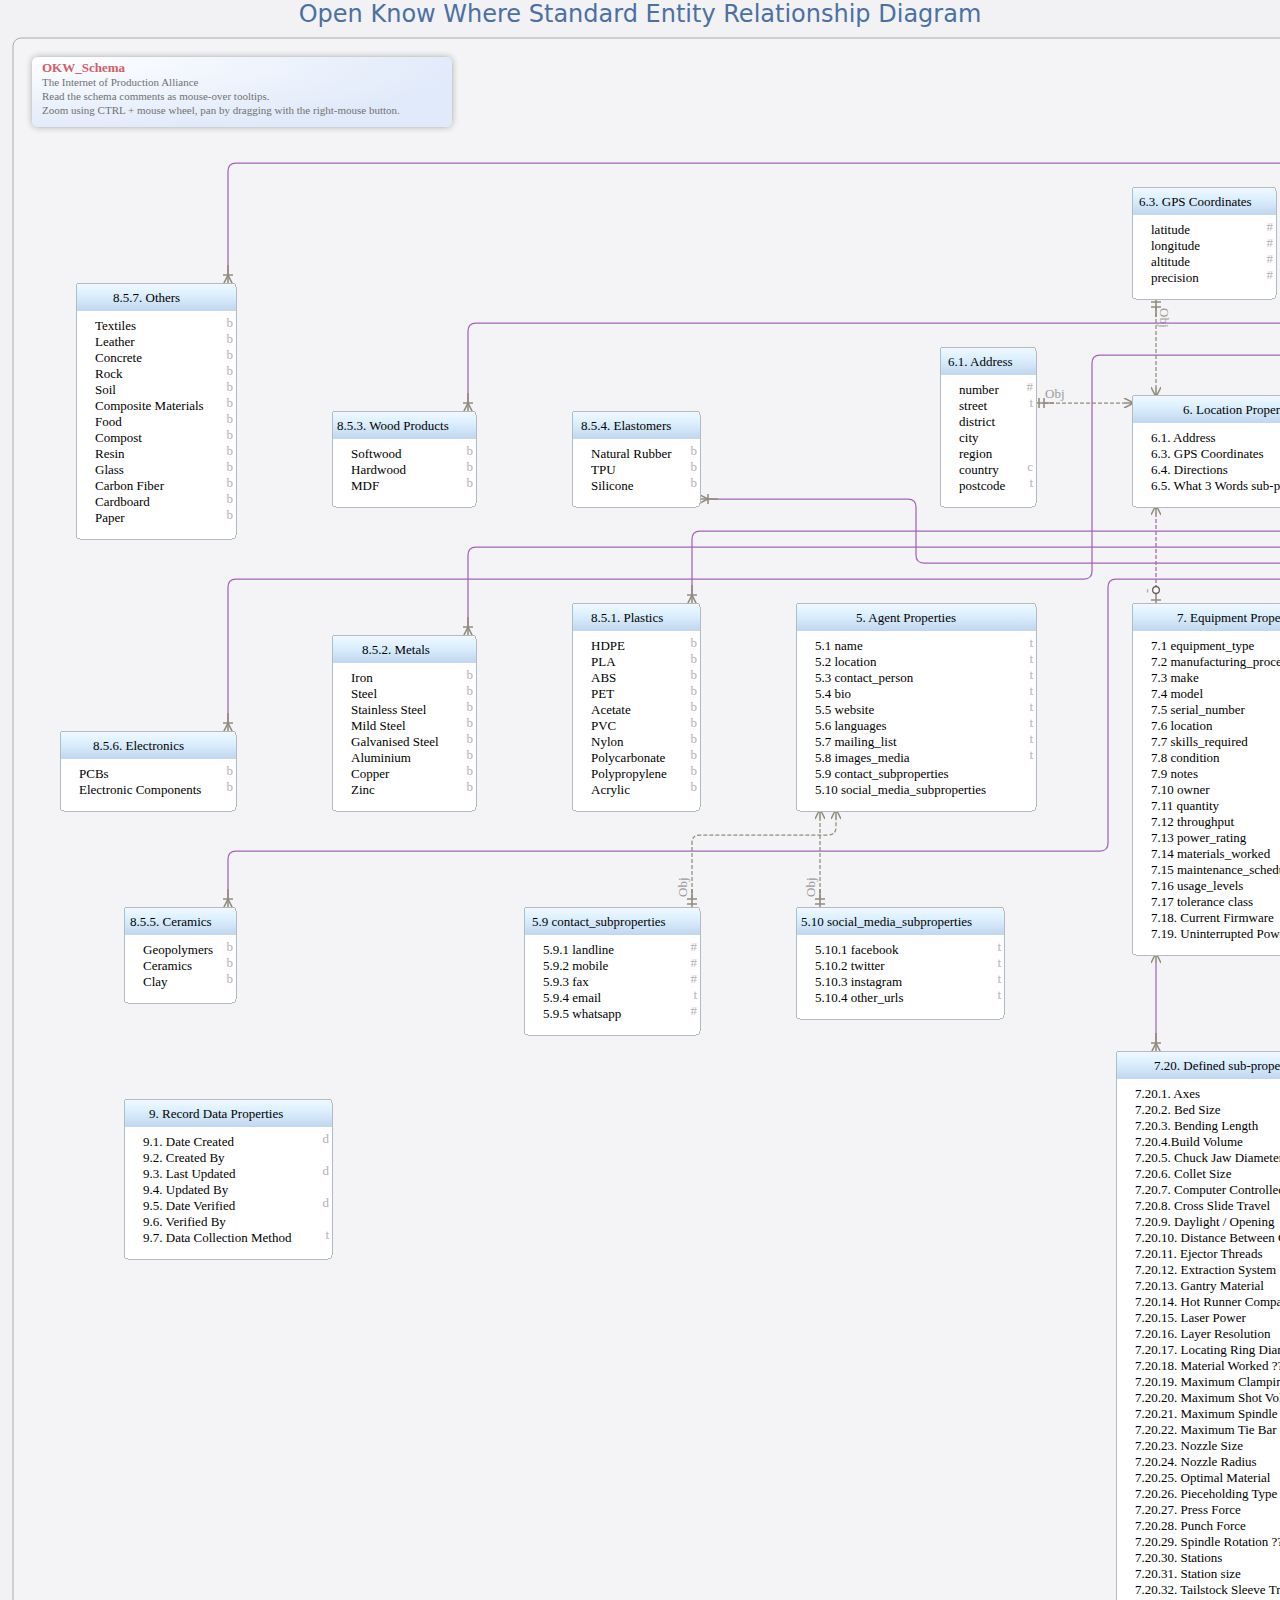
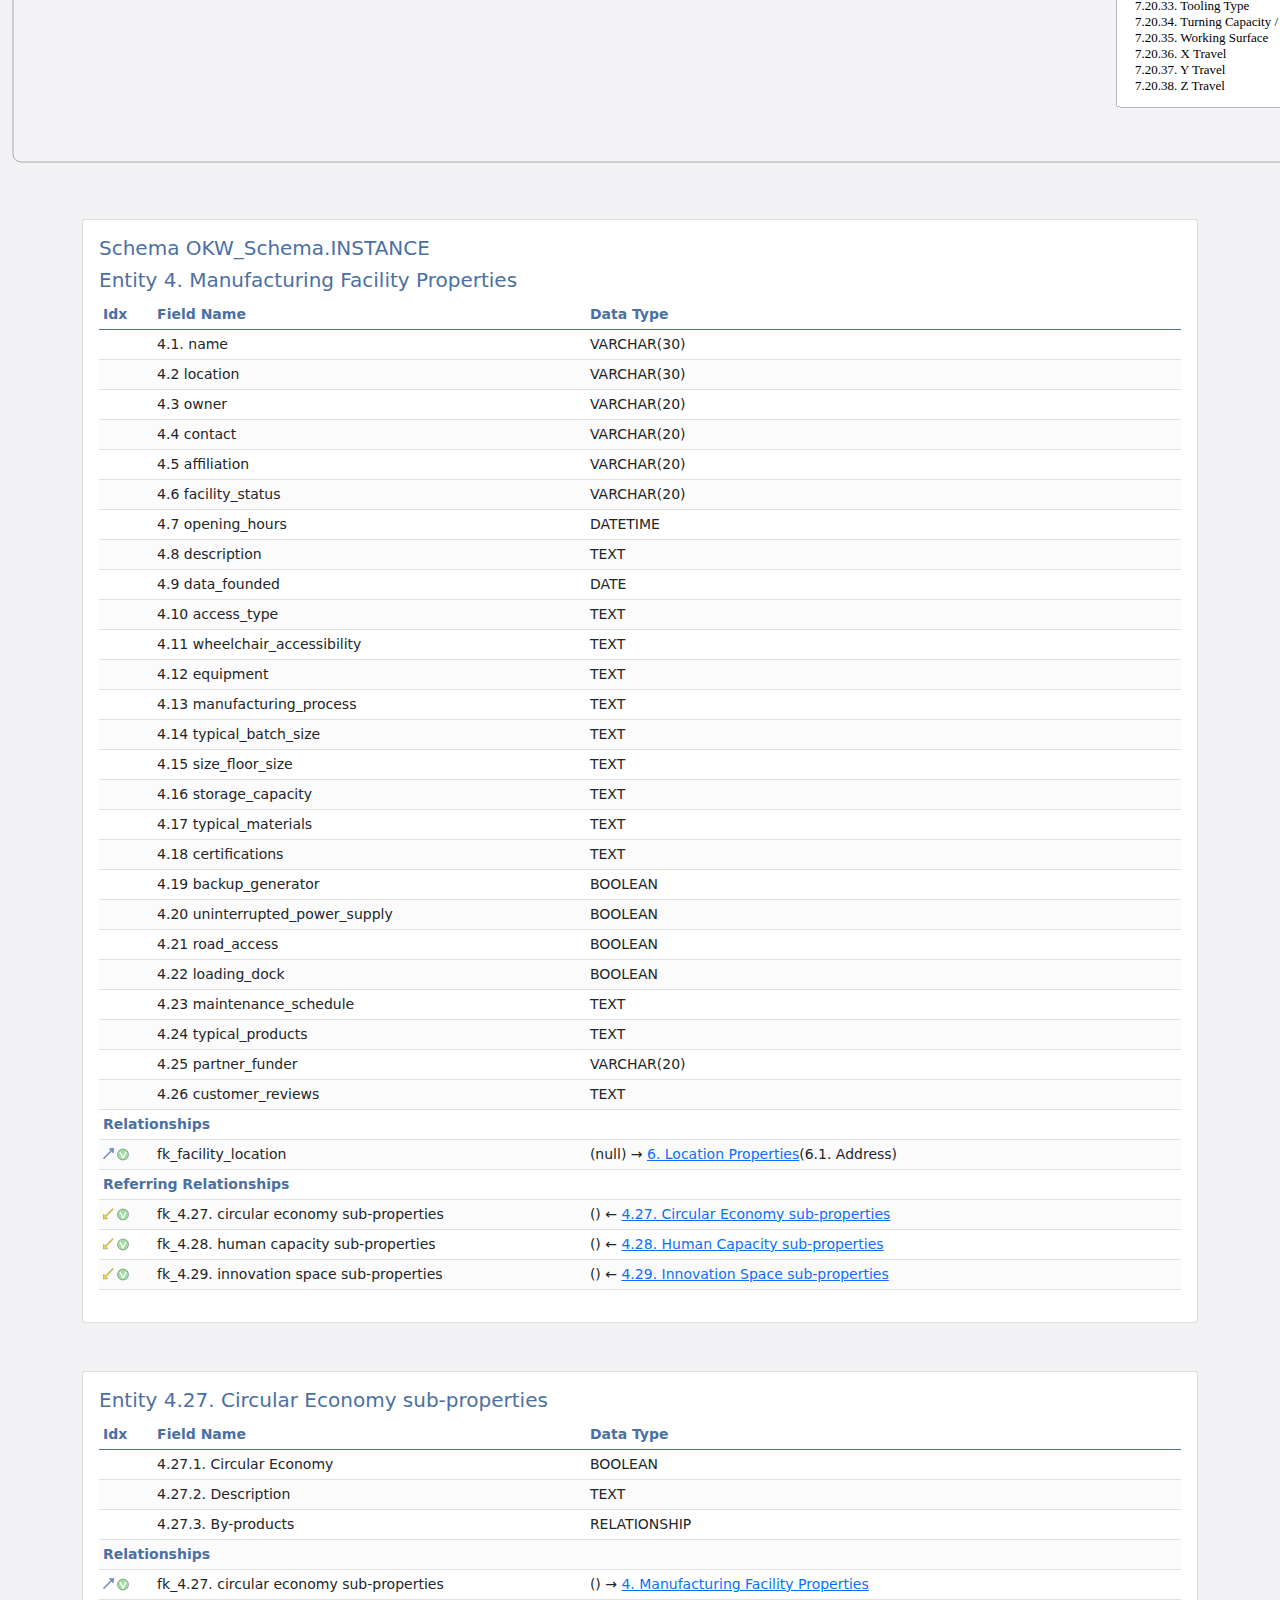
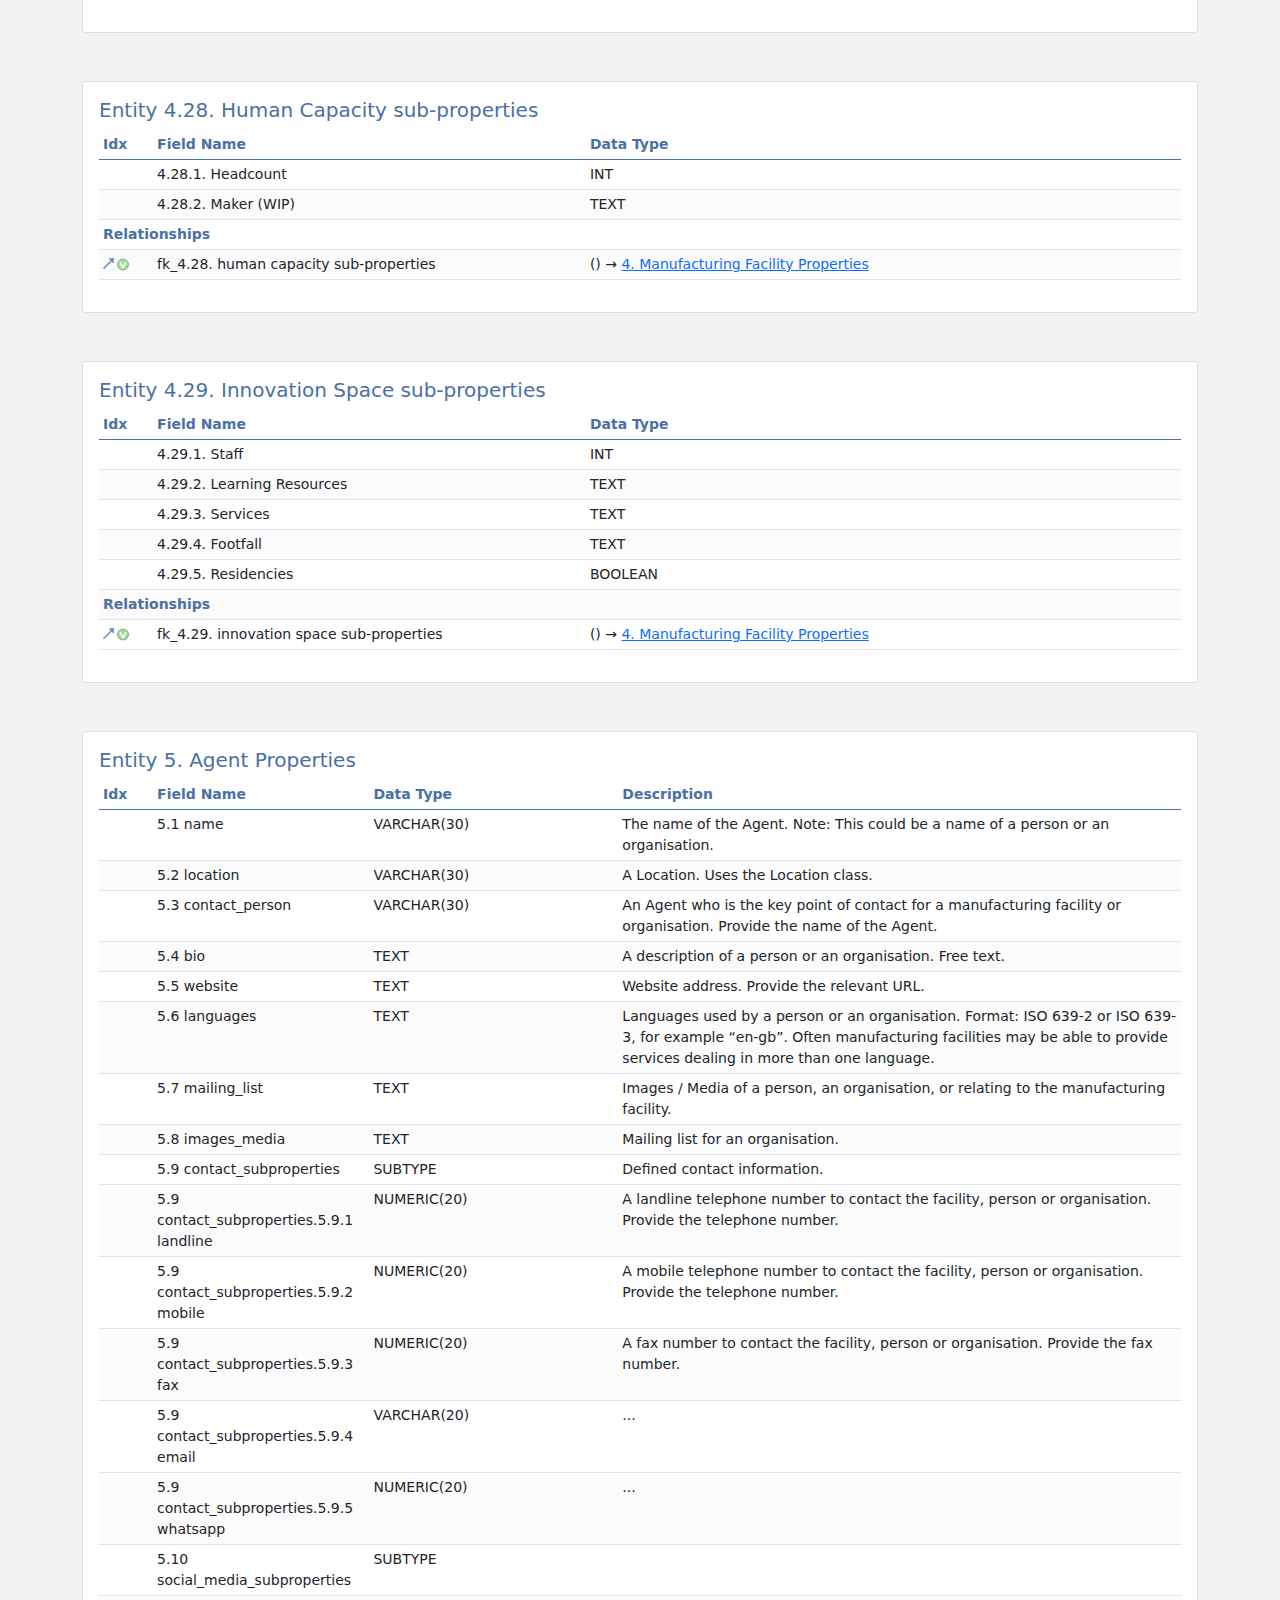
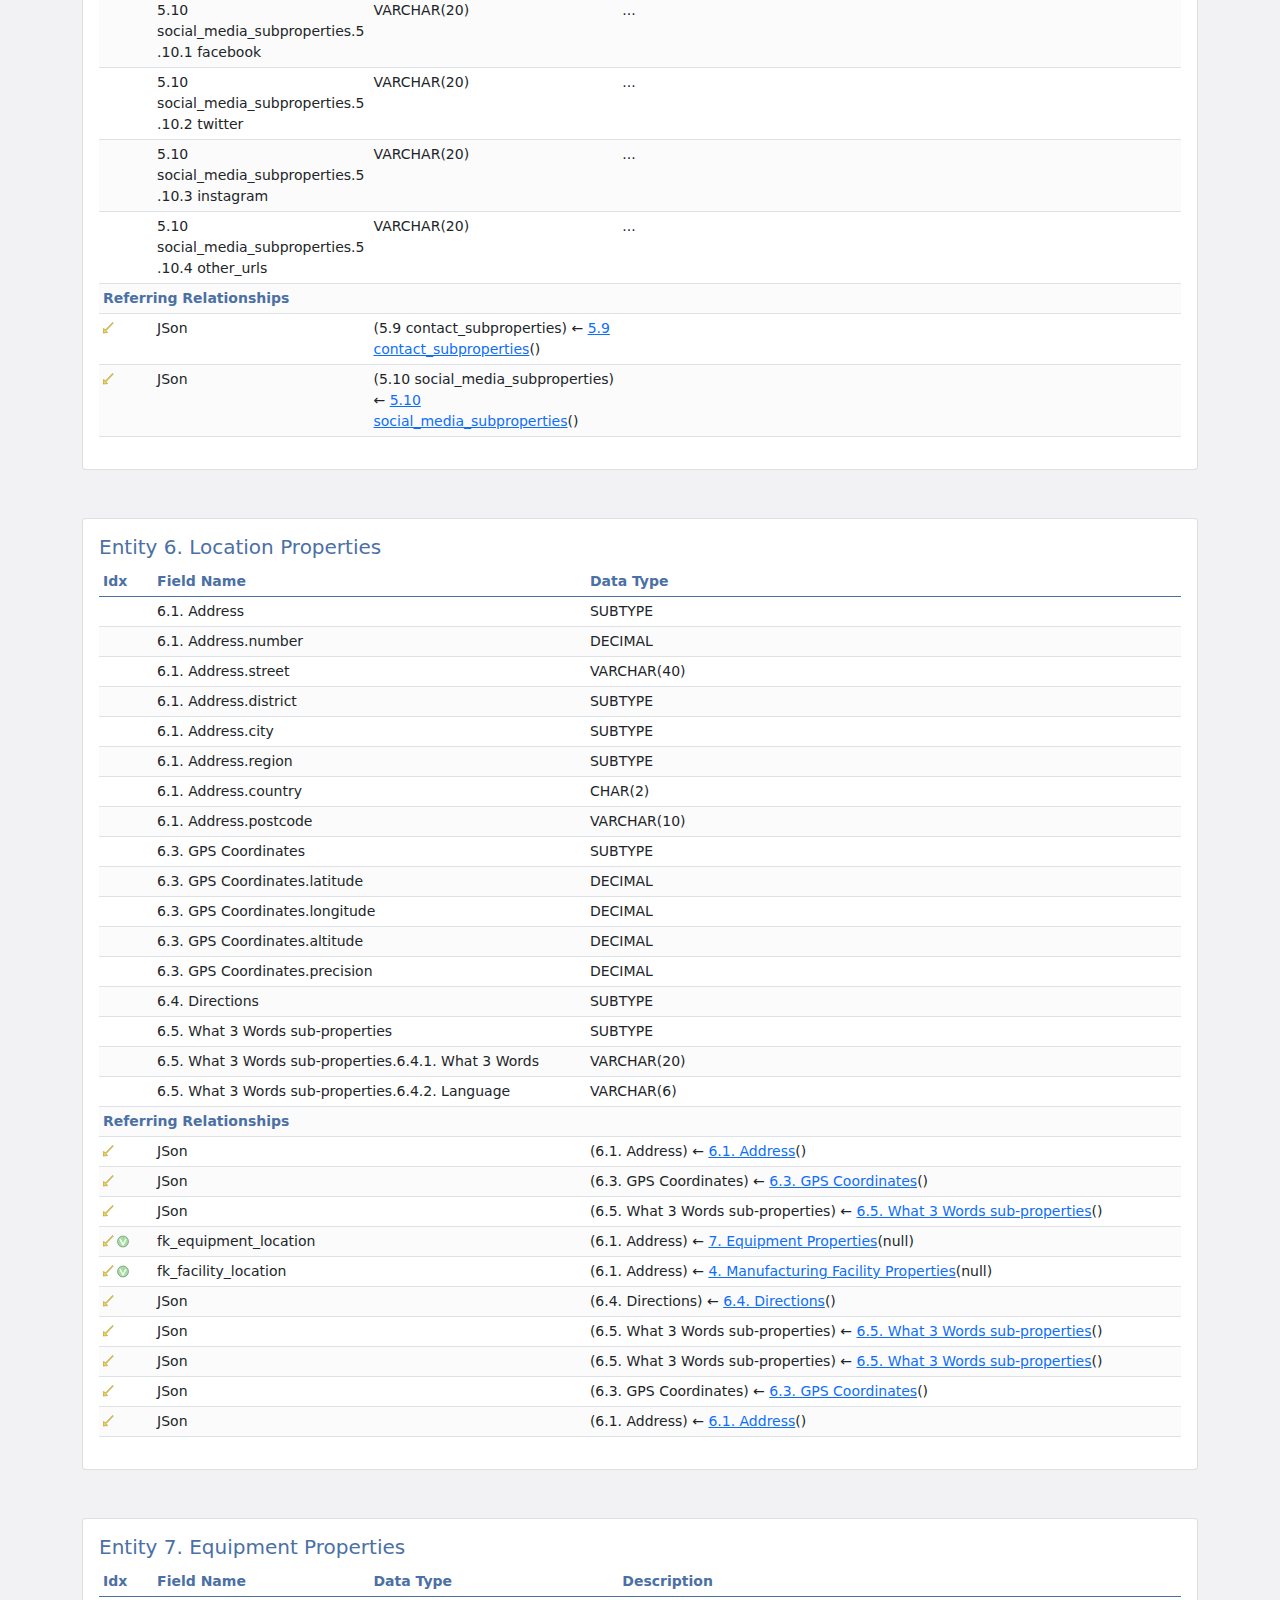
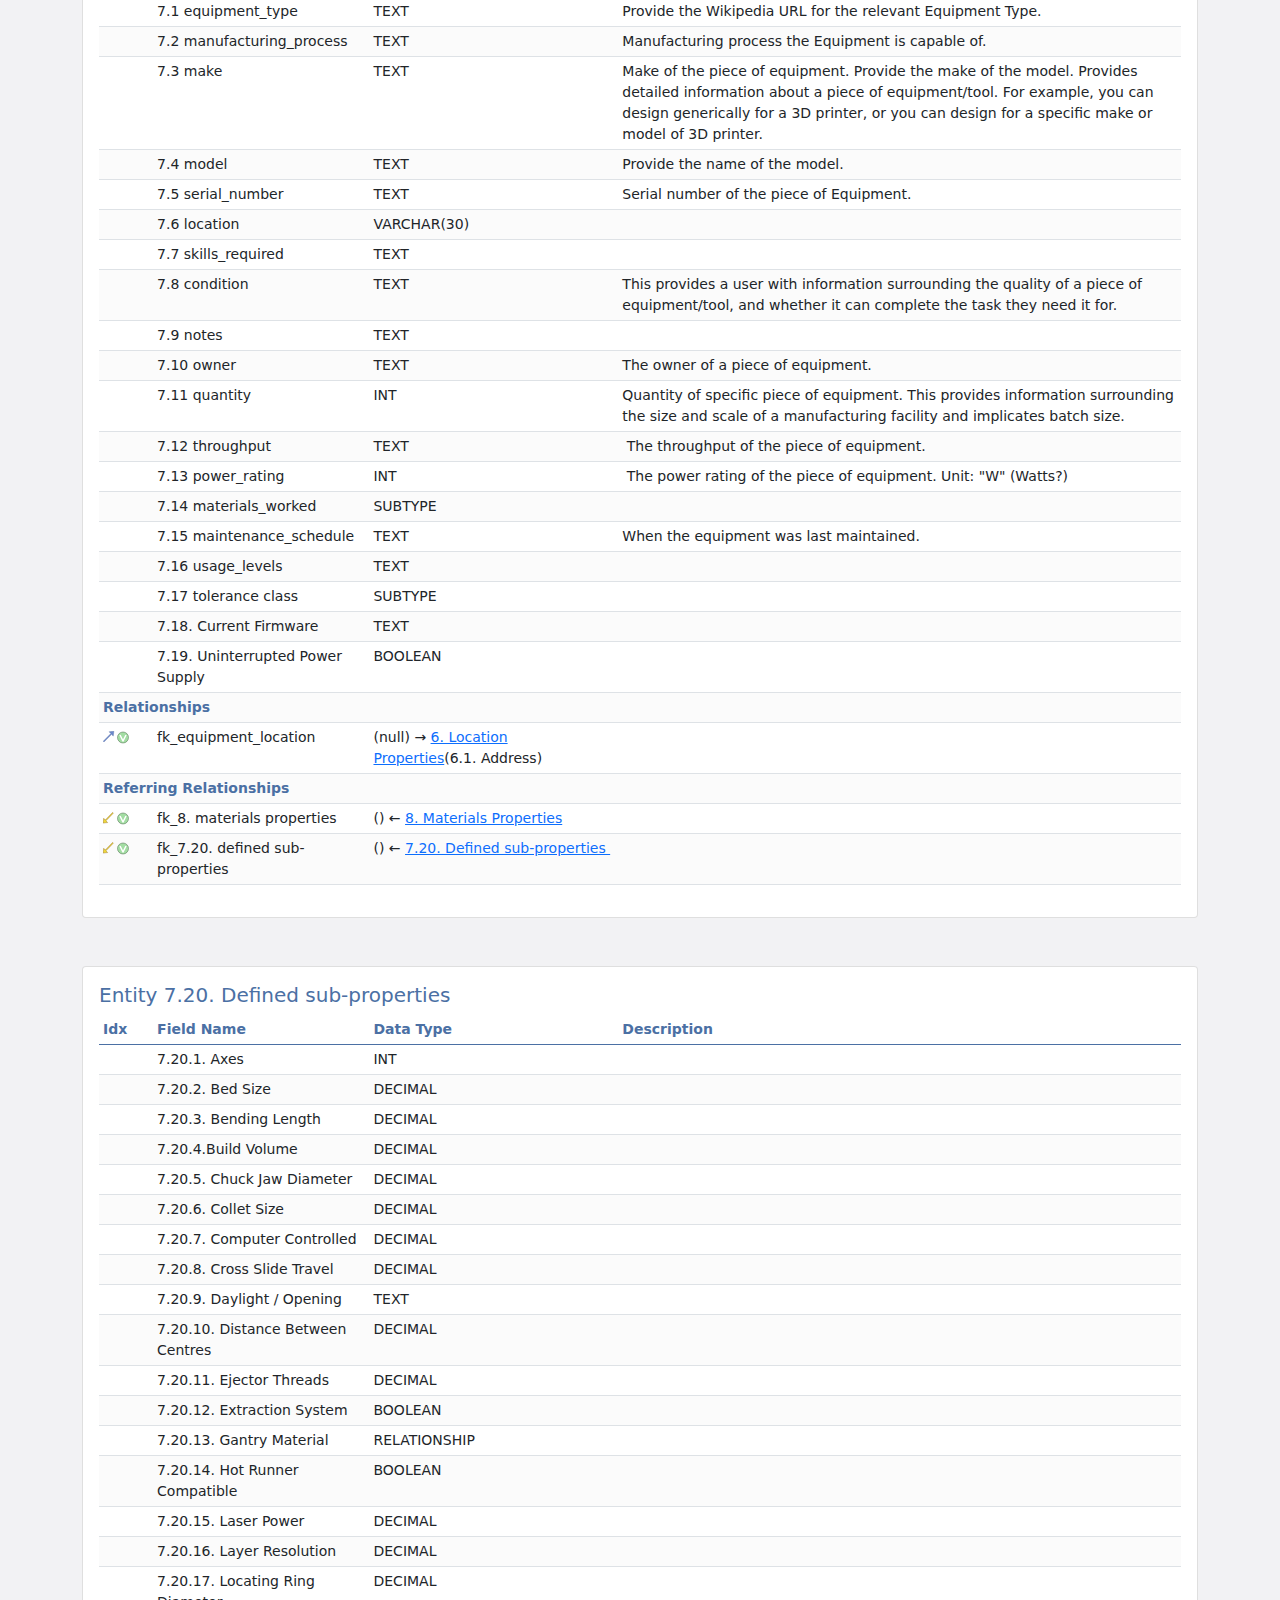
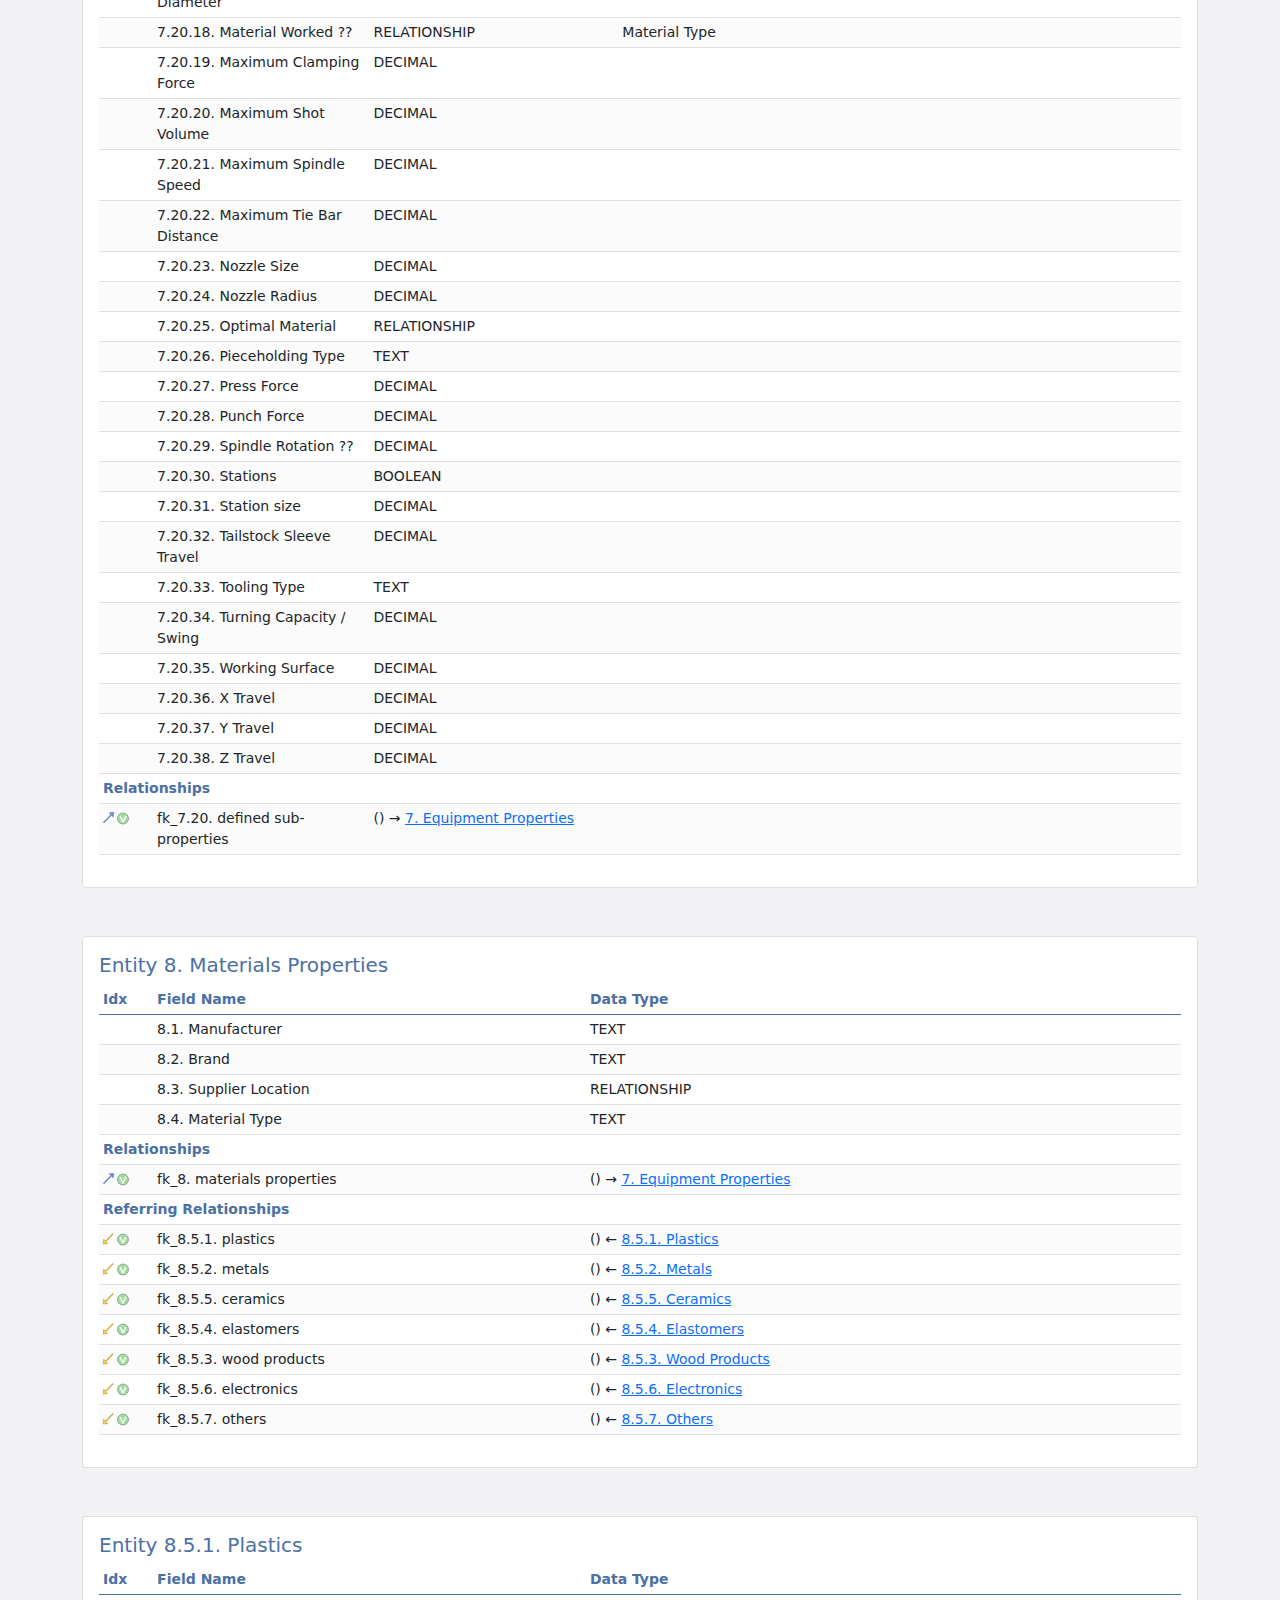
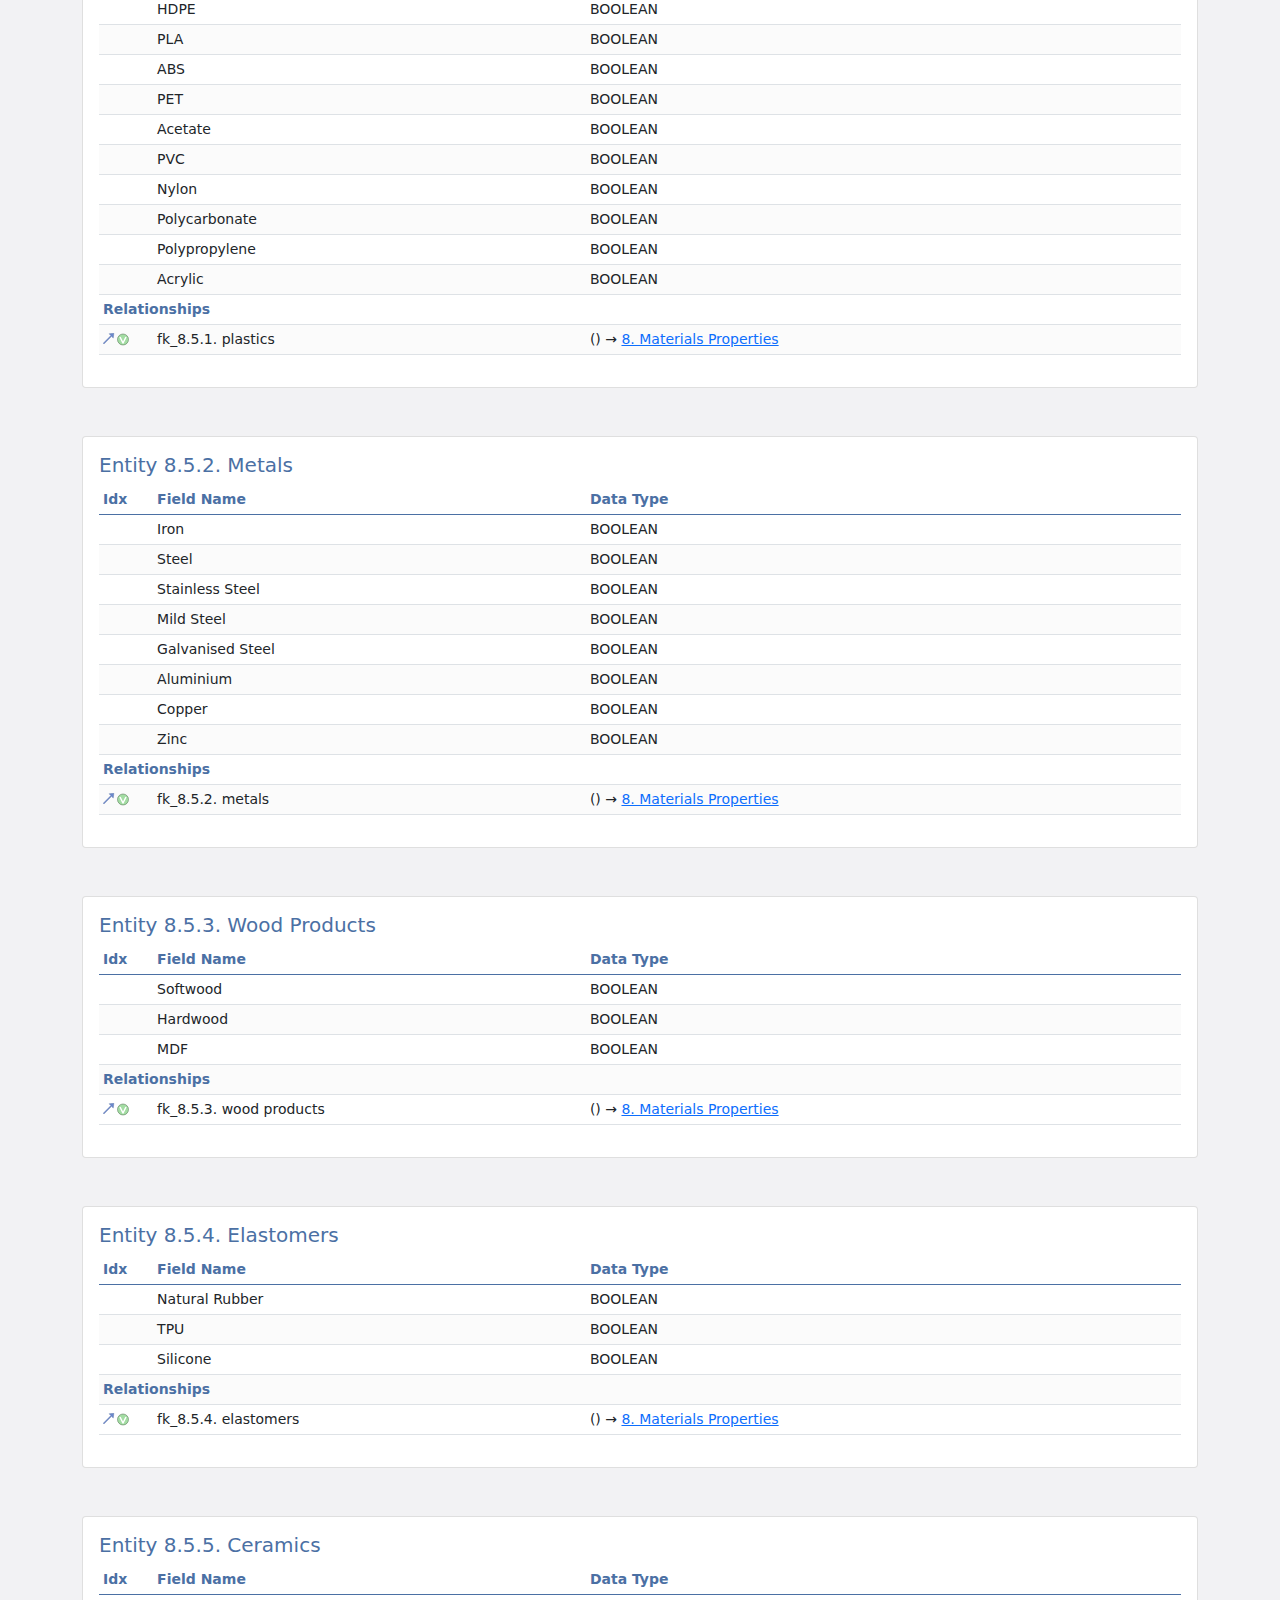
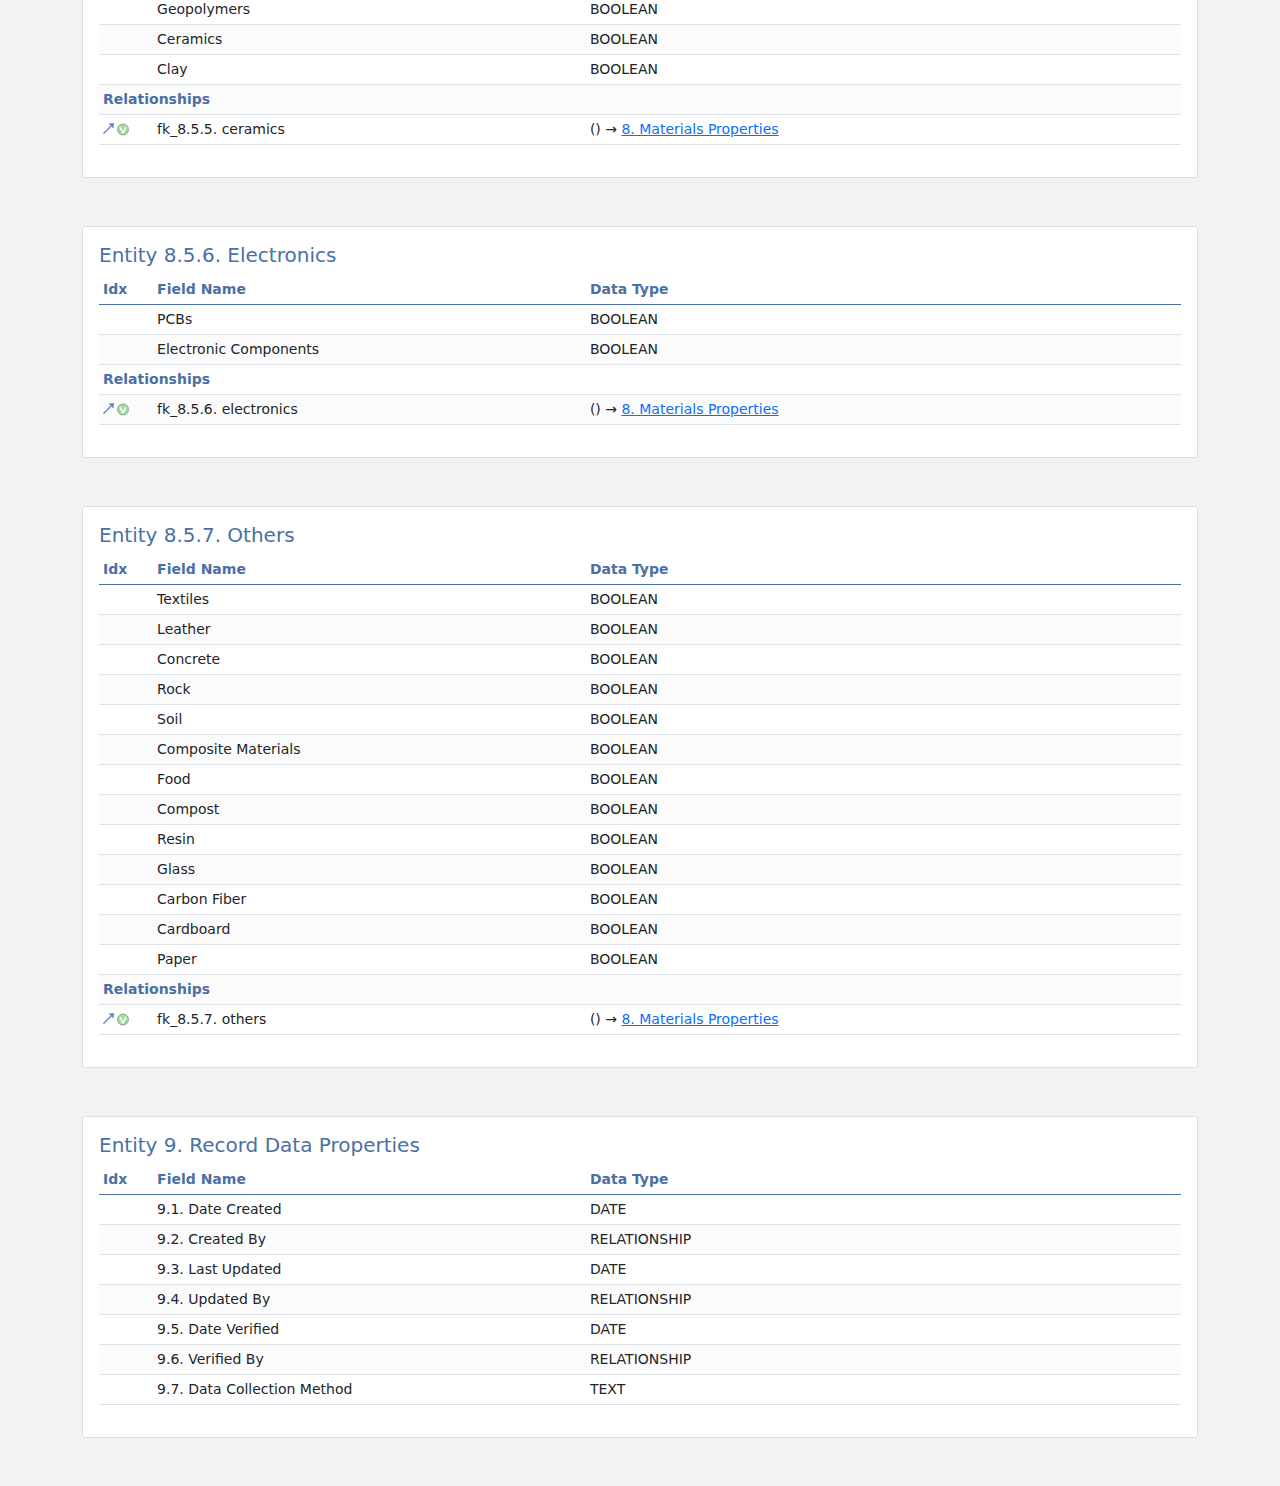
<file: app/templates/pages/OKW_ERD.html>
<?xml version='1.0' encoding='UTF-8' standalone='yes'?>
<!DOCTYPE html>
<html lang='en-us' xmlns='http://www.w3.org/1999/xhtml' >
<head>
<title>OKW&#95;Schema</title>
<meta http-equiv='Content-Type' content='text/html; charset=UTF-8'/>
<meta name='viewport' content='width=device-width, initial-scale=1, shrink-to-fit=no' />
<link rel='shortcut icon' href='https://dbschema.com/images/favicon.ico'>
<style>
@charset "UTF-8";/*!
 * Bootstrap v5.0.2 (https://getbootstrap.com/)
 * Copyright 2011-2021 The Bootstrap Authors
 * Copyright 2011-2021 Twitter, Inc.
 * Licensed under MIT (https://github.com/twbs/bootstrap/blob/main/LICENSE)
 */:root{--bs-blue:#0d6efd;--bs-indigo:#6610f2;--bs-purple:#6f42c1;--bs-pink:#d63384;--bs-red:#dc3545;--bs-orange:#fd7e14;--bs-yellow:#ffc107;--bs-green:#198754;--bs-teal:#20c997;--bs-cyan:#0dcaf0;--bs-white:#fff;--bs-gray:#6c757d;--bs-gray-dark:#343a40;--bs-primary:#0d6efd;--bs-secondary:#6c757d;--bs-success:#198754;--bs-info:#0dcaf0;--bs-warning:#ffc107;--bs-danger:#dc3545;--bs-light:#f8f9fa;--bs-dark:#212529;--bs-font-sans-serif:system-ui,-apple-system,"Segoe UI",Roboto,"Helvetica Neue",Arial,"Noto Sans","Liberation Sans",sans-serif,"Apple Color Emoji","Segoe UI Emoji","Segoe UI Symbol","Noto Color Emoji";--bs-font-monospace:SFMono-Regular,Menlo,Monaco,Consolas,"Liberation Mono","Courier New",monospace;--bs-gradient:linear-gradient(180deg, rgba(255, 255, 255, 0.15), rgba(255, 255, 255, 0))}*,::after,::before{box-sizing:border-box}@media (prefers-reduced-motion:no-preference){:root{scroll-behavior:smooth}}body{margin:0;font-family:var(--bs-font-sans-serif);font-size:1rem;font-weight:400;line-height:1.5;color:#212529;background-color:#fff;-webkit-text-size-adjust:100%;-webkit-tap-highlight-color:transparent}hr{margin:1rem 0;color:inherit;background-color:currentColor;border:0;opacity:.25}hr:not([size]){height:1px}.h1,.h2,.h3,.h4,.h5,.h6,h1,h2,h3,h4,h5,h6{margin-top:0;margin-bottom:.5rem;font-weight:500;line-height:1.2}.h1,h1{font-size:calc(1.375rem + 1.5vw)}@media (min-width:1200px){.h1,h1{font-size:2.5rem}}.h2,h2{font-size:calc(1.325rem + .9vw)}@media (min-width:1200px){.h2,h2{font-size:2rem}}.h3,h3{font-size:calc(1.3rem + .6vw)}@media (min-width:1200px){.h3,h3{font-size:1.75rem}}.h4,h4{font-size:calc(1.275rem + .3vw)}@media (min-width:1200px){.h4,h4{font-size:1.5rem}}.h5,h5{font-size:1.25rem}.h6,h6{font-size:1rem}p{margin-top:0;margin-bottom:1rem}abbr[data-bs-original-title],abbr[title]{-webkit-text-decoration:underline dotted;text-decoration:underline dotted;cursor:help;-webkit-text-decoration-skip-ink:none;text-decoration-skip-ink:none}address{margin-bottom:1rem;font-style:normal;line-height:inherit}ol,ul{padding-left:2rem}dl,ol,ul{margin-top:0;margin-bottom:1rem}ol ol,ol ul,ul ol,ul ul{margin-bottom:0}dt{font-weight:700}dd{margin-bottom:.5rem;margin-left:0}blockquote{margin:0 0 1rem}b,strong{font-weight:bolder}.small,small{font-size:.875em}.mark,mark{padding:.2em;background-color:#fcf8e3}sub,sup{position:relative;font-size:.75em;line-height:0;vertical-align:baseline}sub{bottom:-.25em}sup{top:-.5em}a{color:#0d6efd;text-decoration:underline}a:hover{color:#0a58ca}a:not([href]):not([class]),a:not([href]):not([class]):hover{color:inherit;text-decoration:none}code,kbd,pre,samp{font-family:var(--bs-font-monospace);font-size:1em;direction:ltr;unicode-bidi:bidi-override}pre{display:block;margin-top:0;margin-bottom:1rem;overflow:auto;font-size:.875em}pre code{font-size:inherit;color:inherit;word-break:normal}code{font-size:.875em;color:#d63384;word-wrap:break-word}a>code{color:inherit}kbd{padding:.2rem .4rem;font-size:.875em;color:#fff;background-color:#212529;border-radius:.2rem}kbd kbd{padding:0;font-size:1em;font-weight:700}figure{margin:0 0 1rem}img,svg{vertical-align:middle}table{caption-side:bottom;border-collapse:collapse}caption{padding-top:.5rem;padding-bottom:.5rem;color:#6c757d;text-align:left}th{text-align:inherit;text-align:-webkit-match-parent}tbody,td,tfoot,th,thead,tr{border-color:inherit;border-style:solid;border-width:0}label{display:inline-block}button{border-radius:0}button:focus:not(:focus-visible){outline:0}button,input,optgroup,select,textarea{margin:0;font-family:inherit;font-size:inherit;line-height:inherit}button,select{text-transform:none}[role=button]{cursor:pointer}select{word-wrap:normal}select:disabled{opacity:1}[list]::-webkit-calendar-picker-indicator{display:none}[type=button],[type=reset],[type=submit],button{-webkit-appearance:button}[type=button]:not(:disabled),[type=reset]:not(:disabled),[type=submit]:not(:disabled),button:not(:disabled){cursor:pointer}::-moz-focus-inner{padding:0;border-style:none}textarea{resize:vertical}fieldset{min-width:0;padding:0;margin:0;border:0}legend{float:left;width:100%;padding:0;margin-bottom:.5rem;font-size:calc(1.275rem + .3vw);line-height:inherit}@media (min-width:1200px){legend{font-size:1.5rem}}legend+*{clear:left}::-webkit-datetime-edit-day-field,::-webkit-datetime-edit-fields-wrapper,::-webkit-datetime-edit-hour-field,::-webkit-datetime-edit-minute,::-webkit-datetime-edit-month-field,::-webkit-datetime-edit-text,::-webkit-datetime-edit-year-field{padding:0}::-webkit-inner-spin-button{height:auto}[type=search]{outline-offset:-2px;-webkit-appearance:textfield}::-webkit-search-decoration{-webkit-appearance:none}::-webkit-color-swatch-wrapper{padding:0}::file-selector-button{font:inherit}::-webkit-file-upload-button{font:inherit;-webkit-appearance:button}output{display:inline-block}iframe{border:0}summary{display:list-item;cursor:pointer}progress{vertical-align:baseline}[hidden]{display:none!important}.lead{font-size:1.25rem;font-weight:300}.display-1{font-size:calc(1.625rem + 4.5vw);font-weight:300;line-height:1.2}@media (min-width:1200px){.display-1{font-size:5rem}}.display-2{font-size:calc(1.575rem + 3.9vw);font-weight:300;line-height:1.2}@media (min-width:1200px){.display-2{font-size:4.5rem}}.display-3{font-size:calc(1.525rem + 3.3vw);font-weight:300;line-height:1.2}@media (min-width:1200px){.display-3{font-size:4rem}}.display-4{font-size:calc(1.475rem + 2.7vw);font-weight:300;line-height:1.2}@media (min-width:1200px){.display-4{font-size:3.5rem}}.display-5{font-size:calc(1.425rem + 2.1vw);font-weight:300;line-height:1.2}@media (min-width:1200px){.display-5{font-size:3rem}}.display-6{font-size:calc(1.375rem + 1.5vw);font-weight:300;line-height:1.2}@media (min-width:1200px){.display-6{font-size:2.5rem}}.list-unstyled{padding-left:0;list-style:none}.list-inline{padding-left:0;list-style:none}.list-inline-item{display:inline-block}.list-inline-item:not(:last-child){margin-right:.5rem}.initialism{font-size:.875em;text-transform:uppercase}.blockquote{margin-bottom:1rem;font-size:1.25rem}.blockquote>:last-child{margin-bottom:0}.blockquote-footer{margin-top:-1rem;margin-bottom:1rem;font-size:.875em;color:#6c757d}.blockquote-footer::before{content:"\2014\00A0"}.img-fluid{max-width:100%;height:auto}.img-thumbnail{padding:.25rem;background-color:#fff;border:1px solid #dee2e6;border-radius:.25rem;max-width:100%;height:auto}.figure{display:inline-block}.figure-img{margin-bottom:.5rem;line-height:1}.figure-caption{font-size:.875em;color:#6c757d}.container,.container-fluid,.container-lg,.container-md,.container-sm,.container-xl,.container-xxl{width:100%;padding-right:var(--bs-gutter-x,.75rem);padding-left:var(--bs-gutter-x,.75rem);margin-right:auto;margin-left:auto}@media (min-width:576px){.container,.container-sm{max-width:540px}}@media (min-width:768px){.container,.container-md,.container-sm{max-width:720px}}@media (min-width:992px){.container,.container-lg,.container-md,.container-sm{max-width:960px}}@media (min-width:1200px){.container,.container-lg,.container-md,.container-sm,.container-xl{max-width:1140px}}@media (min-width:1400px){.container,.container-lg,.container-md,.container-sm,.container-xl,.container-xxl{max-width:1320px}}.row{--bs-gutter-x:1.5rem;--bs-gutter-y:0;display:flex;flex-wrap:wrap;margin-top:calc(var(--bs-gutter-y) * -1);margin-right:calc(var(--bs-gutter-x) * -.5);margin-left:calc(var(--bs-gutter-x) * -.5)}.row>*{flex-shrink:0;width:100%;max-width:100%;padding-right:calc(var(--bs-gutter-x) * .5);padding-left:calc(var(--bs-gutter-x) * .5);margin-top:var(--bs-gutter-y)}.col{flex:1 0 0%}.row-cols-auto>*{flex:0 0 auto;width:auto}.row-cols-1>*{flex:0 0 auto;width:100%}.row-cols-2>*{flex:0 0 auto;width:50%}.row-cols-3>*{flex:0 0 auto;width:33.3333333333%}.row-cols-4>*{flex:0 0 auto;width:25%}.row-cols-5>*{flex:0 0 auto;width:20%}.row-cols-6>*{flex:0 0 auto;width:16.6666666667%}@media (min-width:576px){.col-sm{flex:1 0 0%}.row-cols-sm-auto>*{flex:0 0 auto;width:auto}.row-cols-sm-1>*{flex:0 0 auto;width:100%}.row-cols-sm-2>*{flex:0 0 auto;width:50%}.row-cols-sm-3>*{flex:0 0 auto;width:33.3333333333%}.row-cols-sm-4>*{flex:0 0 auto;width:25%}.row-cols-sm-5>*{flex:0 0 auto;width:20%}.row-cols-sm-6>*{flex:0 0 auto;width:16.6666666667%}}@media (min-width:768px){.col-md{flex:1 0 0%}.row-cols-md-auto>*{flex:0 0 auto;width:auto}.row-cols-md-1>*{flex:0 0 auto;width:100%}.row-cols-md-2>*{flex:0 0 auto;width:50%}.row-cols-md-3>*{flex:0 0 auto;width:33.3333333333%}.row-cols-md-4>*{flex:0 0 auto;width:25%}.row-cols-md-5>*{flex:0 0 auto;width:20%}.row-cols-md-6>*{flex:0 0 auto;width:16.6666666667%}}@media (min-width:992px){.col-lg{flex:1 0 0%}.row-cols-lg-auto>*{flex:0 0 auto;width:auto}.row-cols-lg-1>*{flex:0 0 auto;width:100%}.row-cols-lg-2>*{flex:0 0 auto;width:50%}.row-cols-lg-3>*{flex:0 0 auto;width:33.3333333333%}.row-cols-lg-4>*{flex:0 0 auto;width:25%}.row-cols-lg-5>*{flex:0 0 auto;width:20%}.row-cols-lg-6>*{flex:0 0 auto;width:16.6666666667%}}@media (min-width:1200px){.col-xl{flex:1 0 0%}.row-cols-xl-auto>*{flex:0 0 auto;width:auto}.row-cols-xl-1>*{flex:0 0 auto;width:100%}.row-cols-xl-2>*{flex:0 0 auto;width:50%}.row-cols-xl-3>*{flex:0 0 auto;width:33.3333333333%}.row-cols-xl-4>*{flex:0 0 auto;width:25%}.row-cols-xl-5>*{flex:0 0 auto;width:20%}.row-cols-xl-6>*{flex:0 0 auto;width:16.6666666667%}}@media (min-width:1400px){.col-xxl{flex:1 0 0%}.row-cols-xxl-auto>*{flex:0 0 auto;width:auto}.row-cols-xxl-1>*{flex:0 0 auto;width:100%}.row-cols-xxl-2>*{flex:0 0 auto;width:50%}.row-cols-xxl-3>*{flex:0 0 auto;width:33.3333333333%}.row-cols-xxl-4>*{flex:0 0 auto;width:25%}.row-cols-xxl-5>*{flex:0 0 auto;width:20%}.row-cols-xxl-6>*{flex:0 0 auto;width:16.6666666667%}}.col-auto{flex:0 0 auto;width:auto}.col-1{flex:0 0 auto;width:8.33333333%}.col-2{flex:0 0 auto;width:16.66666667%}.col-3{flex:0 0 auto;width:25%}.col-4{flex:0 0 auto;width:33.33333333%}.col-5{flex:0 0 auto;width:41.66666667%}.col-6{flex:0 0 auto;width:50%}.col-7{flex:0 0 auto;width:58.33333333%}.col-8{flex:0 0 auto;width:66.66666667%}.col-9{flex:0 0 auto;width:75%}.col-10{flex:0 0 auto;width:83.33333333%}.col-11{flex:0 0 auto;width:91.66666667%}.col-12{flex:0 0 auto;width:100%}.offset-1{margin-left:8.33333333%}.offset-2{margin-left:16.66666667%}.offset-3{margin-left:25%}.offset-4{margin-left:33.33333333%}.offset-5{margin-left:41.66666667%}.offset-6{margin-left:50%}.offset-7{margin-left:58.33333333%}.offset-8{margin-left:66.66666667%}.offset-9{margin-left:75%}.offset-10{margin-left:83.33333333%}.offset-11{margin-left:91.66666667%}.g-0,.gx-0{--bs-gutter-x:0}.g-0,.gy-0{--bs-gutter-y:0}.g-1,.gx-1{--bs-gutter-x:0.25rem}.g-1,.gy-1{--bs-gutter-y:0.25rem}.g-2,.gx-2{--bs-gutter-x:0.5rem}.g-2,.gy-2{--bs-gutter-y:0.5rem}.g-3,.gx-3{--bs-gutter-x:1rem}.g-3,.gy-3{--bs-gutter-y:1rem}.g-4,.gx-4{--bs-gutter-x:1.5rem}.g-4,.gy-4{--bs-gutter-y:1.5rem}.g-5,.gx-5{--bs-gutter-x:3rem}.g-5,.gy-5{--bs-gutter-y:3rem}@media (min-width:576px){.col-sm-auto{flex:0 0 auto;width:auto}.col-sm-1{flex:0 0 auto;width:8.33333333%}.col-sm-2{flex:0 0 auto;width:16.66666667%}.col-sm-3{flex:0 0 auto;width:25%}.col-sm-4{flex:0 0 auto;width:33.33333333%}.col-sm-5{flex:0 0 auto;width:41.66666667%}.col-sm-6{flex:0 0 auto;width:50%}.col-sm-7{flex:0 0 auto;width:58.33333333%}.col-sm-8{flex:0 0 auto;width:66.66666667%}.col-sm-9{flex:0 0 auto;width:75%}.col-sm-10{flex:0 0 auto;width:83.33333333%}.col-sm-11{flex:0 0 auto;width:91.66666667%}.col-sm-12{flex:0 0 auto;width:100%}.offset-sm-0{margin-left:0}.offset-sm-1{margin-left:8.33333333%}.offset-sm-2{margin-left:16.66666667%}.offset-sm-3{margin-left:25%}.offset-sm-4{margin-left:33.33333333%}.offset-sm-5{margin-left:41.66666667%}.offset-sm-6{margin-left:50%}.offset-sm-7{margin-left:58.33333333%}.offset-sm-8{margin-left:66.66666667%}.offset-sm-9{margin-left:75%}.offset-sm-10{margin-left:83.33333333%}.offset-sm-11{margin-left:91.66666667%}.g-sm-0,.gx-sm-0{--bs-gutter-x:0}.g-sm-0,.gy-sm-0{--bs-gutter-y:0}.g-sm-1,.gx-sm-1{--bs-gutter-x:0.25rem}.g-sm-1,.gy-sm-1{--bs-gutter-y:0.25rem}.g-sm-2,.gx-sm-2{--bs-gutter-x:0.5rem}.g-sm-2,.gy-sm-2{--bs-gutter-y:0.5rem}.g-sm-3,.gx-sm-3{--bs-gutter-x:1rem}.g-sm-3,.gy-sm-3{--bs-gutter-y:1rem}.g-sm-4,.gx-sm-4{--bs-gutter-x:1.5rem}.g-sm-4,.gy-sm-4{--bs-gutter-y:1.5rem}.g-sm-5,.gx-sm-5{--bs-gutter-x:3rem}.g-sm-5,.gy-sm-5{--bs-gutter-y:3rem}}@media (min-width:768px){.col-md-auto{flex:0 0 auto;width:auto}.col-md-1{flex:0 0 auto;width:8.33333333%}.col-md-2{flex:0 0 auto;width:16.66666667%}.col-md-3{flex:0 0 auto;width:25%}.col-md-4{flex:0 0 auto;width:33.33333333%}.col-md-5{flex:0 0 auto;width:41.66666667%}.col-md-6{flex:0 0 auto;width:50%}.col-md-7{flex:0 0 auto;width:58.33333333%}.col-md-8{flex:0 0 auto;width:66.66666667%}.col-md-9{flex:0 0 auto;width:75%}.col-md-10{flex:0 0 auto;width:83.33333333%}.col-md-11{flex:0 0 auto;width:91.66666667%}.col-md-12{flex:0 0 auto;width:100%}.offset-md-0{margin-left:0}.offset-md-1{margin-left:8.33333333%}.offset-md-2{margin-left:16.66666667%}.offset-md-3{margin-left:25%}.offset-md-4{margin-left:33.33333333%}.offset-md-5{margin-left:41.66666667%}.offset-md-6{margin-left:50%}.offset-md-7{margin-left:58.33333333%}.offset-md-8{margin-left:66.66666667%}.offset-md-9{margin-left:75%}.offset-md-10{margin-left:83.33333333%}.offset-md-11{margin-left:91.66666667%}.g-md-0,.gx-md-0{--bs-gutter-x:0}.g-md-0,.gy-md-0{--bs-gutter-y:0}.g-md-1,.gx-md-1{--bs-gutter-x:0.25rem}.g-md-1,.gy-md-1{--bs-gutter-y:0.25rem}.g-md-2,.gx-md-2{--bs-gutter-x:0.5rem}.g-md-2,.gy-md-2{--bs-gutter-y:0.5rem}.g-md-3,.gx-md-3{--bs-gutter-x:1rem}.g-md-3,.gy-md-3{--bs-gutter-y:1rem}.g-md-4,.gx-md-4{--bs-gutter-x:1.5rem}.g-md-4,.gy-md-4{--bs-gutter-y:1.5rem}.g-md-5,.gx-md-5{--bs-gutter-x:3rem}.g-md-5,.gy-md-5{--bs-gutter-y:3rem}}@media (min-width:992px){.col-lg-auto{flex:0 0 auto;width:auto}.col-lg-1{flex:0 0 auto;width:8.33333333%}.col-lg-2{flex:0 0 auto;width:16.66666667%}.col-lg-3{flex:0 0 auto;width:25%}.col-lg-4{flex:0 0 auto;width:33.33333333%}.col-lg-5{flex:0 0 auto;width:41.66666667%}.col-lg-6{flex:0 0 auto;width:50%}.col-lg-7{flex:0 0 auto;width:58.33333333%}.col-lg-8{flex:0 0 auto;width:66.66666667%}.col-lg-9{flex:0 0 auto;width:75%}.col-lg-10{flex:0 0 auto;width:83.33333333%}.col-lg-11{flex:0 0 auto;width:91.66666667%}.col-lg-12{flex:0 0 auto;width:100%}.offset-lg-0{margin-left:0}.offset-lg-1{margin-left:8.33333333%}.offset-lg-2{margin-left:16.66666667%}.offset-lg-3{margin-left:25%}.offset-lg-4{margin-left:33.33333333%}.offset-lg-5{margin-left:41.66666667%}.offset-lg-6{margin-left:50%}.offset-lg-7{margin-left:58.33333333%}.offset-lg-8{margin-left:66.66666667%}.offset-lg-9{margin-left:75%}.offset-lg-10{margin-left:83.33333333%}.offset-lg-11{margin-left:91.66666667%}.g-lg-0,.gx-lg-0{--bs-gutter-x:0}.g-lg-0,.gy-lg-0{--bs-gutter-y:0}.g-lg-1,.gx-lg-1{--bs-gutter-x:0.25rem}.g-lg-1,.gy-lg-1{--bs-gutter-y:0.25rem}.g-lg-2,.gx-lg-2{--bs-gutter-x:0.5rem}.g-lg-2,.gy-lg-2{--bs-gutter-y:0.5rem}.g-lg-3,.gx-lg-3{--bs-gutter-x:1rem}.g-lg-3,.gy-lg-3{--bs-gutter-y:1rem}.g-lg-4,.gx-lg-4{--bs-gutter-x:1.5rem}.g-lg-4,.gy-lg-4{--bs-gutter-y:1.5rem}.g-lg-5,.gx-lg-5{--bs-gutter-x:3rem}.g-lg-5,.gy-lg-5{--bs-gutter-y:3rem}}@media (min-width:1200px){.col-xl-auto{flex:0 0 auto;width:auto}.col-xl-1{flex:0 0 auto;width:8.33333333%}.col-xl-2{flex:0 0 auto;width:16.66666667%}.col-xl-3{flex:0 0 auto;width:25%}.col-xl-4{flex:0 0 auto;width:33.33333333%}.col-xl-5{flex:0 0 auto;width:41.66666667%}.col-xl-6{flex:0 0 auto;width:50%}.col-xl-7{flex:0 0 auto;width:58.33333333%}.col-xl-8{flex:0 0 auto;width:66.66666667%}.col-xl-9{flex:0 0 auto;width:75%}.col-xl-10{flex:0 0 auto;width:83.33333333%}.col-xl-11{flex:0 0 auto;width:91.66666667%}.col-xl-12{flex:0 0 auto;width:100%}.offset-xl-0{margin-left:0}.offset-xl-1{margin-left:8.33333333%}.offset-xl-2{margin-left:16.66666667%}.offset-xl-3{margin-left:25%}.offset-xl-4{margin-left:33.33333333%}.offset-xl-5{margin-left:41.66666667%}.offset-xl-6{margin-left:50%}.offset-xl-7{margin-left:58.33333333%}.offset-xl-8{margin-left:66.66666667%}.offset-xl-9{margin-left:75%}.offset-xl-10{margin-left:83.33333333%}.offset-xl-11{margin-left:91.66666667%}.g-xl-0,.gx-xl-0{--bs-gutter-x:0}.g-xl-0,.gy-xl-0{--bs-gutter-y:0}.g-xl-1,.gx-xl-1{--bs-gutter-x:0.25rem}.g-xl-1,.gy-xl-1{--bs-gutter-y:0.25rem}.g-xl-2,.gx-xl-2{--bs-gutter-x:0.5rem}.g-xl-2,.gy-xl-2{--bs-gutter-y:0.5rem}.g-xl-3,.gx-xl-3{--bs-gutter-x:1rem}.g-xl-3,.gy-xl-3{--bs-gutter-y:1rem}.g-xl-4,.gx-xl-4{--bs-gutter-x:1.5rem}.g-xl-4,.gy-xl-4{--bs-gutter-y:1.5rem}.g-xl-5,.gx-xl-5{--bs-gutter-x:3rem}.g-xl-5,.gy-xl-5{--bs-gutter-y:3rem}}@media (min-width:1400px){.col-xxl-auto{flex:0 0 auto;width:auto}.col-xxl-1{flex:0 0 auto;width:8.33333333%}.col-xxl-2{flex:0 0 auto;width:16.66666667%}.col-xxl-3{flex:0 0 auto;width:25%}.col-xxl-4{flex:0 0 auto;width:33.33333333%}.col-xxl-5{flex:0 0 auto;width:41.66666667%}.col-xxl-6{flex:0 0 auto;width:50%}.col-xxl-7{flex:0 0 auto;width:58.33333333%}.col-xxl-8{flex:0 0 auto;width:66.66666667%}.col-xxl-9{flex:0 0 auto;width:75%}.col-xxl-10{flex:0 0 auto;width:83.33333333%}.col-xxl-11{flex:0 0 auto;width:91.66666667%}.col-xxl-12{flex:0 0 auto;width:100%}.offset-xxl-0{margin-left:0}.offset-xxl-1{margin-left:8.33333333%}.offset-xxl-2{margin-left:16.66666667%}.offset-xxl-3{margin-left:25%}.offset-xxl-4{margin-left:33.33333333%}.offset-xxl-5{margin-left:41.66666667%}.offset-xxl-6{margin-left:50%}.offset-xxl-7{margin-left:58.33333333%}.offset-xxl-8{margin-left:66.66666667%}.offset-xxl-9{margin-left:75%}.offset-xxl-10{margin-left:83.33333333%}.offset-xxl-11{margin-left:91.66666667%}.g-xxl-0,.gx-xxl-0{--bs-gutter-x:0}.g-xxl-0,.gy-xxl-0{--bs-gutter-y:0}.g-xxl-1,.gx-xxl-1{--bs-gutter-x:0.25rem}.g-xxl-1,.gy-xxl-1{--bs-gutter-y:0.25rem}.g-xxl-2,.gx-xxl-2{--bs-gutter-x:0.5rem}.g-xxl-2,.gy-xxl-2{--bs-gutter-y:0.5rem}.g-xxl-3,.gx-xxl-3{--bs-gutter-x:1rem}.g-xxl-3,.gy-xxl-3{--bs-gutter-y:1rem}.g-xxl-4,.gx-xxl-4{--bs-gutter-x:1.5rem}.g-xxl-4,.gy-xxl-4{--bs-gutter-y:1.5rem}.g-xxl-5,.gx-xxl-5{--bs-gutter-x:3rem}.g-xxl-5,.gy-xxl-5{--bs-gutter-y:3rem}}.table{--bs-table-bg:transparent;--bs-table-accent-bg:transparent;--bs-table-striped-color:#212529;--bs-table-striped-bg:rgba(0, 0, 0, 0.05);--bs-table-active-color:#212529;--bs-table-active-bg:rgba(0, 0, 0, 0.1);--bs-table-hover-color:#212529;--bs-table-hover-bg:rgba(0, 0, 0, 0.075);width:100%;margin-bottom:1rem;color:#212529;vertical-align:top;border-color:#dee2e6}.table>:not(caption)>*>*{padding:.5rem .5rem;background-color:var(--bs-table-bg);border-bottom-width:1px;box-shadow:inset 0 0 0 9999px var(--bs-table-accent-bg)}.table>tbody{vertical-align:inherit}.table>thead{vertical-align:bottom}.table>:not(:last-child)>:last-child>*{border-bottom-color:currentColor}.caption-top{caption-side:top}.table-sm>:not(caption)>*>*{padding:.25rem .25rem}.table-bordered>:not(caption)>*{border-width:1px 0}.table-bordered>:not(caption)>*>*{border-width:0 1px}.table-borderless>:not(caption)>*>*{border-bottom-width:0}.table-striped>tbody>tr:nth-of-type(odd){--bs-table-accent-bg:var(--bs-table-striped-bg);color:var(--bs-table-striped-color)}.table-active{--bs-table-accent-bg:var(--bs-table-active-bg);color:var(--bs-table-active-color)}.table-hover>tbody>tr:hover{--bs-table-accent-bg:var(--bs-table-hover-bg);color:var(--bs-table-hover-color)}.table-primary{--bs-table-bg:#cfe2ff;--bs-table-striped-bg:#c5d7f2;--bs-table-striped-color:#000;--bs-table-active-bg:#bacbe6;--bs-table-active-color:#000;--bs-table-hover-bg:#bfd1ec;--bs-table-hover-color:#000;color:#000;border-color:#bacbe6}.table-secondary{--bs-table-bg:#e2e3e5;--bs-table-striped-bg:#d7d8da;--bs-table-striped-color:#000;--bs-table-active-bg:#cbccce;--bs-table-active-color:#000;--bs-table-hover-bg:#d1d2d4;--bs-table-hover-color:#000;color:#000;border-color:#cbccce}.table-success{--bs-table-bg:#d1e7dd;--bs-table-striped-bg:#c7dbd2;--bs-table-striped-color:#000;--bs-table-active-bg:#bcd0c7;--bs-table-active-color:#000;--bs-table-hover-bg:#c1d6cc;--bs-table-hover-color:#000;color:#000;border-color:#bcd0c7}.table-info{--bs-table-bg:#cff4fc;--bs-table-striped-bg:#c5e8ef;--bs-table-striped-color:#000;--bs-table-active-bg:#badce3;--bs-table-active-color:#000;--bs-table-hover-bg:#bfe2e9;--bs-table-hover-color:#000;color:#000;border-color:#badce3}.table-warning{--bs-table-bg:#fff3cd;--bs-table-striped-bg:#f2e7c3;--bs-table-striped-color:#000;--bs-table-active-bg:#e6dbb9;--bs-table-active-color:#000;--bs-table-hover-bg:#ece1be;--bs-table-hover-color:#000;color:#000;border-color:#e6dbb9}.table-danger{--bs-table-bg:#f8d7da;--bs-table-striped-bg:#eccccf;--bs-table-striped-color:#000;--bs-table-active-bg:#dfc2c4;--bs-table-active-color:#000;--bs-table-hover-bg:#e5c7ca;--bs-table-hover-color:#000;color:#000;border-color:#dfc2c4}.table-light{--bs-table-bg:#f8f9fa;--bs-table-striped-bg:#ecedee;--bs-table-striped-color:#000;--bs-table-active-bg:#dfe0e1;--bs-table-active-color:#000;--bs-table-hover-bg:#e5e6e7;--bs-table-hover-color:#000;color:#000;border-color:#dfe0e1}.table-dark{--bs-table-bg:#212529;--bs-table-striped-bg:#2c3034;--bs-table-striped-color:#fff;--bs-table-active-bg:#373b3e;--bs-table-active-color:#fff;--bs-table-hover-bg:#323539;--bs-table-hover-color:#fff;color:#fff;border-color:#373b3e}.table-responsive{overflow-x:auto;-webkit-overflow-scrolling:touch}@media (max-width:575.98px){.table-responsive-sm{overflow-x:auto;-webkit-overflow-scrolling:touch}}@media (max-width:767.98px){.table-responsive-md{overflow-x:auto;-webkit-overflow-scrolling:touch}}@media (max-width:991.98px){.table-responsive-lg{overflow-x:auto;-webkit-overflow-scrolling:touch}}@media (max-width:1199.98px){.table-responsive-xl{overflow-x:auto;-webkit-overflow-scrolling:touch}}@media (max-width:1399.98px){.table-responsive-xxl{overflow-x:auto;-webkit-overflow-scrolling:touch}}.form-label{margin-bottom:.5rem}.col-form-label{padding-top:calc(.375rem + 1px);padding-bottom:calc(.375rem + 1px);margin-bottom:0;font-size:inherit;line-height:1.5}.col-form-label-lg{padding-top:calc(.5rem + 1px);padding-bottom:calc(.5rem + 1px);font-size:1.25rem}.col-form-label-sm{padding-top:calc(.25rem + 1px);padding-bottom:calc(.25rem + 1px);font-size:.875rem}.form-text{margin-top:.25rem;font-size:.875em;color:#6c757d}.form-control{display:block;width:100%;padding:.375rem .75rem;font-size:1rem;font-weight:400;line-height:1.5;color:#212529;background-color:#fff;background-clip:padding-box;border:1px solid #ced4da;-webkit-appearance:none;-moz-appearance:none;appearance:none;border-radius:.25rem;transition:border-color .15s ease-in-out,box-shadow .15s ease-in-out}@media (prefers-reduced-motion:reduce){.form-control{transition:none}}.form-control[type=file]{overflow:hidden}.form-control[type=file]:not(:disabled):not([readonly]){cursor:pointer}.form-control:focus{color:#212529;background-color:#fff;border-color:#86b7fe;outline:0;box-shadow:0 0 0 .25rem rgba(13,110,253,.25)}.form-control::-webkit-date-and-time-value{height:1.5em}.form-control::-moz-placeholder{color:#6c757d;opacity:1}.form-control::placeholder{color:#6c757d;opacity:1}.form-control:disabled,.form-control[readonly]{background-color:#e9ecef;opacity:1}.form-control::file-selector-button{padding:.375rem .75rem;margin:-.375rem -.75rem;-webkit-margin-end:.75rem;margin-inline-end:.75rem;color:#212529;background-color:#e9ecef;pointer-events:none;border-color:inherit;border-style:solid;border-width:0;border-inline-end-width:1px;border-radius:0;transition:color .15s ease-in-out,background-color .15s ease-in-out,border-color .15s ease-in-out,box-shadow .15s ease-in-out}@media (prefers-reduced-motion:reduce){.form-control::file-selector-button{transition:none}}.form-control:hover:not(:disabled):not([readonly])::file-selector-button{background-color:#dde0e3}.form-control::-webkit-file-upload-button{padding:.375rem .75rem;margin:-.375rem -.75rem;-webkit-margin-end:.75rem;margin-inline-end:.75rem;color:#212529;background-color:#e9ecef;pointer-events:none;border-color:inherit;border-style:solid;border-width:0;border-inline-end-width:1px;border-radius:0;-webkit-transition:color .15s ease-in-out,background-color .15s ease-in-out,border-color .15s ease-in-out,box-shadow .15s ease-in-out;transition:color .15s ease-in-out,background-color .15s ease-in-out,border-color .15s ease-in-out,box-shadow .15s ease-in-out}@media (prefers-reduced-motion:reduce){.form-control::-webkit-file-upload-button{-webkit-transition:none;transition:none}}.form-control:hover:not(:disabled):not([readonly])::-webkit-file-upload-button{background-color:#dde0e3}.form-control-plaintext{display:block;width:100%;padding:.375rem 0;margin-bottom:0;line-height:1.5;color:#212529;background-color:transparent;border:solid transparent;border-width:1px 0}.form-control-plaintext.form-control-lg,.form-control-plaintext.form-control-sm{padding-right:0;padding-left:0}.form-control-sm{min-height:calc(1.5em + (.5rem + 2px));padding:.25rem .5rem;font-size:.875rem;border-radius:.2rem}.form-control-sm::file-selector-button{padding:.25rem .5rem;margin:-.25rem -.5rem;-webkit-margin-end:.5rem;margin-inline-end:.5rem}.form-control-sm::-webkit-file-upload-button{padding:.25rem .5rem;margin:-.25rem -.5rem;-webkit-margin-end:.5rem;margin-inline-end:.5rem}.form-control-lg{min-height:calc(1.5em + (1rem + 2px));padding:.5rem 1rem;font-size:1.25rem;border-radius:.3rem}.form-control-lg::file-selector-button{padding:.5rem 1rem;margin:-.5rem -1rem;-webkit-margin-end:1rem;margin-inline-end:1rem}.form-control-lg::-webkit-file-upload-button{padding:.5rem 1rem;margin:-.5rem -1rem;-webkit-margin-end:1rem;margin-inline-end:1rem}textarea.form-control{min-height:calc(1.5em + (.75rem + 2px))}textarea.form-control-sm{min-height:calc(1.5em + (.5rem + 2px))}textarea.form-control-lg{min-height:calc(1.5em + (1rem + 2px))}.form-control-color{max-width:3rem;height:auto;padding:.375rem}.form-control-color:not(:disabled):not([readonly]){cursor:pointer}.form-control-color::-moz-color-swatch{height:1.5em;border-radius:.25rem}.form-control-color::-webkit-color-swatch{height:1.5em;border-radius:.25rem}.form-select{display:block;width:100%;padding:.375rem 2.25rem .375rem .75rem;-moz-padding-start:calc(0.75rem - 3px);font-size:1rem;font-weight:400;line-height:1.5;color:#212529;background-color:#fff;background-image:url("data:image/svg+xml,%3csvg xmlns='http://www.w3.org/2000/svg' viewBox='0 0 16 16'%3e%3cpath fill='none' stroke='%23343a40' stroke-linecap='round' stroke-linejoin='round' stroke-width='2' d='M2 5l6 6 6-6'/%3e%3c/svg%3e");background-repeat:no-repeat;background-position:right .75rem center;background-size:16px 12px;border:1px solid #ced4da;border-radius:.25rem;transition:border-color .15s ease-in-out,box-shadow .15s ease-in-out;-webkit-appearance:none;-moz-appearance:none;appearance:none}@media (prefers-reduced-motion:reduce){.form-select{transition:none}}.form-select:focus{border-color:#86b7fe;outline:0;box-shadow:0 0 0 .25rem rgba(13,110,253,.25)}.form-select[multiple],.form-select[size]:not([size="1"]){padding-right:.75rem;background-image:none}.form-select:disabled{background-color:#e9ecef}.form-select:-moz-focusring{color:transparent;text-shadow:0 0 0 #212529}.form-select-sm{padding-top:.25rem;padding-bottom:.25rem;padding-left:.5rem;font-size:.875rem}.form-select-lg{padding-top:.5rem;padding-bottom:.5rem;padding-left:1rem;font-size:1.25rem}.form-check{display:block;min-height:1.5rem;padding-left:1.5em;margin-bottom:.125rem}.form-check .form-check-input{float:left;margin-left:-1.5em}.form-check-input{width:1em;height:1em;margin-top:.25em;vertical-align:top;background-color:#fff;background-repeat:no-repeat;background-position:center;background-size:contain;border:1px solid rgba(0,0,0,.25);-webkit-appearance:none;-moz-appearance:none;appearance:none;-webkit-print-color-adjust:exact;color-adjust:exact}.form-check-input[type=checkbox]{border-radius:.25em}.form-check-input[type=radio]{border-radius:50%}.form-check-input:active{filter:brightness(90%)}.form-check-input:focus{border-color:#86b7fe;outline:0;box-shadow:0 0 0 .25rem rgba(13,110,253,.25)}.form-check-input:checked{background-color:#0d6efd;border-color:#0d6efd}.form-check-input:checked[type=checkbox]{background-image:url("data:image/svg+xml,%3csvg xmlns='http://www.w3.org/2000/svg' viewBox='0 0 20 20'%3e%3cpath fill='none' stroke='%23fff' stroke-linecap='round' stroke-linejoin='round' stroke-width='3' d='M6 10l3 3l6-6'/%3e%3c/svg%3e")}.form-check-input:checked[type=radio]{background-image:url("data:image/svg+xml,%3csvg xmlns='http://www.w3.org/2000/svg' viewBox='-4 -4 8 8'%3e%3ccircle r='2' fill='%23fff'/%3e%3c/svg%3e")}.form-check-input[type=checkbox]:indeterminate{background-color:#0d6efd;border-color:#0d6efd;background-image:url("data:image/svg+xml,%3csvg xmlns='http://www.w3.org/2000/svg' viewBox='0 0 20 20'%3e%3cpath fill='none' stroke='%23fff' stroke-linecap='round' stroke-linejoin='round' stroke-width='3' d='M6 10h8'/%3e%3c/svg%3e")}.form-check-input:disabled{pointer-events:none;filter:none;opacity:.5}.form-check-input:disabled~.form-check-label,.form-check-input[disabled]~.form-check-label{opacity:.5}.form-switch{padding-left:2.5em}.form-switch .form-check-input{width:2em;margin-left:-2.5em;background-image:url("data:image/svg+xml,%3csvg xmlns='http://www.w3.org/2000/svg' viewBox='-4 -4 8 8'%3e%3ccircle r='3' fill='rgba%280, 0, 0, 0.25%29'/%3e%3c/svg%3e");background-position:left center;border-radius:2em;transition:background-position .15s ease-in-out}@media (prefers-reduced-motion:reduce){.form-switch .form-check-input{transition:none}}.form-switch .form-check-input:focus{background-image:url("data:image/svg+xml,%3csvg xmlns='http://www.w3.org/2000/svg' viewBox='-4 -4 8 8'%3e%3ccircle r='3' fill='%2386b7fe'/%3e%3c/svg%3e")}.form-switch .form-check-input:checked{background-position:right center;background-image:url("data:image/svg+xml,%3csvg xmlns='http://www.w3.org/2000/svg' viewBox='-4 -4 8 8'%3e%3ccircle r='3' fill='%23fff'/%3e%3c/svg%3e")}.form-check-inline{display:inline-block;margin-right:1rem}.btn-check{position:absolute;clip:rect(0,0,0,0);pointer-events:none}.btn-check:disabled+.btn,.btn-check[disabled]+.btn{pointer-events:none;filter:none;opacity:.65}.form-range{width:100%;height:1.5rem;padding:0;background-color:transparent;-webkit-appearance:none;-moz-appearance:none;appearance:none}.form-range:focus{outline:0}.form-range:focus::-webkit-slider-thumb{box-shadow:0 0 0 1px #fff,0 0 0 .25rem rgba(13,110,253,.25)}.form-range:focus::-moz-range-thumb{box-shadow:0 0 0 1px #fff,0 0 0 .25rem rgba(13,110,253,.25)}.form-range::-moz-focus-outer{border:0}.form-range::-webkit-slider-thumb{width:1rem;height:1rem;margin-top:-.25rem;background-color:#0d6efd;border:0;border-radius:1rem;-webkit-transition:background-color .15s ease-in-out,border-color .15s ease-in-out,box-shadow .15s ease-in-out;transition:background-color .15s ease-in-out,border-color .15s ease-in-out,box-shadow .15s ease-in-out;-webkit-appearance:none;appearance:none}@media (prefers-reduced-motion:reduce){.form-range::-webkit-slider-thumb{-webkit-transition:none;transition:none}}.form-range::-webkit-slider-thumb:active{background-color:#b6d4fe}.form-range::-webkit-slider-runnable-track{width:100%;height:.5rem;color:transparent;cursor:pointer;background-color:#dee2e6;border-color:transparent;border-radius:1rem}.form-range::-moz-range-thumb{width:1rem;height:1rem;background-color:#0d6efd;border:0;border-radius:1rem;-moz-transition:background-color .15s ease-in-out,border-color .15s ease-in-out,box-shadow .15s ease-in-out;transition:background-color .15s ease-in-out,border-color .15s ease-in-out,box-shadow .15s ease-in-out;-moz-appearance:none;appearance:none}@media (prefers-reduced-motion:reduce){.form-range::-moz-range-thumb{-moz-transition:none;transition:none}}.form-range::-moz-range-thumb:active{background-color:#b6d4fe}.form-range::-moz-range-track{width:100%;height:.5rem;color:transparent;cursor:pointer;background-color:#dee2e6;border-color:transparent;border-radius:1rem}.form-range:disabled{pointer-events:none}.form-range:disabled::-webkit-slider-thumb{background-color:#adb5bd}.form-range:disabled::-moz-range-thumb{background-color:#adb5bd}.form-floating{position:relative}.form-floating>.form-control,.form-floating>.form-select{height:calc(3.5rem + 2px);line-height:1.25}.form-floating>label{position:absolute;top:0;left:0;height:100%;padding:1rem .75rem;pointer-events:none;border:1px solid transparent;transform-origin:0 0;transition:opacity .1s ease-in-out,transform .1s ease-in-out}@media (prefers-reduced-motion:reduce){.form-floating>label{transition:none}}.form-floating>.form-control{padding:1rem .75rem}.form-floating>.form-control::-moz-placeholder{color:transparent}.form-floating>.form-control::placeholder{color:transparent}.form-floating>.form-control:not(:-moz-placeholder-shown){padding-top:1.625rem;padding-bottom:.625rem}.form-floating>.form-control:focus,.form-floating>.form-control:not(:placeholder-shown){padding-top:1.625rem;padding-bottom:.625rem}.form-floating>.form-control:-webkit-autofill{padding-top:1.625rem;padding-bottom:.625rem}.form-floating>.form-select{padding-top:1.625rem;padding-bottom:.625rem}.form-floating>.form-control:not(:-moz-placeholder-shown)~label{opacity:.65;transform:scale(.85) translateY(-.5rem) translateX(.15rem)}.form-floating>.form-control:focus~label,.form-floating>.form-control:not(:placeholder-shown)~label,.form-floating>.form-select~label{opacity:.65;transform:scale(.85) translateY(-.5rem) translateX(.15rem)}.form-floating>.form-control:-webkit-autofill~label{opacity:.65;transform:scale(.85) translateY(-.5rem) translateX(.15rem)}.input-group{position:relative;display:flex;flex-wrap:wrap;align-items:stretch;width:100%}.input-group>.form-control,.input-group>.form-select{position:relative;flex:1 1 auto;width:1%;min-width:0}.input-group>.form-control:focus,.input-group>.form-select:focus{z-index:3}.input-group .btn{position:relative;z-index:2}.input-group .btn:focus{z-index:3}.input-group-text{display:flex;align-items:center;padding:.375rem .75rem;font-size:1rem;font-weight:400;line-height:1.5;color:#212529;text-align:center;white-space:nowrap;background-color:#e9ecef;border:1px solid #ced4da;border-radius:.25rem}.input-group-lg>.btn,.input-group-lg>.form-control,.input-group-lg>.form-select,.input-group-lg>.input-group-text{padding:.5rem 1rem;font-size:1.25rem;border-radius:.3rem}.input-group-sm>.btn,.input-group-sm>.form-control,.input-group-sm>.form-select,.input-group-sm>.input-group-text{padding:.25rem .5rem;font-size:.875rem;border-radius:.2rem}.input-group-lg>.form-select,.input-group-sm>.form-select{padding-right:3rem}.input-group:not(.has-validation)>.dropdown-toggle:nth-last-child(n+3),.input-group:not(.has-validation)>:not(:last-child):not(.dropdown-toggle):not(.dropdown-menu){border-top-right-radius:0;border-bottom-right-radius:0}.input-group.has-validation>.dropdown-toggle:nth-last-child(n+4),.input-group.has-validation>:nth-last-child(n+3):not(.dropdown-toggle):not(.dropdown-menu){border-top-right-radius:0;border-bottom-right-radius:0}.input-group>:not(:first-child):not(.dropdown-menu):not(.valid-tooltip):not(.valid-feedback):not(.invalid-tooltip):not(.invalid-feedback){margin-left:-1px;border-top-left-radius:0;border-bottom-left-radius:0}.valid-feedback{display:none;width:100%;margin-top:.25rem;font-size:.875em;color:#198754}.valid-tooltip{position:absolute;top:100%;z-index:5;display:none;max-width:100%;padding:.25rem .5rem;margin-top:.1rem;font-size:.875rem;color:#fff;background-color:rgba(25,135,84,.9);border-radius:.25rem}.is-valid~.valid-feedback,.is-valid~.valid-tooltip,.was-validated :valid~.valid-feedback,.was-validated :valid~.valid-tooltip{display:block}.form-control.is-valid,.was-validated .form-control:valid{border-color:#198754;padding-right:calc(1.5em + .75rem);background-image:url("data:image/svg+xml,%3csvg xmlns='http://www.w3.org/2000/svg' viewBox='0 0 8 8'%3e%3cpath fill='%23198754' d='M2.3 6.73L.6 4.53c-.4-1.04.46-1.4 1.1-.8l1.1 1.4 3.4-3.8c.6-.63 1.6-.27 1.2.7l-4 4.6c-.43.5-.8.4-1.1.1z'/%3e%3c/svg%3e");background-repeat:no-repeat;background-position:right calc(.375em + .1875rem) center;background-size:calc(.75em + .375rem) calc(.75em + .375rem)}.form-control.is-valid:focus,.was-validated .form-control:valid:focus{border-color:#198754;box-shadow:0 0 0 .25rem rgba(25,135,84,.25)}.was-validated textarea.form-control:valid,textarea.form-control.is-valid{padding-right:calc(1.5em + .75rem);background-position:top calc(.375em + .1875rem) right calc(.375em + .1875rem)}.form-select.is-valid,.was-validated .form-select:valid{border-color:#198754}.form-select.is-valid:not([multiple]):not([size]),.form-select.is-valid:not([multiple])[size="1"],.was-validated .form-select:valid:not([multiple]):not([size]),.was-validated .form-select:valid:not([multiple])[size="1"]{padding-right:4.125rem;background-image:url("data:image/svg+xml,%3csvg xmlns='http://www.w3.org/2000/svg' viewBox='0 0 16 16'%3e%3cpath fill='none' stroke='%23343a40' stroke-linecap='round' stroke-linejoin='round' stroke-width='2' d='M2 5l6 6 6-6'/%3e%3c/svg%3e"),url("data:image/svg+xml,%3csvg xmlns='http://www.w3.org/2000/svg' viewBox='0 0 8 8'%3e%3cpath fill='%23198754' d='M2.3 6.73L.6 4.53c-.4-1.04.46-1.4 1.1-.8l1.1 1.4 3.4-3.8c.6-.63 1.6-.27 1.2.7l-4 4.6c-.43.5-.8.4-1.1.1z'/%3e%3c/svg%3e");background-position:right .75rem center,center right 2.25rem;background-size:16px 12px,calc(.75em + .375rem) calc(.75em + .375rem)}.form-select.is-valid:focus,.was-validated .form-select:valid:focus{border-color:#198754;box-shadow:0 0 0 .25rem rgba(25,135,84,.25)}.form-check-input.is-valid,.was-validated .form-check-input:valid{border-color:#198754}.form-check-input.is-valid:checked,.was-validated .form-check-input:valid:checked{background-color:#198754}.form-check-input.is-valid:focus,.was-validated .form-check-input:valid:focus{box-shadow:0 0 0 .25rem rgba(25,135,84,.25)}.form-check-input.is-valid~.form-check-label,.was-validated .form-check-input:valid~.form-check-label{color:#198754}.form-check-inline .form-check-input~.valid-feedback{margin-left:.5em}.input-group .form-control.is-valid,.input-group .form-select.is-valid,.was-validated .input-group .form-control:valid,.was-validated .input-group .form-select:valid{z-index:1}.input-group .form-control.is-valid:focus,.input-group .form-select.is-valid:focus,.was-validated .input-group .form-control:valid:focus,.was-validated .input-group .form-select:valid:focus{z-index:3}.invalid-feedback{display:none;width:100%;margin-top:.25rem;font-size:.875em;color:#dc3545}.invalid-tooltip{position:absolute;top:100%;z-index:5;display:none;max-width:100%;padding:.25rem .5rem;margin-top:.1rem;font-size:.875rem;color:#fff;background-color:rgba(220,53,69,.9);border-radius:.25rem}.is-invalid~.invalid-feedback,.is-invalid~.invalid-tooltip,.was-validated :invalid~.invalid-feedback,.was-validated :invalid~.invalid-tooltip{display:block}.form-control.is-invalid,.was-validated .form-control:invalid{border-color:#dc3545;padding-right:calc(1.5em + .75rem);background-image:url("data:image/svg+xml,%3csvg xmlns='http://www.w3.org/2000/svg' viewBox='0 0 12 12' width='12' height='12' fill='none' stroke='%23dc3545'%3e%3ccircle cx='6' cy='6' r='4.5'/%3e%3cpath stroke-linejoin='round' d='M5.8 3.6h.4L6 6.5z'/%3e%3ccircle cx='6' cy='8.2' r='.6' fill='%23dc3545' stroke='none'/%3e%3c/svg%3e");background-repeat:no-repeat;background-position:right calc(.375em + .1875rem) center;background-size:calc(.75em + .375rem) calc(.75em + .375rem)}.form-control.is-invalid:focus,.was-validated .form-control:invalid:focus{border-color:#dc3545;box-shadow:0 0 0 .25rem rgba(220,53,69,.25)}.was-validated textarea.form-control:invalid,textarea.form-control.is-invalid{padding-right:calc(1.5em + .75rem);background-position:top calc(.375em + .1875rem) right calc(.375em + .1875rem)}.form-select.is-invalid,.was-validated .form-select:invalid{border-color:#dc3545}.form-select.is-invalid:not([multiple]):not([size]),.form-select.is-invalid:not([multiple])[size="1"],.was-validated .form-select:invalid:not([multiple]):not([size]),.was-validated .form-select:invalid:not([multiple])[size="1"]{padding-right:4.125rem;background-image:url("data:image/svg+xml,%3csvg xmlns='http://www.w3.org/2000/svg' viewBox='0 0 16 16'%3e%3cpath fill='none' stroke='%23343a40' stroke-linecap='round' stroke-linejoin='round' stroke-width='2' d='M2 5l6 6 6-6'/%3e%3c/svg%3e"),url("data:image/svg+xml,%3csvg xmlns='http://www.w3.org/2000/svg' viewBox='0 0 12 12' width='12' height='12' fill='none' stroke='%23dc3545'%3e%3ccircle cx='6' cy='6' r='4.5'/%3e%3cpath stroke-linejoin='round' d='M5.8 3.6h.4L6 6.5z'/%3e%3ccircle cx='6' cy='8.2' r='.6' fill='%23dc3545' stroke='none'/%3e%3c/svg%3e");background-position:right .75rem center,center right 2.25rem;background-size:16px 12px,calc(.75em + .375rem) calc(.75em + .375rem)}.form-select.is-invalid:focus,.was-validated .form-select:invalid:focus{border-color:#dc3545;box-shadow:0 0 0 .25rem rgba(220,53,69,.25)}.form-check-input.is-invalid,.was-validated .form-check-input:invalid{border-color:#dc3545}.form-check-input.is-invalid:checked,.was-validated .form-check-input:invalid:checked{background-color:#dc3545}.form-check-input.is-invalid:focus,.was-validated .form-check-input:invalid:focus{box-shadow:0 0 0 .25rem rgba(220,53,69,.25)}.form-check-input.is-invalid~.form-check-label,.was-validated .form-check-input:invalid~.form-check-label{color:#dc3545}.form-check-inline .form-check-input~.invalid-feedback{margin-left:.5em}.input-group .form-control.is-invalid,.input-group .form-select.is-invalid,.was-validated .input-group .form-control:invalid,.was-validated .input-group .form-select:invalid{z-index:2}.input-group .form-control.is-invalid:focus,.input-group .form-select.is-invalid:focus,.was-validated .input-group .form-control:invalid:focus,.was-validated .input-group .form-select:invalid:focus{z-index:3}.btn{display:inline-block;font-weight:400;line-height:1.5;color:#212529;text-align:center;text-decoration:none;vertical-align:middle;cursor:pointer;-webkit-user-select:none;-moz-user-select:none;user-select:none;background-color:transparent;border:1px solid transparent;padding:.375rem .75rem;font-size:1rem;border-radius:.25rem;transition:color .15s ease-in-out,background-color .15s ease-in-out,border-color .15s ease-in-out,box-shadow .15s ease-in-out}@media (prefers-reduced-motion:reduce){.btn{transition:none}}.btn:hover{color:#212529}.btn-check:focus+.btn,.btn:focus{outline:0;box-shadow:0 0 0 .25rem rgba(13,110,253,.25)}.btn.disabled,.btn:disabled,fieldset:disabled .btn{pointer-events:none;opacity:.65}.btn-primary{color:#fff;background-color:#0d6efd;border-color:#0d6efd}.btn-primary:hover{color:#fff;background-color:#0b5ed7;border-color:#0a58ca}.btn-check:focus+.btn-primary,.btn-primary:focus{color:#fff;background-color:#0b5ed7;border-color:#0a58ca;box-shadow:0 0 0 .25rem rgba(49,132,253,.5)}.btn-check:active+.btn-primary,.btn-check:checked+.btn-primary,.btn-primary.active,.btn-primary:active,.show>.btn-primary.dropdown-toggle{color:#fff;background-color:#0a58ca;border-color:#0a53be}.btn-check:active+.btn-primary:focus,.btn-check:checked+.btn-primary:focus,.btn-primary.active:focus,.btn-primary:active:focus,.show>.btn-primary.dropdown-toggle:focus{box-shadow:0 0 0 .25rem rgba(49,132,253,.5)}.btn-primary.disabled,.btn-primary:disabled{color:#fff;background-color:#0d6efd;border-color:#0d6efd}.btn-secondary{color:#fff;background-color:#6c757d;border-color:#6c757d}.btn-secondary:hover{color:#fff;background-color:#5c636a;border-color:#565e64}.btn-check:focus+.btn-secondary,.btn-secondary:focus{color:#fff;background-color:#5c636a;border-color:#565e64;box-shadow:0 0 0 .25rem rgba(130,138,145,.5)}.btn-check:active+.btn-secondary,.btn-check:checked+.btn-secondary,.btn-secondary.active,.btn-secondary:active,.show>.btn-secondary.dropdown-toggle{color:#fff;background-color:#565e64;border-color:#51585e}.btn-check:active+.btn-secondary:focus,.btn-check:checked+.btn-secondary:focus,.btn-secondary.active:focus,.btn-secondary:active:focus,.show>.btn-secondary.dropdown-toggle:focus{box-shadow:0 0 0 .25rem rgba(130,138,145,.5)}.btn-secondary.disabled,.btn-secondary:disabled{color:#fff;background-color:#6c757d;border-color:#6c757d}.btn-success{color:#fff;background-color:#198754;border-color:#198754}.btn-success:hover{color:#fff;background-color:#157347;border-color:#146c43}.btn-check:focus+.btn-success,.btn-success:focus{color:#fff;background-color:#157347;border-color:#146c43;box-shadow:0 0 0 .25rem rgba(60,153,110,.5)}.btn-check:active+.btn-success,.btn-check:checked+.btn-success,.btn-success.active,.btn-success:active,.show>.btn-success.dropdown-toggle{color:#fff;background-color:#146c43;border-color:#13653f}.btn-check:active+.btn-success:focus,.btn-check:checked+.btn-success:focus,.btn-success.active:focus,.btn-success:active:focus,.show>.btn-success.dropdown-toggle:focus{box-shadow:0 0 0 .25rem rgba(60,153,110,.5)}.btn-success.disabled,.btn-success:disabled{color:#fff;background-color:#198754;border-color:#198754}.btn-info{color:#000;background-color:#0dcaf0;border-color:#0dcaf0}.btn-info:hover{color:#000;background-color:#31d2f2;border-color:#25cff2}.btn-check:focus+.btn-info,.btn-info:focus{color:#000;background-color:#31d2f2;border-color:#25cff2;box-shadow:0 0 0 .25rem rgba(11,172,204,.5)}.btn-check:active+.btn-info,.btn-check:checked+.btn-info,.btn-info.active,.btn-info:active,.show>.btn-info.dropdown-toggle{color:#000;background-color:#3dd5f3;border-color:#25cff2}.btn-check:active+.btn-info:focus,.btn-check:checked+.btn-info:focus,.btn-info.active:focus,.btn-info:active:focus,.show>.btn-info.dropdown-toggle:focus{box-shadow:0 0 0 .25rem rgba(11,172,204,.5)}.btn-info.disabled,.btn-info:disabled{color:#000;background-color:#0dcaf0;border-color:#0dcaf0}.btn-warning{color:#000;background-color:#ffc107;border-color:#ffc107}.btn-warning:hover{color:#000;background-color:#ffca2c;border-color:#ffc720}.btn-check:focus+.btn-warning,.btn-warning:focus{color:#000;background-color:#ffca2c;border-color:#ffc720;box-shadow:0 0 0 .25rem rgba(217,164,6,.5)}.btn-check:active+.btn-warning,.btn-check:checked+.btn-warning,.btn-warning.active,.btn-warning:active,.show>.btn-warning.dropdown-toggle{color:#000;background-color:#ffcd39;border-color:#ffc720}.btn-check:active+.btn-warning:focus,.btn-check:checked+.btn-warning:focus,.btn-warning.active:focus,.btn-warning:active:focus,.show>.btn-warning.dropdown-toggle:focus{box-shadow:0 0 0 .25rem rgba(217,164,6,.5)}.btn-warning.disabled,.btn-warning:disabled{color:#000;background-color:#ffc107;border-color:#ffc107}.btn-danger{color:#fff;background-color:#dc3545;border-color:#dc3545}.btn-danger:hover{color:#fff;background-color:#bb2d3b;border-color:#b02a37}.btn-check:focus+.btn-danger,.btn-danger:focus{color:#fff;background-color:#bb2d3b;border-color:#b02a37;box-shadow:0 0 0 .25rem rgba(225,83,97,.5)}.btn-check:active+.btn-danger,.btn-check:checked+.btn-danger,.btn-danger.active,.btn-danger:active,.show>.btn-danger.dropdown-toggle{color:#fff;background-color:#b02a37;border-color:#a52834}.btn-check:active+.btn-danger:focus,.btn-check:checked+.btn-danger:focus,.btn-danger.active:focus,.btn-danger:active:focus,.show>.btn-danger.dropdown-toggle:focus{box-shadow:0 0 0 .25rem rgba(225,83,97,.5)}.btn-danger.disabled,.btn-danger:disabled{color:#fff;background-color:#dc3545;border-color:#dc3545}.btn-light{color:#000;background-color:#f8f9fa;border-color:#f8f9fa}.btn-light:hover{color:#000;background-color:#f9fafb;border-color:#f9fafb}.btn-check:focus+.btn-light,.btn-light:focus{color:#000;background-color:#f9fafb;border-color:#f9fafb;box-shadow:0 0 0 .25rem rgba(211,212,213,.5)}.btn-check:active+.btn-light,.btn-check:checked+.btn-light,.btn-light.active,.btn-light:active,.show>.btn-light.dropdown-toggle{color:#000;background-color:#f9fafb;border-color:#f9fafb}.btn-check:active+.btn-light:focus,.btn-check:checked+.btn-light:focus,.btn-light.active:focus,.btn-light:active:focus,.show>.btn-light.dropdown-toggle:focus{box-shadow:0 0 0 .25rem rgba(211,212,213,.5)}.btn-light.disabled,.btn-light:disabled{color:#000;background-color:#f8f9fa;border-color:#f8f9fa}.btn-dark{color:#fff;background-color:#212529;border-color:#212529}.btn-dark:hover{color:#fff;background-color:#1c1f23;border-color:#1a1e21}.btn-check:focus+.btn-dark,.btn-dark:focus{color:#fff;background-color:#1c1f23;border-color:#1a1e21;box-shadow:0 0 0 .25rem rgba(66,70,73,.5)}.btn-check:active+.btn-dark,.btn-check:checked+.btn-dark,.btn-dark.active,.btn-dark:active,.show>.btn-dark.dropdown-toggle{color:#fff;background-color:#1a1e21;border-color:#191c1f}.btn-check:active+.btn-dark:focus,.btn-check:checked+.btn-dark:focus,.btn-dark.active:focus,.btn-dark:active:focus,.show>.btn-dark.dropdown-toggle:focus{box-shadow:0 0 0 .25rem rgba(66,70,73,.5)}.btn-dark.disabled,.btn-dark:disabled{color:#fff;background-color:#212529;border-color:#212529}.btn-outline-primary{color:#0d6efd;border-color:#0d6efd}.btn-outline-primary:hover{color:#fff;background-color:#0d6efd;border-color:#0d6efd}.btn-check:focus+.btn-outline-primary,.btn-outline-primary:focus{box-shadow:0 0 0 .25rem rgba(13,110,253,.5)}.btn-check:active+.btn-outline-primary,.btn-check:checked+.btn-outline-primary,.btn-outline-primary.active,.btn-outline-primary.dropdown-toggle.show,.btn-outline-primary:active{color:#fff;background-color:#0d6efd;border-color:#0d6efd}.btn-check:active+.btn-outline-primary:focus,.btn-check:checked+.btn-outline-primary:focus,.btn-outline-primary.active:focus,.btn-outline-primary.dropdown-toggle.show:focus,.btn-outline-primary:active:focus{box-shadow:0 0 0 .25rem rgba(13,110,253,.5)}.btn-outline-primary.disabled,.btn-outline-primary:disabled{color:#0d6efd;background-color:transparent}.btn-outline-secondary{color:#6c757d;border-color:#6c757d}.btn-outline-secondary:hover{color:#fff;background-color:#6c757d;border-color:#6c757d}.btn-check:focus+.btn-outline-secondary,.btn-outline-secondary:focus{box-shadow:0 0 0 .25rem rgba(108,117,125,.5)}.btn-check:active+.btn-outline-secondary,.btn-check:checked+.btn-outline-secondary,.btn-outline-secondary.active,.btn-outline-secondary.dropdown-toggle.show,.btn-outline-secondary:active{color:#fff;background-color:#6c757d;border-color:#6c757d}.btn-check:active+.btn-outline-secondary:focus,.btn-check:checked+.btn-outline-secondary:focus,.btn-outline-secondary.active:focus,.btn-outline-secondary.dropdown-toggle.show:focus,.btn-outline-secondary:active:focus{box-shadow:0 0 0 .25rem rgba(108,117,125,.5)}.btn-outline-secondary.disabled,.btn-outline-secondary:disabled{color:#6c757d;background-color:transparent}.btn-outline-success{color:#198754;border-color:#198754}.btn-outline-success:hover{color:#fff;background-color:#198754;border-color:#198754}.btn-check:focus+.btn-outline-success,.btn-outline-success:focus{box-shadow:0 0 0 .25rem rgba(25,135,84,.5)}.btn-check:active+.btn-outline-success,.btn-check:checked+.btn-outline-success,.btn-outline-success.active,.btn-outline-success.dropdown-toggle.show,.btn-outline-success:active{color:#fff;background-color:#198754;border-color:#198754}.btn-check:active+.btn-outline-success:focus,.btn-check:checked+.btn-outline-success:focus,.btn-outline-success.active:focus,.btn-outline-success.dropdown-toggle.show:focus,.btn-outline-success:active:focus{box-shadow:0 0 0 .25rem rgba(25,135,84,.5)}.btn-outline-success.disabled,.btn-outline-success:disabled{color:#198754;background-color:transparent}.btn-outline-info{color:#0dcaf0;border-color:#0dcaf0}.btn-outline-info:hover{color:#000;background-color:#0dcaf0;border-color:#0dcaf0}.btn-check:focus+.btn-outline-info,.btn-outline-info:focus{box-shadow:0 0 0 .25rem rgba(13,202,240,.5)}.btn-check:active+.btn-outline-info,.btn-check:checked+.btn-outline-info,.btn-outline-info.active,.btn-outline-info.dropdown-toggle.show,.btn-outline-info:active{color:#000;background-color:#0dcaf0;border-color:#0dcaf0}.btn-check:active+.btn-outline-info:focus,.btn-check:checked+.btn-outline-info:focus,.btn-outline-info.active:focus,.btn-outline-info.dropdown-toggle.show:focus,.btn-outline-info:active:focus{box-shadow:0 0 0 .25rem rgba(13,202,240,.5)}.btn-outline-info.disabled,.btn-outline-info:disabled{color:#0dcaf0;background-color:transparent}.btn-outline-warning{color:#ffc107;border-color:#ffc107}.btn-outline-warning:hover{color:#000;background-color:#ffc107;border-color:#ffc107}.btn-check:focus+.btn-outline-warning,.btn-outline-warning:focus{box-shadow:0 0 0 .25rem rgba(255,193,7,.5)}.btn-check:active+.btn-outline-warning,.btn-check:checked+.btn-outline-warning,.btn-outline-warning.active,.btn-outline-warning.dropdown-toggle.show,.btn-outline-warning:active{color:#000;background-color:#ffc107;border-color:#ffc107}.btn-check:active+.btn-outline-warning:focus,.btn-check:checked+.btn-outline-warning:focus,.btn-outline-warning.active:focus,.btn-outline-warning.dropdown-toggle.show:focus,.btn-outline-warning:active:focus{box-shadow:0 0 0 .25rem rgba(255,193,7,.5)}.btn-outline-warning.disabled,.btn-outline-warning:disabled{color:#ffc107;background-color:transparent}.btn-outline-danger{color:#dc3545;border-color:#dc3545}.btn-outline-danger:hover{color:#fff;background-color:#dc3545;border-color:#dc3545}.btn-check:focus+.btn-outline-danger,.btn-outline-danger:focus{box-shadow:0 0 0 .25rem rgba(220,53,69,.5)}.btn-check:active+.btn-outline-danger,.btn-check:checked+.btn-outline-danger,.btn-outline-danger.active,.btn-outline-danger.dropdown-toggle.show,.btn-outline-danger:active{color:#fff;background-color:#dc3545;border-color:#dc3545}.btn-check:active+.btn-outline-danger:focus,.btn-check:checked+.btn-outline-danger:focus,.btn-outline-danger.active:focus,.btn-outline-danger.dropdown-toggle.show:focus,.btn-outline-danger:active:focus{box-shadow:0 0 0 .25rem rgba(220,53,69,.5)}.btn-outline-danger.disabled,.btn-outline-danger:disabled{color:#dc3545;background-color:transparent}.btn-outline-light{color:#f8f9fa;border-color:#f8f9fa}.btn-outline-light:hover{color:#000;background-color:#f8f9fa;border-color:#f8f9fa}.btn-check:focus+.btn-outline-light,.btn-outline-light:focus{box-shadow:0 0 0 .25rem rgba(248,249,250,.5)}.btn-check:active+.btn-outline-light,.btn-check:checked+.btn-outline-light,.btn-outline-light.active,.btn-outline-light.dropdown-toggle.show,.btn-outline-light:active{color:#000;background-color:#f8f9fa;border-color:#f8f9fa}.btn-check:active+.btn-outline-light:focus,.btn-check:checked+.btn-outline-light:focus,.btn-outline-light.active:focus,.btn-outline-light.dropdown-toggle.show:focus,.btn-outline-light:active:focus{box-shadow:0 0 0 .25rem rgba(248,249,250,.5)}.btn-outline-light.disabled,.btn-outline-light:disabled{color:#f8f9fa;background-color:transparent}.btn-outline-dark{color:#212529;border-color:#212529}.btn-outline-dark:hover{color:#fff;background-color:#212529;border-color:#212529}.btn-check:focus+.btn-outline-dark,.btn-outline-dark:focus{box-shadow:0 0 0 .25rem rgba(33,37,41,.5)}.btn-check:active+.btn-outline-dark,.btn-check:checked+.btn-outline-dark,.btn-outline-dark.active,.btn-outline-dark.dropdown-toggle.show,.btn-outline-dark:active{color:#fff;background-color:#212529;border-color:#212529}.btn-check:active+.btn-outline-dark:focus,.btn-check:checked+.btn-outline-dark:focus,.btn-outline-dark.active:focus,.btn-outline-dark.dropdown-toggle.show:focus,.btn-outline-dark:active:focus{box-shadow:0 0 0 .25rem rgba(33,37,41,.5)}.btn-outline-dark.disabled,.btn-outline-dark:disabled{color:#212529;background-color:transparent}.btn-link{font-weight:400;color:#0d6efd;text-decoration:underline}.btn-link:hover{color:#0a58ca}.btn-link.disabled,.btn-link:disabled{color:#6c757d}.btn-group-lg>.btn,.btn-lg{padding:.5rem 1rem;font-size:1.25rem;border-radius:.3rem}.btn-group-sm>.btn,.btn-sm{padding:.25rem .5rem;font-size:.875rem;border-radius:.2rem}.fade{transition:opacity .15s linear}@media (prefers-reduced-motion:reduce){.fade{transition:none}}.fade:not(.show){opacity:0}.collapse:not(.show){display:none}.collapsing{height:0;overflow:hidden;transition:height .35s ease}@media (prefers-reduced-motion:reduce){.collapsing{transition:none}}.dropdown,.dropend,.dropstart,.dropup{position:relative}.dropdown-toggle{white-space:nowrap}.dropdown-toggle::after{display:inline-block;margin-left:.255em;vertical-align:.255em;content:"";border-top:.3em solid;border-right:.3em solid transparent;border-bottom:0;border-left:.3em solid transparent}.dropdown-toggle:empty::after{margin-left:0}.dropdown-menu{position:absolute;z-index:1000;display:none;min-width:10rem;padding:.5rem 0;margin:0;font-size:1rem;color:#212529;text-align:left;list-style:none;background-color:#fff;background-clip:padding-box;border:1px solid rgba(0,0,0,.15);border-radius:.25rem}.dropdown-menu[data-bs-popper]{top:100%;left:0;margin-top:.125rem}.dropdown-menu-start{--bs-position:start}.dropdown-menu-start[data-bs-popper]{right:auto;left:0}.dropdown-menu-end{--bs-position:end}.dropdown-menu-end[data-bs-popper]{right:0;left:auto}@media (min-width:576px){.dropdown-menu-sm-start{--bs-position:start}.dropdown-menu-sm-start[data-bs-popper]{right:auto;left:0}.dropdown-menu-sm-end{--bs-position:end}.dropdown-menu-sm-end[data-bs-popper]{right:0;left:auto}}@media (min-width:768px){.dropdown-menu-md-start{--bs-position:start}.dropdown-menu-md-start[data-bs-popper]{right:auto;left:0}.dropdown-menu-md-end{--bs-position:end}.dropdown-menu-md-end[data-bs-popper]{right:0;left:auto}}@media (min-width:992px){.dropdown-menu-lg-start{--bs-position:start}.dropdown-menu-lg-start[data-bs-popper]{right:auto;left:0}.dropdown-menu-lg-end{--bs-position:end}.dropdown-menu-lg-end[data-bs-popper]{right:0;left:auto}}@media (min-width:1200px){.dropdown-menu-xl-start{--bs-position:start}.dropdown-menu-xl-start[data-bs-popper]{right:auto;left:0}.dropdown-menu-xl-end{--bs-position:end}.dropdown-menu-xl-end[data-bs-popper]{right:0;left:auto}}@media (min-width:1400px){.dropdown-menu-xxl-start{--bs-position:start}.dropdown-menu-xxl-start[data-bs-popper]{right:auto;left:0}.dropdown-menu-xxl-end{--bs-position:end}.dropdown-menu-xxl-end[data-bs-popper]{right:0;left:auto}}.dropup .dropdown-menu[data-bs-popper]{top:auto;bottom:100%;margin-top:0;margin-bottom:.125rem}.dropup .dropdown-toggle::after{display:inline-block;margin-left:.255em;vertical-align:.255em;content:"";border-top:0;border-right:.3em solid transparent;border-bottom:.3em solid;border-left:.3em solid transparent}.dropup .dropdown-toggle:empty::after{margin-left:0}.dropend .dropdown-menu[data-bs-popper]{top:0;right:auto;left:100%;margin-top:0;margin-left:.125rem}.dropend .dropdown-toggle::after{display:inline-block;margin-left:.255em;vertical-align:.255em;content:"";border-top:.3em solid transparent;border-right:0;border-bottom:.3em solid transparent;border-left:.3em solid}.dropend .dropdown-toggle:empty::after{margin-left:0}.dropend .dropdown-toggle::after{vertical-align:0}.dropstart .dropdown-menu[data-bs-popper]{top:0;right:100%;left:auto;margin-top:0;margin-right:.125rem}.dropstart .dropdown-toggle::after{display:inline-block;margin-left:.255em;vertical-align:.255em;content:""}.dropstart .dropdown-toggle::after{display:none}.dropstart .dropdown-toggle::before{display:inline-block;margin-right:.255em;vertical-align:.255em;content:"";border-top:.3em solid transparent;border-right:.3em solid;border-bottom:.3em solid transparent}.dropstart .dropdown-toggle:empty::after{margin-left:0}.dropstart .dropdown-toggle::before{vertical-align:0}.dropdown-divider{height:0;margin:.5rem 0;overflow:hidden;border-top:1px solid rgba(0,0,0,.15)}.dropdown-item{display:block;width:100%;padding:.25rem 1rem;clear:both;font-weight:400;color:#212529;text-align:inherit;text-decoration:none;white-space:nowrap;background-color:transparent;border:0}.dropdown-item:focus,.dropdown-item:hover{color:#1e2125;background-color:#e9ecef}.dropdown-item.active,.dropdown-item:active{color:#fff;text-decoration:none;background-color:#0d6efd}.dropdown-item.disabled,.dropdown-item:disabled{color:#adb5bd;pointer-events:none;background-color:transparent}.dropdown-menu.show{display:block}.dropdown-header{display:block;padding:.5rem 1rem;margin-bottom:0;font-size:.875rem;color:#6c757d;white-space:nowrap}.dropdown-item-text{display:block;padding:.25rem 1rem;color:#212529}.dropdown-menu-dark{color:#dee2e6;background-color:#343a40;border-color:rgba(0,0,0,.15)}.dropdown-menu-dark .dropdown-item{color:#dee2e6}.dropdown-menu-dark .dropdown-item:focus,.dropdown-menu-dark .dropdown-item:hover{color:#fff;background-color:rgba(255,255,255,.15)}.dropdown-menu-dark .dropdown-item.active,.dropdown-menu-dark .dropdown-item:active{color:#fff;background-color:#0d6efd}.dropdown-menu-dark .dropdown-item.disabled,.dropdown-menu-dark .dropdown-item:disabled{color:#adb5bd}.dropdown-menu-dark .dropdown-divider{border-color:rgba(0,0,0,.15)}.dropdown-menu-dark .dropdown-item-text{color:#dee2e6}.dropdown-menu-dark .dropdown-header{color:#adb5bd}.btn-group,.btn-group-vertical{position:relative;display:inline-flex;vertical-align:middle}.btn-group-vertical>.btn,.btn-group>.btn{position:relative;flex:1 1 auto}.btn-group-vertical>.btn-check:checked+.btn,.btn-group-vertical>.btn-check:focus+.btn,.btn-group-vertical>.btn.active,.btn-group-vertical>.btn:active,.btn-group-vertical>.btn:focus,.btn-group-vertical>.btn:hover,.btn-group>.btn-check:checked+.btn,.btn-group>.btn-check:focus+.btn,.btn-group>.btn.active,.btn-group>.btn:active,.btn-group>.btn:focus,.btn-group>.btn:hover{z-index:1}.btn-toolbar{display:flex;flex-wrap:wrap;justify-content:flex-start}.btn-toolbar .input-group{width:auto}.btn-group>.btn-group:not(:first-child),.btn-group>.btn:not(:first-child){margin-left:-1px}.btn-group>.btn-group:not(:last-child)>.btn,.btn-group>.btn:not(:last-child):not(.dropdown-toggle){border-top-right-radius:0;border-bottom-right-radius:0}.btn-group>.btn-group:not(:first-child)>.btn,.btn-group>.btn:nth-child(n+3),.btn-group>:not(.btn-check)+.btn{border-top-left-radius:0;border-bottom-left-radius:0}.dropdown-toggle-split{padding-right:.5625rem;padding-left:.5625rem}.dropdown-toggle-split::after,.dropend .dropdown-toggle-split::after,.dropup .dropdown-toggle-split::after{margin-left:0}.dropstart .dropdown-toggle-split::before{margin-right:0}.btn-group-sm>.btn+.dropdown-toggle-split,.btn-sm+.dropdown-toggle-split{padding-right:.375rem;padding-left:.375rem}.btn-group-lg>.btn+.dropdown-toggle-split,.btn-lg+.dropdown-toggle-split{padding-right:.75rem;padding-left:.75rem}.btn-group-vertical{flex-direction:column;align-items:flex-start;justify-content:center}.btn-group-vertical>.btn,.btn-group-vertical>.btn-group{width:100%}.btn-group-vertical>.btn-group:not(:first-child),.btn-group-vertical>.btn:not(:first-child){margin-top:-1px}.btn-group-vertical>.btn-group:not(:last-child)>.btn,.btn-group-vertical>.btn:not(:last-child):not(.dropdown-toggle){border-bottom-right-radius:0;border-bottom-left-radius:0}.btn-group-vertical>.btn-group:not(:first-child)>.btn,.btn-group-vertical>.btn~.btn{border-top-left-radius:0;border-top-right-radius:0}.nav{display:flex;flex-wrap:wrap;padding-left:0;margin-bottom:0;list-style:none}.nav-link{display:block;padding:.5rem 1rem;color:#0d6efd;text-decoration:none;transition:color .15s ease-in-out,background-color .15s ease-in-out,border-color .15s ease-in-out}@media (prefers-reduced-motion:reduce){.nav-link{transition:none}}.nav-link:focus,.nav-link:hover{color:#0a58ca}.nav-link.disabled{color:#6c757d;pointer-events:none;cursor:default}.nav-tabs{border-bottom:1px solid #dee2e6}.nav-tabs .nav-link{margin-bottom:-1px;background:0 0;border:1px solid transparent;border-top-left-radius:.25rem;border-top-right-radius:.25rem}.nav-tabs .nav-link:focus,.nav-tabs .nav-link:hover{border-color:#e9ecef #e9ecef #dee2e6;isolation:isolate}.nav-tabs .nav-link.disabled{color:#6c757d;background-color:transparent;border-color:transparent}.nav-tabs .nav-item.show .nav-link,.nav-tabs .nav-link.active{color:#495057;background-color:#fff;border-color:#dee2e6 #dee2e6 #fff}.nav-tabs .dropdown-menu{margin-top:-1px;border-top-left-radius:0;border-top-right-radius:0}.nav-pills .nav-link{background:0 0;border:0;border-radius:.25rem}.nav-pills .nav-link.active,.nav-pills .show>.nav-link{color:#fff;background-color:#0d6efd}.nav-fill .nav-item,.nav-fill>.nav-link{flex:1 1 auto;text-align:center}.nav-justified .nav-item,.nav-justified>.nav-link{flex-basis:0;flex-grow:1;text-align:center}.nav-fill .nav-item .nav-link,.nav-justified .nav-item .nav-link{width:100%}.tab-content>.tab-pane{display:none}.tab-content>.active{display:block}.navbar{position:relative;display:flex;flex-wrap:wrap;align-items:center;justify-content:space-between;padding-top:.5rem;padding-bottom:.5rem}.navbar>.container,.navbar>.container-fluid,.navbar>.container-lg,.navbar>.container-md,.navbar>.container-sm,.navbar>.container-xl,.navbar>.container-xxl{display:flex;flex-wrap:inherit;align-items:center;justify-content:space-between}.navbar-brand{padding-top:.3125rem;padding-bottom:.3125rem;margin-right:1rem;font-size:1.25rem;text-decoration:none;white-space:nowrap}.navbar-nav{display:flex;flex-direction:column;padding-left:0;margin-bottom:0;list-style:none}.navbar-nav .nav-link{padding-right:0;padding-left:0}.navbar-nav .dropdown-menu{position:static}.navbar-text{padding-top:.5rem;padding-bottom:.5rem}.navbar-collapse{flex-basis:100%;flex-grow:1;align-items:center}.navbar-toggler{padding:.25rem .75rem;font-size:1.25rem;line-height:1;background-color:transparent;border:1px solid transparent;border-radius:.25rem;transition:box-shadow .15s ease-in-out}@media (prefers-reduced-motion:reduce){.navbar-toggler{transition:none}}.navbar-toggler:hover{text-decoration:none}.navbar-toggler:focus{text-decoration:none;outline:0;box-shadow:0 0 0 .25rem}.navbar-toggler-icon{display:inline-block;width:1.5em;height:1.5em;vertical-align:middle;background-repeat:no-repeat;background-position:center;background-size:100%}.navbar-nav-scroll{max-height:var(--bs-scroll-height,75vh);overflow-y:auto}@media (min-width:576px){.navbar-expand-sm{flex-wrap:nowrap;justify-content:flex-start}.navbar-expand-sm .navbar-nav{flex-direction:row}.navbar-expand-sm .navbar-nav .dropdown-menu{position:absolute}.navbar-expand-sm .navbar-nav .nav-link{padding-right:.5rem;padding-left:.5rem}.navbar-expand-sm .navbar-nav-scroll{overflow:visible}.navbar-expand-sm .navbar-collapse{display:flex!important;flex-basis:auto}.navbar-expand-sm .navbar-toggler{display:none}}@media (min-width:768px){.navbar-expand-md{flex-wrap:nowrap;justify-content:flex-start}.navbar-expand-md .navbar-nav{flex-direction:row}.navbar-expand-md .navbar-nav .dropdown-menu{position:absolute}.navbar-expand-md .navbar-nav .nav-link{padding-right:.5rem;padding-left:.5rem}.navbar-expand-md .navbar-nav-scroll{overflow:visible}.navbar-expand-md .navbar-collapse{display:flex!important;flex-basis:auto}.navbar-expand-md .navbar-toggler{display:none}}@media (min-width:992px){.navbar-expand-lg{flex-wrap:nowrap;justify-content:flex-start}.navbar-expand-lg .navbar-nav{flex-direction:row}.navbar-expand-lg .navbar-nav .dropdown-menu{position:absolute}.navbar-expand-lg .navbar-nav .nav-link{padding-right:.5rem;padding-left:.5rem}.navbar-expand-lg .navbar-nav-scroll{overflow:visible}.navbar-expand-lg .navbar-collapse{display:flex!important;flex-basis:auto}.navbar-expand-lg .navbar-toggler{display:none}}@media (min-width:1200px){.navbar-expand-xl{flex-wrap:nowrap;justify-content:flex-start}.navbar-expand-xl .navbar-nav{flex-direction:row}.navbar-expand-xl .navbar-nav .dropdown-menu{position:absolute}.navbar-expand-xl .navbar-nav .nav-link{padding-right:.5rem;padding-left:.5rem}.navbar-expand-xl .navbar-nav-scroll{overflow:visible}.navbar-expand-xl .navbar-collapse{display:flex!important;flex-basis:auto}.navbar-expand-xl .navbar-toggler{display:none}}@media (min-width:1400px){.navbar-expand-xxl{flex-wrap:nowrap;justify-content:flex-start}.navbar-expand-xxl .navbar-nav{flex-direction:row}.navbar-expand-xxl .navbar-nav .dropdown-menu{position:absolute}.navbar-expand-xxl .navbar-nav .nav-link{padding-right:.5rem;padding-left:.5rem}.navbar-expand-xxl .navbar-nav-scroll{overflow:visible}.navbar-expand-xxl .navbar-collapse{display:flex!important;flex-basis:auto}.navbar-expand-xxl .navbar-toggler{display:none}}.navbar-expand{flex-wrap:nowrap;justify-content:flex-start}.navbar-expand .navbar-nav{flex-direction:row}.navbar-expand .navbar-nav .dropdown-menu{position:absolute}.navbar-expand .navbar-nav .nav-link{padding-right:.5rem;padding-left:.5rem}.navbar-expand .navbar-nav-scroll{overflow:visible}.navbar-expand .navbar-collapse{display:flex!important;flex-basis:auto}.navbar-expand .navbar-toggler{display:none}.navbar-light .navbar-brand{color:rgba(0,0,0,.9)}.navbar-light .navbar-brand:focus,.navbar-light .navbar-brand:hover{color:rgba(0,0,0,.9)}.navbar-light .navbar-nav .nav-link{color:rgba(0,0,0,.55)}.navbar-light .navbar-nav .nav-link:focus,.navbar-light .navbar-nav .nav-link:hover{color:rgba(0,0,0,.7)}.navbar-light .navbar-nav .nav-link.disabled{color:rgba(0,0,0,.3)}.navbar-light .navbar-nav .nav-link.active,.navbar-light .navbar-nav .show>.nav-link{color:rgba(0,0,0,.9)}.navbar-light .navbar-toggler{color:rgba(0,0,0,.55);border-color:rgba(0,0,0,.1)}.navbar-light .navbar-toggler-icon{background-image:url("data:image/svg+xml,%3csvg xmlns='http://www.w3.org/2000/svg' viewBox='0 0 30 30'%3e%3cpath stroke='rgba%280, 0, 0, 0.55%29' stroke-linecap='round' stroke-miterlimit='10' stroke-width='2' d='M4 7h22M4 15h22M4 23h22'/%3e%3c/svg%3e")}.navbar-light .navbar-text{color:rgba(0,0,0,.55)}.navbar-light .navbar-text a,.navbar-light .navbar-text a:focus,.navbar-light .navbar-text a:hover{color:rgba(0,0,0,.9)}.navbar-dark .navbar-brand{color:#fff}.navbar-dark .navbar-brand:focus,.navbar-dark .navbar-brand:hover{color:#fff}.navbar-dark .navbar-nav .nav-link{color:rgba(255,255,255,.55)}.navbar-dark .navbar-nav .nav-link:focus,.navbar-dark .navbar-nav .nav-link:hover{color:rgba(255,255,255,.75)}.navbar-dark .navbar-nav .nav-link.disabled{color:rgba(255,255,255,.25)}.navbar-dark .navbar-nav .nav-link.active,.navbar-dark .navbar-nav .show>.nav-link{color:#fff}.navbar-dark .navbar-toggler{color:rgba(255,255,255,.55);border-color:rgba(255,255,255,.1)}.navbar-dark .navbar-toggler-icon{background-image:url("data:image/svg+xml,%3csvg xmlns='http://www.w3.org/2000/svg' viewBox='0 0 30 30'%3e%3cpath stroke='rgba%28255, 255, 255, 0.55%29' stroke-linecap='round' stroke-miterlimit='10' stroke-width='2' d='M4 7h22M4 15h22M4 23h22'/%3e%3c/svg%3e")}.navbar-dark .navbar-text{color:rgba(255,255,255,.55)}.navbar-dark .navbar-text a,.navbar-dark .navbar-text a:focus,.navbar-dark .navbar-text a:hover{color:#fff}.card{position:relative;display:flex;flex-direction:column;min-width:0;word-wrap:break-word;background-color:#fff;background-clip:border-box;border:1px solid rgba(0,0,0,.125);border-radius:.25rem}.card>hr{margin-right:0;margin-left:0}.card>.list-group{border-top:inherit;border-bottom:inherit}.card>.list-group:first-child{border-top-width:0;border-top-left-radius:calc(.25rem - 1px);border-top-right-radius:calc(.25rem - 1px)}.card>.list-group:last-child{border-bottom-width:0;border-bottom-right-radius:calc(.25rem - 1px);border-bottom-left-radius:calc(.25rem - 1px)}.card>.card-header+.list-group,.card>.list-group+.card-footer{border-top:0}.card-body{flex:1 1 auto;padding:1rem 1rem}.card-title{margin-bottom:.5rem}.card-subtitle{margin-top:-.25rem;margin-bottom:0}.card-text:last-child{margin-bottom:0}.card-link:hover{text-decoration:none}.card-link+.card-link{margin-left:1rem}.card-header{padding:.5rem 1rem;margin-bottom:0;background-color:rgba(0,0,0,.03);border-bottom:1px solid rgba(0,0,0,.125)}.card-header:first-child{border-radius:calc(.25rem - 1px) calc(.25rem - 1px) 0 0}.card-footer{padding:.5rem 1rem;background-color:rgba(0,0,0,.03);border-top:1px solid rgba(0,0,0,.125)}.card-footer:last-child{border-radius:0 0 calc(.25rem - 1px) calc(.25rem - 1px)}.card-header-tabs{margin-right:-.5rem;margin-bottom:-.5rem;margin-left:-.5rem;border-bottom:0}.card-header-pills{margin-right:-.5rem;margin-left:-.5rem}.card-img-overlay{position:absolute;top:0;right:0;bottom:0;left:0;padding:1rem;border-radius:calc(.25rem - 1px)}.card-img,.card-img-bottom,.card-img-top{width:100%}.card-img,.card-img-top{border-top-left-radius:calc(.25rem - 1px);border-top-right-radius:calc(.25rem - 1px)}.card-img,.card-img-bottom{border-bottom-right-radius:calc(.25rem - 1px);border-bottom-left-radius:calc(.25rem - 1px)}.card-group>.card{margin-bottom:.75rem}@media (min-width:576px){.card-group{display:flex;flex-flow:row wrap}.card-group>.card{flex:1 0 0%;margin-bottom:0}.card-group>.card+.card{margin-left:0;border-left:0}.card-group>.card:not(:last-child){border-top-right-radius:0;border-bottom-right-radius:0}.card-group>.card:not(:last-child) .card-header,.card-group>.card:not(:last-child) .card-img-top{border-top-right-radius:0}.card-group>.card:not(:last-child) .card-footer,.card-group>.card:not(:last-child) .card-img-bottom{border-bottom-right-radius:0}.card-group>.card:not(:first-child){border-top-left-radius:0;border-bottom-left-radius:0}.card-group>.card:not(:first-child) .card-header,.card-group>.card:not(:first-child) .card-img-top{border-top-left-radius:0}.card-group>.card:not(:first-child) .card-footer,.card-group>.card:not(:first-child) .card-img-bottom{border-bottom-left-radius:0}}.accordion-button{position:relative;display:flex;align-items:center;width:100%;padding:1rem 1.25rem;font-size:1rem;color:#212529;text-align:left;background-color:#fff;border:0;border-radius:0;overflow-anchor:none;transition:color .15s ease-in-out,background-color .15s ease-in-out,border-color .15s ease-in-out,box-shadow .15s ease-in-out,border-radius .15s ease}@media (prefers-reduced-motion:reduce){.accordion-button{transition:none}}.accordion-button:not(.collapsed){color:#0c63e4;background-color:#e7f1ff;box-shadow:inset 0 -1px 0 rgba(0,0,0,.125)}.accordion-button:not(.collapsed)::after{background-image:url("data:image/svg+xml,%3csvg xmlns='http://www.w3.org/2000/svg' viewBox='0 0 16 16' fill='%230c63e4'%3e%3cpath fill-rule='evenodd' d='M1.646 4.646a.5.5 0 0 1 .708 0L8 10.293l5.646-5.647a.5.5 0 0 1 .708.708l-6 6a.5.5 0 0 1-.708 0l-6-6a.5.5 0 0 1 0-.708z'/%3e%3c/svg%3e");transform:rotate(-180deg)}.accordion-button::after{flex-shrink:0;width:1.25rem;height:1.25rem;margin-left:auto;content:"";background-image:url("data:image/svg+xml,%3csvg xmlns='http://www.w3.org/2000/svg' viewBox='0 0 16 16' fill='%23212529'%3e%3cpath fill-rule='evenodd' d='M1.646 4.646a.5.5 0 0 1 .708 0L8 10.293l5.646-5.647a.5.5 0 0 1 .708.708l-6 6a.5.5 0 0 1-.708 0l-6-6a.5.5 0 0 1 0-.708z'/%3e%3c/svg%3e");background-repeat:no-repeat;background-size:1.25rem;transition:transform .2s ease-in-out}@media (prefers-reduced-motion:reduce){.accordion-button::after{transition:none}}.accordion-button:hover{z-index:2}.accordion-button:focus{z-index:3;border-color:#86b7fe;outline:0;box-shadow:0 0 0 .25rem rgba(13,110,253,.25)}.accordion-header{margin-bottom:0}.accordion-item{background-color:#fff;border:1px solid rgba(0,0,0,.125)}.accordion-item:first-of-type{border-top-left-radius:.25rem;border-top-right-radius:.25rem}.accordion-item:first-of-type .accordion-button{border-top-left-radius:calc(.25rem - 1px);border-top-right-radius:calc(.25rem - 1px)}.accordion-item:not(:first-of-type){border-top:0}.accordion-item:last-of-type{border-bottom-right-radius:.25rem;border-bottom-left-radius:.25rem}.accordion-item:last-of-type .accordion-button.collapsed{border-bottom-right-radius:calc(.25rem - 1px);border-bottom-left-radius:calc(.25rem - 1px)}.accordion-item:last-of-type .accordion-collapse{border-bottom-right-radius:.25rem;border-bottom-left-radius:.25rem}.accordion-body{padding:1rem 1.25rem}.accordion-flush .accordion-collapse{border-width:0}.accordion-flush .accordion-item{border-right:0;border-left:0;border-radius:0}.accordion-flush .accordion-item:first-child{border-top:0}.accordion-flush .accordion-item:last-child{border-bottom:0}.accordion-flush .accordion-item .accordion-button{border-radius:0}.breadcrumb{display:flex;flex-wrap:wrap;padding:0 0;margin-bottom:1rem;list-style:none}.breadcrumb-item+.breadcrumb-item{padding-left:.5rem}.breadcrumb-item+.breadcrumb-item::before{float:left;padding-right:.5rem;color:#6c757d;content:var(--bs-breadcrumb-divider, "/")}.breadcrumb-item.active{color:#6c757d}.pagination{display:flex;padding-left:0;list-style:none}.page-link{position:relative;display:block;color:#0d6efd;text-decoration:none;background-color:#fff;border:1px solid #dee2e6;transition:color .15s ease-in-out,background-color .15s ease-in-out,border-color .15s ease-in-out,box-shadow .15s ease-in-out}@media (prefers-reduced-motion:reduce){.page-link{transition:none}}.page-link:hover{z-index:2;color:#0a58ca;background-color:#e9ecef;border-color:#dee2e6}.page-link:focus{z-index:3;color:#0a58ca;background-color:#e9ecef;outline:0;box-shadow:0 0 0 .25rem rgba(13,110,253,.25)}.page-item:not(:first-child) .page-link{margin-left:-1px}.page-item.active .page-link{z-index:3;color:#fff;background-color:#0d6efd;border-color:#0d6efd}.page-item.disabled .page-link{color:#6c757d;pointer-events:none;background-color:#fff;border-color:#dee2e6}.page-link{padding:.375rem .75rem}.page-item:first-child .page-link{border-top-left-radius:.25rem;border-bottom-left-radius:.25rem}.page-item:last-child .page-link{border-top-right-radius:.25rem;border-bottom-right-radius:.25rem}.pagination-lg .page-link{padding:.75rem 1.5rem;font-size:1.25rem}.pagination-lg .page-item:first-child .page-link{border-top-left-radius:.3rem;border-bottom-left-radius:.3rem}.pagination-lg .page-item:last-child .page-link{border-top-right-radius:.3rem;border-bottom-right-radius:.3rem}.pagination-sm .page-link{padding:.25rem .5rem;font-size:.875rem}.pagination-sm .page-item:first-child .page-link{border-top-left-radius:.2rem;border-bottom-left-radius:.2rem}.pagination-sm .page-item:last-child .page-link{border-top-right-radius:.2rem;border-bottom-right-radius:.2rem}.badge{display:inline-block;padding:.35em .65em;font-size:.75em;font-weight:700;line-height:1;color:#fff;text-align:center;white-space:nowrap;vertical-align:baseline;border-radius:.25rem}.badge:empty{display:none}.btn .badge{position:relative;top:-1px}.alert{position:relative;padding:1rem 1rem;margin-bottom:1rem;border:1px solid transparent;border-radius:.25rem}.alert-heading{color:inherit}.alert-link{font-weight:700}.alert-dismissible{padding-right:3rem}.alert-dismissible .btn-close{position:absolute;top:0;right:0;z-index:2;padding:1.25rem 1rem}.alert-primary{color:#084298;background-color:#cfe2ff;border-color:#b6d4fe}.alert-primary .alert-link{color:#06357a}.alert-secondary{color:#41464b;background-color:#e2e3e5;border-color:#d3d6d8}.alert-secondary .alert-link{color:#34383c}.alert-success{color:#0f5132;background-color:#d1e7dd;border-color:#badbcc}.alert-success .alert-link{color:#0c4128}.alert-info{color:#055160;background-color:#cff4fc;border-color:#b6effb}.alert-info .alert-link{color:#04414d}.alert-warning{color:#664d03;background-color:#fff3cd;border-color:#ffecb5}.alert-warning .alert-link{color:#523e02}.alert-danger{color:#842029;background-color:#f8d7da;border-color:#f5c2c7}.alert-danger .alert-link{color:#6a1a21}.alert-light{color:#636464;background-color:#fefefe;border-color:#fdfdfe}.alert-light .alert-link{color:#4f5050}.alert-dark{color:#141619;background-color:#d3d3d4;border-color:#bcbebf}.alert-dark .alert-link{color:#101214}@-webkit-keyframes progress-bar-stripes{0%{background-position-x:1rem}}@keyframes progress-bar-stripes{0%{background-position-x:1rem}}.progress{display:flex;height:1rem;overflow:hidden;font-size:.75rem;background-color:#e9ecef;border-radius:.25rem}.progress-bar{display:flex;flex-direction:column;justify-content:center;overflow:hidden;color:#fff;text-align:center;white-space:nowrap;background-color:#0d6efd;transition:width .6s ease}@media (prefers-reduced-motion:reduce){.progress-bar{transition:none}}.progress-bar-striped{background-image:linear-gradient(45deg,rgba(255,255,255,.15) 25%,transparent 25%,transparent 50%,rgba(255,255,255,.15) 50%,rgba(255,255,255,.15) 75%,transparent 75%,transparent);background-size:1rem 1rem}.progress-bar-animated{-webkit-animation:1s linear infinite progress-bar-stripes;animation:1s linear infinite progress-bar-stripes}@media (prefers-reduced-motion:reduce){.progress-bar-animated{-webkit-animation:none;animation:none}}.list-group{display:flex;flex-direction:column;padding-left:0;margin-bottom:0;border-radius:.25rem}.list-group-numbered{list-style-type:none;counter-reset:section}.list-group-numbered>li::before{content:counters(section, ".") ". ";counter-increment:section}.list-group-item-action{width:100%;color:#495057;text-align:inherit}.list-group-item-action:focus,.list-group-item-action:hover{z-index:1;color:#495057;text-decoration:none;background-color:#f8f9fa}.list-group-item-action:active{color:#212529;background-color:#e9ecef}.list-group-item{position:relative;display:block;padding:.5rem 1rem;color:#212529;text-decoration:none;background-color:#fff;border:1px solid rgba(0,0,0,.125)}.list-group-item:first-child{border-top-left-radius:inherit;border-top-right-radius:inherit}.list-group-item:last-child{border-bottom-right-radius:inherit;border-bottom-left-radius:inherit}.list-group-item.disabled,.list-group-item:disabled{color:#6c757d;pointer-events:none;background-color:#fff}.list-group-item.active{z-index:2;color:#fff;background-color:#0d6efd;border-color:#0d6efd}.list-group-item+.list-group-item{border-top-width:0}.list-group-item+.list-group-item.active{margin-top:-1px;border-top-width:1px}.list-group-horizontal{flex-direction:row}.list-group-horizontal>.list-group-item:first-child{border-bottom-left-radius:.25rem;border-top-right-radius:0}.list-group-horizontal>.list-group-item:last-child{border-top-right-radius:.25rem;border-bottom-left-radius:0}.list-group-horizontal>.list-group-item.active{margin-top:0}.list-group-horizontal>.list-group-item+.list-group-item{border-top-width:1px;border-left-width:0}.list-group-horizontal>.list-group-item+.list-group-item.active{margin-left:-1px;border-left-width:1px}@media (min-width:576px){.list-group-horizontal-sm{flex-direction:row}.list-group-horizontal-sm>.list-group-item:first-child{border-bottom-left-radius:.25rem;border-top-right-radius:0}.list-group-horizontal-sm>.list-group-item:last-child{border-top-right-radius:.25rem;border-bottom-left-radius:0}.list-group-horizontal-sm>.list-group-item.active{margin-top:0}.list-group-horizontal-sm>.list-group-item+.list-group-item{border-top-width:1px;border-left-width:0}.list-group-horizontal-sm>.list-group-item+.list-group-item.active{margin-left:-1px;border-left-width:1px}}@media (min-width:768px){.list-group-horizontal-md{flex-direction:row}.list-group-horizontal-md>.list-group-item:first-child{border-bottom-left-radius:.25rem;border-top-right-radius:0}.list-group-horizontal-md>.list-group-item:last-child{border-top-right-radius:.25rem;border-bottom-left-radius:0}.list-group-horizontal-md>.list-group-item.active{margin-top:0}.list-group-horizontal-md>.list-group-item+.list-group-item{border-top-width:1px;border-left-width:0}.list-group-horizontal-md>.list-group-item+.list-group-item.active{margin-left:-1px;border-left-width:1px}}@media (min-width:992px){.list-group-horizontal-lg{flex-direction:row}.list-group-horizontal-lg>.list-group-item:first-child{border-bottom-left-radius:.25rem;border-top-right-radius:0}.list-group-horizontal-lg>.list-group-item:last-child{border-top-right-radius:.25rem;border-bottom-left-radius:0}.list-group-horizontal-lg>.list-group-item.active{margin-top:0}.list-group-horizontal-lg>.list-group-item+.list-group-item{border-top-width:1px;border-left-width:0}.list-group-horizontal-lg>.list-group-item+.list-group-item.active{margin-left:-1px;border-left-width:1px}}@media (min-width:1200px){.list-group-horizontal-xl{flex-direction:row}.list-group-horizontal-xl>.list-group-item:first-child{border-bottom-left-radius:.25rem;border-top-right-radius:0}.list-group-horizontal-xl>.list-group-item:last-child{border-top-right-radius:.25rem;border-bottom-left-radius:0}.list-group-horizontal-xl>.list-group-item.active{margin-top:0}.list-group-horizontal-xl>.list-group-item+.list-group-item{border-top-width:1px;border-left-width:0}.list-group-horizontal-xl>.list-group-item+.list-group-item.active{margin-left:-1px;border-left-width:1px}}@media (min-width:1400px){.list-group-horizontal-xxl{flex-direction:row}.list-group-horizontal-xxl>.list-group-item:first-child{border-bottom-left-radius:.25rem;border-top-right-radius:0}.list-group-horizontal-xxl>.list-group-item:last-child{border-top-right-radius:.25rem;border-bottom-left-radius:0}.list-group-horizontal-xxl>.list-group-item.active{margin-top:0}.list-group-horizontal-xxl>.list-group-item+.list-group-item{border-top-width:1px;border-left-width:0}.list-group-horizontal-xxl>.list-group-item+.list-group-item.active{margin-left:-1px;border-left-width:1px}}.list-group-flush{border-radius:0}.list-group-flush>.list-group-item{border-width:0 0 1px}.list-group-flush>.list-group-item:last-child{border-bottom-width:0}.list-group-item-primary{color:#084298;background-color:#cfe2ff}.list-group-item-primary.list-group-item-action:focus,.list-group-item-primary.list-group-item-action:hover{color:#084298;background-color:#bacbe6}.list-group-item-primary.list-group-item-action.active{color:#fff;background-color:#084298;border-color:#084298}.list-group-item-secondary{color:#41464b;background-color:#e2e3e5}.list-group-item-secondary.list-group-item-action:focus,.list-group-item-secondary.list-group-item-action:hover{color:#41464b;background-color:#cbccce}.list-group-item-secondary.list-group-item-action.active{color:#fff;background-color:#41464b;border-color:#41464b}.list-group-item-success{color:#0f5132;background-color:#d1e7dd}.list-group-item-success.list-group-item-action:focus,.list-group-item-success.list-group-item-action:hover{color:#0f5132;background-color:#bcd0c7}.list-group-item-success.list-group-item-action.active{color:#fff;background-color:#0f5132;border-color:#0f5132}.list-group-item-info{color:#055160;background-color:#cff4fc}.list-group-item-info.list-group-item-action:focus,.list-group-item-info.list-group-item-action:hover{color:#055160;background-color:#badce3}.list-group-item-info.list-group-item-action.active{color:#fff;background-color:#055160;border-color:#055160}.list-group-item-warning{color:#664d03;background-color:#fff3cd}.list-group-item-warning.list-group-item-action:focus,.list-group-item-warning.list-group-item-action:hover{color:#664d03;background-color:#e6dbb9}.list-group-item-warning.list-group-item-action.active{color:#fff;background-color:#664d03;border-color:#664d03}.list-group-item-danger{color:#842029;background-color:#f8d7da}.list-group-item-danger.list-group-item-action:focus,.list-group-item-danger.list-group-item-action:hover{color:#842029;background-color:#dfc2c4}.list-group-item-danger.list-group-item-action.active{color:#fff;background-color:#842029;border-color:#842029}.list-group-item-light{color:#636464;background-color:#fefefe}.list-group-item-light.list-group-item-action:focus,.list-group-item-light.list-group-item-action:hover{color:#636464;background-color:#e5e5e5}.list-group-item-light.list-group-item-action.active{color:#fff;background-color:#636464;border-color:#636464}.list-group-item-dark{color:#141619;background-color:#d3d3d4}.list-group-item-dark.list-group-item-action:focus,.list-group-item-dark.list-group-item-action:hover{color:#141619;background-color:#bebebf}.list-group-item-dark.list-group-item-action.active{color:#fff;background-color:#141619;border-color:#141619}.btn-close{box-sizing:content-box;width:1em;height:1em;padding:.25em .25em;color:#000;background:transparent url("data:image/svg+xml,%3csvg xmlns='http://www.w3.org/2000/svg' viewBox='0 0 16 16' fill='%23000'%3e%3cpath d='M.293.293a1 1 0 011.414 0L8 6.586 14.293.293a1 1 0 111.414 1.414L9.414 8l6.293 6.293a1 1 0 01-1.414 1.414L8 9.414l-6.293 6.293a1 1 0 01-1.414-1.414L6.586 8 .293 1.707a1 1 0 010-1.414z'/%3e%3c/svg%3e") center/1em auto no-repeat;border:0;border-radius:.25rem;opacity:.5}.btn-close:hover{color:#000;text-decoration:none;opacity:.75}.btn-close:focus{outline:0;box-shadow:0 0 0 .25rem rgba(13,110,253,.25);opacity:1}.btn-close.disabled,.btn-close:disabled{pointer-events:none;-webkit-user-select:none;-moz-user-select:none;user-select:none;opacity:.25}.btn-close-white{filter:invert(1) grayscale(100%) brightness(200%)}.toast{width:350px;max-width:100%;font-size:.875rem;pointer-events:auto;background-color:rgba(255,255,255,.85);background-clip:padding-box;border:1px solid rgba(0,0,0,.1);box-shadow:0 .5rem 1rem rgba(0,0,0,.15);border-radius:.25rem}.toast:not(.showing):not(.show){opacity:0}.toast.hide{display:none}.toast-container{width:-webkit-max-content;width:-moz-max-content;width:max-content;max-width:100%;pointer-events:none}.toast-container>:not(:last-child){margin-bottom:.75rem}.toast-header{display:flex;align-items:center;padding:.5rem .75rem;color:#6c757d;background-color:rgba(255,255,255,.85);background-clip:padding-box;border-bottom:1px solid rgba(0,0,0,.05);border-top-left-radius:calc(.25rem - 1px);border-top-right-radius:calc(.25rem - 1px)}.toast-header .btn-close{margin-right:-.375rem;margin-left:.75rem}.toast-body{padding:.75rem;word-wrap:break-word}.modal{position:fixed;top:0;left:0;z-index:1060;display:none;width:100%;height:100%;overflow-x:hidden;overflow-y:auto;outline:0}.modal-dialog{position:relative;width:auto;margin:.5rem;pointer-events:none}.modal.fade .modal-dialog{transition:transform .3s ease-out;transform:translate(0,-50px)}@media (prefers-reduced-motion:reduce){.modal.fade .modal-dialog{transition:none}}.modal.show .modal-dialog{transform:none}.modal.modal-static .modal-dialog{transform:scale(1.02)}.modal-dialog-scrollable{height:calc(100% - 1rem)}.modal-dialog-scrollable .modal-content{max-height:100%;overflow:hidden}.modal-dialog-scrollable .modal-body{overflow-y:auto}.modal-dialog-centered{display:flex;align-items:center;min-height:calc(100% - 1rem)}.modal-content{position:relative;display:flex;flex-direction:column;width:100%;pointer-events:auto;background-color:#fff;background-clip:padding-box;border:1px solid rgba(0,0,0,.2);border-radius:.3rem;outline:0}.modal-backdrop{position:fixed;top:0;left:0;z-index:1040;width:100vw;height:100vh;background-color:#000}.modal-backdrop.fade{opacity:0}.modal-backdrop.show{opacity:.5}.modal-header{display:flex;flex-shrink:0;align-items:center;justify-content:space-between;padding:1rem 1rem;border-bottom:1px solid #dee2e6;border-top-left-radius:calc(.3rem - 1px);border-top-right-radius:calc(.3rem - 1px)}.modal-header .btn-close{padding:.5rem .5rem;margin:-.5rem -.5rem -.5rem auto}.modal-title{margin-bottom:0;line-height:1.5}.modal-body{position:relative;flex:1 1 auto;padding:1rem}.modal-footer{display:flex;flex-wrap:wrap;flex-shrink:0;align-items:center;justify-content:flex-end;padding:.75rem;border-top:1px solid #dee2e6;border-bottom-right-radius:calc(.3rem - 1px);border-bottom-left-radius:calc(.3rem - 1px)}.modal-footer>*{margin:.25rem}@media (min-width:576px){.modal-dialog{max-width:500px;margin:1.75rem auto}.modal-dialog-scrollable{height:calc(100% - 3.5rem)}.modal-dialog-centered{min-height:calc(100% - 3.5rem)}.modal-sm{max-width:300px}}@media (min-width:992px){.modal-lg,.modal-xl{max-width:800px}}@media (min-width:1200px){.modal-xl{max-width:1140px}}.modal-fullscreen{width:100vw;max-width:none;height:100%;margin:0}.modal-fullscreen .modal-content{height:100%;border:0;border-radius:0}.modal-fullscreen .modal-header{border-radius:0}.modal-fullscreen .modal-body{overflow-y:auto}.modal-fullscreen .modal-footer{border-radius:0}@media (max-width:575.98px){.modal-fullscreen-sm-down{width:100vw;max-width:none;height:100%;margin:0}.modal-fullscreen-sm-down .modal-content{height:100%;border:0;border-radius:0}.modal-fullscreen-sm-down .modal-header{border-radius:0}.modal-fullscreen-sm-down .modal-body{overflow-y:auto}.modal-fullscreen-sm-down .modal-footer{border-radius:0}}@media (max-width:767.98px){.modal-fullscreen-md-down{width:100vw;max-width:none;height:100%;margin:0}.modal-fullscreen-md-down .modal-content{height:100%;border:0;border-radius:0}.modal-fullscreen-md-down .modal-header{border-radius:0}.modal-fullscreen-md-down .modal-body{overflow-y:auto}.modal-fullscreen-md-down .modal-footer{border-radius:0}}@media (max-width:991.98px){.modal-fullscreen-lg-down{width:100vw;max-width:none;height:100%;margin:0}.modal-fullscreen-lg-down .modal-content{height:100%;border:0;border-radius:0}.modal-fullscreen-lg-down .modal-header{border-radius:0}.modal-fullscreen-lg-down .modal-body{overflow-y:auto}.modal-fullscreen-lg-down .modal-footer{border-radius:0}}@media (max-width:1199.98px){.modal-fullscreen-xl-down{width:100vw;max-width:none;height:100%;margin:0}.modal-fullscreen-xl-down .modal-content{height:100%;border:0;border-radius:0}.modal-fullscreen-xl-down .modal-header{border-radius:0}.modal-fullscreen-xl-down .modal-body{overflow-y:auto}.modal-fullscreen-xl-down .modal-footer{border-radius:0}}@media (max-width:1399.98px){.modal-fullscreen-xxl-down{width:100vw;max-width:none;height:100%;margin:0}.modal-fullscreen-xxl-down .modal-content{height:100%;border:0;border-radius:0}.modal-fullscreen-xxl-down .modal-header{border-radius:0}.modal-fullscreen-xxl-down .modal-body{overflow-y:auto}.modal-fullscreen-xxl-down .modal-footer{border-radius:0}}.tooltip{position:absolute;z-index:1080;display:block;margin:0;font-family:var(--bs-font-sans-serif);font-style:normal;font-weight:400;line-height:1.5;text-align:left;text-align:start;text-decoration:none;text-shadow:none;text-transform:none;letter-spacing:normal;word-break:normal;word-spacing:normal;white-space:normal;line-break:auto;font-size:.875rem;word-wrap:break-word;opacity:0}.tooltip.show{opacity:.9}.tooltip .tooltip-arrow{position:absolute;display:block;width:.8rem;height:.4rem}.tooltip .tooltip-arrow::before{position:absolute;content:"";border-color:transparent;border-style:solid}.bs-tooltip-auto[data-popper-placement^=top],.bs-tooltip-top{padding:.4rem 0}.bs-tooltip-auto[data-popper-placement^=top] .tooltip-arrow,.bs-tooltip-top .tooltip-arrow{bottom:0}.bs-tooltip-auto[data-popper-placement^=top] .tooltip-arrow::before,.bs-tooltip-top .tooltip-arrow::before{top:-1px;border-width:.4rem .4rem 0;border-top-color:#000}.bs-tooltip-auto[data-popper-placement^=right],.bs-tooltip-end{padding:0 .4rem}.bs-tooltip-auto[data-popper-placement^=right] .tooltip-arrow,.bs-tooltip-end .tooltip-arrow{left:0;width:.4rem;height:.8rem}.bs-tooltip-auto[data-popper-placement^=right] .tooltip-arrow::before,.bs-tooltip-end .tooltip-arrow::before{right:-1px;border-width:.4rem .4rem .4rem 0;border-right-color:#000}.bs-tooltip-auto[data-popper-placement^=bottom],.bs-tooltip-bottom{padding:.4rem 0}.bs-tooltip-auto[data-popper-placement^=bottom] .tooltip-arrow,.bs-tooltip-bottom .tooltip-arrow{top:0}.bs-tooltip-auto[data-popper-placement^=bottom] .tooltip-arrow::before,.bs-tooltip-bottom .tooltip-arrow::before{bottom:-1px;border-width:0 .4rem .4rem;border-bottom-color:#000}.bs-tooltip-auto[data-popper-placement^=left],.bs-tooltip-start{padding:0 .4rem}.bs-tooltip-auto[data-popper-placement^=left] .tooltip-arrow,.bs-tooltip-start .tooltip-arrow{right:0;width:.4rem;height:.8rem}.bs-tooltip-auto[data-popper-placement^=left] .tooltip-arrow::before,.bs-tooltip-start .tooltip-arrow::before{left:-1px;border-width:.4rem 0 .4rem .4rem;border-left-color:#000}.tooltip-inner{max-width:200px;padding:.25rem .5rem;color:#fff;text-align:center;background-color:#000;border-radius:.25rem}.popover{position:absolute;top:0;left:0;z-index:1070;display:block;max-width:276px;font-family:var(--bs-font-sans-serif);font-style:normal;font-weight:400;line-height:1.5;text-align:left;text-align:start;text-decoration:none;text-shadow:none;text-transform:none;letter-spacing:normal;word-break:normal;word-spacing:normal;white-space:normal;line-break:auto;font-size:.875rem;word-wrap:break-word;background-color:#fff;background-clip:padding-box;border:1px solid rgba(0,0,0,.2);border-radius:.3rem}.popover .popover-arrow{position:absolute;display:block;width:1rem;height:.5rem}.popover .popover-arrow::after,.popover .popover-arrow::before{position:absolute;display:block;content:"";border-color:transparent;border-style:solid}.bs-popover-auto[data-popper-placement^=top]>.popover-arrow,.bs-popover-top>.popover-arrow{bottom:calc(-.5rem - 1px)}.bs-popover-auto[data-popper-placement^=top]>.popover-arrow::before,.bs-popover-top>.popover-arrow::before{bottom:0;border-width:.5rem .5rem 0;border-top-color:rgba(0,0,0,.25)}.bs-popover-auto[data-popper-placement^=top]>.popover-arrow::after,.bs-popover-top>.popover-arrow::after{bottom:1px;border-width:.5rem .5rem 0;border-top-color:#fff}.bs-popover-auto[data-popper-placement^=right]>.popover-arrow,.bs-popover-end>.popover-arrow{left:calc(-.5rem - 1px);width:.5rem;height:1rem}.bs-popover-auto[data-popper-placement^=right]>.popover-arrow::before,.bs-popover-end>.popover-arrow::before{left:0;border-width:.5rem .5rem .5rem 0;border-right-color:rgba(0,0,0,.25)}.bs-popover-auto[data-popper-placement^=right]>.popover-arrow::after,.bs-popover-end>.popover-arrow::after{left:1px;border-width:.5rem .5rem .5rem 0;border-right-color:#fff}.bs-popover-auto[data-popper-placement^=bottom]>.popover-arrow,.bs-popover-bottom>.popover-arrow{top:calc(-.5rem - 1px)}.bs-popover-auto[data-popper-placement^=bottom]>.popover-arrow::before,.bs-popover-bottom>.popover-arrow::before{top:0;border-width:0 .5rem .5rem .5rem;border-bottom-color:rgba(0,0,0,.25)}.bs-popover-auto[data-popper-placement^=bottom]>.popover-arrow::after,.bs-popover-bottom>.popover-arrow::after{top:1px;border-width:0 .5rem .5rem .5rem;border-bottom-color:#fff}.bs-popover-auto[data-popper-placement^=bottom] .popover-header::before,.bs-popover-bottom .popover-header::before{position:absolute;top:0;left:50%;display:block;width:1rem;margin-left:-.5rem;content:"";border-bottom:1px solid #f0f0f0}.bs-popover-auto[data-popper-placement^=left]>.popover-arrow,.bs-popover-start>.popover-arrow{right:calc(-.5rem - 1px);width:.5rem;height:1rem}.bs-popover-auto[data-popper-placement^=left]>.popover-arrow::before,.bs-popover-start>.popover-arrow::before{right:0;border-width:.5rem 0 .5rem .5rem;border-left-color:rgba(0,0,0,.25)}.bs-popover-auto[data-popper-placement^=left]>.popover-arrow::after,.bs-popover-start>.popover-arrow::after{right:1px;border-width:.5rem 0 .5rem .5rem;border-left-color:#fff}.popover-header{padding:.5rem 1rem;margin-bottom:0;font-size:1rem;background-color:#f0f0f0;border-bottom:1px solid rgba(0,0,0,.2);border-top-left-radius:calc(.3rem - 1px);border-top-right-radius:calc(.3rem - 1px)}.popover-header:empty{display:none}.popover-body{padding:1rem 1rem;color:#212529}.carousel{position:relative}.carousel.pointer-event{touch-action:pan-y}.carousel-inner{position:relative;width:100%;overflow:hidden}.carousel-inner::after{display:block;clear:both;content:""}.carousel-item{position:relative;display:none;float:left;width:100%;margin-right:-100%;-webkit-backface-visibility:hidden;backface-visibility:hidden;transition:transform .6s ease-in-out}@media (prefers-reduced-motion:reduce){.carousel-item{transition:none}}.carousel-item-next,.carousel-item-prev,.carousel-item.active{display:block}.active.carousel-item-end,.carousel-item-next:not(.carousel-item-start){transform:translateX(100%)}.active.carousel-item-start,.carousel-item-prev:not(.carousel-item-end){transform:translateX(-100%)}.carousel-fade .carousel-item{opacity:0;transition-property:opacity;transform:none}.carousel-fade .carousel-item-next.carousel-item-start,.carousel-fade .carousel-item-prev.carousel-item-end,.carousel-fade .carousel-item.active{z-index:1;opacity:1}.carousel-fade .active.carousel-item-end,.carousel-fade .active.carousel-item-start{z-index:0;opacity:0;transition:opacity 0s .6s}@media (prefers-reduced-motion:reduce){.carousel-fade .active.carousel-item-end,.carousel-fade .active.carousel-item-start{transition:none}}.carousel-control-next,.carousel-control-prev{position:absolute;top:0;bottom:0;z-index:1;display:flex;align-items:center;justify-content:center;width:15%;padding:0;color:#fff;text-align:center;background:0 0;border:0;opacity:.5;transition:opacity .15s ease}@media (prefers-reduced-motion:reduce){.carousel-control-next,.carousel-control-prev{transition:none}}.carousel-control-next:focus,.carousel-control-next:hover,.carousel-control-prev:focus,.carousel-control-prev:hover{color:#fff;text-decoration:none;outline:0;opacity:.9}.carousel-control-prev{left:0}.carousel-control-next{right:0}.carousel-control-next-icon,.carousel-control-prev-icon{display:inline-block;width:2rem;height:2rem;background-repeat:no-repeat;background-position:50%;background-size:100% 100%}.carousel-control-prev-icon{background-image:url("data:image/svg+xml,%3csvg xmlns='http://www.w3.org/2000/svg' viewBox='0 0 16 16' fill='%23fff'%3e%3cpath d='M11.354 1.646a.5.5 0 0 1 0 .708L5.707 8l5.647 5.646a.5.5 0 0 1-.708.708l-6-6a.5.5 0 0 1 0-.708l6-6a.5.5 0 0 1 .708 0z'/%3e%3c/svg%3e")}.carousel-control-next-icon{background-image:url("data:image/svg+xml,%3csvg xmlns='http://www.w3.org/2000/svg' viewBox='0 0 16 16' fill='%23fff'%3e%3cpath d='M4.646 1.646a.5.5 0 0 1 .708 0l6 6a.5.5 0 0 1 0 .708l-6 6a.5.5 0 0 1-.708-.708L10.293 8 4.646 2.354a.5.5 0 0 1 0-.708z'/%3e%3c/svg%3e")}.carousel-indicators{position:absolute;right:0;bottom:0;left:0;z-index:2;display:flex;justify-content:center;padding:0;margin-right:15%;margin-bottom:1rem;margin-left:15%;list-style:none}.carousel-indicators [data-bs-target]{box-sizing:content-box;flex:0 1 auto;width:30px;height:3px;padding:0;margin-right:3px;margin-left:3px;text-indent:-999px;cursor:pointer;background-color:#fff;background-clip:padding-box;border:0;border-top:10px solid transparent;border-bottom:10px solid transparent;opacity:.5;transition:opacity .6s ease}@media (prefers-reduced-motion:reduce){.carousel-indicators [data-bs-target]{transition:none}}.carousel-indicators .active{opacity:1}.carousel-caption{position:absolute;right:15%;bottom:1.25rem;left:15%;padding-top:1.25rem;padding-bottom:1.25rem;color:#fff;text-align:center}.carousel-dark .carousel-control-next-icon,.carousel-dark .carousel-control-prev-icon{filter:invert(1) grayscale(100)}.carousel-dark .carousel-indicators [data-bs-target]{background-color:#000}.carousel-dark .carousel-caption{color:#000}@-webkit-keyframes spinner-border{to{transform:rotate(360deg)}}@keyframes spinner-border{to{transform:rotate(360deg)}}.spinner-border{display:inline-block;width:2rem;height:2rem;vertical-align:-.125em;border:.25em solid currentColor;border-right-color:transparent;border-radius:50%;-webkit-animation:.75s linear infinite spinner-border;animation:.75s linear infinite spinner-border}.spinner-border-sm{width:1rem;height:1rem;border-width:.2em}@-webkit-keyframes spinner-grow{0%{transform:scale(0)}50%{opacity:1;transform:none}}@keyframes spinner-grow{0%{transform:scale(0)}50%{opacity:1;transform:none}}.spinner-grow{display:inline-block;width:2rem;height:2rem;vertical-align:-.125em;background-color:currentColor;border-radius:50%;opacity:0;-webkit-animation:.75s linear infinite spinner-grow;animation:.75s linear infinite spinner-grow}.spinner-grow-sm{width:1rem;height:1rem}@media (prefers-reduced-motion:reduce){.spinner-border,.spinner-grow{-webkit-animation-duration:1.5s;animation-duration:1.5s}}.offcanvas{position:fixed;bottom:0;z-index:1050;display:flex;flex-direction:column;max-width:100%;visibility:hidden;background-color:#fff;background-clip:padding-box;outline:0;transition:transform .3s ease-in-out}@media (prefers-reduced-motion:reduce){.offcanvas{transition:none}}.offcanvas-header{display:flex;align-items:center;justify-content:space-between;padding:1rem 1rem}.offcanvas-header .btn-close{padding:.5rem .5rem;margin-top:-.5rem;margin-right:-.5rem;margin-bottom:-.5rem}.offcanvas-title{margin-bottom:0;line-height:1.5}.offcanvas-body{flex-grow:1;padding:1rem 1rem;overflow-y:auto}.offcanvas-start{top:0;left:0;width:400px;border-right:1px solid rgba(0,0,0,.2);transform:translateX(-100%)}.offcanvas-end{top:0;right:0;width:400px;border-left:1px solid rgba(0,0,0,.2);transform:translateX(100%)}.offcanvas-top{top:0;right:0;left:0;height:30vh;max-height:100%;border-bottom:1px solid rgba(0,0,0,.2);transform:translateY(-100%)}.offcanvas-bottom{right:0;left:0;height:30vh;max-height:100%;border-top:1px solid rgba(0,0,0,.2);transform:translateY(100%)}.offcanvas.show{transform:none}.clearfix::after{display:block;clear:both;content:""}.link-primary{color:#0d6efd}.link-primary:focus,.link-primary:hover{color:#0a58ca}.link-secondary{color:#6c757d}.link-secondary:focus,.link-secondary:hover{color:#565e64}.link-success{color:#198754}.link-success:focus,.link-success:hover{color:#146c43}.link-info{color:#0dcaf0}.link-info:focus,.link-info:hover{color:#3dd5f3}.link-warning{color:#ffc107}.link-warning:focus,.link-warning:hover{color:#ffcd39}.link-danger{color:#dc3545}.link-danger:focus,.link-danger:hover{color:#b02a37}.link-light{color:#f8f9fa}.link-light:focus,.link-light:hover{color:#f9fafb}.link-dark{color:#212529}.link-dark:focus,.link-dark:hover{color:#1a1e21}.ratio{position:relative;width:100%}.ratio::before{display:block;padding-top:var(--bs-aspect-ratio);content:""}.ratio>*{position:absolute;top:0;left:0;width:100%;height:100%}.ratio-1x1{--bs-aspect-ratio:100%}.ratio-4x3{--bs-aspect-ratio:calc(3 / 4 * 100%)}.ratio-16x9{--bs-aspect-ratio:calc(9 / 16 * 100%)}.ratio-21x9{--bs-aspect-ratio:calc(9 / 21 * 100%)}.fixed-top{position:fixed;top:0;right:0;left:0;z-index:1030}.fixed-bottom{position:fixed;right:0;bottom:0;left:0;z-index:1030}.sticky-top{position:-webkit-sticky;position:sticky;top:0;z-index:1020}@media (min-width:576px){.sticky-sm-top{position:-webkit-sticky;position:sticky;top:0;z-index:1020}}@media (min-width:768px){.sticky-md-top{position:-webkit-sticky;position:sticky;top:0;z-index:1020}}@media (min-width:992px){.sticky-lg-top{position:-webkit-sticky;position:sticky;top:0;z-index:1020}}@media (min-width:1200px){.sticky-xl-top{position:-webkit-sticky;position:sticky;top:0;z-index:1020}}@media (min-width:1400px){.sticky-xxl-top{position:-webkit-sticky;position:sticky;top:0;z-index:1020}}.visually-hidden,.visually-hidden-focusable:not(:focus):not(:focus-within){position:absolute!important;width:1px!important;height:1px!important;padding:0!important;margin:-1px!important;overflow:hidden!important;clip:rect(0,0,0,0)!important;white-space:nowrap!important;border:0!important}.stretched-link::after{position:absolute;top:0;right:0;bottom:0;left:0;z-index:1;content:""}.text-truncate{overflow:hidden;text-overflow:ellipsis;white-space:nowrap}.align-baseline{vertical-align:baseline!important}.align-top{vertical-align:top!important}.align-middle{vertical-align:middle!important}.align-bottom{vertical-align:bottom!important}.align-text-bottom{vertical-align:text-bottom!important}.align-text-top{vertical-align:text-top!important}.float-start{float:left!important}.float-end{float:right!important}.float-none{float:none!important}.overflow-auto{overflow:auto!important}.overflow-hidden{overflow:hidden!important}.overflow-visible{overflow:visible!important}.overflow-scroll{overflow:scroll!important}.d-inline{display:inline!important}.d-inline-block{display:inline-block!important}.d-block{display:block!important}.d-grid{display:grid!important}.d-table{display:table!important}.d-table-row{display:table-row!important}.d-table-cell{display:table-cell!important}.d-flex{display:flex!important}.d-inline-flex{display:inline-flex!important}.d-none{display:none!important}.shadow{box-shadow:0 .5rem 1rem rgba(0,0,0,.15)!important}.shadow-sm{box-shadow:0 .125rem .25rem rgba(0,0,0,.075)!important}.shadow-lg{box-shadow:0 1rem 3rem rgba(0,0,0,.175)!important}.shadow-none{box-shadow:none!important}.position-static{position:static!important}.position-relative{position:relative!important}.position-absolute{position:absolute!important}.position-fixed{position:fixed!important}.position-sticky{position:-webkit-sticky!important;position:sticky!important}.top-0{top:0!important}.top-50{top:50%!important}.top-100{top:100%!important}.bottom-0{bottom:0!important}.bottom-50{bottom:50%!important}.bottom-100{bottom:100%!important}.start-0{left:0!important}.start-50{left:50%!important}.start-100{left:100%!important}.end-0{right:0!important}.end-50{right:50%!important}.end-100{right:100%!important}.translate-middle{transform:translate(-50%,-50%)!important}.translate-middle-x{transform:translateX(-50%)!important}.translate-middle-y{transform:translateY(-50%)!important}.border{border:1px solid #dee2e6!important}.border-0{border:0!important}.border-top{border-top:1px solid #dee2e6!important}.border-top-0{border-top:0!important}.border-end{border-right:1px solid #dee2e6!important}.border-end-0{border-right:0!important}.border-bottom{border-bottom:1px solid #dee2e6!important}.border-bottom-0{border-bottom:0!important}.border-start{border-left:1px solid #dee2e6!important}.border-start-0{border-left:0!important}.border-primary{border-color:#0d6efd!important}.border-secondary{border-color:#6c757d!important}.border-success{border-color:#198754!important}.border-info{border-color:#0dcaf0!important}.border-warning{border-color:#ffc107!important}.border-danger{border-color:#dc3545!important}.border-light{border-color:#f8f9fa!important}.border-dark{border-color:#212529!important}.border-white{border-color:#fff!important}.border-1{border-width:1px!important}.border-2{border-width:2px!important}.border-3{border-width:3px!important}.border-4{border-width:4px!important}.border-5{border-width:5px!important}.w-25{width:25%!important}.w-50{width:50%!important}.w-75{width:75%!important}.w-100{width:100%!important}.w-auto{width:auto!important}.mw-100{max-width:100%!important}.vw-100{width:100vw!important}.min-vw-100{min-width:100vw!important}.h-25{height:25%!important}.h-50{height:50%!important}.h-75{height:75%!important}.h-100{height:100%!important}.h-auto{height:auto!important}.mh-100{max-height:100%!important}.vh-100{height:100vh!important}.min-vh-100{min-height:100vh!important}.flex-fill{flex:1 1 auto!important}.flex-row{flex-direction:row!important}.flex-column{flex-direction:column!important}.flex-row-reverse{flex-direction:row-reverse!important}.flex-column-reverse{flex-direction:column-reverse!important}.flex-grow-0{flex-grow:0!important}.flex-grow-1{flex-grow:1!important}.flex-shrink-0{flex-shrink:0!important}.flex-shrink-1{flex-shrink:1!important}.flex-wrap{flex-wrap:wrap!important}.flex-nowrap{flex-wrap:nowrap!important}.flex-wrap-reverse{flex-wrap:wrap-reverse!important}.gap-0{gap:0!important}.gap-1{gap:.25rem!important}.gap-2{gap:.5rem!important}.gap-3{gap:1rem!important}.gap-4{gap:1.5rem!important}.gap-5{gap:3rem!important}.justify-content-start{justify-content:flex-start!important}.justify-content-end{justify-content:flex-end!important}.justify-content-center{justify-content:center!important}.justify-content-between{justify-content:space-between!important}.justify-content-around{justify-content:space-around!important}.justify-content-evenly{justify-content:space-evenly!important}.align-items-start{align-items:flex-start!important}.align-items-end{align-items:flex-end!important}.align-items-center{align-items:center!important}.align-items-baseline{align-items:baseline!important}.align-items-stretch{align-items:stretch!important}.align-content-start{align-content:flex-start!important}.align-content-end{align-content:flex-end!important}.align-content-center{align-content:center!important}.align-content-between{align-content:space-between!important}.align-content-around{align-content:space-around!important}.align-content-stretch{align-content:stretch!important}.align-self-auto{align-self:auto!important}.align-self-start{align-self:flex-start!important}.align-self-end{align-self:flex-end!important}.align-self-center{align-self:center!important}.align-self-baseline{align-self:baseline!important}.align-self-stretch{align-self:stretch!important}.order-first{order:-1!important}.order-0{order:0!important}.order-1{order:1!important}.order-2{order:2!important}.order-3{order:3!important}.order-4{order:4!important}.order-5{order:5!important}.order-last{order:6!important}.m-0{margin:0!important}.m-1{margin:.25rem!important}.m-2{margin:.5rem!important}.m-3{margin:1rem!important}.m-4{margin:1.5rem!important}.m-5{margin:3rem!important}.m-auto{margin:auto!important}.mx-0{margin-right:0!important;margin-left:0!important}.mx-1{margin-right:.25rem!important;margin-left:.25rem!important}.mx-2{margin-right:.5rem!important;margin-left:.5rem!important}.mx-3{margin-right:1rem!important;margin-left:1rem!important}.mx-4{margin-right:1.5rem!important;margin-left:1.5rem!important}.mx-5{margin-right:3rem!important;margin-left:3rem!important}.mx-auto{margin-right:auto!important;margin-left:auto!important}.my-0{margin-top:0!important;margin-bottom:0!important}.my-1{margin-top:.25rem!important;margin-bottom:.25rem!important}.my-2{margin-top:.5rem!important;margin-bottom:.5rem!important}.my-3{margin-top:1rem!important;margin-bottom:1rem!important}.my-4{margin-top:1.5rem!important;margin-bottom:1.5rem!important}.my-5{margin-top:3rem!important;margin-bottom:3rem!important}.my-auto{margin-top:auto!important;margin-bottom:auto!important}.mt-0{margin-top:0!important}.mt-1{margin-top:.25rem!important}.mt-2{margin-top:.5rem!important}.mt-3{margin-top:1rem!important}.mt-4{margin-top:1.5rem!important}.mt-5{margin-top:3rem!important}.mt-auto{margin-top:auto!important}.me-0{margin-right:0!important}.me-1{margin-right:.25rem!important}.me-2{margin-right:.5rem!important}.me-3{margin-right:1rem!important}.me-4{margin-right:1.5rem!important}.me-5{margin-right:3rem!important}.me-auto{margin-right:auto!important}.mb-0{margin-bottom:0!important}.mb-1{margin-bottom:.25rem!important}.mb-2{margin-bottom:.5rem!important}.mb-3{margin-bottom:1rem!important}.mb-4{margin-bottom:1.5rem!important}.mb-5{margin-bottom:3rem!important}.mb-auto{margin-bottom:auto!important}.ms-0{margin-left:0!important}.ms-1{margin-left:.25rem!important}.ms-2{margin-left:.5rem!important}.ms-3{margin-left:1rem!important}.ms-4{margin-left:1.5rem!important}.ms-5{margin-left:3rem!important}.ms-auto{margin-left:auto!important}.p-0{padding:0!important}.p-1{padding:.25rem!important}.p-2{padding:.5rem!important}.p-3{padding:1rem!important}.p-4{padding:1.5rem!important}.p-5{padding:3rem!important}.px-0{padding-right:0!important;padding-left:0!important}.px-1{padding-right:.25rem!important;padding-left:.25rem!important}.px-2{padding-right:.5rem!important;padding-left:.5rem!important}.px-3{padding-right:1rem!important;padding-left:1rem!important}.px-4{padding-right:1.5rem!important;padding-left:1.5rem!important}.px-5{padding-right:3rem!important;padding-left:3rem!important}.py-0{padding-top:0!important;padding-bottom:0!important}.py-1{padding-top:.25rem!important;padding-bottom:.25rem!important}.py-2{padding-top:.5rem!important;padding-bottom:.5rem!important}.py-3{padding-top:1rem!important;padding-bottom:1rem!important}.py-4{padding-top:1.5rem!important;padding-bottom:1.5rem!important}.py-5{padding-top:3rem!important;padding-bottom:3rem!important}.pt-0{padding-top:0!important}.pt-1{padding-top:.25rem!important}.pt-2{padding-top:.5rem!important}.pt-3{padding-top:1rem!important}.pt-4{padding-top:1.5rem!important}.pt-5{padding-top:3rem!important}.pe-0{padding-right:0!important}.pe-1{padding-right:.25rem!important}.pe-2{padding-right:.5rem!important}.pe-3{padding-right:1rem!important}.pe-4{padding-right:1.5rem!important}.pe-5{padding-right:3rem!important}.pb-0{padding-bottom:0!important}.pb-1{padding-bottom:.25rem!important}.pb-2{padding-bottom:.5rem!important}.pb-3{padding-bottom:1rem!important}.pb-4{padding-bottom:1.5rem!important}.pb-5{padding-bottom:3rem!important}.ps-0{padding-left:0!important}.ps-1{padding-left:.25rem!important}.ps-2{padding-left:.5rem!important}.ps-3{padding-left:1rem!important}.ps-4{padding-left:1.5rem!important}.ps-5{padding-left:3rem!important}.font-monospace{font-family:var(--bs-font-monospace)!important}.fs-1{font-size:calc(1.375rem + 1.5vw)!important}.fs-2{font-size:calc(1.325rem + .9vw)!important}.fs-3{font-size:calc(1.3rem + .6vw)!important}.fs-4{font-size:calc(1.275rem + .3vw)!important}.fs-5{font-size:1.25rem!important}.fs-6{font-size:1rem!important}.fst-italic{font-style:italic!important}.fst-normal{font-style:normal!important}.fw-light{font-weight:300!important}.fw-lighter{font-weight:lighter!important}.fw-normal{font-weight:400!important}.fw-bold{font-weight:700!important}.fw-bolder{font-weight:bolder!important}.lh-1{line-height:1!important}.lh-sm{line-height:1.25!important}.lh-base{line-height:1.5!important}.lh-lg{line-height:2!important}.text-start{text-align:left!important}.text-end{text-align:right!important}.text-center{text-align:center!important}.text-decoration-none{text-decoration:none!important}.text-decoration-underline{text-decoration:underline!important}.text-decoration-line-through{text-decoration:line-through!important}.text-lowercase{text-transform:lowercase!important}.text-uppercase{text-transform:uppercase!important}.text-capitalize{text-transform:capitalize!important}.text-wrap{white-space:normal!important}.text-nowrap{white-space:nowrap!important}.text-break{word-wrap:break-word!important;word-break:break-word!important}.text-primary{color:#0d6efd!important}.text-secondary{color:#6c757d!important}.text-success{color:#198754!important}.text-info{color:#0dcaf0!important}.text-warning{color:#ffc107!important}.text-danger{color:#dc3545!important}.text-light{color:#f8f9fa!important}.text-dark{color:#212529!important}.text-white{color:#fff!important}.text-body{color:#212529!important}.text-muted{color:#6c757d!important}.text-black-50{color:rgba(0,0,0,.5)!important}.text-white-50{color:rgba(255,255,255,.5)!important}.text-reset{color:inherit!important}.bg-primary{background-color:#0d6efd!important}.bg-secondary{background-color:#6c757d!important}.bg-success{background-color:#198754!important}.bg-info{background-color:#0dcaf0!important}.bg-warning{background-color:#ffc107!important}.bg-danger{background-color:#dc3545!important}.bg-light{background-color:#f8f9fa!important}.bg-dark{background-color:#212529!important}.bg-body{background-color:#fff!important}.bg-white{background-color:#fff!important}.bg-transparent{background-color:transparent!important}.bg-gradient{background-image:var(--bs-gradient)!important}.user-select-all{-webkit-user-select:all!important;-moz-user-select:all!important;user-select:all!important}.user-select-auto{-webkit-user-select:auto!important;-moz-user-select:auto!important;user-select:auto!important}.user-select-none{-webkit-user-select:none!important;-moz-user-select:none!important;user-select:none!important}.pe-none{pointer-events:none!important}.pe-auto{pointer-events:auto!important}.rounded{border-radius:.25rem!important}.rounded-0{border-radius:0!important}.rounded-1{border-radius:.2rem!important}.rounded-2{border-radius:.25rem!important}.rounded-3{border-radius:.3rem!important}.rounded-circle{border-radius:50%!important}.rounded-pill{border-radius:50rem!important}.rounded-top{border-top-left-radius:.25rem!important;border-top-right-radius:.25rem!important}.rounded-end{border-top-right-radius:.25rem!important;border-bottom-right-radius:.25rem!important}.rounded-bottom{border-bottom-right-radius:.25rem!important;border-bottom-left-radius:.25rem!important}.rounded-start{border-bottom-left-radius:.25rem!important;border-top-left-radius:.25rem!important}.visible{visibility:visible!important}.invisible{visibility:hidden!important}@media (min-width:576px){.float-sm-start{float:left!important}.float-sm-end{float:right!important}.float-sm-none{float:none!important}.d-sm-inline{display:inline!important}.d-sm-inline-block{display:inline-block!important}.d-sm-block{display:block!important}.d-sm-grid{display:grid!important}.d-sm-table{display:table!important}.d-sm-table-row{display:table-row!important}.d-sm-table-cell{display:table-cell!important}.d-sm-flex{display:flex!important}.d-sm-inline-flex{display:inline-flex!important}.d-sm-none{display:none!important}.flex-sm-fill{flex:1 1 auto!important}.flex-sm-row{flex-direction:row!important}.flex-sm-column{flex-direction:column!important}.flex-sm-row-reverse{flex-direction:row-reverse!important}.flex-sm-column-reverse{flex-direction:column-reverse!important}.flex-sm-grow-0{flex-grow:0!important}.flex-sm-grow-1{flex-grow:1!important}.flex-sm-shrink-0{flex-shrink:0!important}.flex-sm-shrink-1{flex-shrink:1!important}.flex-sm-wrap{flex-wrap:wrap!important}.flex-sm-nowrap{flex-wrap:nowrap!important}.flex-sm-wrap-reverse{flex-wrap:wrap-reverse!important}.gap-sm-0{gap:0!important}.gap-sm-1{gap:.25rem!important}.gap-sm-2{gap:.5rem!important}.gap-sm-3{gap:1rem!important}.gap-sm-4{gap:1.5rem!important}.gap-sm-5{gap:3rem!important}.justify-content-sm-start{justify-content:flex-start!important}.justify-content-sm-end{justify-content:flex-end!important}.justify-content-sm-center{justify-content:center!important}.justify-content-sm-between{justify-content:space-between!important}.justify-content-sm-around{justify-content:space-around!important}.justify-content-sm-evenly{justify-content:space-evenly!important}.align-items-sm-start{align-items:flex-start!important}.align-items-sm-end{align-items:flex-end!important}.align-items-sm-center{align-items:center!important}.align-items-sm-baseline{align-items:baseline!important}.align-items-sm-stretch{align-items:stretch!important}.align-content-sm-start{align-content:flex-start!important}.align-content-sm-end{align-content:flex-end!important}.align-content-sm-center{align-content:center!important}.align-content-sm-between{align-content:space-between!important}.align-content-sm-around{align-content:space-around!important}.align-content-sm-stretch{align-content:stretch!important}.align-self-sm-auto{align-self:auto!important}.align-self-sm-start{align-self:flex-start!important}.align-self-sm-end{align-self:flex-end!important}.align-self-sm-center{align-self:center!important}.align-self-sm-baseline{align-self:baseline!important}.align-self-sm-stretch{align-self:stretch!important}.order-sm-first{order:-1!important}.order-sm-0{order:0!important}.order-sm-1{order:1!important}.order-sm-2{order:2!important}.order-sm-3{order:3!important}.order-sm-4{order:4!important}.order-sm-5{order:5!important}.order-sm-last{order:6!important}.m-sm-0{margin:0!important}.m-sm-1{margin:.25rem!important}.m-sm-2{margin:.5rem!important}.m-sm-3{margin:1rem!important}.m-sm-4{margin:1.5rem!important}.m-sm-5{margin:3rem!important}.m-sm-auto{margin:auto!important}.mx-sm-0{margin-right:0!important;margin-left:0!important}.mx-sm-1{margin-right:.25rem!important;margin-left:.25rem!important}.mx-sm-2{margin-right:.5rem!important;margin-left:.5rem!important}.mx-sm-3{margin-right:1rem!important;margin-left:1rem!important}.mx-sm-4{margin-right:1.5rem!important;margin-left:1.5rem!important}.mx-sm-5{margin-right:3rem!important;margin-left:3rem!important}.mx-sm-auto{margin-right:auto!important;margin-left:auto!important}.my-sm-0{margin-top:0!important;margin-bottom:0!important}.my-sm-1{margin-top:.25rem!important;margin-bottom:.25rem!important}.my-sm-2{margin-top:.5rem!important;margin-bottom:.5rem!important}.my-sm-3{margin-top:1rem!important;margin-bottom:1rem!important}.my-sm-4{margin-top:1.5rem!important;margin-bottom:1.5rem!important}.my-sm-5{margin-top:3rem!important;margin-bottom:3rem!important}.my-sm-auto{margin-top:auto!important;margin-bottom:auto!important}.mt-sm-0{margin-top:0!important}.mt-sm-1{margin-top:.25rem!important}.mt-sm-2{margin-top:.5rem!important}.mt-sm-3{margin-top:1rem!important}.mt-sm-4{margin-top:1.5rem!important}.mt-sm-5{margin-top:3rem!important}.mt-sm-auto{margin-top:auto!important}.me-sm-0{margin-right:0!important}.me-sm-1{margin-right:.25rem!important}.me-sm-2{margin-right:.5rem!important}.me-sm-3{margin-right:1rem!important}.me-sm-4{margin-right:1.5rem!important}.me-sm-5{margin-right:3rem!important}.me-sm-auto{margin-right:auto!important}.mb-sm-0{margin-bottom:0!important}.mb-sm-1{margin-bottom:.25rem!important}.mb-sm-2{margin-bottom:.5rem!important}.mb-sm-3{margin-bottom:1rem!important}.mb-sm-4{margin-bottom:1.5rem!important}.mb-sm-5{margin-bottom:3rem!important}.mb-sm-auto{margin-bottom:auto!important}.ms-sm-0{margin-left:0!important}.ms-sm-1{margin-left:.25rem!important}.ms-sm-2{margin-left:.5rem!important}.ms-sm-3{margin-left:1rem!important}.ms-sm-4{margin-left:1.5rem!important}.ms-sm-5{margin-left:3rem!important}.ms-sm-auto{margin-left:auto!important}.p-sm-0{padding:0!important}.p-sm-1{padding:.25rem!important}.p-sm-2{padding:.5rem!important}.p-sm-3{padding:1rem!important}.p-sm-4{padding:1.5rem!important}.p-sm-5{padding:3rem!important}.px-sm-0{padding-right:0!important;padding-left:0!important}.px-sm-1{padding-right:.25rem!important;padding-left:.25rem!important}.px-sm-2{padding-right:.5rem!important;padding-left:.5rem!important}.px-sm-3{padding-right:1rem!important;padding-left:1rem!important}.px-sm-4{padding-right:1.5rem!important;padding-left:1.5rem!important}.px-sm-5{padding-right:3rem!important;padding-left:3rem!important}.py-sm-0{padding-top:0!important;padding-bottom:0!important}.py-sm-1{padding-top:.25rem!important;padding-bottom:.25rem!important}.py-sm-2{padding-top:.5rem!important;padding-bottom:.5rem!important}.py-sm-3{padding-top:1rem!important;padding-bottom:1rem!important}.py-sm-4{padding-top:1.5rem!important;padding-bottom:1.5rem!important}.py-sm-5{padding-top:3rem!important;padding-bottom:3rem!important}.pt-sm-0{padding-top:0!important}.pt-sm-1{padding-top:.25rem!important}.pt-sm-2{padding-top:.5rem!important}.pt-sm-3{padding-top:1rem!important}.pt-sm-4{padding-top:1.5rem!important}.pt-sm-5{padding-top:3rem!important}.pe-sm-0{padding-right:0!important}.pe-sm-1{padding-right:.25rem!important}.pe-sm-2{padding-right:.5rem!important}.pe-sm-3{padding-right:1rem!important}.pe-sm-4{padding-right:1.5rem!important}.pe-sm-5{padding-right:3rem!important}.pb-sm-0{padding-bottom:0!important}.pb-sm-1{padding-bottom:.25rem!important}.pb-sm-2{padding-bottom:.5rem!important}.pb-sm-3{padding-bottom:1rem!important}.pb-sm-4{padding-bottom:1.5rem!important}.pb-sm-5{padding-bottom:3rem!important}.ps-sm-0{padding-left:0!important}.ps-sm-1{padding-left:.25rem!important}.ps-sm-2{padding-left:.5rem!important}.ps-sm-3{padding-left:1rem!important}.ps-sm-4{padding-left:1.5rem!important}.ps-sm-5{padding-left:3rem!important}.text-sm-start{text-align:left!important}.text-sm-end{text-align:right!important}.text-sm-center{text-align:center!important}}@media (min-width:768px){.float-md-start{float:left!important}.float-md-end{float:right!important}.float-md-none{float:none!important}.d-md-inline{display:inline!important}.d-md-inline-block{display:inline-block!important}.d-md-block{display:block!important}.d-md-grid{display:grid!important}.d-md-table{display:table!important}.d-md-table-row{display:table-row!important}.d-md-table-cell{display:table-cell!important}.d-md-flex{display:flex!important}.d-md-inline-flex{display:inline-flex!important}.d-md-none{display:none!important}.flex-md-fill{flex:1 1 auto!important}.flex-md-row{flex-direction:row!important}.flex-md-column{flex-direction:column!important}.flex-md-row-reverse{flex-direction:row-reverse!important}.flex-md-column-reverse{flex-direction:column-reverse!important}.flex-md-grow-0{flex-grow:0!important}.flex-md-grow-1{flex-grow:1!important}.flex-md-shrink-0{flex-shrink:0!important}.flex-md-shrink-1{flex-shrink:1!important}.flex-md-wrap{flex-wrap:wrap!important}.flex-md-nowrap{flex-wrap:nowrap!important}.flex-md-wrap-reverse{flex-wrap:wrap-reverse!important}.gap-md-0{gap:0!important}.gap-md-1{gap:.25rem!important}.gap-md-2{gap:.5rem!important}.gap-md-3{gap:1rem!important}.gap-md-4{gap:1.5rem!important}.gap-md-5{gap:3rem!important}.justify-content-md-start{justify-content:flex-start!important}.justify-content-md-end{justify-content:flex-end!important}.justify-content-md-center{justify-content:center!important}.justify-content-md-between{justify-content:space-between!important}.justify-content-md-around{justify-content:space-around!important}.justify-content-md-evenly{justify-content:space-evenly!important}.align-items-md-start{align-items:flex-start!important}.align-items-md-end{align-items:flex-end!important}.align-items-md-center{align-items:center!important}.align-items-md-baseline{align-items:baseline!important}.align-items-md-stretch{align-items:stretch!important}.align-content-md-start{align-content:flex-start!important}.align-content-md-end{align-content:flex-end!important}.align-content-md-center{align-content:center!important}.align-content-md-between{align-content:space-between!important}.align-content-md-around{align-content:space-around!important}.align-content-md-stretch{align-content:stretch!important}.align-self-md-auto{align-self:auto!important}.align-self-md-start{align-self:flex-start!important}.align-self-md-end{align-self:flex-end!important}.align-self-md-center{align-self:center!important}.align-self-md-baseline{align-self:baseline!important}.align-self-md-stretch{align-self:stretch!important}.order-md-first{order:-1!important}.order-md-0{order:0!important}.order-md-1{order:1!important}.order-md-2{order:2!important}.order-md-3{order:3!important}.order-md-4{order:4!important}.order-md-5{order:5!important}.order-md-last{order:6!important}.m-md-0{margin:0!important}.m-md-1{margin:.25rem!important}.m-md-2{margin:.5rem!important}.m-md-3{margin:1rem!important}.m-md-4{margin:1.5rem!important}.m-md-5{margin:3rem!important}.m-md-auto{margin:auto!important}.mx-md-0{margin-right:0!important;margin-left:0!important}.mx-md-1{margin-right:.25rem!important;margin-left:.25rem!important}.mx-md-2{margin-right:.5rem!important;margin-left:.5rem!important}.mx-md-3{margin-right:1rem!important;margin-left:1rem!important}.mx-md-4{margin-right:1.5rem!important;margin-left:1.5rem!important}.mx-md-5{margin-right:3rem!important;margin-left:3rem!important}.mx-md-auto{margin-right:auto!important;margin-left:auto!important}.my-md-0{margin-top:0!important;margin-bottom:0!important}.my-md-1{margin-top:.25rem!important;margin-bottom:.25rem!important}.my-md-2{margin-top:.5rem!important;margin-bottom:.5rem!important}.my-md-3{margin-top:1rem!important;margin-bottom:1rem!important}.my-md-4{margin-top:1.5rem!important;margin-bottom:1.5rem!important}.my-md-5{margin-top:3rem!important;margin-bottom:3rem!important}.my-md-auto{margin-top:auto!important;margin-bottom:auto!important}.mt-md-0{margin-top:0!important}.mt-md-1{margin-top:.25rem!important}.mt-md-2{margin-top:.5rem!important}.mt-md-3{margin-top:1rem!important}.mt-md-4{margin-top:1.5rem!important}.mt-md-5{margin-top:3rem!important}.mt-md-auto{margin-top:auto!important}.me-md-0{margin-right:0!important}.me-md-1{margin-right:.25rem!important}.me-md-2{margin-right:.5rem!important}.me-md-3{margin-right:1rem!important}.me-md-4{margin-right:1.5rem!important}.me-md-5{margin-right:3rem!important}.me-md-auto{margin-right:auto!important}.mb-md-0{margin-bottom:0!important}.mb-md-1{margin-bottom:.25rem!important}.mb-md-2{margin-bottom:.5rem!important}.mb-md-3{margin-bottom:1rem!important}.mb-md-4{margin-bottom:1.5rem!important}.mb-md-5{margin-bottom:3rem!important}.mb-md-auto{margin-bottom:auto!important}.ms-md-0{margin-left:0!important}.ms-md-1{margin-left:.25rem!important}.ms-md-2{margin-left:.5rem!important}.ms-md-3{margin-left:1rem!important}.ms-md-4{margin-left:1.5rem!important}.ms-md-5{margin-left:3rem!important}.ms-md-auto{margin-left:auto!important}.p-md-0{padding:0!important}.p-md-1{padding:.25rem!important}.p-md-2{padding:.5rem!important}.p-md-3{padding:1rem!important}.p-md-4{padding:1.5rem!important}.p-md-5{padding:3rem!important}.px-md-0{padding-right:0!important;padding-left:0!important}.px-md-1{padding-right:.25rem!important;padding-left:.25rem!important}.px-md-2{padding-right:.5rem!important;padding-left:.5rem!important}.px-md-3{padding-right:1rem!important;padding-left:1rem!important}.px-md-4{padding-right:1.5rem!important;padding-left:1.5rem!important}.px-md-5{padding-right:3rem!important;padding-left:3rem!important}.py-md-0{padding-top:0!important;padding-bottom:0!important}.py-md-1{padding-top:.25rem!important;padding-bottom:.25rem!important}.py-md-2{padding-top:.5rem!important;padding-bottom:.5rem!important}.py-md-3{padding-top:1rem!important;padding-bottom:1rem!important}.py-md-4{padding-top:1.5rem!important;padding-bottom:1.5rem!important}.py-md-5{padding-top:3rem!important;padding-bottom:3rem!important}.pt-md-0{padding-top:0!important}.pt-md-1{padding-top:.25rem!important}.pt-md-2{padding-top:.5rem!important}.pt-md-3{padding-top:1rem!important}.pt-md-4{padding-top:1.5rem!important}.pt-md-5{padding-top:3rem!important}.pe-md-0{padding-right:0!important}.pe-md-1{padding-right:.25rem!important}.pe-md-2{padding-right:.5rem!important}.pe-md-3{padding-right:1rem!important}.pe-md-4{padding-right:1.5rem!important}.pe-md-5{padding-right:3rem!important}.pb-md-0{padding-bottom:0!important}.pb-md-1{padding-bottom:.25rem!important}.pb-md-2{padding-bottom:.5rem!important}.pb-md-3{padding-bottom:1rem!important}.pb-md-4{padding-bottom:1.5rem!important}.pb-md-5{padding-bottom:3rem!important}.ps-md-0{padding-left:0!important}.ps-md-1{padding-left:.25rem!important}.ps-md-2{padding-left:.5rem!important}.ps-md-3{padding-left:1rem!important}.ps-md-4{padding-left:1.5rem!important}.ps-md-5{padding-left:3rem!important}.text-md-start{text-align:left!important}.text-md-end{text-align:right!important}.text-md-center{text-align:center!important}}@media (min-width:992px){.float-lg-start{float:left!important}.float-lg-end{float:right!important}.float-lg-none{float:none!important}.d-lg-inline{display:inline!important}.d-lg-inline-block{display:inline-block!important}.d-lg-block{display:block!important}.d-lg-grid{display:grid!important}.d-lg-table{display:table!important}.d-lg-table-row{display:table-row!important}.d-lg-table-cell{display:table-cell!important}.d-lg-flex{display:flex!important}.d-lg-inline-flex{display:inline-flex!important}.d-lg-none{display:none!important}.flex-lg-fill{flex:1 1 auto!important}.flex-lg-row{flex-direction:row!important}.flex-lg-column{flex-direction:column!important}.flex-lg-row-reverse{flex-direction:row-reverse!important}.flex-lg-column-reverse{flex-direction:column-reverse!important}.flex-lg-grow-0{flex-grow:0!important}.flex-lg-grow-1{flex-grow:1!important}.flex-lg-shrink-0{flex-shrink:0!important}.flex-lg-shrink-1{flex-shrink:1!important}.flex-lg-wrap{flex-wrap:wrap!important}.flex-lg-nowrap{flex-wrap:nowrap!important}.flex-lg-wrap-reverse{flex-wrap:wrap-reverse!important}.gap-lg-0{gap:0!important}.gap-lg-1{gap:.25rem!important}.gap-lg-2{gap:.5rem!important}.gap-lg-3{gap:1rem!important}.gap-lg-4{gap:1.5rem!important}.gap-lg-5{gap:3rem!important}.justify-content-lg-start{justify-content:flex-start!important}.justify-content-lg-end{justify-content:flex-end!important}.justify-content-lg-center{justify-content:center!important}.justify-content-lg-between{justify-content:space-between!important}.justify-content-lg-around{justify-content:space-around!important}.justify-content-lg-evenly{justify-content:space-evenly!important}.align-items-lg-start{align-items:flex-start!important}.align-items-lg-end{align-items:flex-end!important}.align-items-lg-center{align-items:center!important}.align-items-lg-baseline{align-items:baseline!important}.align-items-lg-stretch{align-items:stretch!important}.align-content-lg-start{align-content:flex-start!important}.align-content-lg-end{align-content:flex-end!important}.align-content-lg-center{align-content:center!important}.align-content-lg-between{align-content:space-between!important}.align-content-lg-around{align-content:space-around!important}.align-content-lg-stretch{align-content:stretch!important}.align-self-lg-auto{align-self:auto!important}.align-self-lg-start{align-self:flex-start!important}.align-self-lg-end{align-self:flex-end!important}.align-self-lg-center{align-self:center!important}.align-self-lg-baseline{align-self:baseline!important}.align-self-lg-stretch{align-self:stretch!important}.order-lg-first{order:-1!important}.order-lg-0{order:0!important}.order-lg-1{order:1!important}.order-lg-2{order:2!important}.order-lg-3{order:3!important}.order-lg-4{order:4!important}.order-lg-5{order:5!important}.order-lg-last{order:6!important}.m-lg-0{margin:0!important}.m-lg-1{margin:.25rem!important}.m-lg-2{margin:.5rem!important}.m-lg-3{margin:1rem!important}.m-lg-4{margin:1.5rem!important}.m-lg-5{margin:3rem!important}.m-lg-auto{margin:auto!important}.mx-lg-0{margin-right:0!important;margin-left:0!important}.mx-lg-1{margin-right:.25rem!important;margin-left:.25rem!important}.mx-lg-2{margin-right:.5rem!important;margin-left:.5rem!important}.mx-lg-3{margin-right:1rem!important;margin-left:1rem!important}.mx-lg-4{margin-right:1.5rem!important;margin-left:1.5rem!important}.mx-lg-5{margin-right:3rem!important;margin-left:3rem!important}.mx-lg-auto{margin-right:auto!important;margin-left:auto!important}.my-lg-0{margin-top:0!important;margin-bottom:0!important}.my-lg-1{margin-top:.25rem!important;margin-bottom:.25rem!important}.my-lg-2{margin-top:.5rem!important;margin-bottom:.5rem!important}.my-lg-3{margin-top:1rem!important;margin-bottom:1rem!important}.my-lg-4{margin-top:1.5rem!important;margin-bottom:1.5rem!important}.my-lg-5{margin-top:3rem!important;margin-bottom:3rem!important}.my-lg-auto{margin-top:auto!important;margin-bottom:auto!important}.mt-lg-0{margin-top:0!important}.mt-lg-1{margin-top:.25rem!important}.mt-lg-2{margin-top:.5rem!important}.mt-lg-3{margin-top:1rem!important}.mt-lg-4{margin-top:1.5rem!important}.mt-lg-5{margin-top:3rem!important}.mt-lg-auto{margin-top:auto!important}.me-lg-0{margin-right:0!important}.me-lg-1{margin-right:.25rem!important}.me-lg-2{margin-right:.5rem!important}.me-lg-3{margin-right:1rem!important}.me-lg-4{margin-right:1.5rem!important}.me-lg-5{margin-right:3rem!important}.me-lg-auto{margin-right:auto!important}.mb-lg-0{margin-bottom:0!important}.mb-lg-1{margin-bottom:.25rem!important}.mb-lg-2{margin-bottom:.5rem!important}.mb-lg-3{margin-bottom:1rem!important}.mb-lg-4{margin-bottom:1.5rem!important}.mb-lg-5{margin-bottom:3rem!important}.mb-lg-auto{margin-bottom:auto!important}.ms-lg-0{margin-left:0!important}.ms-lg-1{margin-left:.25rem!important}.ms-lg-2{margin-left:.5rem!important}.ms-lg-3{margin-left:1rem!important}.ms-lg-4{margin-left:1.5rem!important}.ms-lg-5{margin-left:3rem!important}.ms-lg-auto{margin-left:auto!important}.p-lg-0{padding:0!important}.p-lg-1{padding:.25rem!important}.p-lg-2{padding:.5rem!important}.p-lg-3{padding:1rem!important}.p-lg-4{padding:1.5rem!important}.p-lg-5{padding:3rem!important}.px-lg-0{padding-right:0!important;padding-left:0!important}.px-lg-1{padding-right:.25rem!important;padding-left:.25rem!important}.px-lg-2{padding-right:.5rem!important;padding-left:.5rem!important}.px-lg-3{padding-right:1rem!important;padding-left:1rem!important}.px-lg-4{padding-right:1.5rem!important;padding-left:1.5rem!important}.px-lg-5{padding-right:3rem!important;padding-left:3rem!important}.py-lg-0{padding-top:0!important;padding-bottom:0!important}.py-lg-1{padding-top:.25rem!important;padding-bottom:.25rem!important}.py-lg-2{padding-top:.5rem!important;padding-bottom:.5rem!important}.py-lg-3{padding-top:1rem!important;padding-bottom:1rem!important}.py-lg-4{padding-top:1.5rem!important;padding-bottom:1.5rem!important}.py-lg-5{padding-top:3rem!important;padding-bottom:3rem!important}.pt-lg-0{padding-top:0!important}.pt-lg-1{padding-top:.25rem!important}.pt-lg-2{padding-top:.5rem!important}.pt-lg-3{padding-top:1rem!important}.pt-lg-4{padding-top:1.5rem!important}.pt-lg-5{padding-top:3rem!important}.pe-lg-0{padding-right:0!important}.pe-lg-1{padding-right:.25rem!important}.pe-lg-2{padding-right:.5rem!important}.pe-lg-3{padding-right:1rem!important}.pe-lg-4{padding-right:1.5rem!important}.pe-lg-5{padding-right:3rem!important}.pb-lg-0{padding-bottom:0!important}.pb-lg-1{padding-bottom:.25rem!important}.pb-lg-2{padding-bottom:.5rem!important}.pb-lg-3{padding-bottom:1rem!important}.pb-lg-4{padding-bottom:1.5rem!important}.pb-lg-5{padding-bottom:3rem!important}.ps-lg-0{padding-left:0!important}.ps-lg-1{padding-left:.25rem!important}.ps-lg-2{padding-left:.5rem!important}.ps-lg-3{padding-left:1rem!important}.ps-lg-4{padding-left:1.5rem!important}.ps-lg-5{padding-left:3rem!important}.text-lg-start{text-align:left!important}.text-lg-end{text-align:right!important}.text-lg-center{text-align:center!important}}@media (min-width:1200px){.float-xl-start{float:left!important}.float-xl-end{float:right!important}.float-xl-none{float:none!important}.d-xl-inline{display:inline!important}.d-xl-inline-block{display:inline-block!important}.d-xl-block{display:block!important}.d-xl-grid{display:grid!important}.d-xl-table{display:table!important}.d-xl-table-row{display:table-row!important}.d-xl-table-cell{display:table-cell!important}.d-xl-flex{display:flex!important}.d-xl-inline-flex{display:inline-flex!important}.d-xl-none{display:none!important}.flex-xl-fill{flex:1 1 auto!important}.flex-xl-row{flex-direction:row!important}.flex-xl-column{flex-direction:column!important}.flex-xl-row-reverse{flex-direction:row-reverse!important}.flex-xl-column-reverse{flex-direction:column-reverse!important}.flex-xl-grow-0{flex-grow:0!important}.flex-xl-grow-1{flex-grow:1!important}.flex-xl-shrink-0{flex-shrink:0!important}.flex-xl-shrink-1{flex-shrink:1!important}.flex-xl-wrap{flex-wrap:wrap!important}.flex-xl-nowrap{flex-wrap:nowrap!important}.flex-xl-wrap-reverse{flex-wrap:wrap-reverse!important}.gap-xl-0{gap:0!important}.gap-xl-1{gap:.25rem!important}.gap-xl-2{gap:.5rem!important}.gap-xl-3{gap:1rem!important}.gap-xl-4{gap:1.5rem!important}.gap-xl-5{gap:3rem!important}.justify-content-xl-start{justify-content:flex-start!important}.justify-content-xl-end{justify-content:flex-end!important}.justify-content-xl-center{justify-content:center!important}.justify-content-xl-between{justify-content:space-between!important}.justify-content-xl-around{justify-content:space-around!important}.justify-content-xl-evenly{justify-content:space-evenly!important}.align-items-xl-start{align-items:flex-start!important}.align-items-xl-end{align-items:flex-end!important}.align-items-xl-center{align-items:center!important}.align-items-xl-baseline{align-items:baseline!important}.align-items-xl-stretch{align-items:stretch!important}.align-content-xl-start{align-content:flex-start!important}.align-content-xl-end{align-content:flex-end!important}.align-content-xl-center{align-content:center!important}.align-content-xl-between{align-content:space-between!important}.align-content-xl-around{align-content:space-around!important}.align-content-xl-stretch{align-content:stretch!important}.align-self-xl-auto{align-self:auto!important}.align-self-xl-start{align-self:flex-start!important}.align-self-xl-end{align-self:flex-end!important}.align-self-xl-center{align-self:center!important}.align-self-xl-baseline{align-self:baseline!important}.align-self-xl-stretch{align-self:stretch!important}.order-xl-first{order:-1!important}.order-xl-0{order:0!important}.order-xl-1{order:1!important}.order-xl-2{order:2!important}.order-xl-3{order:3!important}.order-xl-4{order:4!important}.order-xl-5{order:5!important}.order-xl-last{order:6!important}.m-xl-0{margin:0!important}.m-xl-1{margin:.25rem!important}.m-xl-2{margin:.5rem!important}.m-xl-3{margin:1rem!important}.m-xl-4{margin:1.5rem!important}.m-xl-5{margin:3rem!important}.m-xl-auto{margin:auto!important}.mx-xl-0{margin-right:0!important;margin-left:0!important}.mx-xl-1{margin-right:.25rem!important;margin-left:.25rem!important}.mx-xl-2{margin-right:.5rem!important;margin-left:.5rem!important}.mx-xl-3{margin-right:1rem!important;margin-left:1rem!important}.mx-xl-4{margin-right:1.5rem!important;margin-left:1.5rem!important}.mx-xl-5{margin-right:3rem!important;margin-left:3rem!important}.mx-xl-auto{margin-right:auto!important;margin-left:auto!important}.my-xl-0{margin-top:0!important;margin-bottom:0!important}.my-xl-1{margin-top:.25rem!important;margin-bottom:.25rem!important}.my-xl-2{margin-top:.5rem!important;margin-bottom:.5rem!important}.my-xl-3{margin-top:1rem!important;margin-bottom:1rem!important}.my-xl-4{margin-top:1.5rem!important;margin-bottom:1.5rem!important}.my-xl-5{margin-top:3rem!important;margin-bottom:3rem!important}.my-xl-auto{margin-top:auto!important;margin-bottom:auto!important}.mt-xl-0{margin-top:0!important}.mt-xl-1{margin-top:.25rem!important}.mt-xl-2{margin-top:.5rem!important}.mt-xl-3{margin-top:1rem!important}.mt-xl-4{margin-top:1.5rem!important}.mt-xl-5{margin-top:3rem!important}.mt-xl-auto{margin-top:auto!important}.me-xl-0{margin-right:0!important}.me-xl-1{margin-right:.25rem!important}.me-xl-2{margin-right:.5rem!important}.me-xl-3{margin-right:1rem!important}.me-xl-4{margin-right:1.5rem!important}.me-xl-5{margin-right:3rem!important}.me-xl-auto{margin-right:auto!important}.mb-xl-0{margin-bottom:0!important}.mb-xl-1{margin-bottom:.25rem!important}.mb-xl-2{margin-bottom:.5rem!important}.mb-xl-3{margin-bottom:1rem!important}.mb-xl-4{margin-bottom:1.5rem!important}.mb-xl-5{margin-bottom:3rem!important}.mb-xl-auto{margin-bottom:auto!important}.ms-xl-0{margin-left:0!important}.ms-xl-1{margin-left:.25rem!important}.ms-xl-2{margin-left:.5rem!important}.ms-xl-3{margin-left:1rem!important}.ms-xl-4{margin-left:1.5rem!important}.ms-xl-5{margin-left:3rem!important}.ms-xl-auto{margin-left:auto!important}.p-xl-0{padding:0!important}.p-xl-1{padding:.25rem!important}.p-xl-2{padding:.5rem!important}.p-xl-3{padding:1rem!important}.p-xl-4{padding:1.5rem!important}.p-xl-5{padding:3rem!important}.px-xl-0{padding-right:0!important;padding-left:0!important}.px-xl-1{padding-right:.25rem!important;padding-left:.25rem!important}.px-xl-2{padding-right:.5rem!important;padding-left:.5rem!important}.px-xl-3{padding-right:1rem!important;padding-left:1rem!important}.px-xl-4{padding-right:1.5rem!important;padding-left:1.5rem!important}.px-xl-5{padding-right:3rem!important;padding-left:3rem!important}.py-xl-0{padding-top:0!important;padding-bottom:0!important}.py-xl-1{padding-top:.25rem!important;padding-bottom:.25rem!important}.py-xl-2{padding-top:.5rem!important;padding-bottom:.5rem!important}.py-xl-3{padding-top:1rem!important;padding-bottom:1rem!important}.py-xl-4{padding-top:1.5rem!important;padding-bottom:1.5rem!important}.py-xl-5{padding-top:3rem!important;padding-bottom:3rem!important}.pt-xl-0{padding-top:0!important}.pt-xl-1{padding-top:.25rem!important}.pt-xl-2{padding-top:.5rem!important}.pt-xl-3{padding-top:1rem!important}.pt-xl-4{padding-top:1.5rem!important}.pt-xl-5{padding-top:3rem!important}.pe-xl-0{padding-right:0!important}.pe-xl-1{padding-right:.25rem!important}.pe-xl-2{padding-right:.5rem!important}.pe-xl-3{padding-right:1rem!important}.pe-xl-4{padding-right:1.5rem!important}.pe-xl-5{padding-right:3rem!important}.pb-xl-0{padding-bottom:0!important}.pb-xl-1{padding-bottom:.25rem!important}.pb-xl-2{padding-bottom:.5rem!important}.pb-xl-3{padding-bottom:1rem!important}.pb-xl-4{padding-bottom:1.5rem!important}.pb-xl-5{padding-bottom:3rem!important}.ps-xl-0{padding-left:0!important}.ps-xl-1{padding-left:.25rem!important}.ps-xl-2{padding-left:.5rem!important}.ps-xl-3{padding-left:1rem!important}.ps-xl-4{padding-left:1.5rem!important}.ps-xl-5{padding-left:3rem!important}.text-xl-start{text-align:left!important}.text-xl-end{text-align:right!important}.text-xl-center{text-align:center!important}}@media (min-width:1400px){.float-xxl-start{float:left!important}.float-xxl-end{float:right!important}.float-xxl-none{float:none!important}.d-xxl-inline{display:inline!important}.d-xxl-inline-block{display:inline-block!important}.d-xxl-block{display:block!important}.d-xxl-grid{display:grid!important}.d-xxl-table{display:table!important}.d-xxl-table-row{display:table-row!important}.d-xxl-table-cell{display:table-cell!important}.d-xxl-flex{display:flex!important}.d-xxl-inline-flex{display:inline-flex!important}.d-xxl-none{display:none!important}.flex-xxl-fill{flex:1 1 auto!important}.flex-xxl-row{flex-direction:row!important}.flex-xxl-column{flex-direction:column!important}.flex-xxl-row-reverse{flex-direction:row-reverse!important}.flex-xxl-column-reverse{flex-direction:column-reverse!important}.flex-xxl-grow-0{flex-grow:0!important}.flex-xxl-grow-1{flex-grow:1!important}.flex-xxl-shrink-0{flex-shrink:0!important}.flex-xxl-shrink-1{flex-shrink:1!important}.flex-xxl-wrap{flex-wrap:wrap!important}.flex-xxl-nowrap{flex-wrap:nowrap!important}.flex-xxl-wrap-reverse{flex-wrap:wrap-reverse!important}.gap-xxl-0{gap:0!important}.gap-xxl-1{gap:.25rem!important}.gap-xxl-2{gap:.5rem!important}.gap-xxl-3{gap:1rem!important}.gap-xxl-4{gap:1.5rem!important}.gap-xxl-5{gap:3rem!important}.justify-content-xxl-start{justify-content:flex-start!important}.justify-content-xxl-end{justify-content:flex-end!important}.justify-content-xxl-center{justify-content:center!important}.justify-content-xxl-between{justify-content:space-between!important}.justify-content-xxl-around{justify-content:space-around!important}.justify-content-xxl-evenly{justify-content:space-evenly!important}.align-items-xxl-start{align-items:flex-start!important}.align-items-xxl-end{align-items:flex-end!important}.align-items-xxl-center{align-items:center!important}.align-items-xxl-baseline{align-items:baseline!important}.align-items-xxl-stretch{align-items:stretch!important}.align-content-xxl-start{align-content:flex-start!important}.align-content-xxl-end{align-content:flex-end!important}.align-content-xxl-center{align-content:center!important}.align-content-xxl-between{align-content:space-between!important}.align-content-xxl-around{align-content:space-around!important}.align-content-xxl-stretch{align-content:stretch!important}.align-self-xxl-auto{align-self:auto!important}.align-self-xxl-start{align-self:flex-start!important}.align-self-xxl-end{align-self:flex-end!important}.align-self-xxl-center{align-self:center!important}.align-self-xxl-baseline{align-self:baseline!important}.align-self-xxl-stretch{align-self:stretch!important}.order-xxl-first{order:-1!important}.order-xxl-0{order:0!important}.order-xxl-1{order:1!important}.order-xxl-2{order:2!important}.order-xxl-3{order:3!important}.order-xxl-4{order:4!important}.order-xxl-5{order:5!important}.order-xxl-last{order:6!important}.m-xxl-0{margin:0!important}.m-xxl-1{margin:.25rem!important}.m-xxl-2{margin:.5rem!important}.m-xxl-3{margin:1rem!important}.m-xxl-4{margin:1.5rem!important}.m-xxl-5{margin:3rem!important}.m-xxl-auto{margin:auto!important}.mx-xxl-0{margin-right:0!important;margin-left:0!important}.mx-xxl-1{margin-right:.25rem!important;margin-left:.25rem!important}.mx-xxl-2{margin-right:.5rem!important;margin-left:.5rem!important}.mx-xxl-3{margin-right:1rem!important;margin-left:1rem!important}.mx-xxl-4{margin-right:1.5rem!important;margin-left:1.5rem!important}.mx-xxl-5{margin-right:3rem!important;margin-left:3rem!important}.mx-xxl-auto{margin-right:auto!important;margin-left:auto!important}.my-xxl-0{margin-top:0!important;margin-bottom:0!important}.my-xxl-1{margin-top:.25rem!important;margin-bottom:.25rem!important}.my-xxl-2{margin-top:.5rem!important;margin-bottom:.5rem!important}.my-xxl-3{margin-top:1rem!important;margin-bottom:1rem!important}.my-xxl-4{margin-top:1.5rem!important;margin-bottom:1.5rem!important}.my-xxl-5{margin-top:3rem!important;margin-bottom:3rem!important}.my-xxl-auto{margin-top:auto!important;margin-bottom:auto!important}.mt-xxl-0{margin-top:0!important}.mt-xxl-1{margin-top:.25rem!important}.mt-xxl-2{margin-top:.5rem!important}.mt-xxl-3{margin-top:1rem!important}.mt-xxl-4{margin-top:1.5rem!important}.mt-xxl-5{margin-top:3rem!important}.mt-xxl-auto{margin-top:auto!important}.me-xxl-0{margin-right:0!important}.me-xxl-1{margin-right:.25rem!important}.me-xxl-2{margin-right:.5rem!important}.me-xxl-3{margin-right:1rem!important}.me-xxl-4{margin-right:1.5rem!important}.me-xxl-5{margin-right:3rem!important}.me-xxl-auto{margin-right:auto!important}.mb-xxl-0{margin-bottom:0!important}.mb-xxl-1{margin-bottom:.25rem!important}.mb-xxl-2{margin-bottom:.5rem!important}.mb-xxl-3{margin-bottom:1rem!important}.mb-xxl-4{margin-bottom:1.5rem!important}.mb-xxl-5{margin-bottom:3rem!important}.mb-xxl-auto{margin-bottom:auto!important}.ms-xxl-0{margin-left:0!important}.ms-xxl-1{margin-left:.25rem!important}.ms-xxl-2{margin-left:.5rem!important}.ms-xxl-3{margin-left:1rem!important}.ms-xxl-4{margin-left:1.5rem!important}.ms-xxl-5{margin-left:3rem!important}.ms-xxl-auto{margin-left:auto!important}.p-xxl-0{padding:0!important}.p-xxl-1{padding:.25rem!important}.p-xxl-2{padding:.5rem!important}.p-xxl-3{padding:1rem!important}.p-xxl-4{padding:1.5rem!important}.p-xxl-5{padding:3rem!important}.px-xxl-0{padding-right:0!important;padding-left:0!important}.px-xxl-1{padding-right:.25rem!important;padding-left:.25rem!important}.px-xxl-2{padding-right:.5rem!important;padding-left:.5rem!important}.px-xxl-3{padding-right:1rem!important;padding-left:1rem!important}.px-xxl-4{padding-right:1.5rem!important;padding-left:1.5rem!important}.px-xxl-5{padding-right:3rem!important;padding-left:3rem!important}.py-xxl-0{padding-top:0!important;padding-bottom:0!important}.py-xxl-1{padding-top:.25rem!important;padding-bottom:.25rem!important}.py-xxl-2{padding-top:.5rem!important;padding-bottom:.5rem!important}.py-xxl-3{padding-top:1rem!important;padding-bottom:1rem!important}.py-xxl-4{padding-top:1.5rem!important;padding-bottom:1.5rem!important}.py-xxl-5{padding-top:3rem!important;padding-bottom:3rem!important}.pt-xxl-0{padding-top:0!important}.pt-xxl-1{padding-top:.25rem!important}.pt-xxl-2{padding-top:.5rem!important}.pt-xxl-3{padding-top:1rem!important}.pt-xxl-4{padding-top:1.5rem!important}.pt-xxl-5{padding-top:3rem!important}.pe-xxl-0{padding-right:0!important}.pe-xxl-1{padding-right:.25rem!important}.pe-xxl-2{padding-right:.5rem!important}.pe-xxl-3{padding-right:1rem!important}.pe-xxl-4{padding-right:1.5rem!important}.pe-xxl-5{padding-right:3rem!important}.pb-xxl-0{padding-bottom:0!important}.pb-xxl-1{padding-bottom:.25rem!important}.pb-xxl-2{padding-bottom:.5rem!important}.pb-xxl-3{padding-bottom:1rem!important}.pb-xxl-4{padding-bottom:1.5rem!important}.pb-xxl-5{padding-bottom:3rem!important}.ps-xxl-0{padding-left:0!important}.ps-xxl-1{padding-left:.25rem!important}.ps-xxl-2{padding-left:.5rem!important}.ps-xxl-3{padding-left:1rem!important}.ps-xxl-4{padding-left:1.5rem!important}.ps-xxl-5{padding-left:3rem!important}.text-xxl-start{text-align:left!important}.text-xxl-end{text-align:right!important}.text-xxl-center{text-align:center!important}}@media (min-width:1200px){.fs-1{font-size:2.5rem!important}.fs-2{font-size:2rem!important}.fs-3{font-size:1.75rem!important}.fs-4{font-size:1.5rem!important}}@media print{.d-print-inline{display:inline!important}.d-print-inline-block{display:inline-block!important}.d-print-block{display:block!important}.d-print-grid{display:grid!important}.d-print-table{display:table!important}.d-print-table-row{display:table-row!important}.d-print-table-cell{display:table-cell!important}.d-print-flex{display:flex!important}.d-print-inline-flex{display:inline-flex!important}.d-print-none{display:none!important}}
/*# sourceMappingURL=bootstrap.min.css.map */
.bg-light {
    background-color: #f2f2f4!important;
}
h4, h5 {
  color: #4b70a4;
}

th {
  color: #4b70a4;
}

tr:nth-child(even) {
   background-color: #fbfbfb;
}
</style>

</head>

<body class='bg-light'>
<div class='container-fluid' style='text-align: center;'>



<a name='layout1'/><h4>Open Know Where Standard Entity Relationship Diagram</h4>
<div class='svgContainer'>
<svg xmlns='http://www.w3.org/2000/svg' xmlns:xlink='http://www.w3.org/1999/xlink'   width='2080' height='1726' viewBox='0 0 2080 1726' >
  <script type='text/ecmascript'>
  <![CDATA[
  function hghl(el) { for ( var i in el ){ var elem = document.getElementById(el[i]); if ( elem != null ) elem.setAttribute('class','highlight');  }  }
  function uhghl(el) { for ( var i in el ){ var elem = document.getElementById(el[i]); if ( elem != null ) elem.setAttribute('class','unhighlight'); }  } 
  ]]>
  </script> 

<style type='text/css'>
  text                { fill:#000000; font-family: Trebuchet MS, 'Trebuchet MS', Dialog; font-size:13.0px; }
  a text:hover        { fill:#0d196f; text-shadow: 0px 0px 6px #d0ce00; font-size:13px; font-weight: bold;}
  text.highlight      { fill:#0d196f; text-shadow: 0px 0px 4px #eac533; font-size:13px; font-weight: bold;}
  text.white          { fill:#ffffff; }
  text.colType        { fill:#b3b3b3; }
  text.relName        { fill:#9c9a9a; }
  text.legendTitle    { fill:#d65c68; font-weight:bold; }
  text.legendSubTitle { fill:#717171; font-size:11px; }
  path                { stroke:#928c7e; stroke-width:1.25; fill:none; }
  path.virtual        { stroke:#a364b5; }
  path.logo           { fill:#fbeac0;fill-opacity:1;stroke-width:0.3;stroke:#222222; }
  path.dotted         { stroke-dasharray:4,2; }
  path.unhighlight    { stroke-width:10; opacity:0; }
  path.highlight      { stroke-width:3; stroke:#0054c5; opacity:0.8; }
  path.line           { stroke-width:10; stroke-linecap:round; stroke-linejoin:round; }
  rect.entity         { fill:#ffffff; stroke-width:1;shape-rendering:crispEdges;  }
  line.delim          { stroke-width:1px; shape-rendering:crispEdges; }
  line.topLine        { stroke-width:3px; shape-rendering:crispEdges; }
  text.callout        { fill:#000000; font-family: Trebuchet MS, 'Trebuchet MS', Dialog; font-size:13.5px; }
  rect.callout        { fill:url(#calloutGradient);  }
  rect.shape          { stroke:#bebdbd; stroke-width:0.5; }
  text.grp            { fill:#b1b1b1; }
  rect.grp            { stroke:#a1a1a1; stroke-width:3; opacity:0.20; }
  path.bgPattern      { fill:none;stroke-width:0.6;stroke:#e5e9ee; }
  path.eval           { fill:#ececec;fill-opacity:1;stroke-width:0.6;stroke:#dddddd; }
  rect.palpable       { fill:#fffbe5; }
</style>
<defs>
  <pattern id="layoutBgA" width="60" height="34.64" patternUnits="userSpaceOnUse">
    <rect x="0" y="0"  width="60" height="34.64" fill="#f4f4f6" />
    <!--<path class='bgPattern' d='M 0 17.32 L 10 0 L 30 0 L 40 17.326 L 30 34.64 L 10 34.64 Z' />
    <path class='bgPattern' d='M 40 17.32 L 60 17.32 Z' /> -->
  </pattern>
  <pattern id='layoutBgEval'  width='300' height='300' x='0' y='0' patternUnits="userSpaceOnUse">
    <path class='eval' d='m 62.011835,91.267143 c 3.536475,3.175214 2.262669,8.705999 -1.637711,11.015197 -3.594697,5.8423 -6.34682,-2.892623 -9.715478,-4.653898 -5.609222,-2.838926 2.050802,-6.680123 4.77004,-8.319046 2.334696,-0.724067 4.935143,0.312302 6.583149,1.957747 z m -2.720492,2.538595 c -2.698397,-3.517732 -9.282815,1.269287 -3.69635,3.568637 2.765331,5.605665 7.052809,-0.56184 3.69635,-3.568637 z' />
    <path class='eval' d='m 72.25864,84.624638 c 4.108046,3.143003 -0.737059,6.895259 -1.994918,8.323564 -3.586718,5.561143 -6.495079,-4.197379 -10.07759,-5.582178 -4.443422,-1.088878 1.349298,-7.249213 2.503526,-2.503449 2.464639,4.517161 2.304019,-3.70697 6.291113,-1.995914 1.280083,0.137865 2.410691,0.864819 3.277869,1.757977 z m -2.646109,2.323242 c -4.797162,-3.078383 -2.810517,6.305507 0.515161,1.990646 0.296432,-0.688582 0.01209,-1.493412 -0.515161,-1.990646 z' />
    <path class='eval' d='m 78.230641,79.436735 c 4.142121,3.027466 -2.020102,10.435276 -3.450543,5.477315 3.306312,-5.248112 -9.186019,-2.220094 -5.805994,-8.77679 -0.544141,-3.93011 6.797826,-2.102227 3.386015,0.245477 -0.181085,2.915838 4.637371,1.019311 5.870522,3.053982 z' />
    <path class='eval' d='m 82.744502,72.597397 c -4.901605,1.926521 1.146497,6.285555 2.559694,2.225783 6.21817,3.539297 -6.640186,8.416664 -7.590325,1.997457 -2.24365,-2.914883 4.026676,-10.148618 5.030631,-4.22324 z' />
    <path class='eval' d='m 90.727458,64.259158 c 1.583987,1.690029 3.321317,3.2696 4.81267,5.026353 -2.535706,6.849794 -6.445583,-5.918773 -8.388458,-0.167017 0.782768,2.03426 5.877405,3.752079 2.670979,5.711199 -3.315119,1.519161 -5.782422,-5.157931 -8.858893,-6.780537 -4.229842,-1.139816 1.510134,-7.074128 2.586227,-2.385939 3.141198,5.495193 1.840537,-5.598295 7.177489,-1.404062 z' />
    <path class='eval' d='m 99.622027,58.374253 c 1.493293,1.9548 -6.281936,7.024659 -0.885258,4.740447 0.386238,-4.434477 6.131941,-1.133173 2.175851,1.618005 -4.421491,6.12739 -13.666659,-3.151506 -7.058299,-7.136537 1.785129,-1.119329 4.348209,-0.743179 5.767706,0.778085 z m -2.900824,1.89746 c -3.608188,-2.208543 -2.280489,5.00803 -0.12563,0.329531 z' />
    <path class='eval' d='m 115.18023,50.570441 c -1.61703,5.201678 -4.6204,-0.364502 -7.01598,-1.749619 -4.40977,2.122562 4.89641,4.913939 1.89606,7.018157 -2.48061,3.877635 -4.11404,-4.060614 -7.01192,-2.6391 -1.76318,3.107252 7.28394,6.252304 0.87346,7.876177 -1.74515,-2.956649 -9.055498,-5.610518 -3.950378,-8.66062 1.696478,1.897023 1.770418,-5.43503 5.347308,-3.072411 -0.44014,-5.474701 6.11995,-4.950882 7.7846,-0.815355 0.69076,0.682329 1.39587,1.351469 2.07685,2.042771 z' />
    <path class='eval' d='m 120.54891,39.417125 c 2.50681,1.334124 4.80466,4.941837 0.75044,5.297362 -0.46414,1.89865 -5.25369,5.602652 -8.01742,1.815475 -3.87345,-2.809139 -0.0676,-7.603869 2.3036,-8.133924 1.6795,-3.853018 3.16703,-1.199465 4.96338,1.021087 z m -2.2464,2.175828 c -4.8049,-2.992167 -3.08987,6.380358 0.42374,2.036159 0.33052,-0.677508 0.12099,-1.525836 -0.42374,-2.036159 z' />
    <path class='eval' d='m 128.50836,24.06821 c -5.10403,3.035506 3.20535,6.383175 5.05938,9.450276 -0.91853,2.95886 -4.06493,3.650723 -5.34691,0.265618 -2.25715,-2.089033 -4.65672,-6.948595 -7.07024,-2.584686 -4.71758,-3.764394 3.81217,-5.812054 5.12382,-9.226328 0.75738,0.677487 1.38637,1.498638 2.23389,2.095175 z' />
    <path class='eval' d='m 137.14366,22.299812 c -3.09615,2.259885 0.71537,4.412454 1.99042,6.435866 -3.08975,5.080354 -5.91384,-2.98648 -8.92144,-4.094939 1.44369,-3.219573 3.3497,-1.335928 4.27156,-4.41058 0.97822,-0.894325 1.75044,1.871047 2.65946,2.069653 z' />
    <path class='eval' d='m 136.85093,14.890174 c 2.31562,5.283511 -7.17975,1.771993 -1.29675,-0.475107 l 0.7108,0.08973 z m 4.867,5.317354 c 2.56912,1.439678 4.26517,4.725219 0.30678,5.233637 -1.56592,-3.098864 -9.51683,-5.749448 -3.64502,-8.633714 1.17746,0.325095 2.15375,2.591149 3.33824,3.400077 z' />
    <path class='eval' d='m 149.95578,11.976423 c 2.50679,1.334142 4.80455,4.94192 0.75041,5.297394 -0.4641,1.898604 -5.25368,5.602645 -8.0174,1.81545 -3.87347,-2.80918 -0.0676,-7.603844 2.30366,-8.133968 1.67949,-3.8530525 3.16695,-1.1993573 4.96333,1.021124 z m -2.24641,2.175828 c -4.80489,-2.992177 -3.08986,6.380343 0.42374,2.036167 0.33055,-0.677518 0.121,-1.52585 -0.42374,-2.036167 z' />
    <path class='eval' d='m 153.26135,7.538431 c 2.60497,1.5799548 6.03999,5.944272 1.08117,6.050232 -2.53319,-3.231828 -7.20316,-6.4304525 -8.84748,-9.4582682 1.89121,-2.8664883 3.78452,-2.247699 5.38514,0.8929426 0.78017,0.8503859 1.57195,1.6911437 2.38118,2.5150667 z' />
  </pattern>
  <!-- https://norbat.de/svg-pattern-3d-webmuster/ -->
  <linearGradient id='groupUnderTitleLine' x1='0%' y1='0%' x2='100%' y2='0%' >
    <stop offset='0%' stop-color='#a1a1a1' stop-opacity='0.5'/>
    <stop offset='100%' stop-color='#a1a1a1' stop-opacity='0' />
  </linearGradient>
  <radialGradient id='calloutGradient' cx='25%' cy='20%' r='80%' fx='10%' fy='10%'>
    <stop offset='0%' stop-color='#ffffff' />
    <stop offset='100%' stop-color='#f8f6d1' />
  </radialGradient>
  <filter id="shadow" width="120%" height="120%">
    <feDropShadow dx="0" dy="0" stdDeviation="3" flood-color="#333" flood-opacity="0.4" />
  </filter>
  <!--
  <filter id='shadow2' width='120%' height='120%'>
    <feOffset result='offOut' in='SourceGraphic' dx='0' dy='0' />
    <feColorMatrix result='matrixOut' in='offOut'
                   values='0.5 0 0 0 0 0 0.5 0 0 0 0 0 0.5 0 0 0 0 0 0.5 0' />
    <feGaussianBlur result='blurOut' in='matrixOut' stdDeviation='3' />
    <feBlend in='SourceGraphic' in2='blurOut' />
  </filter>
  -->
  <filter id='fkShadow' height='130%'>
    <feGaussianBlur in='SourceAlpha' stdDeviation='1.5'/> <!-- stdDeviation is how much to blur -->
    <feOffset dx='1.2' dy='1.2' result='offsetblur'/> <!-- how much to offset -->
    <feMerge>
      <feMergeNode/> <!-- this contains the offset blurred image -->
      <feMergeNode in='SourceGraphic'/> <!-- this contains the element that the filter is applied to -->
    </feMerge>
  </filter>
  <radialGradient id='legendGradient' cx='5%' cy='5%' r='100%' >
    <stop offset='0%' stop-color='#fdfeff' stop-opacity='1'/>
    <stop offset='100%' stop-color='#e1eafa' stop-opacity='1' />
  </radialGradient>
  <symbol id='calloutArrowDown' >
    <path d='M 0,0 L 8,12 L 16,0 z' style='fill:#f8f6d1;stroke:none; filter: url(#shadow);' />
    <path d='M 0,0 L 8,12 L 16,0' style='stroke:#bebdbd; stroke-width:0.5;' />
  </symbol>
  <symbol id='calloutArrowUp' >
    <path d='M 0,16 L 8,4 L 16,16 z' style='fill:#ffffff; stroke:none; filter: url(#shadow);' />
    <path d='M 0,16 L 8,4 L 16,16' style='stroke:#bebdbd; stroke-width:0.5;' />
  </symbol>
  <symbol id='pk' width="13" height="13">
    <g transform='scale(0.99)'>
      <path style='fill:#f0d938;stroke:#906b25;stroke-width:0.6;stroke-linecap:round;stroke-linejoin:round;'
            d='M 9.3678877,3.5695485 C 9.1030218,3.2729386 9.0796382,2.7628519 9.3396185,2.4517097 9.5449651,2.1956495 9.9040386,2.0980533 10.199638,2.2169415 10.533525,2.3415459 10.775153,2.706942 10.750675,3.0842709 10.737029,3.3980003 10.541153,3.699122 10.258248,3.8066067 9.966649,3.9250429 9.6169668,3.8418805 9.4008073,3.6062324 9.3894892,3.5943518 9.3785264,3.582104 9.3678886,3.5695487 z M 11.226617,6.9916004 C 11.888137,6.3548946 12.293488,5.4172188 12.311087,4.442353 12.378144,2.7379364 11.248678,1.0541269 9.7322318,0.44767357 8.3887112,-0.1280313 6.7865012,0.26822889 5.8918395,1.4007929 5.080823,2.3839145 4.9336815,3.8452096 5.3635544,5.101615 L 4.3670905,5.315913 C 4.0664984,5.3682645 4.0967703,5.6316724 4.2574957,5.8208829 L 4.9124,6.5655244 4.1543436,7.2512357 3.2136002,7.2163506 3.1674775,8.5586827 2.0406832,8.5086512 1.5965306,8.9299953 1.5471661,10.179833 0.75616674,10.195223 0.2112857,10.758575 0.15354288,11.735988 0.07199052,12.765553 c 0.36440953,0.238225 0.79006967,0.195492 1.44938278,-0.02675 L 6.3033562,8.1282037 6.8217102,8.6765688 C 6.9985465,8.8799427 7.3003699,8.7497574 7.358381,8.5016252 L 7.4938877,7.5084164 c 0.8537488,0.3985387 1.8303125,0.4711541 2.6851793,0.1427713 0.393927,-0.1407258 0.746858,-0.3701772 1.04755,-0.6595873 z'/>
      <path d='M 6.8014948,6.3102123 0.15369063,13.024481 0.21560535,12.141962 6.0062342,6.2683782 z'
            style='fill:#ffe5a5;fill-opacity:1;stroke:#906b25;stroke-width:0.06912433;stroke-linecap:round;stroke-linejoin:round;stroke-miterlimit:4;stroke-opacity:1;stroke-dasharray:none;stroke-dashoffset:3.00300009'/>
    </g>
  </symbol>
  <symbol id='idx1' width="13" height="13">
    <g transform='scale(0.99)'>
      <rect width='4' height='4' x='7' y='1' style='fill:#ffff3f;stroke:#b48333;stroke-width:0.6;' ry='0.83'/>
      <rect width='4' height='4' x='1' y='7' style='fill:#ffff3f;stroke:#b48333;stroke-width:0.6;' ry='0.832'/>
      <rect width='4' height='4' x='7' y='7' style='fill:#ffff3f;stroke:#b48333;stroke-width:0.6;' ry='0.832'/>
    </g>
  </symbol>
  <symbol id='idx2' width="13" height="13">
    <g transform='scale(0.99)'>
      <rect width='4' height='3' x='6' y='1' style='fill:#7fc8e9;stroke:#2f6f8c;stroke-width:0.6;' ry='0.83'/>
      <rect width='7' height='3' x='3' y='6' style='fill:#7fc8e9;stroke:#2f6f8c;stroke-width:0.6;' ry='0.832'/>
    </g>
  </symbol>
  <symbol id='unq' width="13" height="13">
    <g transform='scale(0.99)'>
      <rect style='fill:none;stroke:#7e4d31;stroke-width:0.71934468;stroke-linecap:round;stroke-linejoin:round;'
            width='2.29' height='8.43' x='7.48' y='-0.76' ry='1.14' transform='matrix(0.701,0.713,-0.727,0.685,0,0)' />
      <path style='fill:white;stroke:#858585;stroke-width:1.2;stroke-linecap:round;stroke-linejoin:round;stroke-miterlimit:4;'
            d='m 26.04,8.64 a 4.13,4.13 0 1 1 -8.26,0 4.13,4.13 0 1 1 8.26,0 z'
            transform='matrix(1.025,0,0,0.987,-14.690,-3.862)' />
      <text x='5.8' y='7.4' style='font-size:7px;fill:#8a8a8a;'>U</text>
    </g>
  </symbol>
  <symbol id='idx' width="13" height="13">
    <g transform='scale(0.99)'>
      <rect style='fill:none;stroke:#7e4d31;stroke-width:0.71934468;stroke-linecap:round;stroke-linejoin:round;'
            width='2.29' height='8.43' x='7.48' y='-0.76' ry='1.14' transform='matrix(0.701,0.713,-0.727,0.685,0,0)' />
      <path style='fill:white;stroke:#858585;stroke-width:1.2;stroke-linecap:round;stroke-linejoin:round;stroke-miterlimit:4;'
            d='m 26.04,8.64 a 4.13,4.13 0 1 1 -8.26,0 4.13,4.13 0 1 1 8.26,0 z'
            transform='matrix(1.025,0,0,0.987,-14.690,-3.862)' />
    </g>
  </symbol>
  <symbol id='fk' width="13" height="13">
    <g transform='scale(0.87)'>
      <path style='fill:#6a88cd;stroke:#5a72a8;stroke-width:0.5;stroke-linecap:butt;stroke-linejoin:round;stroke-miterlimit:4;'
            d='M 12.48,0.33 7.07,0.89 9.067,2.974 0.329,11.731 1.073,12.597 9.811,3.841 11.77,5.78 z' />
    </g>
  </symbol>
  <symbol id='ref' width="13" height="13">
    <g transform='scale(0.87)'>
      <path style='fill:#f0d938;stroke:#906b25;stroke-width:0.5;stroke-linecap:butt;stroke-linejoin:round;stroke-miterlimit:4;'
            d='M 0.10,12.70 5.31,12.15 3.40,10.06 11.82,1.32 11.11,0.45 2.68,9.19 0.80,7.24 z'/>
    </g>
  </symbol>
  <symbol id='flag0' width="13" height="13">
    <g transform='scale(0.92)'>
      <path style='fill:#b7d0f6;stroke:#000000;stroke-width:0.5;stroke-linecap:butt;stroke-linejoin:round;stroke-miterlimit:4;'
            d='M 0.12,12.67 0.16,7.22 C 2.59,7.22 4.13,8.78 9.22,4.22 5.68,4.98 2.53,4.50 0.09,1.80 z'/>
    </g>
  </symbol>
  <symbol id='flag1' width="13" height="13">
    <g transform='scale(0.92)'>
      <path style='fill:#f4a393;stroke:#000000;stroke-width:0.5;stroke-linecap:butt;stroke-linejoin:round;stroke-miterlimit:4;'
            d='M 0.12,12.67 0.16,7.22 C 2.59,7.22 4.13,8.78 9.22,4.22 5.68,4.98 2.53,4.50 0.09,1.80 z'/>
    </g>
  </symbol>
  <symbol id='flag2' width="13" height="13">
    <g transform='scale(0.92)'>
      <path style='fill:#77ec8b;stroke:#000000;stroke-width:0.5;stroke-linecap:butt;stroke-linejoin:round;stroke-miterlimit:4;'
            d='M 0.12,12.67 0.16,7.22 C 2.59,7.22 4.13,8.78 9.22,4.22 5.68,4.98 2.53,4.50 0.09,1.80 z'/>
    </g>
  </symbol>
  <symbol id='nn' width="3" height="3">
    <path style='stroke:#9b3e50;stroke-width:0.5;stroke-linecap:butt;stroke-linejoin:round;stroke-miterlimit:4;'
          d='M 0,0 3,3 M 0,3 3,0 z'/>
  </symbol>
  <symbol id='virtual' width="13" height="13">
    <circle cx='6' cy='6.5' r='5.5' fill='#a3dda3' stroke='#4c6a4c' stroke-width='0.5'/>
    <path style='stroke:#ffffff;stroke-width:1.5;stroke-linecap:butt;stroke-linejoin:round;stroke-miterlimit:4;'
          d='M 3,4 6,10 9,4'/>
  </symbol>
  <symbol id='view' width="13" height="13">
    <g transform='scale(0.99)'>
      <line x1='12' y1='6' x2='19' y2='0' stroke='black' stroke-width='0.5' />
      <line x1='0' y1='6' x2='7' y2='0' stroke='black' stroke-width='0.5' />
      <circle cx='3' cy='6' r='3' fill='#f9ebbc' stroke='black' stroke-width='0.5'/>
      <circle cx='10' cy='6' r='3' fill='#f9ebbc' stroke='black' stroke-width='0.5'/>
    </g>
  </symbol>

</defs>

<defs>  <marker id='src0u' viewBox='0 0 16.00 8.00' refX='8.00' refY='4.00' markerWidth='16.00' markerHeight='8.00' orient='auto'>
    <path d='M 0.00,4.00 L 16.00,4.00 z' />
    <circle cx='12.00' cy='4.00' r='2.67' style='fill:white;stroke:#5e554d;' />
    <path d='M 4.00,0.00 L 4.00, 8.00 z' />
  </marker>
  <marker id='src0' viewBox='0 0 16.00 8.00' refX='8.00' refY='4.00' markerWidth='16.00' markerHeight='8.00' orient='auto'>
    <path d='M 0.00,4.00 L 16.00,4.00 z' />
    <circle cx='12.00' cy='4.00' r='2.67' style='fill:white;stroke:#5e554d;' />
    <path d='M 0.00,0.00 L 8.00,4.00 L 0.00,8.00' />
  </marker>
  <marker id='src1u' viewBox='0 0 16.00 8.00' refX='8.00' refY='4.00' markerWidth='16.00' markerHeight='8.00' orient='auto'>
    <path d='M 0.00,4.00 L 16.00,4.00 z' />
    <path d='M 8.00,0.00 L 8.00, 8.00 z' />
    <path d='M 4.00,0.00 L 4.00, 8.00 z' />
  </marker>
  <marker id='src1' viewBox='0 0 16.00 8.00' refX='8.00' refY='4.00' markerWidth='16.00' markerHeight='8.00' orient='auto'>
    <path d='M 0.00,4.00 L 16.00,4.00 z' />
    <path d='M 8.00,0.00 L 8.00, 8.00 z' />
    <path d='M 0.00,0.00 L 8.00,4.00 L 0.00,8.00' />
  </marker>
  <marker id='dest0u' viewBox='0 0 16.00 8.00' refX='8.00' refY='4.00' markerWidth='16.00' markerHeight='8.00' orient='auto'>
    <path d='M 8.000,4.000 L 16.000,4.000 L 8.000,0.000 L 16.000,4.000 L 8.000,8.000' />
  </marker>
  <marker id='dest0' viewBox='0 0 16.00 8.00' refX='8.00' refY='4.00' markerWidth='16.00' markerHeight='8.00' orient='auto'>
    <path d='M 0.00,4.00 L 16.00,4.00 z' />
    <circle cx='4.00' cy='4.00' r='2.67' style='fill:white;stroke:#5e554d;' />
    <path d='M 16.00,0.00 L 8.00,4.00 L 16.00,8.00' />
  </marker>
  <marker id='dest1u' viewBox='0 0 16.00 8.00' refX='8.00' refY='4.00' markerWidth='16.00' markerHeight='8.00' orient='auto'>
    <path d='M 8.000,4.000 L 16.000,4.000 L 8.000,0.000 L 16.000,4.000 L 8.000,8.000' />
  </marker>
  <marker id='dest1' viewBox='0 0 16.00 8.00' refX='8.00' refY='4.00' markerWidth='16.00' markerHeight='8.00' orient='auto'>
    <path d='M 0.00,4.00 L 16.00,4.00 z' />
    <path d='M 16.00,0.00 L 8.00,4.00 L 16.00,8.00' />
  </marker>
  <marker id='arrow' viewBox='0 0 16.00 8.00' refX='8.00' refY='4.00' markerWidth='16.00' markerHeight='8.00' orient='auto'>
    <path d='M 8.000,4.000 L 16.000,4.000 L 8.000,0.000 L 16.000,4.000 L 8.000,8.000' />
  </marker>
  <marker id='line_arrow' viewBox='0 0 16.00 8.00' refX='8.00' refY='4.00' markerWidth='16.00' markerHeight='8.00' orient='auto'>
    <path d='M 8.000,4.000 L 16.000,4.000 L 8.000,0.000 L 16.000,4.000 L 8.000,8.000' />
  </marker>
  <marker id='line_straight' viewBox='0 0 16.00 8.00' refX='8.00' refY='4.00' markerWidth='16.00' markerHeight='8.00' orient='auto'>
    <path d='M 0.00,4.00 L 16.00,4.00 z' />
  </marker>
  <linearGradient id='tbg_3986C1' x1='0%' y1='0%' x2='0%' y2='100%' >
     <stop offset='0%' stop-color='#F3F9FF' /> 
     <stop offset='40%' stop-color='#DDF0FF' /> 
     <stop offset='100%' stop-color='#C0D8EC' /> 
  </linearGradient>
</defs>

<!-- == Shape Colors == -->
<!-- == Desktop == -->
<rect x='1' y='1' width='2078' height='1724' rx='8' ry='8' style='fill:url(#layoutBgA); stroke:#aaa; stroke-width:1px;' />
<!--rect x='1' y='1' width='2078' height='1724' rx='8' ry='8' style='fill:url(#layoutBgEval);' />

<!-- == Legend == -->
<g transform='translate(10,10)'>
  <rect x='10' y='10' width='420' height='70' rx='6' ry='6' style='fill:url(#legendGradient);filter:url(#shadow);'/> 
  <text x='20' y='25' class='legendTitle' >OKW_Schema</text> 
  <a xlink:href='https://dbschema.com'><text x='20' y='39' class='legendSubTitle'><tspan>The Internet of Production Alliance</tspan></text></a> 
  <text x='20' y='53' class='legendSubTitle'><tspan>Read the schema comments as mouse-over tooltips.</tspan></text> 
  <text x='20' y='67' class='legendSubTitle'><tspan>Zoom using CTRL + mouse wheel, pan by dragging with the right-mouse button.</tspan></text> 
</g>

<g transform='translate(0,110)'>
<!-- == Fk '4. Manufacturing Facility Properties_fk_facility_location' == -->
<path id='4. Manufacturing Facility Properties_fk_facility_location'  onmouseover="hghl(['4. Manufacturing Facility Properties_fk_facility_location','INSTANCE.6. Location Properties.6.1. Address'])" onmouseout="uhghl(['4. Manufacturing Facility Properties_fk_facility_location','INSTANCE.6. Location Properties.6.1. Address'])" transform='translate(8,0)' class='unhighlight' d='M 1440,464L 1384,464Q 1376,464 1376,456L 1376,360Q 1376,352 1368,352L 1360,352' >
	<title>Fk fk_facility_location
4. Manufacturing Facility Properties ref 6. Location Properties ( - -&gt; 6.1. Address )</title>
</path>
<path transform='translate(8,0)' marker-start='url(#src0u)' marker-end='url(#dest0u)'  class='dotted virtual'  d='M 1440,464L 1384,464Q 1376,464 1376,456L 1376,360Q 1376,352 1368,352L 1360,352' ><title>Fk fk_facility_location
4. Manufacturing Facility Properties ref 6. Location Properties ( - -&gt; 6.1. Address )</title></path>
<text x='1445' y='459' transform='rotate(0 1445,459)' class='relName'>-</text>
<!-- == Fk '4.27. Circular Economy sub-properties_fk_4.27. circular economy sub-properties' == -->
<path id='4.27. Circular Economy sub-properties_fk_4.27. circular economy sub-properties'  onmouseover="hghl(['4.27. Circular Economy sub-properties_fk_4.27. circular economy sub-properties'])" onmouseout="uhghl(['4.27. Circular Economy sub-properties_fk_4.27. circular economy sub-properties'])" transform='translate(8,0)' class='unhighlight' d='M 1776,480L 1696,480' >
	<title>Fk fk_4.27. circular economy sub-properties
4.27. Circular Economy sub-properties ref 4. Manufacturing Facility Properties (  )</title>
</path>
<path transform='translate(8,0)' marker-start='url(#src1)' marker-end='url(#dest1u)'  class='virtual'  d='M 1776,480L 1696,480' ><title>Fk fk_4.27. circular economy sub-properties
4.27. Circular Economy sub-properties ref 4. Manufacturing Facility Properties (  )</title></path>
<text x='1785' y='475' transform='rotate(0 1785,475)' class='relName'></text>
<!-- == Fk '4.28. Human Capacity sub-properties_fk_4.28. human capacity sub-properties' == -->
<path id='4.28. Human Capacity sub-properties_fk_4.28. human capacity sub-properties'  onmouseover="hghl(['4.28. Human Capacity sub-properties_fk_4.28. human capacity sub-properties'])" onmouseout="uhghl(['4.28. Human Capacity sub-properties_fk_4.28. human capacity sub-properties'])" transform='translate(8,0)' class='unhighlight' d='M 1776,848L 1696,848' >
	<title>Fk fk_4.28. human capacity sub-properties
4.28. Human Capacity sub-properties ref 4. Manufacturing Facility Properties (  )</title>
</path>
<path transform='translate(8,0)' marker-start='url(#src1)' marker-end='url(#dest1u)'  class='virtual'  d='M 1776,848L 1696,848' ><title>Fk fk_4.28. human capacity sub-properties
4.28. Human Capacity sub-properties ref 4. Manufacturing Facility Properties (  )</title></path>
<text x='1785' y='843' transform='rotate(0 1785,843)' class='relName'></text>
<!-- == Fk '4.29. Innovation Space sub-properties_fk_4.29. innovation space sub-properties' == -->
<path id='4.29. Innovation Space sub-properties_fk_4.29. innovation space sub-properties'  onmouseover="hghl(['4.29. Innovation Space sub-properties_fk_4.29. innovation space sub-properties'])" onmouseout="uhghl(['4.29. Innovation Space sub-properties_fk_4.29. innovation space sub-properties'])" transform='translate(8,0)' class='unhighlight' d='M 1776,1024L 1688,1024Q 1680,1024 1680,1016L 1680,928' >
	<title>Fk fk_4.29. innovation space sub-properties
4.29. Innovation Space sub-properties ref 4. Manufacturing Facility Properties (  )</title>
</path>
<path transform='translate(8,0)' marker-start='url(#src1)' marker-end='url(#dest1u)'  class='virtual'  d='M 1776,1024L 1688,1024Q 1680,1024 1680,1016L 1680,928' ><title>Fk fk_4.29. innovation space sub-properties
4.29. Innovation Space sub-properties ref 4. Manufacturing Facility Properties (  )</title></path>
<text x='1785' y='1019' transform='rotate(0 1785,1019)' class='relName'></text>
<!-- == Fk '5.10 social_media_subproperties_JSon' == -->
<path id='5.10 social_media_subproperties_JSon'  onmouseover="hghl(['5.10 social_media_subproperties_JSon','INSTANCE.5. Agent Properties.5.10 social_media_subproperties'])" onmouseout="uhghl(['5.10 social_media_subproperties_JSon','INSTANCE.5. Agent Properties.5.10 social_media_subproperties'])" transform='translate(8,0)' class='unhighlight' d='M 800,752L 800,672' >
	<title>Fk JSon
5.10 social_media_subproperties ref 5. Agent Properties (  )</title>
</path>
<path transform='translate(8,0)' marker-start='url(#src1u)' marker-end='url(#arrow)'  class='dotted '  d='M 800,752L 800,672' ><title>Fk JSon
5.10 social_media_subproperties ref 5. Agent Properties (  )</title></path>
<text x='803' y='750' transform='rotate(270 803,750)' class='relName'>Obj</text>
<!-- == Fk '5.9 contact_subproperties_JSon' == -->
<path id='5.9 contact_subproperties_JSon'  onmouseover="hghl(['5.9 contact_subproperties_JSon','INSTANCE.5. Agent Properties.5.9 contact_subproperties'])" onmouseout="uhghl(['5.9 contact_subproperties_JSon','INSTANCE.5. Agent Properties.5.9 contact_subproperties'])" transform='translate(8,0)' class='unhighlight' d='M 672,752L 672,696Q 672,688 680,688L 808,688Q 816,688 816,680L 816,672' >
	<title>Fk JSon
5.9 contact_subproperties ref 5. Agent Properties (  )</title>
</path>
<path transform='translate(8,0)' marker-start='url(#src1u)' marker-end='url(#arrow)'  class='dotted '  d='M 672,752L 672,696Q 672,688 680,688L 808,688Q 816,688 816,680L 816,672' ><title>Fk JSon
5.9 contact_subproperties ref 5. Agent Properties (  )</title></path>
<text x='675' y='750' transform='rotate(270 675,750)' class='relName'>Obj</text>
<!-- == Fk '6.1. Address_JSon' == -->
<path id='6.1. Address_JSon'  onmouseover="hghl(['6.1. Address_JSon','INSTANCE.6. Location Properties.6.1. Address'])" onmouseout="uhghl(['6.1. Address_JSon','INSTANCE.6. Location Properties.6.1. Address'])" transform='translate(8,0)' class='unhighlight' d='M 1024,256L 1104,256' >
	<title>Fk JSon
6.1. Address ref 6. Location Properties (  )</title>
</path>
<path transform='translate(8,0)' marker-start='url(#src1u)' marker-end='url(#arrow)'  class='dotted '  d='M 1024,256L 1104,256' ><title>Fk JSon
6.1. Address ref 6. Location Properties (  )</title></path>
<text x='1033' y='251' transform='rotate(0 1033,251)' class='relName'>Obj</text>
<!-- == Fk '6.3. GPS Coordinates_JSon' == -->
<path id='6.3. GPS Coordinates_JSon'  onmouseover="hghl(['6.3. GPS Coordinates_JSon','INSTANCE.6. Location Properties.6.3. GPS Coordinates'])" onmouseout="uhghl(['6.3. GPS Coordinates_JSon','INSTANCE.6. Location Properties.6.3. GPS Coordinates'])" transform='translate(8,0)' class='unhighlight' d='M 1136,160L 1136,240' >
	<title>Fk JSon
6.3. GPS Coordinates ref 6. Location Properties (  )</title>
</path>
<path transform='translate(8,0)' marker-start='url(#src1u)' marker-end='url(#arrow)'  class='dotted '  d='M 1136,160L 1136,240' ><title>Fk JSon
6.3. GPS Coordinates ref 6. Location Properties (  )</title></path>
<text x='1148' y='161' transform='rotate(90 1148,161)' class='relName'>Obj</text>
<!-- == Fk '6.5. What 3 Words sub-properties_JSon' == -->
<path id='6.5. What 3 Words sub-properties_JSon'  onmouseover="hghl(['6.5. What 3 Words sub-properties_JSon','INSTANCE.6. Location Properties.6.5. What 3 Words sub-properties'])" onmouseout="uhghl(['6.5. What 3 Words sub-properties_JSon','INSTANCE.6. Location Properties.6.5. What 3 Words sub-properties'])" transform='translate(8,0)' class='unhighlight' d='M 1472,160L 1472,216Q 1472,224 1464,224L 1352,224Q 1344,224 1344,232L 1344,240' >
	<title>Fk JSon
6.5. What 3 Words sub-properties ref 6. Location Properties (  )</title>
</path>
<path transform='translate(8,0)' marker-start='url(#src1u)' marker-end='url(#arrow)'  class='dotted '  d='M 1472,160L 1472,216Q 1472,224 1464,224L 1352,224Q 1344,224 1344,232L 1344,240' ><title>Fk JSon
6.5. What 3 Words sub-properties ref 6. Location Properties (  )</title></path>
<text x='1484' y='161' transform='rotate(90 1484,161)' class='relName'>Obj</text>
<!-- == Fk '7. Equipment Properties_fk_equipment_location' == -->
<path id='7. Equipment Properties_fk_equipment_location'  onmouseover="hghl(['7. Equipment Properties_fk_equipment_location','INSTANCE.6. Location Properties.6.1. Address'])" onmouseout="uhghl(['7. Equipment Properties_fk_equipment_location','INSTANCE.6. Location Properties.6.1. Address'])" transform='translate(8,0)' class='unhighlight' d='M 1136,448L 1136,368' >
	<title>Fk fk_equipment_location
7. Equipment Properties ref 6. Location Properties ( - -&gt; 6.1. Address )</title>
</path>
<path transform='translate(8,0)' marker-start='url(#src0u)' marker-end='url(#dest0u)'  class='dotted virtual'  d='M 1136,448L 1136,368' ><title>Fk fk_equipment_location
7. Equipment Properties ref 6. Location Properties ( - -&gt; 6.1. Address )</title></path>
<text x='1139' y='446' transform='rotate(270 1139,446)' class='relName'>-</text>
<!-- == Fk '7.20. Defined sub-properties _fk_7.20. defined sub-properties ' == -->
<path id='7.20. Defined sub-properties _fk_7.20. defined sub-properties '  onmouseover="hghl(['7.20. Defined sub-properties _fk_7.20. defined sub-properties '])" onmouseout="uhghl(['7.20. Defined sub-properties _fk_7.20. defined sub-properties '])" transform='translate(8,0)' class='unhighlight' d='M 1136,896L 1136,816' >
	<title>Fk fk_7.20. defined sub-properties 
7.20. Defined sub-properties  ref 7. Equipment Properties (  )</title>
</path>
<path transform='translate(8,0)' marker-start='url(#src1)' marker-end='url(#dest1u)'  class='virtual'  d='M 1136,896L 1136,816' ><title>Fk fk_7.20. defined sub-properties 
7.20. Defined sub-properties  ref 7. Equipment Properties (  )</title></path>
<text x='1139' y='894' transform='rotate(270 1139,894)' class='relName'></text>
<!-- == Fk '8. Materials Properties_fk_8. materials properties' == -->
<path id='8. Materials Properties_fk_8. materials properties'  onmouseover="hghl(['8. Materials Properties_fk_8. materials properties'])" onmouseout="uhghl(['8. Materials Properties_fk_8. materials properties'])" transform='translate(8,0)' class='unhighlight' d='M 1440,336L 1400,336Q 1392,336 1392,344L 1392,472Q 1392,480 1384,480L 1360,480' >
	<title>Fk fk_8. materials properties
8. Materials Properties ref 7. Equipment Properties (  )</title>
</path>
<path transform='translate(8,0)' marker-start='url(#src1)' marker-end='url(#dest1u)'  class='virtual'  d='M 1440,336L 1400,336Q 1392,336 1392,344L 1392,472Q 1392,480 1384,480L 1360,480' ><title>Fk fk_8. materials properties
8. Materials Properties ref 7. Equipment Properties (  )</title></path>
<text x='1449' y='331' transform='rotate(0 1449,331)' class='relName'></text>
<!-- == Fk '8.5.1. Plastics_fk_8.5.1. plastics' == -->
<path id='8.5.1. Plastics_fk_8.5.1. plastics'  onmouseover="hghl(['8.5.1. Plastics_fk_8.5.1. plastics'])" onmouseout="uhghl(['8.5.1. Plastics_fk_8.5.1. plastics'])" transform='translate(8,0)' class='unhighlight' d='M 672,448L 672,392Q 672,384 680,384L 1464,384Q 1472,384 1472,376L 1472,368' >
	<title>Fk fk_8.5.1. plastics
8.5.1. Plastics ref 8. Materials Properties (  )</title>
</path>
<path transform='translate(8,0)' marker-start='url(#src1)' marker-end='url(#dest1u)'  class='virtual'  d='M 672,448L 672,392Q 672,384 680,384L 1464,384Q 1472,384 1472,376L 1472,368' ><title>Fk fk_8.5.1. plastics
8.5.1. Plastics ref 8. Materials Properties (  )</title></path>
<text x='675' y='446' transform='rotate(270 675,446)' class='relName'></text>
<!-- == Fk '8.5.2. Metals_fk_8.5.2. metals' == -->
<path id='8.5.2. Metals_fk_8.5.2. metals'  onmouseover="hghl(['8.5.2. Metals_fk_8.5.2. metals'])" onmouseout="uhghl(['8.5.2. Metals_fk_8.5.2. metals'])" transform='translate(8,0)' class='unhighlight' d='M 448,480L 448,408Q 448,400 456,400L 1480,400Q 1488,400 1488,392L 1488,368' >
	<title>Fk fk_8.5.2. metals
8.5.2. Metals ref 8. Materials Properties (  )</title>
</path>
<path transform='translate(8,0)' marker-start='url(#src1)' marker-end='url(#dest1u)'  class='virtual'  d='M 448,480L 448,408Q 448,400 456,400L 1480,400Q 1488,400 1488,392L 1488,368' ><title>Fk fk_8.5.2. metals
8.5.2. Metals ref 8. Materials Properties (  )</title></path>
<text x='451' y='478' transform='rotate(270 451,478)' class='relName'></text>
<!-- == Fk '8.5.3. Wood Products_fk_8.5.3. wood products' == -->
<path id='8.5.3. Wood Products_fk_8.5.3. wood products'  onmouseover="hghl(['8.5.3. Wood Products_fk_8.5.3. wood products'])" onmouseout="uhghl(['8.5.3. Wood Products_fk_8.5.3. wood products'])" transform='translate(8,0)' class='unhighlight' d='M 448,256L 448,184Q 448,176 456,176L 1416,176Q 1424,176 1424,184L 1424,248Q 1424,256 1432,256L 1440,256' >
	<title>Fk fk_8.5.3. wood products
8.5.3. Wood Products ref 8. Materials Properties (  )</title>
</path>
<path transform='translate(8,0)' marker-start='url(#src1)' marker-end='url(#dest1u)'  class='virtual'  d='M 448,256L 448,184Q 448,176 456,176L 1416,176Q 1424,176 1424,184L 1424,248Q 1424,256 1432,256L 1440,256' ><title>Fk fk_8.5.3. wood products
8.5.3. Wood Products ref 8. Materials Properties (  )</title></path>
<text x='451' y='254' transform='rotate(270 451,254)' class='relName'></text>
<!-- == Fk '8.5.4. Elastomers_fk_8.5.4. elastomers' == -->
<path id='8.5.4. Elastomers_fk_8.5.4. elastomers'  onmouseover="hghl(['8.5.4. Elastomers_fk_8.5.4. elastomers'])" onmouseout="uhghl(['8.5.4. Elastomers_fk_8.5.4. elastomers'])" transform='translate(8,0)' class='unhighlight' d='M 688,352L 888,352Q 896,352 896,360L 896,408Q 896,416 904,416L 1496,416Q 1504,416 1504,408L 1504,368' >
	<title>Fk fk_8.5.4. elastomers
8.5.4. Elastomers ref 8. Materials Properties (  )</title>
</path>
<path transform='translate(8,0)' marker-start='url(#src1)' marker-end='url(#dest1u)'  class='virtual'  d='M 688,352L 888,352Q 896,352 896,360L 896,408Q 896,416 904,416L 1496,416Q 1504,416 1504,408L 1504,368' ><title>Fk fk_8.5.4. elastomers
8.5.4. Elastomers ref 8. Materials Properties (  )</title></path>
<text x='697' y='347' transform='rotate(0 697,347)' class='relName'></text>
<!-- == Fk '8.5.5. Ceramics_fk_8.5.5. ceramics' == -->
<path id='8.5.5. Ceramics_fk_8.5.5. ceramics'  onmouseover="hghl(['8.5.5. Ceramics_fk_8.5.5. ceramics'])" onmouseout="uhghl(['8.5.5. Ceramics_fk_8.5.5. ceramics'])" transform='translate(8,0)' class='unhighlight' d='M 208,752L 208,712Q 208,704 216,704L 1080,704Q 1088,704 1088,696L 1088,440Q 1088,432 1096,432L 1512,432Q 1520,432 1520,424L 1520,368' >
	<title>Fk fk_8.5.5. ceramics
8.5.5. Ceramics ref 8. Materials Properties (  )</title>
</path>
<path transform='translate(8,0)' marker-start='url(#src1)' marker-end='url(#dest1u)'  class='virtual'  d='M 208,752L 208,712Q 208,704 216,704L 1080,704Q 1088,704 1088,696L 1088,440Q 1088,432 1096,432L 1512,432Q 1520,432 1520,424L 1520,368' ><title>Fk fk_8.5.5. ceramics
8.5.5. Ceramics ref 8. Materials Properties (  )</title></path>
<text x='211' y='750' transform='rotate(270 211,750)' class='relName'></text>
<!-- == Fk '8.5.6. Electronics_fk_8.5.6. electronics' == -->
<path id='8.5.6. Electronics_fk_8.5.6. electronics'  onmouseover="hghl(['8.5.6. Electronics_fk_8.5.6. electronics'])" onmouseout="uhghl(['8.5.6. Electronics_fk_8.5.6. electronics'])" transform='translate(8,0)' class='unhighlight' d='M 208,576L 208,440Q 208,432 216,432L 1064,432Q 1072,432 1072,424L 1072,216Q 1072,208 1080,208L 1480,208Q 1488,208 1488,216L 1488,240' >
	<title>Fk fk_8.5.6. electronics
8.5.6. Electronics ref 8. Materials Properties (  )</title>
</path>
<path transform='translate(8,0)' marker-start='url(#src1)' marker-end='url(#dest1u)'  class='virtual'  d='M 208,576L 208,440Q 208,432 216,432L 1064,432Q 1072,432 1072,424L 1072,216Q 1072,208 1080,208L 1480,208Q 1488,208 1488,216L 1488,240' ><title>Fk fk_8.5.6. electronics
8.5.6. Electronics ref 8. Materials Properties (  )</title></path>
<text x='211' y='574' transform='rotate(270 211,574)' class='relName'></text>
<!-- == Fk '8.5.7. Others_fk_8.5.7. others' == -->
<path id='8.5.7. Others_fk_8.5.7. others'  onmouseover="hghl(['8.5.7. Others_fk_8.5.7. others'])" onmouseout="uhghl(['8.5.7. Others_fk_8.5.7. others'])" transform='translate(8,0)' class='unhighlight' d='M 208,128L 208,24Q 208,16 216,16L 1400,16Q 1408,16 1408,24L 1408,264Q 1408,272 1416,272L 1440,272' >
	<title>Fk fk_8.5.7. others
8.5.7. Others ref 8. Materials Properties (  )</title>
</path>
<path transform='translate(8,0)' marker-start='url(#src1)' marker-end='url(#dest1u)'  class='virtual'  d='M 208,128L 208,24Q 208,16 216,16L 1400,16Q 1408,16 1408,24L 1408,264Q 1408,272 1416,272L 1440,272' ><title>Fk fk_8.5.7. others
8.5.7. Others ref 8. Materials Properties (  )</title></path>
<text x='211' y='126' transform='rotate(270 211,126)' class='relName'></text>
<!-- == Table '4. Manufacturing Facility Properties' == -->
<rect id='depict_INSTANCE.4. Manufacturing Facility Properties' class='entity' style='stroke:none;' x='1456' y='456' width='240' height='464' rx='4' ry='4' />
<path d='M 1456 484 L 1456 460 Q 1456 456 1460 456 L 1692 456 Q 1696 456 1696 460 L 1696 484 L1456 484 ' style='fill:url(#tbg_3986C1);stroke-width:0;' />
<rect class='entity' x='1456' y='456' width='240' height='464' rx='4' ry='4' style='fill:none;stroke:#B0BBC4'/>
<a xlink:href='#INSTANCE.4. Manufacturing Facility Properties'><text x='1467' y='475' >4. Manufacturing Facility Properties</text><title>Entity INSTANCE.4. Manufacturing Facility Properties</title></a>
  <a xlink:href='#INSTANCE.4. Manufacturing Facility Properties_4.1. name'><text id='INSTANCE.4. Manufacturing Facility Properties.4.1. name' x='1475' y='503'>4.1. name</text><title>4.1. name
varchar(30)</title></a>
<text x='1693' y='500' text-anchor='end' class='colType'>t</text>  <a xlink:href='#INSTANCE.4. Manufacturing Facility Properties_4.2 location'><text id='INSTANCE.4. Manufacturing Facility Properties.4.2 location' x='1475' y='519'>4.2 location</text><title>4.2 location
varchar(30)</title></a>
<text x='1693' y='516' text-anchor='end' class='colType'>t</text>  <a xlink:href='#INSTANCE.4. Manufacturing Facility Properties_4.3 owner'><text id='INSTANCE.4. Manufacturing Facility Properties.4.3 owner' x='1475' y='535'>4.3 owner</text><title>4.3 owner
varchar(20)</title></a>
<text x='1693' y='532' text-anchor='end' class='colType'>t</text>  <a xlink:href='#INSTANCE.4. Manufacturing Facility Properties_4.4 contact'><text id='INSTANCE.4. Manufacturing Facility Properties.4.4 contact' x='1475' y='551'>4.4 contact</text><title>4.4 contact
varchar(20)</title></a>
<text x='1693' y='548' text-anchor='end' class='colType'>t</text>  <a xlink:href='#INSTANCE.4. Manufacturing Facility Properties_4.5 affiliation'><text id='INSTANCE.4. Manufacturing Facility Properties.4.5 affiliation' x='1475' y='567'>4.5 affiliation</text><title>4.5 affiliation
varchar(20)</title></a>
<text x='1693' y='564' text-anchor='end' class='colType'>t</text>  <a xlink:href='#INSTANCE.4. Manufacturing Facility Properties_4.6 facility_status'><text id='INSTANCE.4. Manufacturing Facility Properties.4.6 facility_status' x='1475' y='583'>4.6 facility_status</text><title>4.6 facility_status
varchar(20)</title></a>
<text x='1693' y='580' text-anchor='end' class='colType'>t</text>  <a xlink:href='#INSTANCE.4. Manufacturing Facility Properties_4.7 opening_hours'><text id='INSTANCE.4. Manufacturing Facility Properties.4.7 opening_hours' x='1475' y='599'>4.7 opening_hours</text><title>4.7 opening_hours
datetime</title></a>
<text x='1693' y='596' text-anchor='end' class='colType'>d</text>  <a xlink:href='#INSTANCE.4. Manufacturing Facility Properties_4.8 description'><text id='INSTANCE.4. Manufacturing Facility Properties.4.8 description' x='1475' y='615'>4.8 description</text><title>4.8 description
text</title></a>
<text x='1693' y='612' text-anchor='end' class='colType'>t</text>  <a xlink:href='#INSTANCE.4. Manufacturing Facility Properties_4.9 data_founded'><text id='INSTANCE.4. Manufacturing Facility Properties.4.9 data_founded' x='1475' y='631'>4.9 data_founded</text><title>4.9 data_founded
date</title></a>
<text x='1693' y='628' text-anchor='end' class='colType'>d</text>  <a xlink:href='#INSTANCE.4. Manufacturing Facility Properties_4.10 access_type'><text id='INSTANCE.4. Manufacturing Facility Properties.4.10 access_type' x='1475' y='647'>4.10 access_type</text><title>4.10 access_type
text</title></a>
<text x='1693' y='644' text-anchor='end' class='colType'>t</text>  <a xlink:href='#INSTANCE.4. Manufacturing Facility Properties_4.11 wheelchair_accessibility'><text id='INSTANCE.4. Manufacturing Facility Properties.4.11 wheelchair_accessibility' x='1475' y='663'>4.11 wheelchair_accessibility</text><title>4.11 wheelchair_accessibility
text</title></a>
<text x='1693' y='660' text-anchor='end' class='colType'>t</text>  <a xlink:href='#INSTANCE.4. Manufacturing Facility Properties_4.12 equipment'><text id='INSTANCE.4. Manufacturing Facility Properties.4.12 equipment' x='1475' y='679'>4.12 equipment</text><title>4.12 equipment
text</title></a>
<text x='1693' y='676' text-anchor='end' class='colType'>t</text>  <a xlink:href='#INSTANCE.4. Manufacturing Facility Properties_4.13 manufacturing_process'><text id='INSTANCE.4. Manufacturing Facility Properties.4.13 manufacturing_process' x='1475' y='695'>4.13 manufacturing_process</text><title>4.13 manufacturing_process
text</title></a>
<text x='1693' y='692' text-anchor='end' class='colType'>t</text>  <a xlink:href='#INSTANCE.4. Manufacturing Facility Properties_4.14 typical_batch_size'><text id='INSTANCE.4. Manufacturing Facility Properties.4.14 typical_batch_size' x='1475' y='711'>4.14 typical_batch_size</text><title>4.14 typical_batch_size
text</title></a>
<text x='1693' y='708' text-anchor='end' class='colType'>t</text>  <a xlink:href='#INSTANCE.4. Manufacturing Facility Properties_4.15 size_floor_size'><text id='INSTANCE.4. Manufacturing Facility Properties.4.15 size_floor_size' x='1475' y='727'>4.15 size_floor_size</text><title>4.15 size_floor_size
text</title></a>
<text x='1693' y='724' text-anchor='end' class='colType'>t</text>  <a xlink:href='#INSTANCE.4. Manufacturing Facility Properties_4.16 storage_capacity'><text id='INSTANCE.4. Manufacturing Facility Properties.4.16 storage_capacity' x='1475' y='743'>4.16 storage_capacity</text><title>4.16 storage_capacity
text</title></a>
<text x='1693' y='740' text-anchor='end' class='colType'>t</text>  <a xlink:href='#INSTANCE.4. Manufacturing Facility Properties_4.17 typical_materials'><text id='INSTANCE.4. Manufacturing Facility Properties.4.17 typical_materials' x='1475' y='759'>4.17 typical_materials</text><title>4.17 typical_materials
text</title></a>
<text x='1693' y='756' text-anchor='end' class='colType'>t</text>  <a xlink:href='#INSTANCE.4. Manufacturing Facility Properties_4.18 certifications'><text id='INSTANCE.4. Manufacturing Facility Properties.4.18 certifications' x='1475' y='775'>4.18 certifications</text><title>4.18 certifications
text</title></a>
<text x='1693' y='772' text-anchor='end' class='colType'>t</text>  <a xlink:href='#INSTANCE.4. Manufacturing Facility Properties_4.19 backup_generator'><text id='INSTANCE.4. Manufacturing Facility Properties.4.19 backup_generator' x='1475' y='791'>4.19 backup_generator</text><title>4.19 backup_generator
boolean</title></a>
<text x='1693' y='788' text-anchor='end' class='colType'>b</text>  <a xlink:href='#INSTANCE.4. Manufacturing Facility Properties_4.20 uninterrupted_power_supply'><text id='INSTANCE.4. Manufacturing Facility Properties.4.20 uninterrupted_power_supply' x='1475' y='807'>4.20 uninterrupted_power_supply</text><title>4.20 uninterrupted_power_supply
boolean</title></a>
<text x='1693' y='804' text-anchor='end' class='colType'>b</text>  <a xlink:href='#INSTANCE.4. Manufacturing Facility Properties_4.21 road_access'><text id='INSTANCE.4. Manufacturing Facility Properties.4.21 road_access' x='1475' y='823'>4.21 road_access</text><title>4.21 road_access
boolean</title></a>
<text x='1693' y='820' text-anchor='end' class='colType'>b</text>  <a xlink:href='#INSTANCE.4. Manufacturing Facility Properties_4.22 loading_dock'><text id='INSTANCE.4. Manufacturing Facility Properties.4.22 loading_dock' x='1475' y='839'>4.22 loading_dock</text><title>4.22 loading_dock
boolean</title></a>
<text x='1693' y='836' text-anchor='end' class='colType'>b</text>  <a xlink:href='#INSTANCE.4. Manufacturing Facility Properties_4.23 maintenance_schedule'><text id='INSTANCE.4. Manufacturing Facility Properties.4.23 maintenance_schedule' x='1475' y='855'>4.23 maintenance_schedule</text><title>4.23 maintenance_schedule
text</title></a>
<text x='1693' y='852' text-anchor='end' class='colType'>t</text>  <a xlink:href='#INSTANCE.4. Manufacturing Facility Properties_4.24 typical_products'><text id='INSTANCE.4. Manufacturing Facility Properties.4.24 typical_products' x='1475' y='871'>4.24 typical_products</text><title>4.24 typical_products
text</title></a>
<text x='1693' y='868' text-anchor='end' class='colType'>t</text>  <a xlink:href='#INSTANCE.4. Manufacturing Facility Properties_4.25 partner_funder'><text id='INSTANCE.4. Manufacturing Facility Properties.4.25 partner_funder' x='1475' y='887'>4.25 partner_funder</text><title>4.25 partner_funder
varchar(20)</title></a>
<text x='1693' y='884' text-anchor='end' class='colType'>t</text>  <a xlink:href='#INSTANCE.4. Manufacturing Facility Properties_4.26 customer_reviews'><text id='INSTANCE.4. Manufacturing Facility Properties.4.26 customer_reviews' x='1475' y='903'>4.26 customer_reviews</text><title>4.26 customer_reviews
text</title></a>
<text x='1693' y='900' text-anchor='end' class='colType'>t</text>
<!-- == Table '4.27. Circular Economy sub-properties' == -->
<rect id='depict_INSTANCE.4.27. Circular Economy sub-properties' class='entity' style='stroke:none;' x='1792' y='456' width='240' height='96' rx='4' ry='4' />
<path d='M 1792 484 L 1792 460 Q 1792 456 1796 456 L 2028 456 Q 2032 456 2032 460 L 2032 484 L1792 484 ' style='fill:url(#tbg_3986C1);stroke-width:0;' />
<rect class='entity' x='1792' y='456' width='240' height='96' rx='4' ry='4' style='fill:none;stroke:#B0BBC4'/>
<a xlink:href='#INSTANCE.4.27. Circular Economy sub-properties'><text x='1796' y='475' >4.27. Circular Economy sub-properties</text><title>Entity INSTANCE.4.27. Circular Economy sub-properties</title></a>
  <a xlink:href='#INSTANCE.4.27. Circular Economy sub-properties_4.27.1. Circular Economy'><text id='INSTANCE.4.27. Circular Economy sub-properties.4.27.1. Circular Economy' x='1811' y='503'>4.27.1. Circular Economy</text><title>4.27.1. Circular Economy
boolean</title></a>
<text x='2029' y='500' text-anchor='end' class='colType'>b</text>  <a xlink:href='#INSTANCE.4.27. Circular Economy sub-properties_4.27.2. Description'><text id='INSTANCE.4.27. Circular Economy sub-properties.4.27.2. Description' x='1811' y='519'>4.27.2. Description</text><title>4.27.2. Description
text</title></a>
<text x='2029' y='516' text-anchor='end' class='colType'>t</text>  <a xlink:href='#INSTANCE.4.27. Circular Economy sub-properties_4.27.3. By-products'><text id='INSTANCE.4.27. Circular Economy sub-properties.4.27.3. By-products' x='1811' y='535'>4.27.3. By-products</text><title>4.27.3. By-products
relationship</title></a>

<!-- == Table '4.28. Human Capacity sub-properties' == -->
<rect id='depict_INSTANCE.4.28. Human Capacity sub-properties' class='entity' style='stroke:none;' x='1792' y='840' width='240' height='80' rx='4' ry='4' />
<path d='M 1792 868 L 1792 844 Q 1792 840 1796 840 L 2028 840 Q 2032 840 2032 844 L 2032 868 L1792 868 ' style='fill:url(#tbg_3986C1);stroke-width:0;' />
<rect class='entity' x='1792' y='840' width='240' height='80' rx='4' ry='4' style='fill:none;stroke:#B0BBC4'/>
<a xlink:href='#INSTANCE.4.28. Human Capacity sub-properties'><text x='1800' y='859' >4.28. Human Capacity sub-properties</text><title>Entity INSTANCE.4.28. Human Capacity sub-properties</title></a>
  <a xlink:href='#INSTANCE.4.28. Human Capacity sub-properties_4.28.1. Headcount'><text id='INSTANCE.4.28. Human Capacity sub-properties.4.28.1. Headcount' x='1811' y='887'>4.28.1. Headcount</text><title>4.28.1. Headcount
int</title></a>
<text x='2029' y='884' text-anchor='end' class='colType'>#</text>  <a xlink:href='#INSTANCE.4.28. Human Capacity sub-properties_4.28.2. Maker (WIP)'><text id='INSTANCE.4.28. Human Capacity sub-properties.4.28.2. Maker (WIP)' x='1811' y='903'>4.28.2. Maker (WIP)</text><title>4.28.2. Maker (WIP)
text</title></a>
<text x='2029' y='900' text-anchor='end' class='colType'>t</text>
<!-- == Table '4.29. Innovation Space sub-properties' == -->
<rect id='depict_INSTANCE.4.29. Innovation Space sub-properties' class='entity' style='stroke:none;' x='1792' y='1016' width='240' height='128' rx='4' ry='4' />
<path d='M 1792 1044 L 1792 1020 Q 1792 1016 1796 1016 L 2028 1016 Q 2032 1016 2032 1020 L 2032 1044 L1792 1044 ' style='fill:url(#tbg_3986C1);stroke-width:0;' />
<rect class='entity' x='1792' y='1016' width='240' height='128' rx='4' ry='4' style='fill:none;stroke:#B0BBC4'/>
<a xlink:href='#INSTANCE.4.29. Innovation Space sub-properties'><text x='1798' y='1035' >4.29. Innovation Space sub-properties</text><title>Entity INSTANCE.4.29. Innovation Space sub-properties</title></a>
  <a xlink:href='#INSTANCE.4.29. Innovation Space sub-properties_4.29.1. Staff'><text id='INSTANCE.4.29. Innovation Space sub-properties.4.29.1. Staff' x='1811' y='1063'>4.29.1. Staff</text><title>4.29.1. Staff
int</title></a>
<text x='2029' y='1060' text-anchor='end' class='colType'>#</text>  <a xlink:href='#INSTANCE.4.29. Innovation Space sub-properties_4.29.2. Learning Resources'><text id='INSTANCE.4.29. Innovation Space sub-properties.4.29.2. Learning Resources' x='1811' y='1079'>4.29.2. Learning Resources</text><title>4.29.2. Learning Resources
text</title></a>
<text x='2029' y='1076' text-anchor='end' class='colType'>t</text>  <a xlink:href='#INSTANCE.4.29. Innovation Space sub-properties_4.29.3. Services'><text id='INSTANCE.4.29. Innovation Space sub-properties.4.29.3. Services' x='1811' y='1095'>4.29.3. Services</text><title>4.29.3. Services
text</title></a>
<text x='2029' y='1092' text-anchor='end' class='colType'>t</text>  <a xlink:href='#INSTANCE.4.29. Innovation Space sub-properties_4.29.4. Footfall'><text id='INSTANCE.4.29. Innovation Space sub-properties.4.29.4. Footfall' x='1811' y='1111'>4.29.4. Footfall</text><title>4.29.4. Footfall
text</title></a>
<text x='2029' y='1108' text-anchor='end' class='colType'>t</text>  <a xlink:href='#INSTANCE.4.29. Innovation Space sub-properties_4.29.5. Residencies'><text id='INSTANCE.4.29. Innovation Space sub-properties.4.29.5. Residencies' x='1811' y='1127'>4.29.5. Residencies</text><title>4.29.5. Residencies
boolean</title></a>
<text x='2029' y='1124' text-anchor='end' class='colType'>b</text>
<!-- == Table '5. Agent Properties' == -->
<rect id='depict_INSTANCE.5. Agent Properties' class='entity' style='stroke:none;' x='784' y='456' width='240' height='208' rx='4' ry='4' />
<path d='M 784 484 L 784 460 Q 784 456 788 456 L 1020 456 Q 1024 456 1024 460 L 1024 484 L784 484 ' style='fill:url(#tbg_3986C1);stroke-width:0;' />
<rect class='entity' x='784' y='456' width='240' height='208' rx='4' ry='4' style='fill:none;stroke:#B0BBC4'/>
<a xlink:href='#INSTANCE.5. Agent Properties'><text x='844' y='475' >5. Agent Properties</text><title>Entity INSTANCE.5. Agent Properties</title></a>
  <a xlink:href='#INSTANCE.5. Agent Properties_5.1 name'><text id='INSTANCE.5. Agent Properties.5.1 name' x='803' y='503'>5.1 name</text><title>5.1 name
varchar(30)
The name of the Agent. Note: This could be a name of a person or an organisation.</title></a>
<text x='1021' y='500' text-anchor='end' class='colType'>t</text>  <a xlink:href='#INSTANCE.5. Agent Properties_5.2 location'><text id='INSTANCE.5. Agent Properties.5.2 location' x='803' y='519'>5.2 location</text><title>5.2 location
varchar(30)
A Location. Uses the Location class.</title></a>
<text x='1021' y='516' text-anchor='end' class='colType'>t</text>  <a xlink:href='#INSTANCE.5. Agent Properties_5.3 contact_person'><text id='INSTANCE.5. Agent Properties.5.3 contact_person' x='803' y='535'>5.3 contact_person</text><title>5.3 contact_person
varchar(30)
An Agent who is the key point of contact for a manufacturing facility or organisation. Provide the name of the Agent.</title></a>
<text x='1021' y='532' text-anchor='end' class='colType'>t</text>  <a xlink:href='#INSTANCE.5. Agent Properties_5.4 bio'><text id='INSTANCE.5. Agent Properties.5.4 bio' x='803' y='551'>5.4 bio</text><title>5.4 bio
text
A description of a person or an organisation. Free text.</title></a>
<text x='1021' y='548' text-anchor='end' class='colType'>t</text>  <a xlink:href='#INSTANCE.5. Agent Properties_5.5 website'><text id='INSTANCE.5. Agent Properties.5.5 website' x='803' y='567'>5.5 website</text><title>5.5 website
text
Website address. Provide the relevant URL.</title></a>
<text x='1021' y='564' text-anchor='end' class='colType'>t</text>  <a xlink:href='#INSTANCE.5. Agent Properties_5.6 languages'><text id='INSTANCE.5. Agent Properties.5.6 languages' x='803' y='583'>5.6 languages</text><title>5.6 languages
text
Languages used by a person or an organisation. Format: ISO 639-2 or ISO 639-3, for example &#8220;en-gb&#8221;. Often manufacturing facilities may be able to provide services dealing in more than one language.</title></a>
<text x='1021' y='580' text-anchor='end' class='colType'>t</text>  <a xlink:href='#INSTANCE.5. Agent Properties_5.7 mailing_list'><text id='INSTANCE.5. Agent Properties.5.7 mailing_list' x='803' y='599'>5.7 mailing_list</text><title>5.7 mailing_list
text
Images / Media of a person, an organisation, or relating to the manufacturing facility.</title></a>
<text x='1021' y='596' text-anchor='end' class='colType'>t</text>  <a xlink:href='#INSTANCE.5. Agent Properties_5.8 images_media'><text id='INSTANCE.5. Agent Properties.5.8 images_media' x='803' y='615'>5.8 images_media</text><title>5.8 images_media
text
Mailing list for an organisation.</title></a>
<text x='1021' y='612' text-anchor='end' class='colType'>t</text>  <a xlink:href='#INSTANCE.5. Agent Properties_5.9 contact_subproperties'><text id='INSTANCE.5. Agent Properties.5.9 contact_subproperties' x='803' y='631' onmouseover="hghl(['5.9 contact_subproperties_JSon'])" onmouseout="uhghl(['5.9 contact_subproperties_JSon'])">5.9 contact_subproperties</text><title>5.9 contact_subproperties
subtype
Defined contact information.</title></a>
  <a xlink:href='#INSTANCE.5. Agent Properties_5.10 social_media_subproperties'><text id='INSTANCE.5. Agent Properties.5.10 social_media_subproperties' x='803' y='647' onmouseover="hghl(['5.10 social_media_subproperties_JSon'])" onmouseout="uhghl(['5.10 social_media_subproperties_JSon'])">5.10 social_media_subproperties</text><title>5.10 social_media_subproperties
subtype</title></a>

<!-- == Table '5.10 social_media_subproperties' == -->
<rect id='depict_5.10 social_media_subproperties' class='entity' style='stroke:none;' x='784' y='760' width='208' height='112' rx='4' ry='4' />
<path d='M 784 788 L 784 764 Q 784 760 788 760 L 988 760 Q 992 760 992 764 L 992 788 L784 788 ' style='fill:url(#tbg_3986C1);stroke-width:0;' />
<rect class='entity' x='784' y='760' width='208' height='112' rx='4' ry='4' style='fill:none;stroke:#B0BBC4'/>
<a xlink:href='#5.10 social_media_subproperties'><text x='789' y='779' >5.10 social_media_subproperties</text><title>Sub-document 5.10 social_media_subproperties</title></a>
  <a xlink:href='#5.10 social_media_subproperties_5.10.1 facebook'><text id='5.10 social_media_subproperties.5.10.1 facebook' x='803' y='807'>5.10.1 facebook</text><title>5.10.1 facebook
varchar(20)
...</title></a>
<text x='989' y='804' text-anchor='end' class='colType'>t</text>  <a xlink:href='#5.10 social_media_subproperties_5.10.2 twitter'><text id='5.10 social_media_subproperties.5.10.2 twitter' x='803' y='823'>5.10.2 twitter</text><title>5.10.2 twitter
varchar(20)
...</title></a>
<text x='989' y='820' text-anchor='end' class='colType'>t</text>  <a xlink:href='#5.10 social_media_subproperties_5.10.3 instagram'><text id='5.10 social_media_subproperties.5.10.3 instagram' x='803' y='839'>5.10.3 instagram</text><title>5.10.3 instagram
varchar(20)
...</title></a>
<text x='989' y='836' text-anchor='end' class='colType'>t</text>  <a xlink:href='#5.10 social_media_subproperties_5.10.4 other_urls'><text id='5.10 social_media_subproperties.5.10.4 other_urls' x='803' y='855'>5.10.4 other_urls</text><title>5.10.4 other_urls
varchar(20)
...</title></a>
<text x='989' y='852' text-anchor='end' class='colType'>t</text>
<!-- == Table '5.9 contact_subproperties' == -->
<rect id='depict_5.9 contact_subproperties' class='entity' style='stroke:none;' x='512' y='760' width='176' height='128' rx='4' ry='4' />
<path d='M 512 788 L 512 764 Q 512 760 516 760 L 684 760 Q 688 760 688 764 L 688 788 L512 788 ' style='fill:url(#tbg_3986C1);stroke-width:0;' />
<rect class='entity' x='512' y='760' width='176' height='128' rx='4' ry='4' style='fill:none;stroke:#B0BBC4'/>
<a xlink:href='#5.9 contact_subproperties'><text x='520' y='779' >5.9 contact_subproperties</text><title>Sub-document 5.9 contact_subproperties
Defined contact information.</title></a>
  <a xlink:href='#5.9 contact_subproperties_5.9.1 landline'><text id='5.9 contact_subproperties.5.9.1 landline' x='531' y='807'>5.9.1 landline</text><title>5.9.1 landline
numeric(20)
A landline telephone number to contact the facility, person or organisation. Provide the telephone number.</title></a>
<text x='685' y='804' text-anchor='end' class='colType'>#</text>  <a xlink:href='#5.9 contact_subproperties_5.9.2 mobile'><text id='5.9 contact_subproperties.5.9.2 mobile' x='531' y='823'>5.9.2 mobile</text><title>5.9.2 mobile
numeric(20)
A mobile telephone number to contact the facility, person or organisation. Provide the telephone number.</title></a>
<text x='685' y='820' text-anchor='end' class='colType'>#</text>  <a xlink:href='#5.9 contact_subproperties_5.9.3 fax'><text id='5.9 contact_subproperties.5.9.3 fax' x='531' y='839'>5.9.3 fax</text><title>5.9.3 fax
numeric(20)
A fax number to contact the facility, person or organisation. Provide the fax number.</title></a>
<text x='685' y='836' text-anchor='end' class='colType'>#</text>  <a xlink:href='#5.9 contact_subproperties_5.9.4 email'><text id='5.9 contact_subproperties.5.9.4 email' x='531' y='855'>5.9.4 email</text><title>5.9.4 email
varchar(20)
...</title></a>
<text x='685' y='852' text-anchor='end' class='colType'>t</text>  <a xlink:href='#5.9 contact_subproperties_5.9.5 whatsapp'><text id='5.9 contact_subproperties.5.9.5 whatsapp' x='531' y='871'>5.9.5 whatsapp</text><title>5.9.5 whatsapp
numeric(20)
...</title></a>
<text x='685' y='868' text-anchor='end' class='colType'>#</text>
<!-- == Table '6. Location Properties' == -->
<rect id='depict_INSTANCE.6. Location Properties' class='entity' style='stroke:none;' x='1120' y='248' width='240' height='112' rx='4' ry='4' />
<path d='M 1120 276 L 1120 252 Q 1120 248 1124 248 L 1356 248 Q 1360 248 1360 252 L 1360 276 L1120 276 ' style='fill:url(#tbg_3986C1);stroke-width:0;' />
<rect class='entity' x='1120' y='248' width='240' height='112' rx='4' ry='4' style='fill:none;stroke:#B0BBC4'/>
<a xlink:href='#INSTANCE.6. Location Properties'><text x='1171' y='267' >6. Location Properties</text><title>Entity INSTANCE.6. Location Properties</title></a>
  <a xlink:href='#INSTANCE.6. Location Properties_6.1. Address'><text id='INSTANCE.6. Location Properties.6.1. Address' x='1139' y='295' onmouseover="hghl(['6.1. Address_JSon','7. Equipment Properties_fk_equipment_location','4. Manufacturing Facility Properties_fk_facility_location','6.1. Address_JSon'])" onmouseout="uhghl(['6.1. Address_JSon','7. Equipment Properties_fk_equipment_location','4. Manufacturing Facility Properties_fk_facility_location','6.1. Address_JSon'])">6.1. Address</text><title>6.1. Address
subtype</title></a>
  <a xlink:href='#INSTANCE.6. Location Properties_6.3. GPS Coordinates'><text id='INSTANCE.6. Location Properties.6.3. GPS Coordinates' x='1139' y='311' onmouseover="hghl(['6.3. GPS Coordinates_JSon','6.3. GPS Coordinates_JSon'])" onmouseout="uhghl(['6.3. GPS Coordinates_JSon','6.3. GPS Coordinates_JSon'])">6.3. GPS Coordinates</text><title>6.3. GPS Coordinates
subtype</title></a>
  <a xlink:href='#INSTANCE.6. Location Properties_6.4. Directions'><text id='INSTANCE.6. Location Properties.6.4. Directions' x='1139' y='327' onmouseover="hghl(['6.4. Directions_JSon'])" onmouseout="uhghl(['6.4. Directions_JSon'])">6.4. Directions</text><title>6.4. Directions
subtype</title></a>
  <a xlink:href='#INSTANCE.6. Location Properties_6.5. What 3 Words sub-properties'><text id='INSTANCE.6. Location Properties.6.5. What 3 Words sub-properties' x='1139' y='343' onmouseover="hghl(['6.5. What 3 Words sub-properties_JSon','6.5. What 3 Words sub-properties_JSon','6.5. What 3 Words sub-properties_JSon'])" onmouseout="uhghl(['6.5. What 3 Words sub-properties_JSon','6.5. What 3 Words sub-properties_JSon','6.5. What 3 Words sub-properties_JSon'])">6.5. What 3 Words sub-properties</text><title>6.5. What 3 Words sub-properties
subtype</title></a>

<!-- == Table '6.1. Address' == -->
<rect id='depict_6.1. Address' class='entity' style='stroke:none;' x='928' y='200' width='96' height='160' rx='4' ry='4' />
<path d='M 928 228 L 928 204 Q 928 200 932 200 L 1020 200 Q 1024 200 1024 204 L 1024 228 L928 228 ' style='fill:url(#tbg_3986C1);stroke-width:0;' />
<rect class='entity' x='928' y='200' width='96' height='160' rx='4' ry='4' style='fill:none;stroke:#B0BBC4'/>
<a xlink:href='#6.1. Address'><text x='936' y='219' >6.1. Address</text><title>Sub-document 6.1. Address</title></a>
  <a xlink:href='#6.1. Address_number'><text id='6.1. Address.number' x='947' y='247'>number</text><title>number
decimal</title></a>
<text x='1021' y='244' text-anchor='end' class='colType'>#</text>  <a xlink:href='#6.1. Address_street'><text id='6.1. Address.street' x='947' y='263'>street</text><title>street
varchar(40)</title></a>
<text x='1021' y='260' text-anchor='end' class='colType'>t</text>  <a xlink:href='#6.1. Address_district'><text id='6.1. Address.district' x='947' y='279'>district</text><title>district
subtype</title></a>
  <a xlink:href='#6.1. Address_city'><text id='6.1. Address.city' x='947' y='295'>city</text><title>city
subtype</title></a>
  <a xlink:href='#6.1. Address_region'><text id='6.1. Address.region' x='947' y='311'>region</text><title>region
subtype</title></a>
  <a xlink:href='#6.1. Address_country'><text id='6.1. Address.country' x='947' y='327'>country</text><title>country
char(2)</title></a>
<text x='1021' y='324' text-anchor='end' class='colType'>c</text>  <a xlink:href='#6.1. Address_postcode'><text id='6.1. Address.postcode' x='947' y='343'>postcode</text><title>postcode
varchar(10)</title></a>
<text x='1021' y='340' text-anchor='end' class='colType'>t</text>
<!-- == Table '6.3. GPS Coordinates' == -->
<rect id='depict_6.3. GPS Coordinates' class='entity' style='stroke:none;' x='1120' y='40' width='144' height='112' rx='4' ry='4' />
<path d='M 1120 68 L 1120 44 Q 1120 40 1124 40 L 1260 40 Q 1264 40 1264 44 L 1264 68 L1120 68 ' style='fill:url(#tbg_3986C1);stroke-width:0;' />
<rect class='entity' x='1120' y='40' width='144' height='112' rx='4' ry='4' style='fill:none;stroke:#B0BBC4'/>
<a xlink:href='#6.3. GPS Coordinates'><text x='1127' y='59' >6.3. GPS Coordinates</text><title>Sub-document 6.3. GPS Coordinates</title></a>
  <a xlink:href='#6.3. GPS Coordinates_latitude'><text id='6.3. GPS Coordinates.latitude' x='1139' y='87'>latitude</text><title>latitude
decimal</title></a>
<text x='1261' y='84' text-anchor='end' class='colType'>#</text>  <a xlink:href='#6.3. GPS Coordinates_longitude'><text id='6.3. GPS Coordinates.longitude' x='1139' y='103'>longitude</text><title>longitude
decimal</title></a>
<text x='1261' y='100' text-anchor='end' class='colType'>#</text>  <a xlink:href='#6.3. GPS Coordinates_altitude'><text id='6.3. GPS Coordinates.altitude' x='1139' y='119'>altitude</text><title>altitude
decimal</title></a>
<text x='1261' y='116' text-anchor='end' class='colType'>#</text>  <a xlink:href='#6.3. GPS Coordinates_precision'><text id='6.3. GPS Coordinates.precision' x='1139' y='135'>precision</text><title>precision
decimal</title></a>
<text x='1261' y='132' text-anchor='end' class='colType'>#</text>
<!-- == Table '6.5. What 3 Words sub-properties' == -->
<rect id='depict_6.5. What 3 Words sub-properties' class='entity' style='stroke:none;' x='1456' y='72' width='208' height='80' rx='4' ry='4' />
<path d='M 1456 100 L 1456 76 Q 1456 72 1460 72 L 1660 72 Q 1664 72 1664 76 L 1664 100 L1456 100 ' style='fill:url(#tbg_3986C1);stroke-width:0;' />
<rect class='entity' x='1456' y='72' width='208' height='80' rx='4' ry='4' style='fill:none;stroke:#B0BBC4'/>
<a xlink:href='#6.5. What 3 Words sub-properties'><text x='1458' y='91' >6.5. What 3 Words sub-properties</text><title>Sub-document 6.5. What 3 Words sub-properties</title></a>
  <a xlink:href='#6.5. What 3 Words sub-properties_6.4.1. What 3 Words'><text id='6.5. What 3 Words sub-properties.6.4.1. What 3 Words' x='1475' y='119'>6.4.1. What 3 Words</text><title>6.4.1. What 3 Words
varchar(20)</title></a>
<text x='1661' y='116' text-anchor='end' class='colType'>t</text>  <a xlink:href='#6.5. What 3 Words sub-properties_6.4.2. Language'><text id='6.5. What 3 Words sub-properties.6.4.2. Language' x='1475' y='135'>6.4.2. Language</text><title>6.4.2. Language
varchar(6)</title></a>
<text x='1661' y='132' text-anchor='end' class='colType'>t</text>
<!-- == Table '7. Equipment Properties' == -->
<rect id='depict_INSTANCE.7. Equipment Properties' class='entity' style='stroke:none;' x='1120' y='456' width='240' height='352' rx='4' ry='4' />
<path d='M 1120 484 L 1120 460 Q 1120 456 1124 456 L 1356 456 Q 1360 456 1360 460 L 1360 484 L1120 484 ' style='fill:url(#tbg_3986C1);stroke-width:0;' />
<rect class='entity' x='1120' y='456' width='240' height='352' rx='4' ry='4' style='fill:none;stroke:#B0BBC4'/>
<a xlink:href='#INSTANCE.7. Equipment Properties'><text x='1165' y='475' >7. Equipment Properties</text><title>Entity INSTANCE.7. Equipment Properties</title></a>
  <a xlink:href='#INSTANCE.7. Equipment Properties_7.1 equipment_type'><text id='INSTANCE.7. Equipment Properties.7.1 equipment_type' x='1139' y='503'>7.1 equipment_type</text><title>7.1 equipment_type
text
Provide the Wikipedia URL for the relevant Equipment Type.</title></a>
<text x='1357' y='500' text-anchor='end' class='colType'>t</text>  <a xlink:href='#INSTANCE.7. Equipment Properties_7.2 manufacturing_process'><text id='INSTANCE.7. Equipment Properties.7.2 manufacturing_process' x='1139' y='519'>7.2 manufacturing_process</text><title>7.2 manufacturing_process
text
Manufacturing process the Equipment is capable of.</title></a>
<text x='1357' y='516' text-anchor='end' class='colType'>t</text>  <a xlink:href='#INSTANCE.7. Equipment Properties_7.3 make'><text id='INSTANCE.7. Equipment Properties.7.3 make' x='1139' y='535'>7.3 make</text><title>7.3 make
text
Make of the piece of equipment. Provide the make of the model. Provides detailed information about a piece of equipment/tool. For example, you can design generically for a 3D printer, or you can design for a specific make or model of 3D printer.</title></a>
<text x='1357' y='532' text-anchor='end' class='colType'>t</text>  <a xlink:href='#INSTANCE.7. Equipment Properties_7.4 model'><text id='INSTANCE.7. Equipment Properties.7.4 model' x='1139' y='551'>7.4 model</text><title>7.4 model
text
Provide the name of the model.</title></a>
<text x='1357' y='548' text-anchor='end' class='colType'>t</text>  <a xlink:href='#INSTANCE.7. Equipment Properties_7.5 serial_number'><text id='INSTANCE.7. Equipment Properties.7.5 serial_number' x='1139' y='567'>7.5 serial_number</text><title>7.5 serial_number
text
Serial number of the piece of Equipment.</title></a>
<text x='1357' y='564' text-anchor='end' class='colType'>t</text>  <a xlink:href='#INSTANCE.7. Equipment Properties_7.6 location'><text id='INSTANCE.7. Equipment Properties.7.6 location' x='1139' y='583'>7.6 location</text><title>7.6 location
varchar(30)</title></a>
<text x='1357' y='580' text-anchor='end' class='colType'>t</text>  <a xlink:href='#INSTANCE.7. Equipment Properties_7.7 skills_required'><text id='INSTANCE.7. Equipment Properties.7.7 skills_required' x='1139' y='599'>7.7 skills_required</text><title>7.7 skills_required
text</title></a>
<text x='1357' y='596' text-anchor='end' class='colType'>t</text>  <a xlink:href='#INSTANCE.7. Equipment Properties_7.8 condition'><text id='INSTANCE.7. Equipment Properties.7.8 condition' x='1139' y='615'>7.8 condition</text><title>7.8 condition
text
This provides a user with information surrounding the quality of a piece of equipment/tool, and whether it can complete the task they need it for.</title></a>
<text x='1357' y='612' text-anchor='end' class='colType'>t</text>  <a xlink:href='#INSTANCE.7. Equipment Properties_7.9 notes'><text id='INSTANCE.7. Equipment Properties.7.9 notes' x='1139' y='631'>7.9 notes</text><title>7.9 notes
text</title></a>
<text x='1357' y='628' text-anchor='end' class='colType'>t</text>  <a xlink:href='#INSTANCE.7. Equipment Properties_7.10 owner'><text id='INSTANCE.7. Equipment Properties.7.10 owner' x='1139' y='647'>7.10 owner</text><title>7.10 owner
text
The owner of a piece of equipment.</title></a>
<text x='1357' y='644' text-anchor='end' class='colType'>t</text>  <a xlink:href='#INSTANCE.7. Equipment Properties_7.11 quantity'><text id='INSTANCE.7. Equipment Properties.7.11 quantity' x='1139' y='663'>7.11 quantity</text><title>7.11 quantity
int
Quantity of specific piece of equipment. This provides information surrounding the size and scale of a manufacturing facility and implicates batch size.</title></a>
<text x='1357' y='660' text-anchor='end' class='colType'>#</text>  <a xlink:href='#INSTANCE.7. Equipment Properties_7.12 throughput'><text id='INSTANCE.7. Equipment Properties.7.12 throughput' x='1139' y='679'>7.12 throughput</text><title>7.12 throughput
text
 The throughput of the piece of equipment.</title></a>
<text x='1357' y='676' text-anchor='end' class='colType'>t</text>  <a xlink:href='#INSTANCE.7. Equipment Properties_7.13 power_rating'><text id='INSTANCE.7. Equipment Properties.7.13 power_rating' x='1139' y='695'>7.13 power_rating</text><title>7.13 power_rating
int
 The power rating of the piece of equipment. Unit: &quot;W&quot; (Watts?)</title></a>
<text x='1357' y='692' text-anchor='end' class='colType'>#</text>  <a xlink:href='#INSTANCE.7. Equipment Properties_7.14 materials_worked'><text id='INSTANCE.7. Equipment Properties.7.14 materials_worked' x='1139' y='711'>7.14 materials_worked</text><title>7.14 materials_worked
subtype</title></a>
  <a xlink:href='#INSTANCE.7. Equipment Properties_7.15 maintenance_schedule'><text id='INSTANCE.7. Equipment Properties.7.15 maintenance_schedule' x='1139' y='727'>7.15 maintenance_schedule</text><title>7.15 maintenance_schedule
text
When the equipment was last maintained.</title></a>
<text x='1357' y='724' text-anchor='end' class='colType'>t</text>  <a xlink:href='#INSTANCE.7. Equipment Properties_7.16 usage_levels'><text id='INSTANCE.7. Equipment Properties.7.16 usage_levels' x='1139' y='743'>7.16 usage_levels</text><title>7.16 usage_levels
text</title></a>
<text x='1357' y='740' text-anchor='end' class='colType'>t</text>  <a xlink:href='#INSTANCE.7. Equipment Properties_7.17 tolerance class'><text id='INSTANCE.7. Equipment Properties.7.17 tolerance class' x='1139' y='759'>7.17 tolerance class</text><title>7.17 tolerance class
subtype</title></a>
  <a xlink:href='#INSTANCE.7. Equipment Properties_7.18. Current Firmware'><text id='INSTANCE.7. Equipment Properties.7.18. Current Firmware' x='1139' y='775'>7.18. Current Firmware</text><title>7.18. Current Firmware
text</title></a>
<text x='1357' y='772' text-anchor='end' class='colType'>t</text>  <a xlink:href='#INSTANCE.7. Equipment Properties_7.19. Uninterrupted Power Supply'><text id='INSTANCE.7. Equipment Properties.7.19. Uninterrupted Power Supply' x='1139' y='791'>7.19. Uninterrupted Power Supply</text><title>7.19. Uninterrupted Power Supply
boolean</title></a>
<text x='1357' y='788' text-anchor='end' class='colType'>b</text>
<!-- == Table '7.20. Defined sub-properties ' == -->
<rect id='depict_INSTANCE.7.20. Defined sub-properties ' class='entity' style='stroke:none;' x='1104' y='904' width='256' height='656' rx='4' ry='4' />
<path d='M 1104 932 L 1104 908 Q 1104 904 1108 904 L 1356 904 Q 1360 904 1360 908 L 1360 932 L1104 932 ' style='fill:url(#tbg_3986C1);stroke-width:0;' />
<rect class='entity' x='1104' y='904' width='256' height='656' rx='4' ry='4' style='fill:none;stroke:#B0BBC4'/>
<a xlink:href='#INSTANCE.7.20. Defined sub-properties '><text x='1142' y='923' >7.20. Defined sub-properties </text><title>Entity INSTANCE.7.20. Defined sub-properties </title></a>
  <a xlink:href='#INSTANCE.7.20. Defined sub-properties _7.20.1. Axes'><text id='INSTANCE.7.20. Defined sub-properties .7.20.1. Axes' x='1123' y='951'>7.20.1. Axes</text><title>7.20.1. Axes
int</title></a>
<text x='1357' y='948' text-anchor='end' class='colType'>#</text>  <a xlink:href='#INSTANCE.7.20. Defined sub-properties _7.20.2. Bed Size'><text id='INSTANCE.7.20. Defined sub-properties .7.20.2. Bed Size' x='1123' y='967'>7.20.2. Bed Size</text><title>7.20.2. Bed Size
decimal</title></a>
<text x='1357' y='964' text-anchor='end' class='colType'>#</text>  <a xlink:href='#INSTANCE.7.20. Defined sub-properties _7.20.3. Bending Length'><text id='INSTANCE.7.20. Defined sub-properties .7.20.3. Bending Length' x='1123' y='983'>7.20.3. Bending Length</text><title>7.20.3. Bending Length
decimal</title></a>
<text x='1357' y='980' text-anchor='end' class='colType'>#</text>  <a xlink:href='#INSTANCE.7.20. Defined sub-properties _7.20.4.Build Volume'><text id='INSTANCE.7.20. Defined sub-properties .7.20.4.Build Volume' x='1123' y='999'>7.20.4.Build Volume</text><title>7.20.4.Build Volume
decimal</title></a>
<text x='1357' y='996' text-anchor='end' class='colType'>#</text>  <a xlink:href='#INSTANCE.7.20. Defined sub-properties _7.20.5. Chuck Jaw Diameter'><text id='INSTANCE.7.20. Defined sub-properties .7.20.5. Chuck Jaw Diameter' x='1123' y='1015'>7.20.5. Chuck Jaw Diameter</text><title>7.20.5. Chuck Jaw Diameter
decimal</title></a>
<text x='1357' y='1012' text-anchor='end' class='colType'>#</text>  <a xlink:href='#INSTANCE.7.20. Defined sub-properties _7.20.6. Collet Size'><text id='INSTANCE.7.20. Defined sub-properties .7.20.6. Collet Size' x='1123' y='1031'>7.20.6. Collet Size</text><title>7.20.6. Collet Size
decimal</title></a>
<text x='1357' y='1028' text-anchor='end' class='colType'>#</text>  <a xlink:href='#INSTANCE.7.20. Defined sub-properties _7.20.7. Computer Controlled'><text id='INSTANCE.7.20. Defined sub-properties .7.20.7. Computer Controlled' x='1123' y='1047'>7.20.7. Computer Controlled</text><title>7.20.7. Computer Controlled
decimal</title></a>
<text x='1357' y='1044' text-anchor='end' class='colType'>#</text>  <a xlink:href='#INSTANCE.7.20. Defined sub-properties _7.20.8. Cross Slide Travel'><text id='INSTANCE.7.20. Defined sub-properties .7.20.8. Cross Slide Travel' x='1123' y='1063'>7.20.8. Cross Slide Travel</text><title>7.20.8. Cross Slide Travel
decimal</title></a>
<text x='1357' y='1060' text-anchor='end' class='colType'>#</text>  <a xlink:href='#INSTANCE.7.20. Defined sub-properties _7.20.9. Daylight / Opening'><text id='INSTANCE.7.20. Defined sub-properties .7.20.9. Daylight / Opening' x='1123' y='1079'>7.20.9. Daylight / Opening</text><title>7.20.9. Daylight / Opening
text</title></a>
<text x='1357' y='1076' text-anchor='end' class='colType'>t</text>  <a xlink:href='#INSTANCE.7.20. Defined sub-properties _7.20.10. Distance Between Centres'><text id='INSTANCE.7.20. Defined sub-properties .7.20.10. Distance Between Centres' x='1123' y='1095'>7.20.10. Distance Between Centres</text><title>7.20.10. Distance Between Centres
decimal</title></a>
<text x='1357' y='1092' text-anchor='end' class='colType'>#</text>  <a xlink:href='#INSTANCE.7.20. Defined sub-properties _7.20.11. Ejector Threads'><text id='INSTANCE.7.20. Defined sub-properties .7.20.11. Ejector Threads' x='1123' y='1111'>7.20.11. Ejector Threads</text><title>7.20.11. Ejector Threads
decimal</title></a>
<text x='1357' y='1108' text-anchor='end' class='colType'>#</text>  <a xlink:href='#INSTANCE.7.20. Defined sub-properties _7.20.12. Extraction System'><text id='INSTANCE.7.20. Defined sub-properties .7.20.12. Extraction System' x='1123' y='1127'>7.20.12. Extraction System</text><title>7.20.12. Extraction System
boolean</title></a>
<text x='1357' y='1124' text-anchor='end' class='colType'>b</text>  <a xlink:href='#INSTANCE.7.20. Defined sub-properties _7.20.13. Gantry Material'><text id='INSTANCE.7.20. Defined sub-properties .7.20.13. Gantry Material' x='1123' y='1143'>7.20.13. Gantry Material</text><title>7.20.13. Gantry Material
relationship</title></a>
  <a xlink:href='#INSTANCE.7.20. Defined sub-properties _7.20.14. Hot Runner Compatible'><text id='INSTANCE.7.20. Defined sub-properties .7.20.14. Hot Runner Compatible' x='1123' y='1159'>7.20.14. Hot Runner Compatible</text><title>7.20.14. Hot Runner Compatible
boolean</title></a>
<text x='1357' y='1156' text-anchor='end' class='colType'>b</text>  <a xlink:href='#INSTANCE.7.20. Defined sub-properties _7.20.15. Laser Power'><text id='INSTANCE.7.20. Defined sub-properties .7.20.15. Laser Power' x='1123' y='1175'>7.20.15. Laser Power</text><title>7.20.15. Laser Power
decimal</title></a>
<text x='1357' y='1172' text-anchor='end' class='colType'>#</text>  <a xlink:href='#INSTANCE.7.20. Defined sub-properties _7.20.16. Layer Resolution'><text id='INSTANCE.7.20. Defined sub-properties .7.20.16. Layer Resolution' x='1123' y='1191'>7.20.16. Layer Resolution</text><title>7.20.16. Layer Resolution
decimal</title></a>
<text x='1357' y='1188' text-anchor='end' class='colType'>#</text>  <a xlink:href='#INSTANCE.7.20. Defined sub-properties _7.20.17. Locating Ring Diameter'><text id='INSTANCE.7.20. Defined sub-properties .7.20.17. Locating Ring Diameter' x='1123' y='1207'>7.20.17. Locating Ring Diameter</text><title>7.20.17. Locating Ring Diameter
decimal</title></a>
<text x='1357' y='1204' text-anchor='end' class='colType'>#</text>  <a xlink:href='#INSTANCE.7.20. Defined sub-properties _7.20.18. Material Worked ??'><text id='INSTANCE.7.20. Defined sub-properties .7.20.18. Material Worked ??' x='1123' y='1223'>7.20.18. Material Worked ??</text><title>7.20.18. Material Worked ??
relationship
Material Type</title></a>
  <a xlink:href='#INSTANCE.7.20. Defined sub-properties _7.20.19. Maximum Clamping Force'><text id='INSTANCE.7.20. Defined sub-properties .7.20.19. Maximum Clamping Force' x='1123' y='1239'>7.20.19. Maximum Clamping Force</text><title>7.20.19. Maximum Clamping Force
decimal</title></a>
<text x='1357' y='1236' text-anchor='end' class='colType'>#</text>  <a xlink:href='#INSTANCE.7.20. Defined sub-properties _7.20.20. Maximum Shot Volume'><text id='INSTANCE.7.20. Defined sub-properties .7.20.20. Maximum Shot Volume' x='1123' y='1255'>7.20.20. Maximum Shot Volume</text><title>7.20.20. Maximum Shot Volume
decimal</title></a>
<text x='1357' y='1252' text-anchor='end' class='colType'>#</text>  <a xlink:href='#INSTANCE.7.20. Defined sub-properties _7.20.21. Maximum Spindle Speed'><text id='INSTANCE.7.20. Defined sub-properties .7.20.21. Maximum Spindle Speed' x='1123' y='1271'>7.20.21. Maximum Spindle Speed</text><title>7.20.21. Maximum Spindle Speed
decimal</title></a>
<text x='1357' y='1268' text-anchor='end' class='colType'>#</text>  <a xlink:href='#INSTANCE.7.20. Defined sub-properties _7.20.22. Maximum Tie Bar Distance'><text id='INSTANCE.7.20. Defined sub-properties .7.20.22. Maximum Tie Bar Distance' x='1123' y='1287'>7.20.22. Maximum Tie Bar Distance</text><title>7.20.22. Maximum Tie Bar Distance
decimal</title></a>
<text x='1357' y='1284' text-anchor='end' class='colType'>#</text>  <a xlink:href='#INSTANCE.7.20. Defined sub-properties _7.20.23. Nozzle Size'><text id='INSTANCE.7.20. Defined sub-properties .7.20.23. Nozzle Size' x='1123' y='1303'>7.20.23. Nozzle Size</text><title>7.20.23. Nozzle Size
decimal</title></a>
<text x='1357' y='1300' text-anchor='end' class='colType'>#</text>  <a xlink:href='#INSTANCE.7.20. Defined sub-properties _7.20.24. Nozzle Radius'><text id='INSTANCE.7.20. Defined sub-properties .7.20.24. Nozzle Radius' x='1123' y='1319'>7.20.24. Nozzle Radius</text><title>7.20.24. Nozzle Radius
decimal</title></a>
<text x='1357' y='1316' text-anchor='end' class='colType'>#</text>  <a xlink:href='#INSTANCE.7.20. Defined sub-properties _7.20.25. Optimal Material'><text id='INSTANCE.7.20. Defined sub-properties .7.20.25. Optimal Material' x='1123' y='1335'>7.20.25. Optimal Material</text><title>7.20.25. Optimal Material
relationship</title></a>
  <a xlink:href='#INSTANCE.7.20. Defined sub-properties _7.20.26. Pieceholding Type'><text id='INSTANCE.7.20. Defined sub-properties .7.20.26. Pieceholding Type' x='1123' y='1351'>7.20.26. Pieceholding Type</text><title>7.20.26. Pieceholding Type
text</title></a>
<text x='1357' y='1348' text-anchor='end' class='colType'>t</text>  <a xlink:href='#INSTANCE.7.20. Defined sub-properties _7.20.27. Press Force'><text id='INSTANCE.7.20. Defined sub-properties .7.20.27. Press Force' x='1123' y='1367'>7.20.27. Press Force</text><title>7.20.27. Press Force
decimal</title></a>
<text x='1357' y='1364' text-anchor='end' class='colType'>#</text>  <a xlink:href='#INSTANCE.7.20. Defined sub-properties _7.20.28. Punch Force'><text id='INSTANCE.7.20. Defined sub-properties .7.20.28. Punch Force' x='1123' y='1383'>7.20.28. Punch Force</text><title>7.20.28. Punch Force
decimal</title></a>
<text x='1357' y='1380' text-anchor='end' class='colType'>#</text>  <a xlink:href='#INSTANCE.7.20. Defined sub-properties _7.20.29. Spindle Rotation ??'><text id='INSTANCE.7.20. Defined sub-properties .7.20.29. Spindle Rotation ??' x='1123' y='1399'>7.20.29. Spindle Rotation ??</text><title>7.20.29. Spindle Rotation ??
decimal</title></a>
<text x='1357' y='1396' text-anchor='end' class='colType'>#</text>  <a xlink:href='#INSTANCE.7.20. Defined sub-properties _7.20.30. Stations'><text id='INSTANCE.7.20. Defined sub-properties .7.20.30. Stations' x='1123' y='1415'>7.20.30. Stations</text><title>7.20.30. Stations
boolean</title></a>
<text x='1357' y='1412' text-anchor='end' class='colType'>b</text>  <a xlink:href='#INSTANCE.7.20. Defined sub-properties _7.20.31. Station size'><text id='INSTANCE.7.20. Defined sub-properties .7.20.31. Station size' x='1123' y='1431'>7.20.31. Station size</text><title>7.20.31. Station size
decimal</title></a>
<text x='1357' y='1428' text-anchor='end' class='colType'>#</text>  <a xlink:href='#INSTANCE.7.20. Defined sub-properties _7.20.32. Tailstock Sleeve Travel'><text id='INSTANCE.7.20. Defined sub-properties .7.20.32. Tailstock Sleeve Travel' x='1123' y='1447'>7.20.32. Tailstock Sleeve Travel</text><title>7.20.32. Tailstock Sleeve Travel
decimal</title></a>
<text x='1357' y='1444' text-anchor='end' class='colType'>#</text>  <a xlink:href='#INSTANCE.7.20. Defined sub-properties _7.20.33. Tooling Type'><text id='INSTANCE.7.20. Defined sub-properties .7.20.33. Tooling Type' x='1123' y='1463'>7.20.33. Tooling Type</text><title>7.20.33. Tooling Type
text</title></a>
<text x='1357' y='1460' text-anchor='end' class='colType'>t</text>  <a xlink:href='#INSTANCE.7.20. Defined sub-properties _7.20.34. Turning Capacity / Swing'><text id='INSTANCE.7.20. Defined sub-properties .7.20.34. Turning Capacity / Swing' x='1123' y='1479'>7.20.34. Turning Capacity / Swing</text><title>7.20.34. Turning Capacity / Swing
decimal</title></a>
<text x='1357' y='1476' text-anchor='end' class='colType'>#</text>  <a xlink:href='#INSTANCE.7.20. Defined sub-properties _7.20.35. Working Surface'><text id='INSTANCE.7.20. Defined sub-properties .7.20.35. Working Surface' x='1123' y='1495'>7.20.35. Working Surface</text><title>7.20.35. Working Surface
decimal</title></a>
<text x='1357' y='1492' text-anchor='end' class='colType'>#</text>  <a xlink:href='#INSTANCE.7.20. Defined sub-properties _7.20.36. X Travel'><text id='INSTANCE.7.20. Defined sub-properties .7.20.36. X Travel' x='1123' y='1511'>7.20.36. X Travel</text><title>7.20.36. X Travel
decimal</title></a>
<text x='1357' y='1508' text-anchor='end' class='colType'>#</text>  <a xlink:href='#INSTANCE.7.20. Defined sub-properties _7.20.37. Y Travel'><text id='INSTANCE.7.20. Defined sub-properties .7.20.37. Y Travel' x='1123' y='1527'>7.20.37. Y Travel</text><title>7.20.37. Y Travel
decimal</title></a>
<text x='1357' y='1524' text-anchor='end' class='colType'>#</text>  <a xlink:href='#INSTANCE.7.20. Defined sub-properties _7.20.38. Z Travel'><text id='INSTANCE.7.20. Defined sub-properties .7.20.38. Z Travel' x='1123' y='1543'>7.20.38. Z Travel</text><title>7.20.38. Z Travel
decimal</title></a>
<text x='1357' y='1540' text-anchor='end' class='colType'>#</text>
<!-- == Table '8. Materials Properties' == -->
<rect id='depict_INSTANCE.8. Materials Properties' class='entity' style='stroke:none;' x='1456' y='248' width='176' height='112' rx='4' ry='4' />
<path d='M 1456 276 L 1456 252 Q 1456 248 1460 248 L 1628 248 Q 1632 248 1632 252 L 1632 276 L1456 276 ' style='fill:url(#tbg_3986C1);stroke-width:0;' />
<rect class='entity' x='1456' y='248' width='176' height='112' rx='4' ry='4' style='fill:none;stroke:#B0BBC4'/>
<a xlink:href='#INSTANCE.8. Materials Properties'><text x='1474' y='267' >8. Materials Properties</text><title>Entity INSTANCE.8. Materials Properties</title></a>
  <a xlink:href='#INSTANCE.8. Materials Properties_8.1. Manufacturer'><text id='INSTANCE.8. Materials Properties.8.1. Manufacturer' x='1475' y='295'>8.1. Manufacturer</text><title>8.1. Manufacturer
text</title></a>
<text x='1629' y='292' text-anchor='end' class='colType'>t</text>  <a xlink:href='#INSTANCE.8. Materials Properties_8.2. Brand'><text id='INSTANCE.8. Materials Properties.8.2. Brand' x='1475' y='311'>8.2. Brand</text><title>8.2. Brand
text</title></a>
<text x='1629' y='308' text-anchor='end' class='colType'>t</text>  <a xlink:href='#INSTANCE.8. Materials Properties_8.3. Supplier Location'><text id='INSTANCE.8. Materials Properties.8.3. Supplier Location' x='1475' y='327'>8.3. Supplier Location</text><title>8.3. Supplier Location
relationship</title></a>
  <a xlink:href='#INSTANCE.8. Materials Properties_8.4. Material Type'><text id='INSTANCE.8. Materials Properties.8.4. Material Type' x='1475' y='343'>8.4. Material Type</text><title>8.4. Material Type
text</title></a>
<text x='1629' y='340' text-anchor='end' class='colType'>t</text>
<!-- == Table '8.5.1. Plastics' == -->
<rect id='depict_INSTANCE.8.5.1. Plastics' class='entity' style='stroke:none;' x='560' y='456' width='128' height='208' rx='4' ry='4' />
<path d='M 560 484 L 560 460 Q 560 456 564 456 L 684 456 Q 688 456 688 460 L 688 484 L560 484 ' style='fill:url(#tbg_3986C1);stroke-width:0;' />
<rect class='entity' x='560' y='456' width='128' height='208' rx='4' ry='4' style='fill:none;stroke:#B0BBC4'/>
<a xlink:href='#INSTANCE.8.5.1. Plastics'><text x='579' y='475' >8.5.1. Plastics</text><title>Entity INSTANCE.8.5.1. Plastics</title></a>
  <a xlink:href='#INSTANCE.8.5.1. Plastics_HDPE'><text id='INSTANCE.8.5.1. Plastics.HDPE' x='579' y='503'>HDPE</text><title>HDPE
boolean</title></a>
<text x='685' y='500' text-anchor='end' class='colType'>b</text>  <a xlink:href='#INSTANCE.8.5.1. Plastics_PLA'><text id='INSTANCE.8.5.1. Plastics.PLA' x='579' y='519'>PLA</text><title>PLA
boolean</title></a>
<text x='685' y='516' text-anchor='end' class='colType'>b</text>  <a xlink:href='#INSTANCE.8.5.1. Plastics_ABS'><text id='INSTANCE.8.5.1. Plastics.ABS' x='579' y='535'>ABS</text><title>ABS
boolean</title></a>
<text x='685' y='532' text-anchor='end' class='colType'>b</text>  <a xlink:href='#INSTANCE.8.5.1. Plastics_PET'><text id='INSTANCE.8.5.1. Plastics.PET' x='579' y='551'>PET</text><title>PET
boolean</title></a>
<text x='685' y='548' text-anchor='end' class='colType'>b</text>  <a xlink:href='#INSTANCE.8.5.1. Plastics_Acetate'><text id='INSTANCE.8.5.1. Plastics.Acetate' x='579' y='567'>Acetate</text><title>Acetate
boolean</title></a>
<text x='685' y='564' text-anchor='end' class='colType'>b</text>  <a xlink:href='#INSTANCE.8.5.1. Plastics_PVC'><text id='INSTANCE.8.5.1. Plastics.PVC' x='579' y='583'>PVC</text><title>PVC
boolean</title></a>
<text x='685' y='580' text-anchor='end' class='colType'>b</text>  <a xlink:href='#INSTANCE.8.5.1. Plastics_Nylon'><text id='INSTANCE.8.5.1. Plastics.Nylon' x='579' y='599'>Nylon</text><title>Nylon
boolean</title></a>
<text x='685' y='596' text-anchor='end' class='colType'>b</text>  <a xlink:href='#INSTANCE.8.5.1. Plastics_Polycarbonate'><text id='INSTANCE.8.5.1. Plastics.Polycarbonate' x='579' y='615'>Polycarbonate</text><title>Polycarbonate
boolean</title></a>
<text x='685' y='612' text-anchor='end' class='colType'>b</text>  <a xlink:href='#INSTANCE.8.5.1. Plastics_Polypropylene'><text id='INSTANCE.8.5.1. Plastics.Polypropylene' x='579' y='631'>Polypropylene</text><title>Polypropylene
boolean</title></a>
<text x='685' y='628' text-anchor='end' class='colType'>b</text>  <a xlink:href='#INSTANCE.8.5.1. Plastics_Acrylic'><text id='INSTANCE.8.5.1. Plastics.Acrylic' x='579' y='647'>Acrylic</text><title>Acrylic
boolean</title></a>
<text x='685' y='644' text-anchor='end' class='colType'>b</text>
<!-- == Table '8.5.2. Metals' == -->
<rect id='depict_INSTANCE.8.5.2. Metals' class='entity' style='stroke:none;' x='320' y='488' width='144' height='176' rx='4' ry='4' />
<path d='M 320 516 L 320 492 Q 320 488 324 488 L 460 488 Q 464 488 464 492 L 464 516 L320 516 ' style='fill:url(#tbg_3986C1);stroke-width:0;' />
<rect class='entity' x='320' y='488' width='144' height='176' rx='4' ry='4' style='fill:none;stroke:#B0BBC4'/>
<a xlink:href='#INSTANCE.8.5.2. Metals'><text x='350' y='507' >8.5.2. Metals</text><title>Entity INSTANCE.8.5.2. Metals</title></a>
  <a xlink:href='#INSTANCE.8.5.2. Metals_Iron'><text id='INSTANCE.8.5.2. Metals.Iron' x='339' y='535'>Iron</text><title>Iron
boolean</title></a>
<text x='461' y='532' text-anchor='end' class='colType'>b</text>  <a xlink:href='#INSTANCE.8.5.2. Metals_Steel'><text id='INSTANCE.8.5.2. Metals.Steel' x='339' y='551'>Steel</text><title>Steel
boolean</title></a>
<text x='461' y='548' text-anchor='end' class='colType'>b</text>  <a xlink:href='#INSTANCE.8.5.2. Metals_Stainless Steel'><text id='INSTANCE.8.5.2. Metals.Stainless Steel' x='339' y='567'>Stainless Steel</text><title>Stainless Steel
boolean</title></a>
<text x='461' y='564' text-anchor='end' class='colType'>b</text>  <a xlink:href='#INSTANCE.8.5.2. Metals_Mild Steel'><text id='INSTANCE.8.5.2. Metals.Mild Steel' x='339' y='583'>Mild Steel</text><title>Mild Steel
boolean</title></a>
<text x='461' y='580' text-anchor='end' class='colType'>b</text>  <a xlink:href='#INSTANCE.8.5.2. Metals_Galvanised Steel'><text id='INSTANCE.8.5.2. Metals.Galvanised Steel' x='339' y='599'>Galvanised Steel</text><title>Galvanised Steel
boolean</title></a>
<text x='461' y='596' text-anchor='end' class='colType'>b</text>  <a xlink:href='#INSTANCE.8.5.2. Metals_Aluminium'><text id='INSTANCE.8.5.2. Metals.Aluminium' x='339' y='615'>Aluminium</text><title>Aluminium
boolean</title></a>
<text x='461' y='612' text-anchor='end' class='colType'>b</text>  <a xlink:href='#INSTANCE.8.5.2. Metals_Copper'><text id='INSTANCE.8.5.2. Metals.Copper' x='339' y='631'>Copper</text><title>Copper
boolean</title></a>
<text x='461' y='628' text-anchor='end' class='colType'>b</text>  <a xlink:href='#INSTANCE.8.5.2. Metals_Zinc'><text id='INSTANCE.8.5.2. Metals.Zinc' x='339' y='647'>Zinc</text><title>Zinc
boolean</title></a>
<text x='461' y='644' text-anchor='end' class='colType'>b</text>
<!-- == Table '8.5.3. Wood Products' == -->
<rect id='depict_INSTANCE.8.5.3. Wood Products' class='entity' style='stroke:none;' x='320' y='264' width='144' height='96' rx='4' ry='4' />
<path d='M 320 292 L 320 268 Q 320 264 324 264 L 460 264 Q 464 264 464 268 L 464 292 L320 292 ' style='fill:url(#tbg_3986C1);stroke-width:0;' />
<rect class='entity' x='320' y='264' width='144' height='96' rx='4' ry='4' style='fill:none;stroke:#B0BBC4'/>
<a xlink:href='#INSTANCE.8.5.3. Wood Products'><text x='325' y='283' >8.5.3. Wood Products</text><title>Entity INSTANCE.8.5.3. Wood Products</title></a>
  <a xlink:href='#INSTANCE.8.5.3. Wood Products_Softwood'><text id='INSTANCE.8.5.3. Wood Products.Softwood' x='339' y='311'>Softwood</text><title>Softwood
boolean</title></a>
<text x='461' y='308' text-anchor='end' class='colType'>b</text>  <a xlink:href='#INSTANCE.8.5.3. Wood Products_Hardwood'><text id='INSTANCE.8.5.3. Wood Products.Hardwood' x='339' y='327'>Hardwood</text><title>Hardwood
boolean</title></a>
<text x='461' y='324' text-anchor='end' class='colType'>b</text>  <a xlink:href='#INSTANCE.8.5.3. Wood Products_MDF'><text id='INSTANCE.8.5.3. Wood Products.MDF' x='339' y='343'>MDF</text><title>MDF
boolean</title></a>
<text x='461' y='340' text-anchor='end' class='colType'>b</text>
<!-- == Table '8.5.4. Elastomers' == -->
<rect id='depict_INSTANCE.8.5.4. Elastomers' class='entity' style='stroke:none;' x='560' y='264' width='128' height='96' rx='4' ry='4' />
<path d='M 560 292 L 560 268 Q 560 264 564 264 L 684 264 Q 688 264 688 268 L 688 292 L560 292 ' style='fill:url(#tbg_3986C1);stroke-width:0;' />
<rect class='entity' x='560' y='264' width='128' height='96' rx='4' ry='4' style='fill:none;stroke:#B0BBC4'/>
<a xlink:href='#INSTANCE.8.5.4. Elastomers'><text x='569' y='283' >8.5.4. Elastomers</text><title>Entity INSTANCE.8.5.4. Elastomers</title></a>
  <a xlink:href='#INSTANCE.8.5.4. Elastomers_Natural Rubber'><text id='INSTANCE.8.5.4. Elastomers.Natural Rubber' x='579' y='311'>Natural Rubber</text><title>Natural Rubber
boolean</title></a>
<text x='685' y='308' text-anchor='end' class='colType'>b</text>  <a xlink:href='#INSTANCE.8.5.4. Elastomers_TPU'><text id='INSTANCE.8.5.4. Elastomers.TPU' x='579' y='327'>TPU</text><title>TPU
boolean</title></a>
<text x='685' y='324' text-anchor='end' class='colType'>b</text>  <a xlink:href='#INSTANCE.8.5.4. Elastomers_Silicone'><text id='INSTANCE.8.5.4. Elastomers.Silicone' x='579' y='343'>Silicone</text><title>Silicone
boolean</title></a>
<text x='685' y='340' text-anchor='end' class='colType'>b</text>
<!-- == Table '8.5.5. Ceramics' == -->
<rect id='depict_INSTANCE.8.5.5. Ceramics' class='entity' style='stroke:none;' x='112' y='760' width='112' height='96' rx='4' ry='4' />
<path d='M 112 788 L 112 764 Q 112 760 116 760 L 220 760 Q 224 760 224 764 L 224 788 L112 788 ' style='fill:url(#tbg_3986C1);stroke-width:0;' />
<rect class='entity' x='112' y='760' width='112' height='96' rx='4' ry='4' style='fill:none;stroke:#B0BBC4'/>
<a xlink:href='#INSTANCE.8.5.5. Ceramics'><text x='118' y='779' >8.5.5. Ceramics</text><title>Entity INSTANCE.8.5.5. Ceramics</title></a>
  <a xlink:href='#INSTANCE.8.5.5. Ceramics_Geopolymers'><text id='INSTANCE.8.5.5. Ceramics.Geopolymers' x='131' y='807'>Geopolymers</text><title>Geopolymers
boolean</title></a>
<text x='221' y='804' text-anchor='end' class='colType'>b</text>  <a xlink:href='#INSTANCE.8.5.5. Ceramics_Ceramics'><text id='INSTANCE.8.5.5. Ceramics.Ceramics' x='131' y='823'>Ceramics</text><title>Ceramics
boolean</title></a>
<text x='221' y='820' text-anchor='end' class='colType'>b</text>  <a xlink:href='#INSTANCE.8.5.5. Ceramics_Clay'><text id='INSTANCE.8.5.5. Ceramics.Clay' x='131' y='839'>Clay</text><title>Clay
boolean</title></a>
<text x='221' y='836' text-anchor='end' class='colType'>b</text>
<!-- == Table '8.5.6. Electronics' == -->
<rect id='depict_INSTANCE.8.5.6. Electronics' class='entity' style='stroke:none;' x='48' y='584' width='176' height='80' rx='4' ry='4' />
<path d='M 48 612 L 48 588 Q 48 584 52 584 L 220 584 Q 224 584 224 588 L 224 612 L48 612 ' style='fill:url(#tbg_3986C1);stroke-width:0;' />
<rect class='entity' x='48' y='584' width='176' height='80' rx='4' ry='4' style='fill:none;stroke:#B0BBC4'/>
<a xlink:href='#INSTANCE.8.5.6. Electronics'><text x='81' y='603' >8.5.6. Electronics</text><title>Entity INSTANCE.8.5.6. Electronics</title></a>
  <a xlink:href='#INSTANCE.8.5.6. Electronics_PCBs'><text id='INSTANCE.8.5.6. Electronics.PCBs' x='67' y='631'>PCBs</text><title>PCBs
boolean</title></a>
<text x='221' y='628' text-anchor='end' class='colType'>b</text>  <a xlink:href='#INSTANCE.8.5.6. Electronics_Electronic Components'><text id='INSTANCE.8.5.6. Electronics.Electronic Components' x='67' y='647'>Electronic Components</text><title>Electronic Components
boolean</title></a>
<text x='221' y='644' text-anchor='end' class='colType'>b</text>
<!-- == Table '8.5.7. Others' == -->
<rect id='depict_INSTANCE.8.5.7. Others' class='entity' style='stroke:none;' x='64' y='136' width='160' height='256' rx='4' ry='4' />
<path d='M 64 164 L 64 140 Q 64 136 68 136 L 220 136 Q 224 136 224 140 L 224 164 L64 164 ' style='fill:url(#tbg_3986C1);stroke-width:0;' />
<rect class='entity' x='64' y='136' width='160' height='256' rx='4' ry='4' style='fill:none;stroke:#B0BBC4'/>
<a xlink:href='#INSTANCE.8.5.7. Others'><text x='101' y='155' >8.5.7. Others</text><title>Entity INSTANCE.8.5.7. Others</title></a>
  <a xlink:href='#INSTANCE.8.5.7. Others_Textiles'><text id='INSTANCE.8.5.7. Others.Textiles' x='83' y='183'>Textiles</text><title>Textiles
boolean</title></a>
<text x='221' y='180' text-anchor='end' class='colType'>b</text>  <a xlink:href='#INSTANCE.8.5.7. Others_Leather'><text id='INSTANCE.8.5.7. Others.Leather' x='83' y='199'>Leather</text><title>Leather
boolean</title></a>
<text x='221' y='196' text-anchor='end' class='colType'>b</text>  <a xlink:href='#INSTANCE.8.5.7. Others_Concrete'><text id='INSTANCE.8.5.7. Others.Concrete' x='83' y='215'>Concrete</text><title>Concrete
boolean</title></a>
<text x='221' y='212' text-anchor='end' class='colType'>b</text>  <a xlink:href='#INSTANCE.8.5.7. Others_Rock'><text id='INSTANCE.8.5.7. Others.Rock' x='83' y='231'>Rock</text><title>Rock
boolean</title></a>
<text x='221' y='228' text-anchor='end' class='colType'>b</text>  <a xlink:href='#INSTANCE.8.5.7. Others_Soil'><text id='INSTANCE.8.5.7. Others.Soil' x='83' y='247'>Soil</text><title>Soil
boolean</title></a>
<text x='221' y='244' text-anchor='end' class='colType'>b</text>  <a xlink:href='#INSTANCE.8.5.7. Others_Composite Materials'><text id='INSTANCE.8.5.7. Others.Composite Materials' x='83' y='263'>Composite Materials</text><title>Composite Materials
boolean</title></a>
<text x='221' y='260' text-anchor='end' class='colType'>b</text>  <a xlink:href='#INSTANCE.8.5.7. Others_Food'><text id='INSTANCE.8.5.7. Others.Food' x='83' y='279'>Food</text><title>Food
boolean</title></a>
<text x='221' y='276' text-anchor='end' class='colType'>b</text>  <a xlink:href='#INSTANCE.8.5.7. Others_Compost'><text id='INSTANCE.8.5.7. Others.Compost' x='83' y='295'>Compost</text><title>Compost
boolean</title></a>
<text x='221' y='292' text-anchor='end' class='colType'>b</text>  <a xlink:href='#INSTANCE.8.5.7. Others_Resin'><text id='INSTANCE.8.5.7. Others.Resin' x='83' y='311'>Resin</text><title>Resin
boolean</title></a>
<text x='221' y='308' text-anchor='end' class='colType'>b</text>  <a xlink:href='#INSTANCE.8.5.7. Others_Glass'><text id='INSTANCE.8.5.7. Others.Glass' x='83' y='327'>Glass</text><title>Glass
boolean</title></a>
<text x='221' y='324' text-anchor='end' class='colType'>b</text>  <a xlink:href='#INSTANCE.8.5.7. Others_Carbon Fiber'><text id='INSTANCE.8.5.7. Others.Carbon Fiber' x='83' y='343'>Carbon Fiber</text><title>Carbon Fiber
boolean</title></a>
<text x='221' y='340' text-anchor='end' class='colType'>b</text>  <a xlink:href='#INSTANCE.8.5.7. Others_Cardboard'><text id='INSTANCE.8.5.7. Others.Cardboard' x='83' y='359'>Cardboard</text><title>Cardboard
boolean</title></a>
<text x='221' y='356' text-anchor='end' class='colType'>b</text>  <a xlink:href='#INSTANCE.8.5.7. Others_Paper'><text id='INSTANCE.8.5.7. Others.Paper' x='83' y='375'>Paper</text><title>Paper
boolean</title></a>
<text x='221' y='372' text-anchor='end' class='colType'>b</text>
<!-- == Table '9. Record Data Properties' == -->
<rect id='depict_INSTANCE.9. Record Data Properties' class='entity' style='stroke:none;' x='112' y='952' width='208' height='160' rx='4' ry='4' />
<path d='M 112 980 L 112 956 Q 112 952 116 952 L 316 952 Q 320 952 320 956 L 320 980 L112 980 ' style='fill:url(#tbg_3986C1);stroke-width:0;' />
<rect class='entity' x='112' y='952' width='208' height='160' rx='4' ry='4' style='fill:none;stroke:#B0BBC4'/>
<a xlink:href='#INSTANCE.9. Record Data Properties'><text x='137' y='971' >9. Record Data Properties</text><title>Entity INSTANCE.9. Record Data Properties</title></a>
  <a xlink:href='#INSTANCE.9. Record Data Properties_9.1. Date Created'><text id='INSTANCE.9. Record Data Properties.9.1. Date Created' x='131' y='999'>9.1. Date Created</text><title>9.1. Date Created
date</title></a>
<text x='317' y='996' text-anchor='end' class='colType'>d</text>  <a xlink:href='#INSTANCE.9. Record Data Properties_9.2. Created By'><text id='INSTANCE.9. Record Data Properties.9.2. Created By' x='131' y='1015'>9.2. Created By</text><title>9.2. Created By
relationship</title></a>
  <a xlink:href='#INSTANCE.9. Record Data Properties_9.3. Last Updated'><text id='INSTANCE.9. Record Data Properties.9.3. Last Updated' x='131' y='1031'>9.3. Last Updated</text><title>9.3. Last Updated
date</title></a>
<text x='317' y='1028' text-anchor='end' class='colType'>d</text>  <a xlink:href='#INSTANCE.9. Record Data Properties_9.4. Updated By'><text id='INSTANCE.9. Record Data Properties.9.4. Updated By' x='131' y='1047'>9.4. Updated By</text><title>9.4. Updated By
relationship</title></a>
  <a xlink:href='#INSTANCE.9. Record Data Properties_9.5. Date Verified'><text id='INSTANCE.9. Record Data Properties.9.5. Date Verified' x='131' y='1063'>9.5. Date Verified</text><title>9.5. Date Verified
date</title></a>
<text x='317' y='1060' text-anchor='end' class='colType'>d</text>  <a xlink:href='#INSTANCE.9. Record Data Properties_9.6. Verified By'><text id='INSTANCE.9. Record Data Properties.9.6. Verified By' x='131' y='1079'>9.6. Verified By</text><title>9.6. Verified By
relationship</title></a>
  <a xlink:href='#INSTANCE.9. Record Data Properties_9.7. Data Collection Method'><text id='INSTANCE.9. Record Data Properties.9.7. Data Collection Method' x='131' y='1095'>9.7. Data Collection Method</text><title>9.7. Data Collection Method
text</title></a>
<text x='317' y='1092' text-anchor='end' class='colType'>t</text>
</g></svg></div>
<script type='text/javascript'>
var svgContainers = document.getElementsByClassName("svgContainer");
for (let i = 0; i < svgContainers.length; i++) {
  installListeners( svgContainers[i], svgContainers[i].getElementsByTagName('svg')[0] ) ;
}

document.addEventListener('keydown', function(event) {
  if (event.ctrlKey && event.key === '0') {
    var svgContainers = document.getElementsByClassName("svgContainer");
    for (let i = 0; i < svgContainers.length; i++) {
      var svgImage = svgContainers[i].getElementsByTagName('svg')[0]
      viewBox = {x:0,y:0,w:svgImage.clientWidth,h:svgImage.clientHeight};
      svgImage.setAttribute('viewBox', `${viewBox.x} ${viewBox.y} ${viewBox.w} ${viewBox.h}`);
    }
  }
});

function installListeners( svgContainer, svgImage ){

    var viewBox = {x:0,y:0,w:svgImage.clientWidth,h:svgImage.clientHeight};
    svgImage.setAttribute('viewBox', `${viewBox.x} ${viewBox.y} ${viewBox.w} ${viewBox.h}`);
    const svgSize = {w:svgImage.clientWidth,h:svgImage.clientHeight};
    var isPanning = false;
    var startPoint = {x:0,y:0};
    var endPoint = {x:0,y:0};;
    var scale = 1;

    svgContainer.onmousewheel = function(e) {
        if(e.ctrlKey == true) {
            e.preventDefault();
            var w = viewBox.w;
            var h = viewBox.h;
            var mx = e.offsetX;//mouse x
            var my = e.offsetY;
            var dw = w*Math.sign(e.deltaY)*0.05;
            var dh = h*Math.sign(e.deltaY)*0.05;
            var dx = dw*mx/svgSize.w;
            var dy = dh*my/svgSize.h;
            viewBox = {x:viewBox.x+dx,y:viewBox.y+dy,w:viewBox.w-dw,h:viewBox.h-dh};
            scale = svgSize.w/viewBox.w;
            svgImage.setAttribute('viewBox', `${viewBox.x} ${viewBox.y} ${viewBox.w} ${viewBox.h}`);
        }
    }


    svgContainer.onmousedown = function(e){
        isPanning = true;
        startPoint = {x:e.x,y:e.y};
    }

    svgContainer.onmousemove = function(e){
        if (isPanning){
            endPoint = {x:e.x,y:e.y};
            var dx = (startPoint.x - endPoint.x)/scale;
            var dy = (startPoint.y - endPoint.y)/scale;
            var movedViewBox = {x:viewBox.x+dx,y:viewBox.y+dy,w:viewBox.w,h:viewBox.h};
            svgImage.setAttribute('viewBox', `${movedViewBox.x} ${movedViewBox.y} ${movedViewBox.w} ${movedViewBox.h}`);
        }
    }

    svgContainer.onmouseup = function(e){
        if (isPanning){
            endPoint = {x:e.x,y:e.y};
            var dx = (startPoint.x - endPoint.x)/scale;
            var dy = (startPoint.y - endPoint.y)/scale;
            viewBox = {x:viewBox.x+dx,y:viewBox.y+dy,w:viewBox.w,h:viewBox.h};
            svgImage.setAttribute('viewBox', `${viewBox.x} ${viewBox.y} ${viewBox.w} ${viewBox.h}`);
            isPanning = false;
        }
    }

    svgContainer.onmouseleave = function(e){
      isPanning = false;
    }
}
</script>
</div>
<div class='container pt-2'>

<br><br>
<div class='card'><div class='card-body'><a name='INSTANCE.4.+Manufacturing+Facility+Properties'  onclick="window.scrollTo(1256, 464);var nodes = document.getElementsByClassName('palpable');for (var i = 0; i < nodes.length; i++) { nodes[i].classList.remove('palpable');}; document.getElementById('depict_INSTANCE.4. Manufacturing Facility Properties').classList.add('palpable'); return false;" style='cursor:pointer;'><h5 class='card-title'>Schema OKW_Schema.INSTANCE</h5><h5 class='card-title'>Entity 4. Manufacturing Facility Properties</h5></a>
<table class='table table-sm small' style='table-layout: fixed; word-wrap: break-word;'>
<thead>
<tr><th style='width:5%'>Idx</th><th style='width:40%'>Field Name</th><th>Data Type</th></tr>
</thead>
<tbody>
	<tr>
		<td>&nbsp;</td>
		<td><a name='INSTANCE.4.+Manufacturing+Facility+Properties_4.1.+name'>4&#46;1&#46; name</a></td>
		<td> VARCHAR&#40;30&#41;  </td>
	</tr>
	<tr>
		<td>&nbsp;</td>
		<td><a name='INSTANCE.4.+Manufacturing+Facility+Properties_4.2+location'>4&#46;2 location</a></td>
		<td> VARCHAR&#40;30&#41;  </td>
	</tr>
	<tr>
		<td>&nbsp;</td>
		<td><a name='INSTANCE.4.+Manufacturing+Facility+Properties_4.3+owner'>4&#46;3 owner</a></td>
		<td> VARCHAR&#40;20&#41;  </td>
	</tr>
	<tr>
		<td>&nbsp;</td>
		<td><a name='INSTANCE.4.+Manufacturing+Facility+Properties_4.4+contact'>4&#46;4 contact</a></td>
		<td> VARCHAR&#40;20&#41;  </td>
	</tr>
	<tr>
		<td>&nbsp;</td>
		<td><a name='INSTANCE.4.+Manufacturing+Facility+Properties_4.5+affiliation'>4&#46;5 affiliation</a></td>
		<td> VARCHAR&#40;20&#41;  </td>
	</tr>
	<tr>
		<td>&nbsp;</td>
		<td><a name='INSTANCE.4.+Manufacturing+Facility+Properties_4.6+facility_status'>4&#46;6 facility&#95;status</a></td>
		<td> VARCHAR&#40;20&#41;  </td>
	</tr>
	<tr>
		<td>&nbsp;</td>
		<td><a name='INSTANCE.4.+Manufacturing+Facility+Properties_4.7+opening_hours'>4&#46;7 opening&#95;hours</a></td>
		<td> DATETIME  </td>
	</tr>
	<tr>
		<td>&nbsp;</td>
		<td><a name='INSTANCE.4.+Manufacturing+Facility+Properties_4.8+description'>4&#46;8 description</a></td>
		<td> TEXT  </td>
	</tr>
	<tr>
		<td>&nbsp;</td>
		<td><a name='INSTANCE.4.+Manufacturing+Facility+Properties_4.9+data_founded'>4&#46;9 data&#95;founded</a></td>
		<td> DATE  </td>
	</tr>
	<tr>
		<td>&nbsp;</td>
		<td><a name='INSTANCE.4.+Manufacturing+Facility+Properties_4.10+access_type'>4&#46;10 access&#95;type</a></td>
		<td> TEXT  </td>
	</tr>
	<tr>
		<td>&nbsp;</td>
		<td><a name='INSTANCE.4.+Manufacturing+Facility+Properties_4.11+wheelchair_accessibility'>4&#46;11 wheelchair&#95;accessibility</a></td>
		<td> TEXT  </td>
	</tr>
	<tr>
		<td>&nbsp;</td>
		<td><a name='INSTANCE.4.+Manufacturing+Facility+Properties_4.12+equipment'>4&#46;12 equipment</a></td>
		<td> TEXT  </td>
	</tr>
	<tr>
		<td>&nbsp;</td>
		<td><a name='INSTANCE.4.+Manufacturing+Facility+Properties_4.13+manufacturing_process'>4&#46;13 manufacturing&#95;process</a></td>
		<td> TEXT  </td>
	</tr>
	<tr>
		<td>&nbsp;</td>
		<td><a name='INSTANCE.4.+Manufacturing+Facility+Properties_4.14+typical_batch_size'>4&#46;14 typical&#95;batch&#95;size</a></td>
		<td> TEXT  </td>
	</tr>
	<tr>
		<td>&nbsp;</td>
		<td><a name='INSTANCE.4.+Manufacturing+Facility+Properties_4.15+size_floor_size'>4&#46;15 size&#95;floor&#95;size</a></td>
		<td> TEXT  </td>
	</tr>
	<tr>
		<td>&nbsp;</td>
		<td><a name='INSTANCE.4.+Manufacturing+Facility+Properties_4.16+storage_capacity'>4&#46;16 storage&#95;capacity</a></td>
		<td> TEXT  </td>
	</tr>
	<tr>
		<td>&nbsp;</td>
		<td><a name='INSTANCE.4.+Manufacturing+Facility+Properties_4.17+typical_materials'>4&#46;17 typical&#95;materials</a></td>
		<td> TEXT  </td>
	</tr>
	<tr>
		<td>&nbsp;</td>
		<td><a name='INSTANCE.4.+Manufacturing+Facility+Properties_4.18+certifications'>4&#46;18 certifications</a></td>
		<td> TEXT  </td>
	</tr>
	<tr>
		<td>&nbsp;</td>
		<td><a name='INSTANCE.4.+Manufacturing+Facility+Properties_4.19+backup_generator'>4&#46;19 backup&#95;generator</a></td>
		<td> BOOLEAN  </td>
	</tr>
	<tr>
		<td>&nbsp;</td>
		<td><a name='INSTANCE.4.+Manufacturing+Facility+Properties_4.20+uninterrupted_power_supply'>4&#46;20 uninterrupted&#95;power&#95;supply</a></td>
		<td> BOOLEAN  </td>
	</tr>
	<tr>
		<td>&nbsp;</td>
		<td><a name='INSTANCE.4.+Manufacturing+Facility+Properties_4.21+road_access'>4&#46;21 road&#95;access</a></td>
		<td> BOOLEAN  </td>
	</tr>
	<tr>
		<td>&nbsp;</td>
		<td><a name='INSTANCE.4.+Manufacturing+Facility+Properties_4.22+loading_dock'>4&#46;22 loading&#95;dock</a></td>
		<td> BOOLEAN  </td>
	</tr>
	<tr>
		<td>&nbsp;</td>
		<td><a name='INSTANCE.4.+Manufacturing+Facility+Properties_4.23+maintenance_schedule'>4&#46;23 maintenance&#95;schedule</a></td>
		<td> TEXT  </td>
	</tr>
	<tr>
		<td>&nbsp;</td>
		<td><a name='INSTANCE.4.+Manufacturing+Facility+Properties_4.24+typical_products'>4&#46;24 typical&#95;products</a></td>
		<td> TEXT  </td>
	</tr>
	<tr>
		<td>&nbsp;</td>
		<td><a name='INSTANCE.4.+Manufacturing+Facility+Properties_4.25+partner_funder'>4&#46;25 partner&#95;funder</a></td>
		<td> VARCHAR&#40;20&#41;  </td>
	</tr>
	<tr>
		<td>&nbsp;</td>
		<td><a name='INSTANCE.4.+Manufacturing+Facility+Properties_4.26+customer_reviews'>4&#46;26 customer&#95;reviews</a></td>
		<td> TEXT  </td>
	</tr>
<tr><th colspan='3'>Relationships</th></tr>
	<tr>
		<td><svg width='14' height='14'><use xlink:href='#fk'/></svg><svg width='14' height='14'><use xlink:href='#virtual'/></svg></td><td>fk_facility_location</td>
		<td > (null) &#8594; <a href='#INSTANCE&#46;6&#46; Location Properties'  onclick="window.scrollTo(920, 256);var nodes = document.getElementsByClassName('palpable');for (var i = 0; i < nodes.length; i++) { nodes[i].classList.remove('palpable');}; document.getElementById('depict_INSTANCE.6. Location Properties').classList.add('palpable'); return false;">6&#46; Location Properties</a>(6&#46;1&#46; Address) </td>
	</tr>
<tr><th colspan='3'>Referring Relationships</th></tr>
	<tr>
		<td><svg width='14' height='14'><use xlink:href='#ref'/></svg><svg width='14' height='14'><use xlink:href='#virtual'/></svg></td><td>fk_4.27. circular economy sub-properties</td>
		<td > () &#8592; <a href='#INSTANCE&#46;4&#46;27&#46; Circular Economy sub&#45;properties'  onclick="window.scrollTo(1592, 464);var nodes = document.getElementsByClassName('palpable');for (var i = 0; i < nodes.length; i++) { nodes[i].classList.remove('palpable');}; document.getElementById('depict_INSTANCE.4.27. Circular Economy sub-properties').classList.add('palpable'); return false;">4&#46;27&#46; Circular Economy sub&#45;properties</a> </td>
	</tr>
	<tr>
		<td><svg width='14' height='14'><use xlink:href='#ref'/></svg><svg width='14' height='14'><use xlink:href='#virtual'/></svg></td><td>fk_4.28. human capacity sub-properties</td>
		<td > () &#8592; <a href='#INSTANCE&#46;4&#46;28&#46; Human Capacity sub&#45;properties'  onclick="window.scrollTo(1592, 848);var nodes = document.getElementsByClassName('palpable');for (var i = 0; i < nodes.length; i++) { nodes[i].classList.remove('palpable');}; document.getElementById('depict_INSTANCE.4.28. Human Capacity sub-properties').classList.add('palpable'); return false;">4&#46;28&#46; Human Capacity sub&#45;properties</a> </td>
	</tr>
	<tr>
		<td><svg width='14' height='14'><use xlink:href='#ref'/></svg><svg width='14' height='14'><use xlink:href='#virtual'/></svg></td><td>fk_4.29. innovation space sub-properties</td>
		<td > () &#8592; <a href='#INSTANCE&#46;4&#46;29&#46; Innovation Space sub&#45;properties'  onclick="window.scrollTo(1592, 1024);var nodes = document.getElementsByClassName('palpable');for (var i = 0; i < nodes.length; i++) { nodes[i].classList.remove('palpable');}; document.getElementById('depict_INSTANCE.4.29. Innovation Space sub-properties').classList.add('palpable'); return false;">4&#46;29&#46; Innovation Space sub&#45;properties</a> </td>
	</tr>
</tbody>
</table></div></div>

<br><br>
<div class='card'><div class='card-body'><a name='INSTANCE.4.27.+Circular+Economy+sub-properties'  onclick="window.scrollTo(1592, 464);var nodes = document.getElementsByClassName('palpable');for (var i = 0; i < nodes.length; i++) { nodes[i].classList.remove('palpable');}; document.getElementById('depict_INSTANCE.4.27. Circular Economy sub-properties').classList.add('palpable'); return false;" style='cursor:pointer;'><h5 class='card-title'>Entity 4.27. Circular Economy sub-properties</h5></a>
<table class='table table-sm small' style='table-layout: fixed; word-wrap: break-word;'>
<thead>
<tr><th style='width:5%'>Idx</th><th style='width:40%'>Field Name</th><th>Data Type</th></tr>
</thead>
<tbody>
	<tr>
		<td>&nbsp;</td>
		<td><a name='INSTANCE.4.27.+Circular+Economy+sub-properties_4.27.1.+Circular+Economy'>4&#46;27&#46;1&#46; Circular Economy</a></td>
		<td> BOOLEAN  </td>
	</tr>
	<tr>
		<td>&nbsp;</td>
		<td><a name='INSTANCE.4.27.+Circular+Economy+sub-properties_4.27.2.+Description'>4&#46;27&#46;2&#46; Description</a></td>
		<td> TEXT  </td>
	</tr>
	<tr>
		<td>&nbsp;</td>
		<td><a name='INSTANCE.4.27.+Circular+Economy+sub-properties_4.27.3.+By-products'>4&#46;27&#46;3&#46; By&#45;products</a></td>
		<td> RELATIONSHIP  </td>
	</tr>
<tr><th colspan='3'>Relationships</th></tr>
	<tr>
		<td><svg width='14' height='14'><use xlink:href='#fk'/></svg><svg width='14' height='14'><use xlink:href='#virtual'/></svg></td><td>fk_4.27. circular economy sub-properties</td>
		<td > () &#8594; <a href='#INSTANCE&#46;4&#46; Manufacturing Facility Properties'  onclick="window.scrollTo(1256, 464);var nodes = document.getElementsByClassName('palpable');for (var i = 0; i < nodes.length; i++) { nodes[i].classList.remove('palpable');}; document.getElementById('depict_INSTANCE.4. Manufacturing Facility Properties').classList.add('palpable'); return false;">4&#46; Manufacturing Facility Properties</a> </td>
	</tr>
</tbody>
</table></div></div>

<br><br>
<div class='card'><div class='card-body'><a name='INSTANCE.4.28.+Human+Capacity+sub-properties'  onclick="window.scrollTo(1592, 848);var nodes = document.getElementsByClassName('palpable');for (var i = 0; i < nodes.length; i++) { nodes[i].classList.remove('palpable');}; document.getElementById('depict_INSTANCE.4.28. Human Capacity sub-properties').classList.add('palpable'); return false;" style='cursor:pointer;'><h5 class='card-title'>Entity 4.28. Human Capacity sub-properties</h5></a>
<table class='table table-sm small' style='table-layout: fixed; word-wrap: break-word;'>
<thead>
<tr><th style='width:5%'>Idx</th><th style='width:40%'>Field Name</th><th>Data Type</th></tr>
</thead>
<tbody>
	<tr>
		<td>&nbsp;</td>
		<td><a name='INSTANCE.4.28.+Human+Capacity+sub-properties_4.28.1.+Headcount'>4&#46;28&#46;1&#46; Headcount</a></td>
		<td> INT  </td>
	</tr>
	<tr>
		<td>&nbsp;</td>
		<td><a name='INSTANCE.4.28.+Human+Capacity+sub-properties_4.28.2.+Maker+%28WIP%29'>4&#46;28&#46;2&#46; Maker &#40;WIP&#41;</a></td>
		<td> TEXT  </td>
	</tr>
<tr><th colspan='3'>Relationships</th></tr>
	<tr>
		<td><svg width='14' height='14'><use xlink:href='#fk'/></svg><svg width='14' height='14'><use xlink:href='#virtual'/></svg></td><td>fk_4.28. human capacity sub-properties</td>
		<td > () &#8594; <a href='#INSTANCE&#46;4&#46; Manufacturing Facility Properties'  onclick="window.scrollTo(1256, 464);var nodes = document.getElementsByClassName('palpable');for (var i = 0; i < nodes.length; i++) { nodes[i].classList.remove('palpable');}; document.getElementById('depict_INSTANCE.4. Manufacturing Facility Properties').classList.add('palpable'); return false;">4&#46; Manufacturing Facility Properties</a> </td>
	</tr>
</tbody>
</table></div></div>

<br><br>
<div class='card'><div class='card-body'><a name='INSTANCE.4.29.+Innovation+Space+sub-properties'  onclick="window.scrollTo(1592, 1024);var nodes = document.getElementsByClassName('palpable');for (var i = 0; i < nodes.length; i++) { nodes[i].classList.remove('palpable');}; document.getElementById('depict_INSTANCE.4.29. Innovation Space sub-properties').classList.add('palpable'); return false;" style='cursor:pointer;'><h5 class='card-title'>Entity 4.29. Innovation Space sub-properties</h5></a>
<table class='table table-sm small' style='table-layout: fixed; word-wrap: break-word;'>
<thead>
<tr><th style='width:5%'>Idx</th><th style='width:40%'>Field Name</th><th>Data Type</th></tr>
</thead>
<tbody>
	<tr>
		<td>&nbsp;</td>
		<td><a name='INSTANCE.4.29.+Innovation+Space+sub-properties_4.29.1.+Staff'>4&#46;29&#46;1&#46; Staff</a></td>
		<td> INT  </td>
	</tr>
	<tr>
		<td>&nbsp;</td>
		<td><a name='INSTANCE.4.29.+Innovation+Space+sub-properties_4.29.2.+Learning+Resources'>4&#46;29&#46;2&#46; Learning Resources</a></td>
		<td> TEXT  </td>
	</tr>
	<tr>
		<td>&nbsp;</td>
		<td><a name='INSTANCE.4.29.+Innovation+Space+sub-properties_4.29.3.+Services'>4&#46;29&#46;3&#46; Services</a></td>
		<td> TEXT  </td>
	</tr>
	<tr>
		<td>&nbsp;</td>
		<td><a name='INSTANCE.4.29.+Innovation+Space+sub-properties_4.29.4.+Footfall'>4&#46;29&#46;4&#46; Footfall</a></td>
		<td> TEXT  </td>
	</tr>
	<tr>
		<td>&nbsp;</td>
		<td><a name='INSTANCE.4.29.+Innovation+Space+sub-properties_4.29.5.+Residencies'>4&#46;29&#46;5&#46; Residencies</a></td>
		<td> BOOLEAN  </td>
	</tr>
<tr><th colspan='3'>Relationships</th></tr>
	<tr>
		<td><svg width='14' height='14'><use xlink:href='#fk'/></svg><svg width='14' height='14'><use xlink:href='#virtual'/></svg></td><td>fk_4.29. innovation space sub-properties</td>
		<td > () &#8594; <a href='#INSTANCE&#46;4&#46; Manufacturing Facility Properties'  onclick="window.scrollTo(1256, 464);var nodes = document.getElementsByClassName('palpable');for (var i = 0; i < nodes.length; i++) { nodes[i].classList.remove('palpable');}; document.getElementById('depict_INSTANCE.4. Manufacturing Facility Properties').classList.add('palpable'); return false;">4&#46; Manufacturing Facility Properties</a> </td>
	</tr>
</tbody>
</table></div></div>

<br><br>
<div class='card'><div class='card-body'><a name='INSTANCE.5.+Agent+Properties'  onclick="window.scrollTo(584, 464);var nodes = document.getElementsByClassName('palpable');for (var i = 0; i < nodes.length; i++) { nodes[i].classList.remove('palpable');}; document.getElementById('depict_INSTANCE.5. Agent Properties').classList.add('palpable'); return false;" style='cursor:pointer;'><h5 class='card-title'>Entity 5. Agent Properties</h5></a>
<table class='table table-sm small' style='table-layout: fixed; word-wrap: break-word;'>
<thead>
<tr><th style='width:5%'>Idx</th><th style='width:20%'>Field Name</th><th style='width:23%'>Data Type</th><th style='width:52%'>Description</th></tr>
</thead>
<tbody>
	<tr>
		<td>&nbsp;</td>
		<td><a name='INSTANCE.5.+Agent+Properties_5.1+name'>5&#46;1 name</a></td>
		<td> VARCHAR&#40;30&#41;  </td>
		<td> The name of the Agent&#46; Note&#58; This could be a name of a person or an organisation&#46; </td>
	</tr>
	<tr>
		<td>&nbsp;</td>
		<td><a name='INSTANCE.5.+Agent+Properties_5.2+location'>5&#46;2 location</a></td>
		<td> VARCHAR&#40;30&#41;  </td>
		<td> A Location&#46; Uses the Location class&#46; </td>
	</tr>
	<tr>
		<td>&nbsp;</td>
		<td><a name='INSTANCE.5.+Agent+Properties_5.3+contact_person'>5&#46;3 contact&#95;person</a></td>
		<td> VARCHAR&#40;30&#41;  </td>
		<td> An Agent who is the key point of contact for a manufacturing facility or organisation&#46; Provide the name of the Agent&#46; </td>
	</tr>
	<tr>
		<td>&nbsp;</td>
		<td><a name='INSTANCE.5.+Agent+Properties_5.4+bio'>5&#46;4 bio</a></td>
		<td> TEXT  </td>
		<td> A description of a person or an organisation&#46; Free text&#46; </td>
	</tr>
	<tr>
		<td>&nbsp;</td>
		<td><a name='INSTANCE.5.+Agent+Properties_5.5+website'>5&#46;5 website</a></td>
		<td> TEXT  </td>
		<td> Website address&#46; Provide the relevant URL&#46; </td>
	</tr>
	<tr>
		<td>&nbsp;</td>
		<td><a name='INSTANCE.5.+Agent+Properties_5.6+languages'>5&#46;6 languages</a></td>
		<td> TEXT  </td>
		<td> Languages used by a person or an organisation&#46; Format&#58; ISO 639&#45;2 or ISO 639&#45;3&#44; for example “en&#45;gb”&#46; Often manufacturing facilities may be able to provide services dealing in more than one language&#46; </td>
	</tr>
	<tr>
		<td>&nbsp;</td>
		<td><a name='INSTANCE.5.+Agent+Properties_5.7+mailing_list'>5&#46;7 mailing&#95;list</a></td>
		<td> TEXT  </td>
		<td> Images &#47; Media of a person&#44; an organisation&#44; or relating to the manufacturing facility&#46; </td>
	</tr>
	<tr>
		<td>&nbsp;</td>
		<td><a name='INSTANCE.5.+Agent+Properties_5.8+images_media'>5&#46;8 images&#95;media</a></td>
		<td> TEXT  </td>
		<td> Mailing list for an organisation&#46; </td>
	</tr>
	<tr>
		<td>&nbsp;</td>
		<td><a name='INSTANCE.5.+Agent+Properties_5.9+contact_subproperties'>5&#46;9 contact&#95;subproperties</a></td>
		<td> SUBTYPE  </td>
		<td> Defined contact information&#46; </td>
	</tr>
	<tr>
		<td>&nbsp;</td>
		<td><a name='INSTANCE.5.+Agent+Properties_5.9+contact_subproperties.5.9.1+landline'>5&#46;9 contact&#95;subproperties&#46;5&#46;9&#46;1 landline</a></td>
		<td> NUMERIC&#40;20&#41;  </td>
		<td> A landline telephone number to contact the facility&#44; person or organisation&#46; Provide the telephone number&#46; </td>
	</tr>
	<tr>
		<td>&nbsp;</td>
		<td><a name='INSTANCE.5.+Agent+Properties_5.9+contact_subproperties.5.9.2+mobile'>5&#46;9 contact&#95;subproperties&#46;5&#46;9&#46;2 mobile</a></td>
		<td> NUMERIC&#40;20&#41;  </td>
		<td> A mobile telephone number to contact the facility&#44; person or organisation&#46; Provide the telephone number&#46; </td>
	</tr>
	<tr>
		<td>&nbsp;</td>
		<td><a name='INSTANCE.5.+Agent+Properties_5.9+contact_subproperties.5.9.3+fax'>5&#46;9 contact&#95;subproperties&#46;5&#46;9&#46;3 fax</a></td>
		<td> NUMERIC&#40;20&#41;  </td>
		<td> A fax number to contact the facility&#44; person or organisation&#46; Provide the fax number&#46; </td>
	</tr>
	<tr>
		<td>&nbsp;</td>
		<td><a name='INSTANCE.5.+Agent+Properties_5.9+contact_subproperties.5.9.4+email'>5&#46;9 contact&#95;subproperties&#46;5&#46;9&#46;4 email</a></td>
		<td> VARCHAR&#40;20&#41;  </td>
		<td> &#46;&#46;&#46; </td>
	</tr>
	<tr>
		<td>&nbsp;</td>
		<td><a name='INSTANCE.5.+Agent+Properties_5.9+contact_subproperties.5.9.5+whatsapp'>5&#46;9 contact&#95;subproperties&#46;5&#46;9&#46;5 whatsapp</a></td>
		<td> NUMERIC&#40;20&#41;  </td>
		<td> &#46;&#46;&#46; </td>
	</tr>
	<tr>
		<td>&nbsp;</td>
		<td><a name='INSTANCE.5.+Agent+Properties_5.10+social_media_subproperties'>5&#46;10 social&#95;media&#95;subproperties</a></td>
		<td> SUBTYPE  </td>
		<td>  </td>
	</tr>
	<tr>
		<td>&nbsp;</td>
		<td><a name='INSTANCE.5.+Agent+Properties_5.10+social_media_subproperties.5.10.1+facebook'>5&#46;10 social&#95;media&#95;subproperties&#46;5&#46;10&#46;1 facebook</a></td>
		<td> VARCHAR&#40;20&#41;  </td>
		<td> &#46;&#46;&#46; </td>
	</tr>
	<tr>
		<td>&nbsp;</td>
		<td><a name='INSTANCE.5.+Agent+Properties_5.10+social_media_subproperties.5.10.2+twitter'>5&#46;10 social&#95;media&#95;subproperties&#46;5&#46;10&#46;2 twitter</a></td>
		<td> VARCHAR&#40;20&#41;  </td>
		<td> &#46;&#46;&#46; </td>
	</tr>
	<tr>
		<td>&nbsp;</td>
		<td><a name='INSTANCE.5.+Agent+Properties_5.10+social_media_subproperties.5.10.3+instagram'>5&#46;10 social&#95;media&#95;subproperties&#46;5&#46;10&#46;3 instagram</a></td>
		<td> VARCHAR&#40;20&#41;  </td>
		<td> &#46;&#46;&#46; </td>
	</tr>
	<tr>
		<td>&nbsp;</td>
		<td><a name='INSTANCE.5.+Agent+Properties_5.10+social_media_subproperties.5.10.4+other_urls'>5&#46;10 social&#95;media&#95;subproperties&#46;5&#46;10&#46;4 other&#95;urls</a></td>
		<td> VARCHAR&#40;20&#41;  </td>
		<td> &#46;&#46;&#46; </td>
	</tr>
<tr><th colspan='4'>Referring Relationships</th></tr>
	<tr>
		<td><svg width='14' height='14'><use xlink:href='#ref'/></svg></td><td>JSon</td>
		<td > (5&#46;9 contact&#95;subproperties) &#8592; <a href='#5&#46;9 contact&#95;subproperties'  onclick="window.scrollTo(312, 768);var nodes = document.getElementsByClassName('palpable');for (var i = 0; i < nodes.length; i++) { nodes[i].classList.remove('palpable');}; document.getElementById('depict_5.9 contact_subproperties').classList.add('palpable'); return false;">5&#46;9 contact&#95;subproperties</a>() </td>
		<td>  </td>
	</tr>
	<tr>
		<td><svg width='14' height='14'><use xlink:href='#ref'/></svg></td><td>JSon</td>
		<td > (5&#46;10 social&#95;media&#95;subproperties) &#8592; <a href='#5&#46;10 social&#95;media&#95;subproperties'  onclick="window.scrollTo(584, 768);var nodes = document.getElementsByClassName('palpable');for (var i = 0; i < nodes.length; i++) { nodes[i].classList.remove('palpable');}; document.getElementById('depict_5.10 social_media_subproperties').classList.add('palpable'); return false;">5&#46;10 social&#95;media&#95;subproperties</a>() </td>
		<td>  </td>
	</tr>
</tbody>
</table></div></div>

<br><br>
<div class='card'><div class='card-body'><a name='INSTANCE.6.+Location+Properties'  onclick="window.scrollTo(920, 256);var nodes = document.getElementsByClassName('palpable');for (var i = 0; i < nodes.length; i++) { nodes[i].classList.remove('palpable');}; document.getElementById('depict_INSTANCE.6. Location Properties').classList.add('palpable'); return false;" style='cursor:pointer;'><h5 class='card-title'>Entity 6. Location Properties</h5></a>
<table class='table table-sm small' style='table-layout: fixed; word-wrap: break-word;'>
<thead>
<tr><th style='width:5%'>Idx</th><th style='width:40%'>Field Name</th><th>Data Type</th></tr>
</thead>
<tbody>
	<tr>
		<td>&nbsp;</td>
		<td><a name='INSTANCE.6.+Location+Properties_6.1.+Address'>6&#46;1&#46; Address</a></td>
		<td> SUBTYPE  </td>
	</tr>
	<tr>
		<td>&nbsp;</td>
		<td><a name='INSTANCE.6.+Location+Properties_6.1.+Address.number'>6&#46;1&#46; Address&#46;number</a></td>
		<td> DECIMAL  </td>
	</tr>
	<tr>
		<td>&nbsp;</td>
		<td><a name='INSTANCE.6.+Location+Properties_6.1.+Address.street'>6&#46;1&#46; Address&#46;street</a></td>
		<td> VARCHAR&#40;40&#41;  </td>
	</tr>
	<tr>
		<td>&nbsp;</td>
		<td><a name='INSTANCE.6.+Location+Properties_6.1.+Address.district'>6&#46;1&#46; Address&#46;district</a></td>
		<td> SUBTYPE  </td>
	</tr>
	<tr>
		<td>&nbsp;</td>
		<td><a name='INSTANCE.6.+Location+Properties_6.1.+Address.city'>6&#46;1&#46; Address&#46;city</a></td>
		<td> SUBTYPE  </td>
	</tr>
	<tr>
		<td>&nbsp;</td>
		<td><a name='INSTANCE.6.+Location+Properties_6.1.+Address.region'>6&#46;1&#46; Address&#46;region</a></td>
		<td> SUBTYPE  </td>
	</tr>
	<tr>
		<td>&nbsp;</td>
		<td><a name='INSTANCE.6.+Location+Properties_6.1.+Address.country'>6&#46;1&#46; Address&#46;country</a></td>
		<td> CHAR&#40;2&#41;  </td>
	</tr>
	<tr>
		<td>&nbsp;</td>
		<td><a name='INSTANCE.6.+Location+Properties_6.1.+Address.postcode'>6&#46;1&#46; Address&#46;postcode</a></td>
		<td> VARCHAR&#40;10&#41;  </td>
	</tr>
	<tr>
		<td>&nbsp;</td>
		<td><a name='INSTANCE.6.+Location+Properties_6.3.+GPS+Coordinates'>6&#46;3&#46; GPS Coordinates</a></td>
		<td> SUBTYPE  </td>
	</tr>
	<tr>
		<td>&nbsp;</td>
		<td><a name='INSTANCE.6.+Location+Properties_6.3.+GPS+Coordinates.latitude'>6&#46;3&#46; GPS Coordinates&#46;latitude</a></td>
		<td> DECIMAL  </td>
	</tr>
	<tr>
		<td>&nbsp;</td>
		<td><a name='INSTANCE.6.+Location+Properties_6.3.+GPS+Coordinates.longitude'>6&#46;3&#46; GPS Coordinates&#46;longitude</a></td>
		<td> DECIMAL  </td>
	</tr>
	<tr>
		<td>&nbsp;</td>
		<td><a name='INSTANCE.6.+Location+Properties_6.3.+GPS+Coordinates.altitude'>6&#46;3&#46; GPS Coordinates&#46;altitude</a></td>
		<td> DECIMAL  </td>
	</tr>
	<tr>
		<td>&nbsp;</td>
		<td><a name='INSTANCE.6.+Location+Properties_6.3.+GPS+Coordinates.precision'>6&#46;3&#46; GPS Coordinates&#46;precision</a></td>
		<td> DECIMAL  </td>
	</tr>
	<tr>
		<td>&nbsp;</td>
		<td><a name='INSTANCE.6.+Location+Properties_6.4.+Directions'>6&#46;4&#46; Directions</a></td>
		<td> SUBTYPE  </td>
	</tr>
	<tr>
		<td>&nbsp;</td>
		<td><a name='INSTANCE.6.+Location+Properties_6.5.+What+3+Words+sub-properties'>6&#46;5&#46; What 3 Words sub&#45;properties</a></td>
		<td> SUBTYPE  </td>
	</tr>
	<tr>
		<td>&nbsp;</td>
		<td><a name='INSTANCE.6.+Location+Properties_6.5.+What+3+Words+sub-properties.6.4.1.+What+3+Words'>6&#46;5&#46; What 3 Words sub&#45;properties&#46;6&#46;4&#46;1&#46; What 3 Words</a></td>
		<td> VARCHAR&#40;20&#41;  </td>
	</tr>
	<tr>
		<td>&nbsp;</td>
		<td><a name='INSTANCE.6.+Location+Properties_6.5.+What+3+Words+sub-properties.6.4.2.+Language'>6&#46;5&#46; What 3 Words sub&#45;properties&#46;6&#46;4&#46;2&#46; Language</a></td>
		<td> VARCHAR&#40;6&#41;  </td>
	</tr>
<tr><th colspan='3'>Referring Relationships</th></tr>
	<tr>
		<td><svg width='14' height='14'><use xlink:href='#ref'/></svg></td><td>JSon</td>
		<td > (6&#46;1&#46; Address) &#8592; <a href='#6&#46;1&#46; Address'  onclick="window.scrollTo(728, 208);var nodes = document.getElementsByClassName('palpable');for (var i = 0; i < nodes.length; i++) { nodes[i].classList.remove('palpable');}; document.getElementById('depict_6.1. Address').classList.add('palpable'); return false;">6&#46;1&#46; Address</a>() </td>
	</tr>
	<tr>
		<td><svg width='14' height='14'><use xlink:href='#ref'/></svg></td><td>JSon</td>
		<td > (6&#46;3&#46; GPS Coordinates) &#8592; <a href='#6&#46;3&#46; GPS Coordinates'  onclick="window.scrollTo(920, 48);var nodes = document.getElementsByClassName('palpable');for (var i = 0; i < nodes.length; i++) { nodes[i].classList.remove('palpable');}; document.getElementById('depict_6.3. GPS Coordinates').classList.add('palpable'); return false;">6&#46;3&#46; GPS Coordinates</a>() </td>
	</tr>
	<tr>
		<td><svg width='14' height='14'><use xlink:href='#ref'/></svg></td><td>JSon</td>
		<td > (6&#46;5&#46; What 3 Words sub&#45;properties) &#8592; <a href='#6&#46;5&#46; What 3 Words sub&#45;properties'  onclick="window.scrollTo(1256, 80);var nodes = document.getElementsByClassName('palpable');for (var i = 0; i < nodes.length; i++) { nodes[i].classList.remove('palpable');}; document.getElementById('depict_6.5. What 3 Words sub-properties').classList.add('palpable'); return false;">6&#46;5&#46; What 3 Words sub&#45;properties</a>() </td>
	</tr>
	<tr>
		<td><svg width='14' height='14'><use xlink:href='#ref'/></svg><svg width='14' height='14'><use xlink:href='#virtual'/></svg></td><td>fk_equipment_location</td>
		<td > (6&#46;1&#46; Address) &#8592; <a href='#INSTANCE&#46;7&#46; Equipment Properties'  onclick="window.scrollTo(920, 464);var nodes = document.getElementsByClassName('palpable');for (var i = 0; i < nodes.length; i++) { nodes[i].classList.remove('palpable');}; document.getElementById('depict_INSTANCE.7. Equipment Properties').classList.add('palpable'); return false;">7&#46; Equipment Properties</a>(null) </td>
	</tr>
	<tr>
		<td><svg width='14' height='14'><use xlink:href='#ref'/></svg><svg width='14' height='14'><use xlink:href='#virtual'/></svg></td><td>fk_facility_location</td>
		<td > (6&#46;1&#46; Address) &#8592; <a href='#INSTANCE&#46;4&#46; Manufacturing Facility Properties'  onclick="window.scrollTo(1256, 464);var nodes = document.getElementsByClassName('palpable');for (var i = 0; i < nodes.length; i++) { nodes[i].classList.remove('palpable');}; document.getElementById('depict_INSTANCE.4. Manufacturing Facility Properties').classList.add('palpable'); return false;">4&#46; Manufacturing Facility Properties</a>(null) </td>
	</tr>
	<tr>
		<td><svg width='14' height='14'><use xlink:href='#ref'/></svg></td><td>JSon</td>
		<td > (6&#46;4&#46; Directions) &#8592; <a href='#6&#46;4&#46; Directions' >6&#46;4&#46; Directions</a>() </td>
	</tr>
	<tr>
		<td><svg width='14' height='14'><use xlink:href='#ref'/></svg></td><td>JSon</td>
		<td > (6&#46;5&#46; What 3 Words sub&#45;properties) &#8592; <a href='#6&#46;5&#46; What 3 Words sub&#45;properties'  onclick="window.scrollTo(1256, 80);var nodes = document.getElementsByClassName('palpable');for (var i = 0; i < nodes.length; i++) { nodes[i].classList.remove('palpable');}; document.getElementById('depict_6.5. What 3 Words sub-properties').classList.add('palpable'); return false;">6&#46;5&#46; What 3 Words sub&#45;properties</a>() </td>
	</tr>
	<tr>
		<td><svg width='14' height='14'><use xlink:href='#ref'/></svg></td><td>JSon</td>
		<td > (6&#46;5&#46; What 3 Words sub&#45;properties) &#8592; <a href='#6&#46;5&#46; What 3 Words sub&#45;properties'  onclick="window.scrollTo(1256, 80);var nodes = document.getElementsByClassName('palpable');for (var i = 0; i < nodes.length; i++) { nodes[i].classList.remove('palpable');}; document.getElementById('depict_6.5. What 3 Words sub-properties').classList.add('palpable'); return false;">6&#46;5&#46; What 3 Words sub&#45;properties</a>() </td>
	</tr>
	<tr>
		<td><svg width='14' height='14'><use xlink:href='#ref'/></svg></td><td>JSon</td>
		<td > (6&#46;3&#46; GPS Coordinates) &#8592; <a href='#6&#46;3&#46; GPS Coordinates'  onclick="window.scrollTo(920, 48);var nodes = document.getElementsByClassName('palpable');for (var i = 0; i < nodes.length; i++) { nodes[i].classList.remove('palpable');}; document.getElementById('depict_6.3. GPS Coordinates').classList.add('palpable'); return false;">6&#46;3&#46; GPS Coordinates</a>() </td>
	</tr>
	<tr>
		<td><svg width='14' height='14'><use xlink:href='#ref'/></svg></td><td>JSon</td>
		<td > (6&#46;1&#46; Address) &#8592; <a href='#6&#46;1&#46; Address'  onclick="window.scrollTo(728, 208);var nodes = document.getElementsByClassName('palpable');for (var i = 0; i < nodes.length; i++) { nodes[i].classList.remove('palpable');}; document.getElementById('depict_6.1. Address').classList.add('palpable'); return false;">6&#46;1&#46; Address</a>() </td>
	</tr>
</tbody>
</table></div></div>

<br><br>
<div class='card'><div class='card-body'><a name='INSTANCE.7.+Equipment+Properties'  onclick="window.scrollTo(920, 464);var nodes = document.getElementsByClassName('palpable');for (var i = 0; i < nodes.length; i++) { nodes[i].classList.remove('palpable');}; document.getElementById('depict_INSTANCE.7. Equipment Properties').classList.add('palpable'); return false;" style='cursor:pointer;'><h5 class='card-title'>Entity 7. Equipment Properties</h5></a>
<table class='table table-sm small' style='table-layout: fixed; word-wrap: break-word;'>
<thead>
<tr><th style='width:5%'>Idx</th><th style='width:20%'>Field Name</th><th style='width:23%'>Data Type</th><th style='width:52%'>Description</th></tr>
</thead>
<tbody>
	<tr>
		<td>&nbsp;</td>
		<td><a name='INSTANCE.7.+Equipment+Properties_7.1+equipment_type'>7&#46;1 equipment&#95;type</a></td>
		<td> TEXT  </td>
		<td> Provide the Wikipedia URL for the relevant Equipment Type&#46; </td>
	</tr>
	<tr>
		<td>&nbsp;</td>
		<td><a name='INSTANCE.7.+Equipment+Properties_7.2+manufacturing_process'>7&#46;2 manufacturing&#95;process</a></td>
		<td> TEXT  </td>
		<td> Manufacturing process the Equipment is capable of&#46; </td>
	</tr>
	<tr>
		<td>&nbsp;</td>
		<td><a name='INSTANCE.7.+Equipment+Properties_7.3+make'>7&#46;3 make</a></td>
		<td> TEXT  </td>
		<td> Make of the piece of equipment&#46; Provide the make of the model&#46; Provides detailed information about a piece of equipment&#47;tool&#46; For example&#44; you can design generically for a 3D printer&#44; or you can design for a specific make or model of 3D printer&#46; </td>
	</tr>
	<tr>
		<td>&nbsp;</td>
		<td><a name='INSTANCE.7.+Equipment+Properties_7.4+model'>7&#46;4 model</a></td>
		<td> TEXT  </td>
		<td> Provide the name of the model&#46; </td>
	</tr>
	<tr>
		<td>&nbsp;</td>
		<td><a name='INSTANCE.7.+Equipment+Properties_7.5+serial_number'>7&#46;5 serial&#95;number</a></td>
		<td> TEXT  </td>
		<td> Serial number of the piece of Equipment&#46; </td>
	</tr>
	<tr>
		<td>&nbsp;</td>
		<td><a name='INSTANCE.7.+Equipment+Properties_7.6+location'>7&#46;6 location</a></td>
		<td> VARCHAR&#40;30&#41;  </td>
		<td>  </td>
	</tr>
	<tr>
		<td>&nbsp;</td>
		<td><a name='INSTANCE.7.+Equipment+Properties_7.7+skills_required'>7&#46;7 skills&#95;required</a></td>
		<td> TEXT  </td>
		<td>  </td>
	</tr>
	<tr>
		<td>&nbsp;</td>
		<td><a name='INSTANCE.7.+Equipment+Properties_7.8+condition'>7&#46;8 condition</a></td>
		<td> TEXT  </td>
		<td> This provides a user with information surrounding the quality of a piece of equipment&#47;tool&#44; and whether it can complete the task they need it for&#46; </td>
	</tr>
	<tr>
		<td>&nbsp;</td>
		<td><a name='INSTANCE.7.+Equipment+Properties_7.9+notes'>7&#46;9 notes</a></td>
		<td> TEXT  </td>
		<td>  </td>
	</tr>
	<tr>
		<td>&nbsp;</td>
		<td><a name='INSTANCE.7.+Equipment+Properties_7.10+owner'>7&#46;10 owner</a></td>
		<td> TEXT  </td>
		<td> The owner of a piece of equipment&#46; </td>
	</tr>
	<tr>
		<td>&nbsp;</td>
		<td><a name='INSTANCE.7.+Equipment+Properties_7.11+quantity'>7&#46;11 quantity</a></td>
		<td> INT  </td>
		<td> Quantity of specific piece of equipment&#46; This provides information surrounding the size and scale of a manufacturing facility and implicates batch size&#46; </td>
	</tr>
	<tr>
		<td>&nbsp;</td>
		<td><a name='INSTANCE.7.+Equipment+Properties_7.12+throughput'>7&#46;12 throughput</a></td>
		<td> TEXT  </td>
		<td>  The throughput of the piece of equipment&#46; </td>
	</tr>
	<tr>
		<td>&nbsp;</td>
		<td><a name='INSTANCE.7.+Equipment+Properties_7.13+power_rating'>7&#46;13 power&#95;rating</a></td>
		<td> INT  </td>
		<td>  The power rating of the piece of equipment&#46; Unit&#58; &quot;W&quot; &#40;Watts&#63;&#41; </td>
	</tr>
	<tr>
		<td>&nbsp;</td>
		<td><a name='INSTANCE.7.+Equipment+Properties_7.14+materials_worked'>7&#46;14 materials&#95;worked</a></td>
		<td> SUBTYPE  </td>
		<td>  </td>
	</tr>
	<tr>
		<td>&nbsp;</td>
		<td><a name='INSTANCE.7.+Equipment+Properties_7.15+maintenance_schedule'>7&#46;15 maintenance&#95;schedule</a></td>
		<td> TEXT  </td>
		<td> When the equipment was last maintained&#46; </td>
	</tr>
	<tr>
		<td>&nbsp;</td>
		<td><a name='INSTANCE.7.+Equipment+Properties_7.16+usage_levels'>7&#46;16 usage&#95;levels</a></td>
		<td> TEXT  </td>
		<td>  </td>
	</tr>
	<tr>
		<td>&nbsp;</td>
		<td><a name='INSTANCE.7.+Equipment+Properties_7.17+tolerance+class'>7&#46;17 tolerance class</a></td>
		<td> SUBTYPE  </td>
		<td>  </td>
	</tr>
	<tr>
		<td>&nbsp;</td>
		<td><a name='INSTANCE.7.+Equipment+Properties_7.18.+Current+Firmware'>7&#46;18&#46; Current Firmware</a></td>
		<td> TEXT  </td>
		<td>  </td>
	</tr>
	<tr>
		<td>&nbsp;</td>
		<td><a name='INSTANCE.7.+Equipment+Properties_7.19.+Uninterrupted+Power+Supply'>7&#46;19&#46; Uninterrupted Power Supply</a></td>
		<td> BOOLEAN  </td>
		<td>  </td>
	</tr>
<tr><th colspan='4'>Relationships</th></tr>
	<tr>
		<td><svg width='14' height='14'><use xlink:href='#fk'/></svg><svg width='14' height='14'><use xlink:href='#virtual'/></svg></td><td>fk_equipment_location</td>
		<td > (null) &#8594; <a href='#INSTANCE&#46;6&#46; Location Properties'  onclick="window.scrollTo(920, 256);var nodes = document.getElementsByClassName('palpable');for (var i = 0; i < nodes.length; i++) { nodes[i].classList.remove('palpable');}; document.getElementById('depict_INSTANCE.6. Location Properties').classList.add('palpable'); return false;">6&#46; Location Properties</a>(6&#46;1&#46; Address) </td>
		<td>  </td>
	</tr>
<tr><th colspan='4'>Referring Relationships</th></tr>
	<tr>
		<td><svg width='14' height='14'><use xlink:href='#ref'/></svg><svg width='14' height='14'><use xlink:href='#virtual'/></svg></td><td>fk_8. materials properties</td>
		<td > () &#8592; <a href='#INSTANCE&#46;8&#46; Materials Properties'  onclick="window.scrollTo(1256, 256);var nodes = document.getElementsByClassName('palpable');for (var i = 0; i < nodes.length; i++) { nodes[i].classList.remove('palpable');}; document.getElementById('depict_INSTANCE.8. Materials Properties').classList.add('palpable'); return false;">8&#46; Materials Properties</a> </td>
		<td>  </td>
	</tr>
	<tr>
		<td><svg width='14' height='14'><use xlink:href='#ref'/></svg><svg width='14' height='14'><use xlink:href='#virtual'/></svg></td><td>fk_7.20. defined sub-properties </td>
		<td > () &#8592; <a href='#INSTANCE&#46;7&#46;20&#46; Defined sub&#45;properties '  onclick="window.scrollTo(904, 912);var nodes = document.getElementsByClassName('palpable');for (var i = 0; i < nodes.length; i++) { nodes[i].classList.remove('palpable');}; document.getElementById('depict_INSTANCE.7.20. Defined sub-properties ').classList.add('palpable'); return false;">7&#46;20&#46; Defined sub&#45;properties </a> </td>
		<td>  </td>
	</tr>
</tbody>
</table></div></div>

<br><br>
<div class='card'><div class='card-body'><a name='INSTANCE.7.20.+Defined+sub-properties%C2%A0'  onclick="window.scrollTo(904, 912);var nodes = document.getElementsByClassName('palpable');for (var i = 0; i < nodes.length; i++) { nodes[i].classList.remove('palpable');}; document.getElementById('depict_INSTANCE.7.20. Defined sub-properties ').classList.add('palpable'); return false;" style='cursor:pointer;'><h5 class='card-title'>Entity 7.20. Defined sub-properties </h5></a>
<table class='table table-sm small' style='table-layout: fixed; word-wrap: break-word;'>
<thead>
<tr><th style='width:5%'>Idx</th><th style='width:20%'>Field Name</th><th style='width:23%'>Data Type</th><th style='width:52%'>Description</th></tr>
</thead>
<tbody>
	<tr>
		<td>&nbsp;</td>
		<td><a name='INSTANCE.7.20.+Defined+sub-properties%C2%A0_7.20.1.+Axes'>7&#46;20&#46;1&#46; Axes</a></td>
		<td> INT  </td>
		<td>  </td>
	</tr>
	<tr>
		<td>&nbsp;</td>
		<td><a name='INSTANCE.7.20.+Defined+sub-properties%C2%A0_7.20.2.+Bed+Size'>7&#46;20&#46;2&#46; Bed Size</a></td>
		<td> DECIMAL  </td>
		<td>  </td>
	</tr>
	<tr>
		<td>&nbsp;</td>
		<td><a name='INSTANCE.7.20.+Defined+sub-properties%C2%A0_7.20.3.+Bending+Length'>7&#46;20&#46;3&#46; Bending Length</a></td>
		<td> DECIMAL  </td>
		<td>  </td>
	</tr>
	<tr>
		<td>&nbsp;</td>
		<td><a name='INSTANCE.7.20.+Defined+sub-properties%C2%A0_7.20.4.Build+Volume'>7&#46;20&#46;4&#46;Build Volume</a></td>
		<td> DECIMAL  </td>
		<td>  </td>
	</tr>
	<tr>
		<td>&nbsp;</td>
		<td><a name='INSTANCE.7.20.+Defined+sub-properties%C2%A0_7.20.5.+Chuck+Jaw+Diameter'>7&#46;20&#46;5&#46; Chuck Jaw Diameter</a></td>
		<td> DECIMAL  </td>
		<td>  </td>
	</tr>
	<tr>
		<td>&nbsp;</td>
		<td><a name='INSTANCE.7.20.+Defined+sub-properties%C2%A0_7.20.6.+Collet+Size'>7&#46;20&#46;6&#46; Collet Size</a></td>
		<td> DECIMAL  </td>
		<td>  </td>
	</tr>
	<tr>
		<td>&nbsp;</td>
		<td><a name='INSTANCE.7.20.+Defined+sub-properties%C2%A0_7.20.7.+Computer+Controlled'>7&#46;20&#46;7&#46; Computer Controlled</a></td>
		<td> DECIMAL  </td>
		<td>  </td>
	</tr>
	<tr>
		<td>&nbsp;</td>
		<td><a name='INSTANCE.7.20.+Defined+sub-properties%C2%A0_7.20.8.+Cross+Slide+Travel'>7&#46;20&#46;8&#46; Cross Slide Travel</a></td>
		<td> DECIMAL  </td>
		<td>  </td>
	</tr>
	<tr>
		<td>&nbsp;</td>
		<td><a name='INSTANCE.7.20.+Defined+sub-properties%C2%A0_7.20.9.+Daylight+%2F+Opening'>7&#46;20&#46;9&#46; Daylight &#47; Opening</a></td>
		<td> TEXT  </td>
		<td>  </td>
	</tr>
	<tr>
		<td>&nbsp;</td>
		<td><a name='INSTANCE.7.20.+Defined+sub-properties%C2%A0_7.20.10.+Distance+Between+Centres'>7&#46;20&#46;10&#46; Distance Between Centres</a></td>
		<td> DECIMAL  </td>
		<td>  </td>
	</tr>
	<tr>
		<td>&nbsp;</td>
		<td><a name='INSTANCE.7.20.+Defined+sub-properties%C2%A0_7.20.11.+Ejector+Threads'>7&#46;20&#46;11&#46; Ejector Threads</a></td>
		<td> DECIMAL  </td>
		<td>  </td>
	</tr>
	<tr>
		<td>&nbsp;</td>
		<td><a name='INSTANCE.7.20.+Defined+sub-properties%C2%A0_7.20.12.+Extraction+System'>7&#46;20&#46;12&#46; Extraction System</a></td>
		<td> BOOLEAN  </td>
		<td>  </td>
	</tr>
	<tr>
		<td>&nbsp;</td>
		<td><a name='INSTANCE.7.20.+Defined+sub-properties%C2%A0_7.20.13.+Gantry+Material'>7&#46;20&#46;13&#46; Gantry Material</a></td>
		<td> RELATIONSHIP  </td>
		<td>  </td>
	</tr>
	<tr>
		<td>&nbsp;</td>
		<td><a name='INSTANCE.7.20.+Defined+sub-properties%C2%A0_7.20.14.+Hot+Runner+Compatible'>7&#46;20&#46;14&#46; Hot Runner Compatible</a></td>
		<td> BOOLEAN  </td>
		<td>  </td>
	</tr>
	<tr>
		<td>&nbsp;</td>
		<td><a name='INSTANCE.7.20.+Defined+sub-properties%C2%A0_7.20.15.+Laser+Power'>7&#46;20&#46;15&#46; Laser Power</a></td>
		<td> DECIMAL  </td>
		<td>  </td>
	</tr>
	<tr>
		<td>&nbsp;</td>
		<td><a name='INSTANCE.7.20.+Defined+sub-properties%C2%A0_7.20.16.+Layer+Resolution'>7&#46;20&#46;16&#46; Layer Resolution</a></td>
		<td> DECIMAL  </td>
		<td>  </td>
	</tr>
	<tr>
		<td>&nbsp;</td>
		<td><a name='INSTANCE.7.20.+Defined+sub-properties%C2%A0_7.20.17.+Locating+Ring+Diameter'>7&#46;20&#46;17&#46; Locating Ring Diameter</a></td>
		<td> DECIMAL  </td>
		<td>  </td>
	</tr>
	<tr>
		<td>&nbsp;</td>
		<td><a name='INSTANCE.7.20.+Defined+sub-properties%C2%A0_7.20.18.+Material+Worked+%3F%3F'>7&#46;20&#46;18&#46; Material Worked &#63;&#63;</a></td>
		<td> RELATIONSHIP  </td>
		<td> Material Type </td>
	</tr>
	<tr>
		<td>&nbsp;</td>
		<td><a name='INSTANCE.7.20.+Defined+sub-properties%C2%A0_7.20.19.+Maximum+Clamping+Force'>7&#46;20&#46;19&#46; Maximum Clamping Force</a></td>
		<td> DECIMAL  </td>
		<td>  </td>
	</tr>
	<tr>
		<td>&nbsp;</td>
		<td><a name='INSTANCE.7.20.+Defined+sub-properties%C2%A0_7.20.20.+Maximum+Shot+Volume'>7&#46;20&#46;20&#46; Maximum Shot Volume</a></td>
		<td> DECIMAL  </td>
		<td>  </td>
	</tr>
	<tr>
		<td>&nbsp;</td>
		<td><a name='INSTANCE.7.20.+Defined+sub-properties%C2%A0_7.20.21.+Maximum+Spindle+Speed'>7&#46;20&#46;21&#46; Maximum Spindle Speed</a></td>
		<td> DECIMAL  </td>
		<td>  </td>
	</tr>
	<tr>
		<td>&nbsp;</td>
		<td><a name='INSTANCE.7.20.+Defined+sub-properties%C2%A0_7.20.22.+Maximum+Tie+Bar+Distance'>7&#46;20&#46;22&#46; Maximum Tie Bar Distance</a></td>
		<td> DECIMAL  </td>
		<td>  </td>
	</tr>
	<tr>
		<td>&nbsp;</td>
		<td><a name='INSTANCE.7.20.+Defined+sub-properties%C2%A0_7.20.23.+Nozzle+Size'>7&#46;20&#46;23&#46; Nozzle Size</a></td>
		<td> DECIMAL  </td>
		<td>  </td>
	</tr>
	<tr>
		<td>&nbsp;</td>
		<td><a name='INSTANCE.7.20.+Defined+sub-properties%C2%A0_7.20.24.+Nozzle+Radius'>7&#46;20&#46;24&#46; Nozzle Radius</a></td>
		<td> DECIMAL  </td>
		<td>  </td>
	</tr>
	<tr>
		<td>&nbsp;</td>
		<td><a name='INSTANCE.7.20.+Defined+sub-properties%C2%A0_7.20.25.+Optimal+Material'>7&#46;20&#46;25&#46; Optimal Material</a></td>
		<td> RELATIONSHIP  </td>
		<td>  </td>
	</tr>
	<tr>
		<td>&nbsp;</td>
		<td><a name='INSTANCE.7.20.+Defined+sub-properties%C2%A0_7.20.26.+Pieceholding+Type'>7&#46;20&#46;26&#46; Pieceholding Type</a></td>
		<td> TEXT  </td>
		<td>  </td>
	</tr>
	<tr>
		<td>&nbsp;</td>
		<td><a name='INSTANCE.7.20.+Defined+sub-properties%C2%A0_7.20.27.+Press+Force'>7&#46;20&#46;27&#46; Press Force</a></td>
		<td> DECIMAL  </td>
		<td>  </td>
	</tr>
	<tr>
		<td>&nbsp;</td>
		<td><a name='INSTANCE.7.20.+Defined+sub-properties%C2%A0_7.20.28.+Punch+Force'>7&#46;20&#46;28&#46; Punch Force</a></td>
		<td> DECIMAL  </td>
		<td>  </td>
	</tr>
	<tr>
		<td>&nbsp;</td>
		<td><a name='INSTANCE.7.20.+Defined+sub-properties%C2%A0_7.20.29.+Spindle+Rotation+%3F%3F'>7&#46;20&#46;29&#46; Spindle Rotation &#63;&#63;</a></td>
		<td> DECIMAL  </td>
		<td>  </td>
	</tr>
	<tr>
		<td>&nbsp;</td>
		<td><a name='INSTANCE.7.20.+Defined+sub-properties%C2%A0_7.20.30.+Stations'>7&#46;20&#46;30&#46; Stations</a></td>
		<td> BOOLEAN  </td>
		<td>  </td>
	</tr>
	<tr>
		<td>&nbsp;</td>
		<td><a name='INSTANCE.7.20.+Defined+sub-properties%C2%A0_7.20.31.+Station+size'>7&#46;20&#46;31&#46; Station size</a></td>
		<td> DECIMAL  </td>
		<td>  </td>
	</tr>
	<tr>
		<td>&nbsp;</td>
		<td><a name='INSTANCE.7.20.+Defined+sub-properties%C2%A0_7.20.32.+Tailstock+Sleeve+Travel'>7&#46;20&#46;32&#46; Tailstock Sleeve Travel</a></td>
		<td> DECIMAL  </td>
		<td>  </td>
	</tr>
	<tr>
		<td>&nbsp;</td>
		<td><a name='INSTANCE.7.20.+Defined+sub-properties%C2%A0_7.20.33.+Tooling+Type'>7&#46;20&#46;33&#46; Tooling Type</a></td>
		<td> TEXT  </td>
		<td>  </td>
	</tr>
	<tr>
		<td>&nbsp;</td>
		<td><a name='INSTANCE.7.20.+Defined+sub-properties%C2%A0_7.20.34.+Turning+Capacity+%2F+Swing'>7&#46;20&#46;34&#46; Turning Capacity &#47; Swing</a></td>
		<td> DECIMAL  </td>
		<td>  </td>
	</tr>
	<tr>
		<td>&nbsp;</td>
		<td><a name='INSTANCE.7.20.+Defined+sub-properties%C2%A0_7.20.35.+Working+Surface'>7&#46;20&#46;35&#46; Working Surface</a></td>
		<td> DECIMAL  </td>
		<td>  </td>
	</tr>
	<tr>
		<td>&nbsp;</td>
		<td><a name='INSTANCE.7.20.+Defined+sub-properties%C2%A0_7.20.36.+X+Travel'>7&#46;20&#46;36&#46; X Travel</a></td>
		<td> DECIMAL  </td>
		<td>  </td>
	</tr>
	<tr>
		<td>&nbsp;</td>
		<td><a name='INSTANCE.7.20.+Defined+sub-properties%C2%A0_7.20.37.+Y+Travel'>7&#46;20&#46;37&#46; Y Travel</a></td>
		<td> DECIMAL  </td>
		<td>  </td>
	</tr>
	<tr>
		<td>&nbsp;</td>
		<td><a name='INSTANCE.7.20.+Defined+sub-properties%C2%A0_7.20.38.+Z+Travel'>7&#46;20&#46;38&#46; Z Travel</a></td>
		<td> DECIMAL  </td>
		<td>  </td>
	</tr>
<tr><th colspan='4'>Relationships</th></tr>
	<tr>
		<td><svg width='14' height='14'><use xlink:href='#fk'/></svg><svg width='14' height='14'><use xlink:href='#virtual'/></svg></td><td>fk_7.20. defined sub-properties </td>
		<td > () &#8594; <a href='#INSTANCE&#46;7&#46; Equipment Properties'  onclick="window.scrollTo(920, 464);var nodes = document.getElementsByClassName('palpable');for (var i = 0; i < nodes.length; i++) { nodes[i].classList.remove('palpable');}; document.getElementById('depict_INSTANCE.7. Equipment Properties').classList.add('palpable'); return false;">7&#46; Equipment Properties</a> </td>
		<td>  </td>
	</tr>
</tbody>
</table></div></div>

<br><br>
<div class='card'><div class='card-body'><a name='INSTANCE.8.+Materials+Properties'  onclick="window.scrollTo(1256, 256);var nodes = document.getElementsByClassName('palpable');for (var i = 0; i < nodes.length; i++) { nodes[i].classList.remove('palpable');}; document.getElementById('depict_INSTANCE.8. Materials Properties').classList.add('palpable'); return false;" style='cursor:pointer;'><h5 class='card-title'>Entity 8. Materials Properties</h5></a>
<table class='table table-sm small' style='table-layout: fixed; word-wrap: break-word;'>
<thead>
<tr><th style='width:5%'>Idx</th><th style='width:40%'>Field Name</th><th>Data Type</th></tr>
</thead>
<tbody>
	<tr>
		<td>&nbsp;</td>
		<td><a name='INSTANCE.8.+Materials+Properties_8.1.+Manufacturer'>8&#46;1&#46; Manufacturer</a></td>
		<td> TEXT  </td>
	</tr>
	<tr>
		<td>&nbsp;</td>
		<td><a name='INSTANCE.8.+Materials+Properties_8.2.+Brand'>8&#46;2&#46; Brand</a></td>
		<td> TEXT  </td>
	</tr>
	<tr>
		<td>&nbsp;</td>
		<td><a name='INSTANCE.8.+Materials+Properties_8.3.+Supplier+Location'>8&#46;3&#46; Supplier Location</a></td>
		<td> RELATIONSHIP  </td>
	</tr>
	<tr>
		<td>&nbsp;</td>
		<td><a name='INSTANCE.8.+Materials+Properties_8.4.+Material+Type'>8&#46;4&#46; Material Type</a></td>
		<td> TEXT  </td>
	</tr>
<tr><th colspan='3'>Relationships</th></tr>
	<tr>
		<td><svg width='14' height='14'><use xlink:href='#fk'/></svg><svg width='14' height='14'><use xlink:href='#virtual'/></svg></td><td>fk_8. materials properties</td>
		<td > () &#8594; <a href='#INSTANCE&#46;7&#46; Equipment Properties'  onclick="window.scrollTo(920, 464);var nodes = document.getElementsByClassName('palpable');for (var i = 0; i < nodes.length; i++) { nodes[i].classList.remove('palpable');}; document.getElementById('depict_INSTANCE.7. Equipment Properties').classList.add('palpable'); return false;">7&#46; Equipment Properties</a> </td>
	</tr>
<tr><th colspan='3'>Referring Relationships</th></tr>
	<tr>
		<td><svg width='14' height='14'><use xlink:href='#ref'/></svg><svg width='14' height='14'><use xlink:href='#virtual'/></svg></td><td>fk_8.5.1. plastics</td>
		<td > () &#8592; <a href='#INSTANCE&#46;8&#46;5&#46;1&#46; Plastics'  onclick="window.scrollTo(360, 464);var nodes = document.getElementsByClassName('palpable');for (var i = 0; i < nodes.length; i++) { nodes[i].classList.remove('palpable');}; document.getElementById('depict_INSTANCE.8.5.1. Plastics').classList.add('palpable'); return false;">8&#46;5&#46;1&#46; Plastics</a> </td>
	</tr>
	<tr>
		<td><svg width='14' height='14'><use xlink:href='#ref'/></svg><svg width='14' height='14'><use xlink:href='#virtual'/></svg></td><td>fk_8.5.2. metals</td>
		<td > () &#8592; <a href='#INSTANCE&#46;8&#46;5&#46;2&#46; Metals'  onclick="window.scrollTo(120, 496);var nodes = document.getElementsByClassName('palpable');for (var i = 0; i < nodes.length; i++) { nodes[i].classList.remove('palpable');}; document.getElementById('depict_INSTANCE.8.5.2. Metals').classList.add('palpable'); return false;">8&#46;5&#46;2&#46; Metals</a> </td>
	</tr>
	<tr>
		<td><svg width='14' height='14'><use xlink:href='#ref'/></svg><svg width='14' height='14'><use xlink:href='#virtual'/></svg></td><td>fk_8.5.5. ceramics</td>
		<td > () &#8592; <a href='#INSTANCE&#46;8&#46;5&#46;5&#46; Ceramics'  onclick="window.scrollTo(60, 768);var nodes = document.getElementsByClassName('palpable');for (var i = 0; i < nodes.length; i++) { nodes[i].classList.remove('palpable');}; document.getElementById('depict_INSTANCE.8.5.5. Ceramics').classList.add('palpable'); return false;">8&#46;5&#46;5&#46; Ceramics</a> </td>
	</tr>
	<tr>
		<td><svg width='14' height='14'><use xlink:href='#ref'/></svg><svg width='14' height='14'><use xlink:href='#virtual'/></svg></td><td>fk_8.5.4. elastomers</td>
		<td > () &#8592; <a href='#INSTANCE&#46;8&#46;5&#46;4&#46; Elastomers'  onclick="window.scrollTo(360, 272);var nodes = document.getElementsByClassName('palpable');for (var i = 0; i < nodes.length; i++) { nodes[i].classList.remove('palpable');}; document.getElementById('depict_INSTANCE.8.5.4. Elastomers').classList.add('palpable'); return false;">8&#46;5&#46;4&#46; Elastomers</a> </td>
	</tr>
	<tr>
		<td><svg width='14' height='14'><use xlink:href='#ref'/></svg><svg width='14' height='14'><use xlink:href='#virtual'/></svg></td><td>fk_8.5.3. wood products</td>
		<td > () &#8592; <a href='#INSTANCE&#46;8&#46;5&#46;3&#46; Wood Products'  onclick="window.scrollTo(120, 272);var nodes = document.getElementsByClassName('palpable');for (var i = 0; i < nodes.length; i++) { nodes[i].classList.remove('palpable');}; document.getElementById('depict_INSTANCE.8.5.3. Wood Products').classList.add('palpable'); return false;">8&#46;5&#46;3&#46; Wood Products</a> </td>
	</tr>
	<tr>
		<td><svg width='14' height='14'><use xlink:href='#ref'/></svg><svg width='14' height='14'><use xlink:href='#virtual'/></svg></td><td>fk_8.5.6. electronics</td>
		<td > () &#8592; <a href='#INSTANCE&#46;8&#46;5&#46;6&#46; Electronics'  onclick="window.scrollTo(60, 592);var nodes = document.getElementsByClassName('palpable');for (var i = 0; i < nodes.length; i++) { nodes[i].classList.remove('palpable');}; document.getElementById('depict_INSTANCE.8.5.6. Electronics').classList.add('palpable'); return false;">8&#46;5&#46;6&#46; Electronics</a> </td>
	</tr>
	<tr>
		<td><svg width='14' height='14'><use xlink:href='#ref'/></svg><svg width='14' height='14'><use xlink:href='#virtual'/></svg></td><td>fk_8.5.7. others</td>
		<td > () &#8592; <a href='#INSTANCE&#46;8&#46;5&#46;7&#46; Others'  onclick="window.scrollTo(60, 144);var nodes = document.getElementsByClassName('palpable');for (var i = 0; i < nodes.length; i++) { nodes[i].classList.remove('palpable');}; document.getElementById('depict_INSTANCE.8.5.7. Others').classList.add('palpable'); return false;">8&#46;5&#46;7&#46; Others</a> </td>
	</tr>
</tbody>
</table></div></div>

<br><br>
<div class='card'><div class='card-body'><a name='INSTANCE.8.5.1.+Plastics'  onclick="window.scrollTo(360, 464);var nodes = document.getElementsByClassName('palpable');for (var i = 0; i < nodes.length; i++) { nodes[i].classList.remove('palpable');}; document.getElementById('depict_INSTANCE.8.5.1. Plastics').classList.add('palpable'); return false;" style='cursor:pointer;'><h5 class='card-title'>Entity 8.5.1. Plastics</h5></a>
<table class='table table-sm small' style='table-layout: fixed; word-wrap: break-word;'>
<thead>
<tr><th style='width:5%'>Idx</th><th style='width:40%'>Field Name</th><th>Data Type</th></tr>
</thead>
<tbody>
	<tr>
		<td>&nbsp;</td>
		<td><a name='INSTANCE.8.5.1.+Plastics_HDPE'>HDPE</a></td>
		<td> BOOLEAN  </td>
	</tr>
	<tr>
		<td>&nbsp;</td>
		<td><a name='INSTANCE.8.5.1.+Plastics_PLA'>PLA</a></td>
		<td> BOOLEAN  </td>
	</tr>
	<tr>
		<td>&nbsp;</td>
		<td><a name='INSTANCE.8.5.1.+Plastics_ABS'>ABS</a></td>
		<td> BOOLEAN  </td>
	</tr>
	<tr>
		<td>&nbsp;</td>
		<td><a name='INSTANCE.8.5.1.+Plastics_PET'>PET</a></td>
		<td> BOOLEAN  </td>
	</tr>
	<tr>
		<td>&nbsp;</td>
		<td><a name='INSTANCE.8.5.1.+Plastics_Acetate'>Acetate</a></td>
		<td> BOOLEAN  </td>
	</tr>
	<tr>
		<td>&nbsp;</td>
		<td><a name='INSTANCE.8.5.1.+Plastics_PVC'>PVC</a></td>
		<td> BOOLEAN  </td>
	</tr>
	<tr>
		<td>&nbsp;</td>
		<td><a name='INSTANCE.8.5.1.+Plastics_Nylon'>Nylon</a></td>
		<td> BOOLEAN  </td>
	</tr>
	<tr>
		<td>&nbsp;</td>
		<td><a name='INSTANCE.8.5.1.+Plastics_Polycarbonate'>Polycarbonate</a></td>
		<td> BOOLEAN  </td>
	</tr>
	<tr>
		<td>&nbsp;</td>
		<td><a name='INSTANCE.8.5.1.+Plastics_Polypropylene'>Polypropylene</a></td>
		<td> BOOLEAN  </td>
	</tr>
	<tr>
		<td>&nbsp;</td>
		<td><a name='INSTANCE.8.5.1.+Plastics_Acrylic'>Acrylic</a></td>
		<td> BOOLEAN  </td>
	</tr>
<tr><th colspan='3'>Relationships</th></tr>
	<tr>
		<td><svg width='14' height='14'><use xlink:href='#fk'/></svg><svg width='14' height='14'><use xlink:href='#virtual'/></svg></td><td>fk_8.5.1. plastics</td>
		<td > () &#8594; <a href='#INSTANCE&#46;8&#46; Materials Properties'  onclick="window.scrollTo(1256, 256);var nodes = document.getElementsByClassName('palpable');for (var i = 0; i < nodes.length; i++) { nodes[i].classList.remove('palpable');}; document.getElementById('depict_INSTANCE.8. Materials Properties').classList.add('palpable'); return false;">8&#46; Materials Properties</a> </td>
	</tr>
</tbody>
</table></div></div>

<br><br>
<div class='card'><div class='card-body'><a name='INSTANCE.8.5.2.+Metals'  onclick="window.scrollTo(120, 496);var nodes = document.getElementsByClassName('palpable');for (var i = 0; i < nodes.length; i++) { nodes[i].classList.remove('palpable');}; document.getElementById('depict_INSTANCE.8.5.2. Metals').classList.add('palpable'); return false;" style='cursor:pointer;'><h5 class='card-title'>Entity 8.5.2. Metals</h5></a>
<table class='table table-sm small' style='table-layout: fixed; word-wrap: break-word;'>
<thead>
<tr><th style='width:5%'>Idx</th><th style='width:40%'>Field Name</th><th>Data Type</th></tr>
</thead>
<tbody>
	<tr>
		<td>&nbsp;</td>
		<td><a name='INSTANCE.8.5.2.+Metals_Iron'>Iron</a></td>
		<td> BOOLEAN  </td>
	</tr>
	<tr>
		<td>&nbsp;</td>
		<td><a name='INSTANCE.8.5.2.+Metals_Steel'>Steel</a></td>
		<td> BOOLEAN  </td>
	</tr>
	<tr>
		<td>&nbsp;</td>
		<td><a name='INSTANCE.8.5.2.+Metals_Stainless+Steel'>Stainless Steel</a></td>
		<td> BOOLEAN  </td>
	</tr>
	<tr>
		<td>&nbsp;</td>
		<td><a name='INSTANCE.8.5.2.+Metals_Mild+Steel'>Mild Steel</a></td>
		<td> BOOLEAN  </td>
	</tr>
	<tr>
		<td>&nbsp;</td>
		<td><a name='INSTANCE.8.5.2.+Metals_Galvanised+Steel'>Galvanised Steel</a></td>
		<td> BOOLEAN  </td>
	</tr>
	<tr>
		<td>&nbsp;</td>
		<td><a name='INSTANCE.8.5.2.+Metals_Aluminium'>Aluminium</a></td>
		<td> BOOLEAN  </td>
	</tr>
	<tr>
		<td>&nbsp;</td>
		<td><a name='INSTANCE.8.5.2.+Metals_Copper'>Copper</a></td>
		<td> BOOLEAN  </td>
	</tr>
	<tr>
		<td>&nbsp;</td>
		<td><a name='INSTANCE.8.5.2.+Metals_Zinc'>Zinc</a></td>
		<td> BOOLEAN  </td>
	</tr>
<tr><th colspan='3'>Relationships</th></tr>
	<tr>
		<td><svg width='14' height='14'><use xlink:href='#fk'/></svg><svg width='14' height='14'><use xlink:href='#virtual'/></svg></td><td>fk_8.5.2. metals</td>
		<td > () &#8594; <a href='#INSTANCE&#46;8&#46; Materials Properties'  onclick="window.scrollTo(1256, 256);var nodes = document.getElementsByClassName('palpable');for (var i = 0; i < nodes.length; i++) { nodes[i].classList.remove('palpable');}; document.getElementById('depict_INSTANCE.8. Materials Properties').classList.add('palpable'); return false;">8&#46; Materials Properties</a> </td>
	</tr>
</tbody>
</table></div></div>

<br><br>
<div class='card'><div class='card-body'><a name='INSTANCE.8.5.3.+Wood+Products'  onclick="window.scrollTo(120, 272);var nodes = document.getElementsByClassName('palpable');for (var i = 0; i < nodes.length; i++) { nodes[i].classList.remove('palpable');}; document.getElementById('depict_INSTANCE.8.5.3. Wood Products').classList.add('palpable'); return false;" style='cursor:pointer;'><h5 class='card-title'>Entity 8.5.3. Wood Products</h5></a>
<table class='table table-sm small' style='table-layout: fixed; word-wrap: break-word;'>
<thead>
<tr><th style='width:5%'>Idx</th><th style='width:40%'>Field Name</th><th>Data Type</th></tr>
</thead>
<tbody>
	<tr>
		<td>&nbsp;</td>
		<td><a name='INSTANCE.8.5.3.+Wood+Products_Softwood'>Softwood</a></td>
		<td> BOOLEAN  </td>
	</tr>
	<tr>
		<td>&nbsp;</td>
		<td><a name='INSTANCE.8.5.3.+Wood+Products_Hardwood'>Hardwood</a></td>
		<td> BOOLEAN  </td>
	</tr>
	<tr>
		<td>&nbsp;</td>
		<td><a name='INSTANCE.8.5.3.+Wood+Products_MDF'>MDF</a></td>
		<td> BOOLEAN  </td>
	</tr>
<tr><th colspan='3'>Relationships</th></tr>
	<tr>
		<td><svg width='14' height='14'><use xlink:href='#fk'/></svg><svg width='14' height='14'><use xlink:href='#virtual'/></svg></td><td>fk_8.5.3. wood products</td>
		<td > () &#8594; <a href='#INSTANCE&#46;8&#46; Materials Properties'  onclick="window.scrollTo(1256, 256);var nodes = document.getElementsByClassName('palpable');for (var i = 0; i < nodes.length; i++) { nodes[i].classList.remove('palpable');}; document.getElementById('depict_INSTANCE.8. Materials Properties').classList.add('palpable'); return false;">8&#46; Materials Properties</a> </td>
	</tr>
</tbody>
</table></div></div>

<br><br>
<div class='card'><div class='card-body'><a name='INSTANCE.8.5.4.+Elastomers'  onclick="window.scrollTo(360, 272);var nodes = document.getElementsByClassName('palpable');for (var i = 0; i < nodes.length; i++) { nodes[i].classList.remove('palpable');}; document.getElementById('depict_INSTANCE.8.5.4. Elastomers').classList.add('palpable'); return false;" style='cursor:pointer;'><h5 class='card-title'>Entity 8.5.4. Elastomers</h5></a>
<table class='table table-sm small' style='table-layout: fixed; word-wrap: break-word;'>
<thead>
<tr><th style='width:5%'>Idx</th><th style='width:40%'>Field Name</th><th>Data Type</th></tr>
</thead>
<tbody>
	<tr>
		<td>&nbsp;</td>
		<td><a name='INSTANCE.8.5.4.+Elastomers_Natural+Rubber'>Natural Rubber</a></td>
		<td> BOOLEAN  </td>
	</tr>
	<tr>
		<td>&nbsp;</td>
		<td><a name='INSTANCE.8.5.4.+Elastomers_TPU'>TPU</a></td>
		<td> BOOLEAN  </td>
	</tr>
	<tr>
		<td>&nbsp;</td>
		<td><a name='INSTANCE.8.5.4.+Elastomers_Silicone'>Silicone</a></td>
		<td> BOOLEAN  </td>
	</tr>
<tr><th colspan='3'>Relationships</th></tr>
	<tr>
		<td><svg width='14' height='14'><use xlink:href='#fk'/></svg><svg width='14' height='14'><use xlink:href='#virtual'/></svg></td><td>fk_8.5.4. elastomers</td>
		<td > () &#8594; <a href='#INSTANCE&#46;8&#46; Materials Properties'  onclick="window.scrollTo(1256, 256);var nodes = document.getElementsByClassName('palpable');for (var i = 0; i < nodes.length; i++) { nodes[i].classList.remove('palpable');}; document.getElementById('depict_INSTANCE.8. Materials Properties').classList.add('palpable'); return false;">8&#46; Materials Properties</a> </td>
	</tr>
</tbody>
</table></div></div>

<br><br>
<div class='card'><div class='card-body'><a name='INSTANCE.8.5.5.+Ceramics'  onclick="window.scrollTo(60, 768);var nodes = document.getElementsByClassName('palpable');for (var i = 0; i < nodes.length; i++) { nodes[i].classList.remove('palpable');}; document.getElementById('depict_INSTANCE.8.5.5. Ceramics').classList.add('palpable'); return false;" style='cursor:pointer;'><h5 class='card-title'>Entity 8.5.5. Ceramics</h5></a>
<table class='table table-sm small' style='table-layout: fixed; word-wrap: break-word;'>
<thead>
<tr><th style='width:5%'>Idx</th><th style='width:40%'>Field Name</th><th>Data Type</th></tr>
</thead>
<tbody>
	<tr>
		<td>&nbsp;</td>
		<td><a name='INSTANCE.8.5.5.+Ceramics_Geopolymers'>Geopolymers</a></td>
		<td> BOOLEAN  </td>
	</tr>
	<tr>
		<td>&nbsp;</td>
		<td><a name='INSTANCE.8.5.5.+Ceramics_Ceramics'>Ceramics</a></td>
		<td> BOOLEAN  </td>
	</tr>
	<tr>
		<td>&nbsp;</td>
		<td><a name='INSTANCE.8.5.5.+Ceramics_Clay'>Clay</a></td>
		<td> BOOLEAN  </td>
	</tr>
<tr><th colspan='3'>Relationships</th></tr>
	<tr>
		<td><svg width='14' height='14'><use xlink:href='#fk'/></svg><svg width='14' height='14'><use xlink:href='#virtual'/></svg></td><td>fk_8.5.5. ceramics</td>
		<td > () &#8594; <a href='#INSTANCE&#46;8&#46; Materials Properties'  onclick="window.scrollTo(1256, 256);var nodes = document.getElementsByClassName('palpable');for (var i = 0; i < nodes.length; i++) { nodes[i].classList.remove('palpable');}; document.getElementById('depict_INSTANCE.8. Materials Properties').classList.add('palpable'); return false;">8&#46; Materials Properties</a> </td>
	</tr>
</tbody>
</table></div></div>

<br><br>
<div class='card'><div class='card-body'><a name='INSTANCE.8.5.6.+Electronics'  onclick="window.scrollTo(60, 592);var nodes = document.getElementsByClassName('palpable');for (var i = 0; i < nodes.length; i++) { nodes[i].classList.remove('palpable');}; document.getElementById('depict_INSTANCE.8.5.6. Electronics').classList.add('palpable'); return false;" style='cursor:pointer;'><h5 class='card-title'>Entity 8.5.6. Electronics</h5></a>
<table class='table table-sm small' style='table-layout: fixed; word-wrap: break-word;'>
<thead>
<tr><th style='width:5%'>Idx</th><th style='width:40%'>Field Name</th><th>Data Type</th></tr>
</thead>
<tbody>
	<tr>
		<td>&nbsp;</td>
		<td><a name='INSTANCE.8.5.6.+Electronics_PCBs'>PCBs</a></td>
		<td> BOOLEAN  </td>
	</tr>
	<tr>
		<td>&nbsp;</td>
		<td><a name='INSTANCE.8.5.6.+Electronics_Electronic+Components'>Electronic Components</a></td>
		<td> BOOLEAN  </td>
	</tr>
<tr><th colspan='3'>Relationships</th></tr>
	<tr>
		<td><svg width='14' height='14'><use xlink:href='#fk'/></svg><svg width='14' height='14'><use xlink:href='#virtual'/></svg></td><td>fk_8.5.6. electronics</td>
		<td > () &#8594; <a href='#INSTANCE&#46;8&#46; Materials Properties'  onclick="window.scrollTo(1256, 256);var nodes = document.getElementsByClassName('palpable');for (var i = 0; i < nodes.length; i++) { nodes[i].classList.remove('palpable');}; document.getElementById('depict_INSTANCE.8. Materials Properties').classList.add('palpable'); return false;">8&#46; Materials Properties</a> </td>
	</tr>
</tbody>
</table></div></div>

<br><br>
<div class='card'><div class='card-body'><a name='INSTANCE.8.5.7.+Others'  onclick="window.scrollTo(60, 144);var nodes = document.getElementsByClassName('palpable');for (var i = 0; i < nodes.length; i++) { nodes[i].classList.remove('palpable');}; document.getElementById('depict_INSTANCE.8.5.7. Others').classList.add('palpable'); return false;" style='cursor:pointer;'><h5 class='card-title'>Entity 8.5.7. Others</h5></a>
<table class='table table-sm small' style='table-layout: fixed; word-wrap: break-word;'>
<thead>
<tr><th style='width:5%'>Idx</th><th style='width:40%'>Field Name</th><th>Data Type</th></tr>
</thead>
<tbody>
	<tr>
		<td>&nbsp;</td>
		<td><a name='INSTANCE.8.5.7.+Others_Textiles'>Textiles</a></td>
		<td> BOOLEAN  </td>
	</tr>
	<tr>
		<td>&nbsp;</td>
		<td><a name='INSTANCE.8.5.7.+Others_Leather'>Leather</a></td>
		<td> BOOLEAN  </td>
	</tr>
	<tr>
		<td>&nbsp;</td>
		<td><a name='INSTANCE.8.5.7.+Others_Concrete'>Concrete</a></td>
		<td> BOOLEAN  </td>
	</tr>
	<tr>
		<td>&nbsp;</td>
		<td><a name='INSTANCE.8.5.7.+Others_Rock'>Rock</a></td>
		<td> BOOLEAN  </td>
	</tr>
	<tr>
		<td>&nbsp;</td>
		<td><a name='INSTANCE.8.5.7.+Others_Soil'>Soil</a></td>
		<td> BOOLEAN  </td>
	</tr>
	<tr>
		<td>&nbsp;</td>
		<td><a name='INSTANCE.8.5.7.+Others_Composite+Materials'>Composite Materials</a></td>
		<td> BOOLEAN  </td>
	</tr>
	<tr>
		<td>&nbsp;</td>
		<td><a name='INSTANCE.8.5.7.+Others_Food'>Food</a></td>
		<td> BOOLEAN  </td>
	</tr>
	<tr>
		<td>&nbsp;</td>
		<td><a name='INSTANCE.8.5.7.+Others_Compost'>Compost</a></td>
		<td> BOOLEAN  </td>
	</tr>
	<tr>
		<td>&nbsp;</td>
		<td><a name='INSTANCE.8.5.7.+Others_Resin'>Resin</a></td>
		<td> BOOLEAN  </td>
	</tr>
	<tr>
		<td>&nbsp;</td>
		<td><a name='INSTANCE.8.5.7.+Others_Glass'>Glass</a></td>
		<td> BOOLEAN  </td>
	</tr>
	<tr>
		<td>&nbsp;</td>
		<td><a name='INSTANCE.8.5.7.+Others_Carbon+Fiber'>Carbon Fiber</a></td>
		<td> BOOLEAN  </td>
	</tr>
	<tr>
		<td>&nbsp;</td>
		<td><a name='INSTANCE.8.5.7.+Others_Cardboard'>Cardboard</a></td>
		<td> BOOLEAN  </td>
	</tr>
	<tr>
		<td>&nbsp;</td>
		<td><a name='INSTANCE.8.5.7.+Others_Paper'>Paper</a></td>
		<td> BOOLEAN  </td>
	</tr>
<tr><th colspan='3'>Relationships</th></tr>
	<tr>
		<td><svg width='14' height='14'><use xlink:href='#fk'/></svg><svg width='14' height='14'><use xlink:href='#virtual'/></svg></td><td>fk_8.5.7. others</td>
		<td > () &#8594; <a href='#INSTANCE&#46;8&#46; Materials Properties'  onclick="window.scrollTo(1256, 256);var nodes = document.getElementsByClassName('palpable');for (var i = 0; i < nodes.length; i++) { nodes[i].classList.remove('palpable');}; document.getElementById('depict_INSTANCE.8. Materials Properties').classList.add('palpable'); return false;">8&#46; Materials Properties</a> </td>
	</tr>
</tbody>
</table></div></div>

<br><br>
<div class='card'><div class='card-body'><a name='INSTANCE.9.+Record+Data+Properties'  onclick="window.scrollTo(60, 960);var nodes = document.getElementsByClassName('palpable');for (var i = 0; i < nodes.length; i++) { nodes[i].classList.remove('palpable');}; document.getElementById('depict_INSTANCE.9. Record Data Properties').classList.add('palpable'); return false;" style='cursor:pointer;'><h5 class='card-title'>Entity 9. Record Data Properties</h5></a>
<table class='table table-sm small' style='table-layout: fixed; word-wrap: break-word;'>
<thead>
<tr><th style='width:5%'>Idx</th><th style='width:40%'>Field Name</th><th>Data Type</th></tr>
</thead>
<tbody>
	<tr>
		<td>&nbsp;</td>
		<td><a name='INSTANCE.9.+Record+Data+Properties_9.1.+Date+Created'>9&#46;1&#46; Date Created</a></td>
		<td> DATE  </td>
	</tr>
	<tr>
		<td>&nbsp;</td>
		<td><a name='INSTANCE.9.+Record+Data+Properties_9.2.+Created+By'>9&#46;2&#46; Created By</a></td>
		<td> RELATIONSHIP  </td>
	</tr>
	<tr>
		<td>&nbsp;</td>
		<td><a name='INSTANCE.9.+Record+Data+Properties_9.3.+Last+Updated'>9&#46;3&#46; Last Updated</a></td>
		<td> DATE  </td>
	</tr>
	<tr>
		<td>&nbsp;</td>
		<td><a name='INSTANCE.9.+Record+Data+Properties_9.4.+Updated+By'>9&#46;4&#46; Updated By</a></td>
		<td> RELATIONSHIP  </td>
	</tr>
	<tr>
		<td>&nbsp;</td>
		<td><a name='INSTANCE.9.+Record+Data+Properties_9.5.+Date+Verified'>9&#46;5&#46; Date Verified</a></td>
		<td> DATE  </td>
	</tr>
	<tr>
		<td>&nbsp;</td>
		<td><a name='INSTANCE.9.+Record+Data+Properties_9.6.+Verified+By'>9&#46;6&#46; Verified By</a></td>
		<td> RELATIONSHIP  </td>
	</tr>
	<tr>
		<td>&nbsp;</td>
		<td><a name='INSTANCE.9.+Record+Data+Properties_9.7.+Data+Collection+Method'>9&#46;7&#46; Data Collection Method</a></td>
		<td> TEXT  </td>
	</tr>
</tbody>
</table></div></div>

</div>
<br><br></body></html>
</file>
